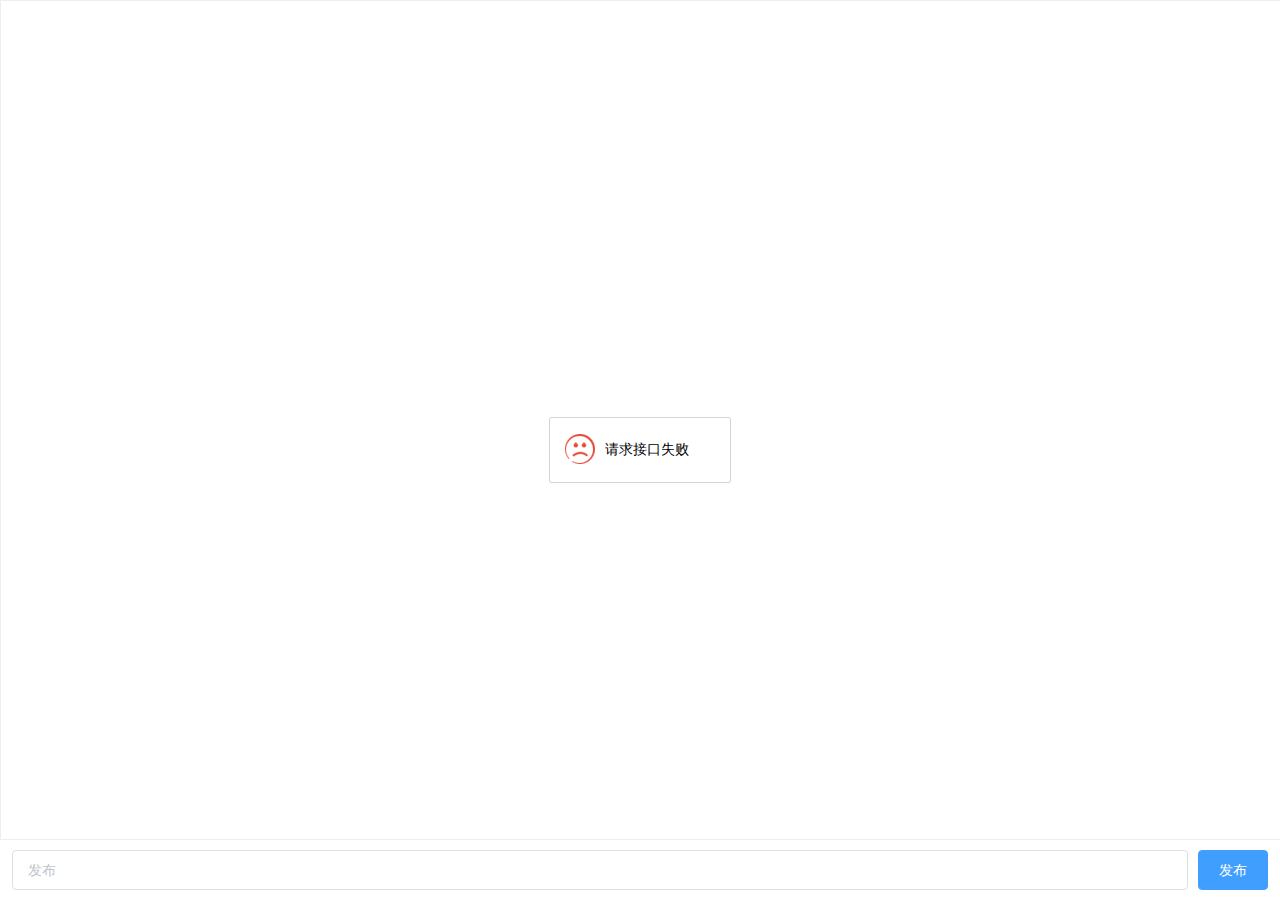
<file: luentanxitong/src/main/resources/front/front/pages/chat/chat.html>
<!DOCTYPE html>
<html>
	<head>
		<meta charset="utf-8">
		<title></title>
		<link rel="stylesheet" type="text/css" href="../../elementui/elementui.css" />
		<style>
			html,body,#app {
				height: 100%;
			}
			body {
				margin: 0;
			}
			.chat-form {
				height: 100%;
				display: flex;
				flex-direction: column;
			}
			.chat-content {
			  overflow-y: scroll;
			  border: 1px solid #eeeeee;
			  margin: 0;
			  padding: 0;
			  width: 100%;
			      flex: 1;
			}
			.left-content {
			  float: left;
			  margin-bottom: 10px;
			  padding: 10px;
			}
			.right-content {
			  float: right;
			  margin-bottom: 10px;
			  padding: 10px;
			}
			.clear-float {
			  clear: both;
			}
			.btn-input {
				margin-left: 0px;
				display: flex;
				width: 100%;
				padding: 10px 12px;
				box-sizing: border-box;
			}
		</style>
	</head>
	<body style="overflow-y: hidden;overflow-x: hidden;">
		<div id="app">
			<el-form class="detail-form-content chat-form" ref="ruleForm" label-width="0">
				<div class="chat-content">
					<div v-bind:key="item.id" v-for="item in dataList">
						<div v-if="item.ask" class="left-content">
							<el-alert class="text-content" :title="item.ask" :closable="false" type="success"></el-alert>
						</div>
						<div v-else class="right-content">
							<el-alert class="text-content" :title="item.reply" :closable="false" type="warning"></el-alert>
						</div>
						<div class="clear-float"></div>
					</div>
				</div>
				<div class="btn-input">
					<el-input style="flex: 1;margin-right: 10px;" v-model="ruleForm.ask" placeholder="发布" style="margin-right: 10px;" clearable></el-input>
					<el-button type="primary" @click="onSubmit">发布</el-button>
				</div>
			</el-form>
		</div>

		<!-- layui -->
		<script src="../../layui/layui.js"></script>
		<!-- vue -->
		<script src="../../js/vue.js"></script>
		<!-- elementui -->
		<script src="../../elementui/elementui.js"></script>
		<!-- 组件配置信息 -->
		<script src="../../js/config.js"></script>
		<!-- 扩展插件配置信息 -->
		<script src="../../modules/config.js"></script>
		<!-- 工具方法 -->
		<script src="../../js/utils.js"></script>
		<script type="text/javascript">
			var app = new Vue({
				el: "#app",
				data() {
					return {
						id: "",
						ruleForm: {},
						dataList: [],
						inter: null
					}
				},
				methods: {
					// 初始化
					init(id) {
						this.getList();
						this.id = id;
						var that = this;
						var inter = setInterval(function() {
							that.getList();
						}, 10000)
						this.inter = inter;
					},
					getList() {
						layui.http.request('chat/list', 'get', {
							userid: localStorage.getItem('userid'),
							sort: 'addtime',
							order: 'asc'
						}, (res) => {
							this.dataList = res.data.list;
						})
					},
					// 提交
					onSubmit() {
						if (!this.ruleForm.ask) {
							layer.msg('请输入内容', {
								time: 2000,
								icon: 5
							});
							return
						}
						layui.http.requestJson('chat/add', 'post', {
							userid: localStorage.getItem('userid'),
							ask: this.ruleForm.ask
						}, (res) => {
							this.getList();
						});
						this.ruleForm.ask="";
					}
				}
			})

			layui.use(['layer', 'element', 'http', 'jquery'], function() {
				var layer = layui.layer;
				var element = layui.element;
				var http = layui.http;
				var jquery = layui.jquery;
				app.init();
			});
		</script>
	</body>
</html>
</file>
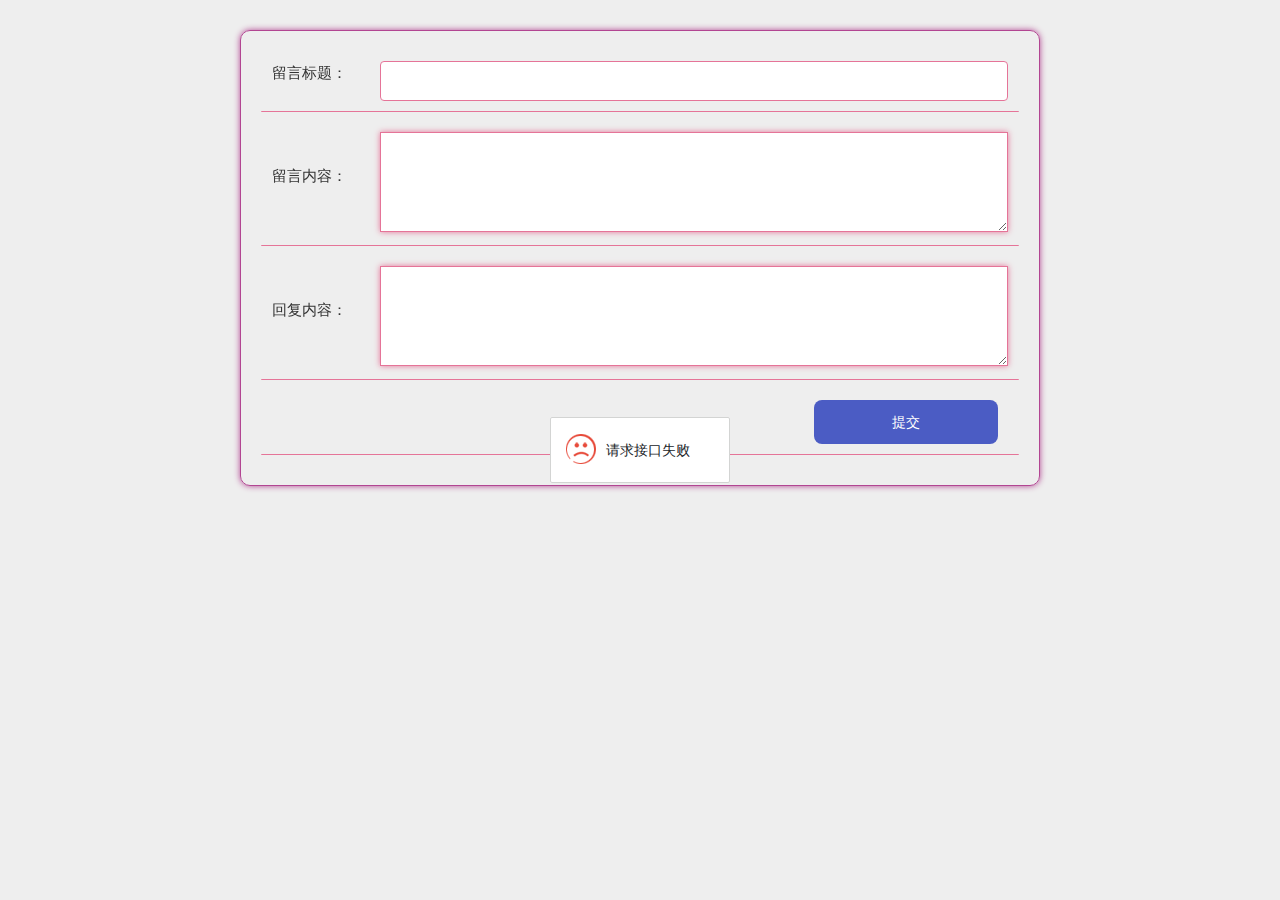
<file: luentanxitong/src/main/resources/front/front/pages/liuyan/add.html>
<!DOCTYPE html>
<html>
<head>
    <meta charset="utf-8">
    <meta name="viewport" content="width=device-width, initial-scale=1, maximum-scale=1">
    <title>留言版添加</title>
    <!-- bootstrap样式，地图插件使用 -->
    <link rel="stylesheet" href="../../css/bootstrap.min.css" />
    <link rel="stylesheet" href="../../layui/css/layui.css">
    <!-- 样式 -->
    <link rel="stylesheet" href="../../css/style.css" />
    <!-- 主题（主要颜色设置） -->
    <link rel="stylesheet" href="../../css/theme.css" />
    <!-- 通用的css -->
    <link rel="stylesheet" href="../../css/common.css" />
</head>
<style>
    html::after {
        position: fixed;
        top: 0;
        right: 0;
        left: 0;
        bottom: 0;
        content: '';
        display: block;
        background-attachment: fixed;
        background-size: cover;
        background-position: center;
        z-index: -1;
    }
    #swiper {
        overflow: hidden;
        margin: 0 auto;
    }
    #swiper .layui-carousel-ind li {
        width: 20px;
        height: 10px;
        border-width: 0;
        border-style: solid;
        border-color: rgba(0,0,0,.3);
        border-radius: 6px;
        background-color: #f7f7f7;
        box-shadow: 0 0 6px rgba(255,0,0,.8);
    }
    #swiper .layui-carousel-ind li.layui-this {
        width: 30px;
        height: 10px;
        border-width: 0;
        border-style: solid;
        border-color: rgba(0,0,0,.3);
        border-radius: 6px;
    }

    button, button:focus {
        outline: none;
    }

    .data-add-container .add .layui-select-title .layui-unselect {
        padding: 0 12px;
        height: 40px;
        font-size: 15px;
        border-radius: 4px;
        border-width: 1px;
        border-style: solid;
        text-align: center;
    }
    .data-add-container .add .layui-form-item {
        display: flex;
        align-items: center;
        justify-content: center;
    }
    .data-add-container .layui-form-pane .layui-form-item[pane] .layui-form-label {
        margin: 0;
        position: inherit;
        background: transparent;
        border: 0;
    }
    .data-add-container .add .layui-input-block {
        margin: 0;
        flex: 1;
    }
    .data-add-container .layui-form-pane .layui-form-item[pane] .layui-input-inline {
        margin: 0;
        flex: 1;
        display: flex;
    }
</style>
<body style="background: #EEEEEE; ">
    <div id="app">

        <div class="layui-carousel" id="swiper" :style='{"boxShadow":"0 0 0px rgba(255,0,0,.8)","margin":"0 auto","borderColor":"rgba(0,0,0,.3)","borderRadius":"0px","borderWidth":"0","width":"100%","borderStyle":"solid"}'>
            <div carousel-item id="swiper-item">
                <div v-for="(item,index) in swiperList" :key="index">
                    <img style="width: 100%;height: 100%;object-fit:cover;" :src="item.img" />
                </div>
            </div>
        </div>
        <!-- 轮播图 -->

        <div class="data-add-container  sub_borderColor" :style='{"padding":"20px","margin":"30px auto","backgroundColor":"rgba(255, 255, 255, 0)","borderRadius":"10px","borderWidth":"1px","borderStyle":"solid"}'>

            <form class="layui-form layui-form-pane add" lay-filter="myForm">
    <!-- 当前表的 -->
                <div class="layui-form-item main_borderColor" :style='{"padding":"10px","boxShadow":"0 0 0px rgba(255,0,0,.8)","margin":"0 0 10px 0","backgroundColor":"rgba(255, 255, 255, 0)","borderRadius":"1px","borderWidth":"0 0 1px 0","borderStyle":"solid"}'>
                    <label  :style='{"width":"110px","borderColor": "rgba(255, 255, 255, 0)","padding":"0 12px 0 0","backgroundColor":"rgba(255, 255, 255, 0)","fontSize":"15px","color":"#333","textAlign":"left"}' class="layui-form-label">
                        留言标题：
                    </label>
                    <div class="layui-input-block">
                        <input class="layui-input main_borderColor" :style='{"padding":"0 12px","boxShadow":"0 0 0px rgba(160, 67, 26, 1)","backgroundColor":"#fff","color":"rgba(135, 206, 250, 1)","borderRadius":"4px","textAlign":"left","borderWidth":"1px","fontSize":"15px","borderStyle":"solid","height":"40px"}'
                           v-model="detail.liuyanName" type="text" :readonly="ro.liuyanName" name="liuyanName" id="liuyanName" autocomplete="off">
                    </div>
                </div>
<!-- text后缀 -->
            <div class="layui-form-item main_borderColor" :style='{"padding":"10px","boxShadow":"0 0 0px rgba(255,0,0,.8)","margin":"0 0 10px 0","backgroundColor":"rgba(255, 255, 255, 0)","borderRadius":"1px","borderWidth":"0 0 1px 0","borderStyle":"solid"}'>
                <label  :style='{"width":"110px","borderColor": "rgba(255, 255, 255, 0)","padding":"0 12px 0 0","backgroundColor":"rgba(255, 255, 255, 0)","fontSize":"15px","color":"#333","textAlign":"left"}' class="layui-form-label">
                    留言内容：
                </label>
                <div class="layui-input-block">
                    <textarea class="main_borderColor" style="width: 100%;height: 100px"  v-model="detail.liuyanText" lay-verify="required" :readonly="ro.liuyanText" name="liuyanText" id="liuyanText" autocomplete="off"></textarea>
                </div>
            </div>
    <!-- text后缀 -->
            <div class="layui-form-item main_borderColor" :style='{"padding":"10px","boxShadow":"0 0 0px rgba(255,0,0,.8)","margin":"0 0 10px 0","backgroundColor":"rgba(255, 255, 255, 0)","borderRadius":"1px","borderWidth":"0 0 1px 0","borderStyle":"solid"}'>
                <label  :style='{"width":"110px","borderColor": "rgba(255, 255, 255, 0)","padding":"0 12px 0 0","backgroundColor":"rgba(255, 255, 255, 0)","fontSize":"15px","color":"#333","textAlign":"left"}' class="layui-form-label">
                    回复内容：
                </label>
                <div class="layui-input-block">
                    <textarea class="main_borderColor" style="width: 100%;height: 100px"  v-model="detail.replyText" lay-verify="required" :readonly="ro.replyText" name="replyText" id="replyText" autocomplete="off"></textarea>
                </div>
            </div>
                    <div class="layui-form-item main_borderColor" :style='{"padding":"10px","boxShadow":"0 0 0px rgba(255,0,0,.8)","margin":"0 0 10px 0","backgroundColor":"rgba(255, 255, 255, 0)","borderRadius":"1px","borderWidth":"0 0 1px 0","borderStyle":"solid"}'>
                    <div class="layui-input-block" style="text-align: right;">
                        <button :style='{"padding":"0 10px","boxShadow":"0 0 0px rgba(255,0,0,.5)","margin":"0 10px","borderColor":"#ccc","backgroundColor":"rgba(75, 92, 196, 1)","color":"#fff","borderRadius":"8px","borderWidth":"0","width":"25%","fontSize":"14px","borderStyle":"solid","height":"44px"}' class="layui-btn btn-submit" lay-submit lay-filter="thisSubmit">提交</button>
                    </div>
                </div>

            </form>
        </div>
    </div>

    <script src="../../layui/layui.js"></script>
    <script src="../../js/vue.js"></script>
    <!-- 引入element组件库 -->
    <script src="../../xznstatic/js/element.min.js"></script>
    <!-- 引入element样式 -->
    <link rel="stylesheet" href="../../xznstatic/css/element.min.css">
    <!-- 组件配置信息 -->
    <script src="../../js/config.js"></script>
    <!-- 扩展插件配置信息 -->
    <script src="../../modules/config.js"></script>
    <!-- 工具方法 -->
    <script src="../../js/utils.js"></script>
    <!-- 校验格式工具类 -->
    <script src="../../js/validate.js"></script>
    <!-- 地图 -->
    <script type="text/javascript" src="../../js/jquery.js"></script>
    <script type="text/javascript" src="http://webapi.amap.com/maps?v=1.3&key=ca04cee7ac952691aa67a131e6f0cee0"></script>
    <script type="text/javascript" src="../../js/bootstrap.min.js"></script>
    <script type="text/javascript" src="../../js/bootstrap.AMapPositionPicker.js"></script>

    <script>
        var jquery = $;

        var vue = new Vue({
            el: '#app',
            data: {
                // 轮播图
                swiperList: [{
                    img: '../../img/banner.jpg'
                }],
                dataList: [],
                ro:{
                    yonghuId: false,
                    liuyanName: false,
                    liuyanText: false,
                    insertTime: false,
                    replyText: false,
                    updateTime: false,
                    createTime: false,
                },
                detail: {
                    yonghuId: '',
                    liuyanName: '',
                    liuyanText: '',
                    insertTime: '',
                    replyText: '',
                    updateTime: '',
                    createTime: '',
                },
                // 级联表的

                // 下拉框

                centerMenu: centerMenu
            },
            updated: function() {
                layui.form.render('select', 'myForm');
            },
            computed: {
            },
            methods: {
                jump(url) {
                    jump(url)
                }
            }
        })


        layui.use(['layer', 'element', 'carousel', 'http', 'jquery', 'form', 'upload', 'laydate','tinymce'], function() {
            var layer = layui.layer;
            var element = layui.element;
            var carousel = layui.carousel;
            var http = layui.http;
            var jquery = layui.jquery;
            var form = layui.form;
            var upload = layui.upload;
            var laydate = layui.laydate;
            var tinymce = layui.tinymce

            // 获取轮播图 数据
            http.request('config/list', 'get', {
                page: 1,
                limit: 5
            }, function (res) {
                if (res.data.list.length > 0) {
                    let swiperList = [];
                    res.data.list.forEach(element => {
                        if(element.value != null){
                            swiperList.push({
                                img: element.value
                            });
                        }
                    });
                    vue.swiperList = swiperList;

                    vue.$nextTick(() => {
                        carousel.render({
                            elem: '#swiper',
                            width: '100%',
                            height: '450px',
                            arrow: 'hover',
                            anim: 'default',
                            autoplay: 'true',
                            interval: '3000',
                            indicator: 'inside'
                        });
                    });
                }
            });

            // 下拉框

           // 上传文件
            // 日期效验规则及格式
            dateTimePick();
            // 表单效验规则
            form.verify({
                // 正整数效验规则
                integer: [
                    /^[1-9][0-9]*$/
                    ,'必须是正整数'
                ]
                // 小数效验规则
                ,double: [
                    /^[1-9][0-9]{0,5}(\.[0-9]{1,2})?$/
                    ,'最大整数位为6为,小数最大两位'
                ]
            });

            // session独取
            let table = localStorage.getItem("userTable");
            http.request(table+"/session", 'get', {}, function (data) {
                // 表单赋值
                //form.val("myForm", data.data);
                // data = data.data;
                for (var key in data) {
                    vue.detail[table+"Id"] = data.id
                }
            });


            // 提交
            form.on('submit(thisSubmit)', function (data) {
                data = data.field;
                data["yonghuId"]= localStorage.getItem("userid");
                // 提交数据
                http.requestJson('liuyan/add', 'post', data, function (res) {
                    if(res.code == 0){
                        layer.msg('提交成功', {
                            time: 2000,
                            icon: 6
                        }, function () {
                            vue.jump("../liuyan/list.html");
                            // back();
                        });
                    }else{
                        layer.msg(res.msg, {
                            time: 5000,
                            icon: 5
                        });
                    }
                });
                return false
            });

        });
        // 日期框初始化
        function dateTimePick(){
            var myDate = new Date();  //获取当前时间
            /*
                ,change: function(value, date, endDate){
                    value       得到日期生成的值，如：2017-08-18
                    date        得到日期时间对象：{year: 2017, month: 8, date: 18, hours: 0, minutes: 0, seconds: 0}
                    endDate     得结束的日期时间对象，开启范围选择（range: true）才会返回。对象成员同上。
            */
            // 回复时间的开始时间和结束时间的效验及格式
            var updateTime = layui.laydate.render({
                elem: '#updateTime'
	            ,type: 'datetime'
                ,min:myDate.toLocaleString()
                ,change: function(value, date, endDate){
                    vue.detail.updateTime = value;
                }
            });
        }




    </script>
</body>
</html>
</file>
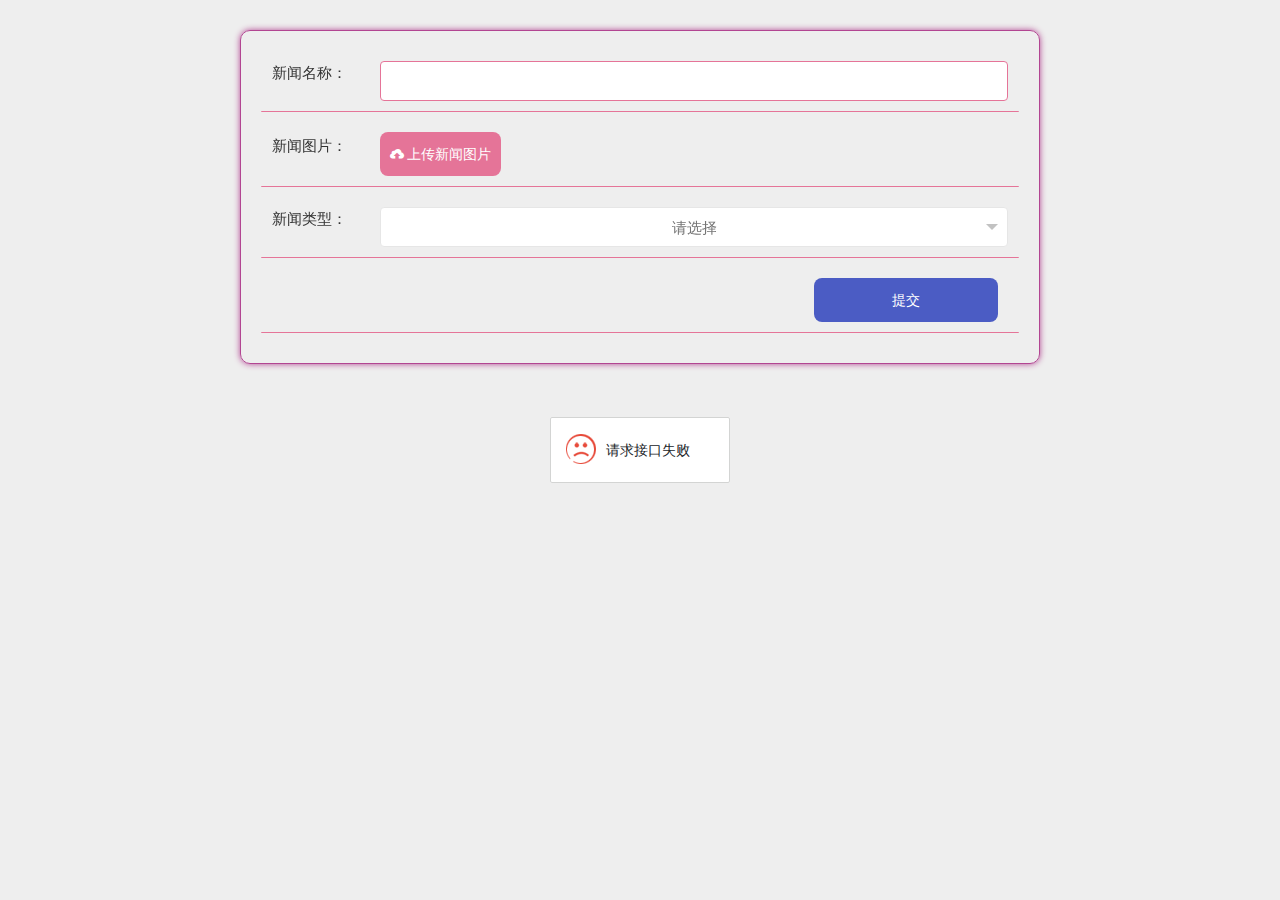
<file: luentanxitong/src/main/resources/front/front/pages/news/add.html>
<!DOCTYPE html>
<html>
<head>
    <meta charset="utf-8">
    <meta name="viewport" content="width=device-width, initial-scale=1, maximum-scale=1">
    <title>新闻信息添加</title>
    <!-- bootstrap样式，地图插件使用 -->
    <link rel="stylesheet" href="../../css/bootstrap.min.css" />
    <link rel="stylesheet" href="../../layui/css/layui.css">
    <!-- 样式 -->
    <link rel="stylesheet" href="../../css/style.css" />
    <!-- 主题（主要颜色设置） -->
    <link rel="stylesheet" href="../../css/theme.css" />
    <!-- 通用的css -->
    <link rel="stylesheet" href="../../css/common.css" />
</head>
<style>
    html::after {
        position: fixed;
        top: 0;
        right: 0;
        left: 0;
        bottom: 0;
        content: '';
        display: block;
        background-attachment: fixed;
        background-size: cover;
        background-position: center;
        z-index: -1;
    }
    #swiper {
        overflow: hidden;
        margin: 0 auto;
    }
    #swiper .layui-carousel-ind li {
        width: 20px;
        height: 10px;
        border-width: 0;
        border-style: solid;
        border-color: rgba(0,0,0,.3);
        border-radius: 6px;
        background-color: #f7f7f7;
        box-shadow: 0 0 6px rgba(255,0,0,.8);
    }
    #swiper .layui-carousel-ind li.layui-this {
        width: 30px;
        height: 10px;
        border-width: 0;
        border-style: solid;
        border-color: rgba(0,0,0,.3);
        border-radius: 6px;
    }

    button, button:focus {
        outline: none;
    }

    .data-add-container .add .layui-select-title .layui-unselect {
        padding: 0 12px;
        height: 40px;
        font-size: 15px;
        border-radius: 4px;
        border-width: 1px;
        border-style: solid;
        text-align: center;
    }
    .data-add-container .add .layui-form-item {
        display: flex;
        align-items: center;
        justify-content: center;
    }
    .data-add-container .layui-form-pane .layui-form-item[pane] .layui-form-label {
        margin: 0;
        position: inherit;
        background: transparent;
        border: 0;
    }
    .data-add-container .add .layui-input-block {
        margin: 0;
        flex: 1;
    }
    .data-add-container .layui-form-pane .layui-form-item[pane] .layui-input-inline {
        margin: 0;
        flex: 1;
        display: flex;
    }
</style>
<body style="background: #EEEEEE; ">
    <div id="app">

        <div class="layui-carousel" id="swiper" :style='{"boxShadow":"0 0 0px rgba(255,0,0,.8)","margin":"0 auto","borderColor":"rgba(0,0,0,.3)","borderRadius":"0px","borderWidth":"0","width":"100%","borderStyle":"solid"}'>
            <div carousel-item id="swiper-item">
                <div v-for="(item,index) in swiperList" :key="index">
                    <img style="width: 100%;height: 100%;object-fit:cover;" :src="item.img" />
                </div>
            </div>
        </div>
        <!-- 轮播图 -->

        <div class="data-add-container  sub_borderColor" :style='{"padding":"20px","margin":"30px auto","backgroundColor":"rgba(255, 255, 255, 0)","borderRadius":"10px","borderWidth":"1px","borderStyle":"solid"}'>

            <form class="layui-form layui-form-pane add" lay-filter="myForm">
    <!-- 当前表的 -->
                <div class="layui-form-item main_borderColor" :style='{"padding":"10px","boxShadow":"0 0 0px rgba(255,0,0,.8)","margin":"0 0 10px 0","backgroundColor":"rgba(255, 255, 255, 0)","borderRadius":"1px","borderWidth":"0 0 1px 0","borderStyle":"solid"}'>
                    <label  :style='{"width":"110px","borderColor": "rgba(255, 255, 255, 0)","padding":"0 12px 0 0","backgroundColor":"rgba(255, 255, 255, 0)","fontSize":"15px","color":"#333","textAlign":"left"}' class="layui-form-label">
                        新闻名称：
                    </label>
                    <div class="layui-input-block">
                        <input class="layui-input main_borderColor" :style='{"padding":"0 12px","boxShadow":"0 0 0px rgba(160, 67, 26, 1)","backgroundColor":"#fff","color":"rgba(135, 206, 250, 1)","borderRadius":"4px","textAlign":"left","borderWidth":"1px","fontSize":"15px","borderStyle":"solid","height":"40px"}'
                           v-model="detail.newsName" type="text" :readonly="ro.newsName" name="newsName" id="newsName" autocomplete="off">
                    </div>
                </div>
                <div class="layui-form-item main_borderColor" :style='{"padding":"10px","boxShadow":"0 0 0px rgba(255,0,0,.8)","margin":"0 0 10px 0","backgroundColor":"rgba(255, 255, 255, 0)","borderRadius":"1px","borderWidth":"0 0 1px 0","borderStyle":"solid"}'>
                    <label  :style='{"width":"110px","borderColor": "rgba(255, 255, 255, 0)","padding":"0 12px 0 0","backgroundColor":"rgba(255, 255, 255, 0)","fontSize":"15px","color":"#333","textAlign":"left"}' class="layui-form-label">
                        新闻图片：
                    </label>
                    <div class="layui-input-block">
                        <div v-if="detail.newsPhoto" style="display:inline-block;margin-right:10px;">
                            <img id="newsPhotoImg" style="width: 100px;height: 100px;border-radius: 50%;border: 2px solid #EEEEEE;" :src="detail.newsPhoto">
                            <input type="hidden" :value="detail.newsPhoto" id="newsPhoto" name="newsPhoto" />
                        </div>
                        <button v-if="!ro.newsPhoto" :style='{"padding":"0 10px","boxShadow":"0 0 0px rgba(255,0,0,.5)","margin":"0 10px 0 0","borderColor":"#ccc","color":"#fff","borderRadius":"8px","borderWidth":"0","width":"auto","fontSize":"14px","borderStyle":"solid","height":"44px"}' type="button" class="layui-btn btn-theme main_backgroundColor" id="newsPhotoUpload">
                            <i v-if="true" :style='{"color":"#fff","show":true,"fontSize":"14px"}' class="layui-icon">&#xe67c;</i>上传新闻图片
                        </button>
                    </div>
                </div>
                    <div class="layui-form-item main_borderColor" :style='{"padding":"10px","boxShadow":"0 0 0px rgba(255,0,0,.8)","margin":"0 0 10px 0","backgroundColor":"rgba(255, 255, 255, 0)","borderRadius":"1px","borderWidth":"0 0 1px 0","borderStyle":"solid"}'>
                    <label  :style='{"width":"110px","borderColor": "rgba(255, 255, 255, 0)","padding":"0 12px 0 0","backgroundColor":"rgba(255, 255, 255, 0)","fontSize":"15px","color":"#333","textAlign":"left"}' class="layui-form-label">
                        新闻类型：
                    </label>
                    <div class="layui-input-block">
                        <select name="newsTypes" id="newsTypes" lay-filter="newsTypes">
                            <option value="">请选择</option>
                            <option v-for="(item,index) in newsTypesList" v-bind:key="index" :value="item.codeIndex" :key="item.codeIndex">{{ item.indexName }}</option>
                        </select>
                    </div>
                </div>
                <div class="layui-form-item main_borderColor" :style='{"padding":"10px","boxShadow":"0 0 0px rgba(255,0,0,.8)","margin":"0 0 10px 0","backgroundColor":"rgba(255, 255, 255, 0)","borderRadius":"1px","borderWidth":"0 0 1px 0","borderStyle":"solid"}'>
                    <div class="layui-input-block" style="text-align: right;">
                        <button :style='{"padding":"0 10px","boxShadow":"0 0 0px rgba(255,0,0,.5)","margin":"0 10px","borderColor":"#ccc","backgroundColor":"rgba(75, 92, 196, 1)","color":"#fff","borderRadius":"8px","borderWidth":"0","width":"25%","fontSize":"14px","borderStyle":"solid","height":"44px"}' class="layui-btn btn-submit" lay-submit lay-filter="thisSubmit">提交</button>
                    </div>
                </div>

            </form>
        </div>
    </div>

    <script src="../../layui/layui.js"></script>
    <script src="../../js/vue.js"></script>
    <!-- 引入element组件库 -->
    <script src="../../xznstatic/js/element.min.js"></script>
    <!-- 引入element样式 -->
    <link rel="stylesheet" href="../../xznstatic/css/element.min.css">
    <!-- 组件配置信息 -->
    <script src="../../js/config.js"></script>
    <!-- 扩展插件配置信息 -->
    <script src="../../modules/config.js"></script>
    <!-- 工具方法 -->
    <script src="../../js/utils.js"></script>
    <!-- 校验格式工具类 -->
    <script src="../../js/validate.js"></script>
    <!-- 地图 -->
    <script type="text/javascript" src="../../js/jquery.js"></script>
    <script type="text/javascript" src="http://webapi.amap.com/maps?v=1.3&key=ca04cee7ac952691aa67a131e6f0cee0"></script>
    <script type="text/javascript" src="../../js/bootstrap.min.js"></script>
    <script type="text/javascript" src="../../js/bootstrap.AMapPositionPicker.js"></script>

    <script>
        var jquery = $;

        var vue = new Vue({
            el: '#app',
            data: {
                // 轮播图
                swiperList: [{
                    img: '../../img/banner.jpg'
                }],
                dataList: [],
                ro:{
                    newsName: false,
                    newsPhoto: false,
                    newsTypes: false,
                    insertTime: false,
                    newsContent: false,
                    createTime: false,
                },
                detail: {
                    newsName: '',
                    newsPhoto: '',
                    newsTypes: '',//数字
                    newsValue: '',//数字对应的值
                    insertTime: '',
                    newsContent: '',
                    createTime: '',
                },
                // 级联表的

                // 下拉框
                newsTypesList: [],

                centerMenu: centerMenu
            },
            updated: function() {
                layui.form.render('select', 'myForm');
            },
            computed: {
            },
            methods: {
                jump(url) {
                    jump(url)
                }
            }
        })


        layui.use(['layer', 'element', 'carousel', 'http', 'jquery', 'form', 'upload', 'laydate','tinymce'], function() {
            var layer = layui.layer;
            var element = layui.element;
            var carousel = layui.carousel;
            var http = layui.http;
            var jquery = layui.jquery;
            var form = layui.form;
            var upload = layui.upload;
            var laydate = layui.laydate;
            var tinymce = layui.tinymce

            // 获取轮播图 数据
            http.request('config/list', 'get', {
                page: 1,
                limit: 5
            }, function (res) {
                if (res.data.list.length > 0) {
                    let swiperList = [];
                    res.data.list.forEach(element => {
                        if(element.value != null){
                            swiperList.push({
                                img: element.value
                            });
                        }
                    });
                    vue.swiperList = swiperList;

                    vue.$nextTick(() => {
                        carousel.render({
                            elem: '#swiper',
                            width: '100%',
                            height: '450px',
                            arrow: 'hover',
                            anim: 'default',
                            autoplay: 'true',
                            interval: '3000',
                            indicator: 'inside'
                        });
                    });
                }
            });

            // 下拉框
            // 新闻类型的查询和初始化
            newsTypesSelect();

           // 上传文件
            // 新闻图片的文件上传
            upload.render({
                //绑定元素
                elem: '#newsPhotoUpload',
                //上传接口
                url: http.baseurl + 'file/upload',
                // 请求头
                headers: {
                    Token: localStorage.getItem('Token')
                },
                // 允许上传时校验的文件类型
                accept: 'images',
                before: function () {
                    //loading层
                    var index = layer.load(1, {
                        shade: [0.1, '#fff'] //0.1透明度的白色背景
                    });
                },
                // 上传成功
                done: function (res) {
                    console.log(res);
                    layer.closeAll();
                    if (res.code == 0) {
                        layer.msg("上传成功", {
                            time: 2000,
                            icon: 6
                        })
                        var url = http.baseurl + 'upload/' + res.file;
                        jquery('#newsPhoto').val(url);
                        vue.detail.newsPhoto = url;
                        jquery('#newsPhotoImg').attr('src', url);
                    } else {
                        layer.msg(res.msg, {
                            time: 2000,
                            icon: 5
                        })
                    }
                },
                //请求异常回调
                error: function () {
                    layer.closeAll();
                    layer.msg("请求接口异常", {
                        time: 2000,
                        icon: 5
                    })
                }
            });
            // 日期效验规则及格式
            dateTimePick();
            // 表单效验规则
            form.verify({
                // 正整数效验规则
                integer: [
                    /^[1-9][0-9]*$/
                    ,'必须是正整数'
                ]
                // 小数效验规则
                ,double: [
                    /^[1-9][0-9]{0,5}(\.[0-9]{1,2})?$/
                    ,'最大整数位为6为,小数最大两位'
                ]
            });

            // session独取
            let table = localStorage.getItem("userTable");
            http.request(table+"/session", 'get', {}, function (data) {
                // 表单赋值
                //form.val("myForm", data.data);
                // data = data.data;
                for (var key in data) {
                    vue.detail[table+"Id"] = data.id
                }
            });


            // 提交
            form.on('submit(thisSubmit)', function (data) {
                data = data.field;
                data["Id"]= localStorage.getItem("userid");
                // 提交数据
                http.requestJson('news/add', 'post', data, function (res) {
                    if(res.code == 0){
                        layer.msg('提交成功', {
                            time: 2000,
                            icon: 6
                        }, function () {
                            vue.jump("../news/list.html");
                            // back();
                        });
                    }else{
                        layer.msg(res.msg, {
                            time: 5000,
                            icon: 5
                        });
                    }
                });
                return false
            });

        });
        // 日期框初始化
        function dateTimePick(){
            var myDate = new Date();  //获取当前时间
            /*
                ,change: function(value, date, endDate){
                    value       得到日期生成的值，如：2017-08-18
                    date        得到日期时间对象：{year: 2017, month: 8, date: 18, hours: 0, minutes: 0, seconds: 0}
                    endDate     得结束的日期时间对象，开启范围选择（range: true）才会返回。对象成员同上。
            */
        }




       // 新闻类型的查询
       function newsTypesSelect() {
           //填充下拉框选项
           layui.http.request("dictionary/page?page=1&limit=100&sort=&order=&dicCode=news_types", "GET", {}, (res) => {
               if(res.code == 0){
                   vue.newsTypesList = res.data.list;
               }
           });
       }


    </script>
</body>
</html>
</file>
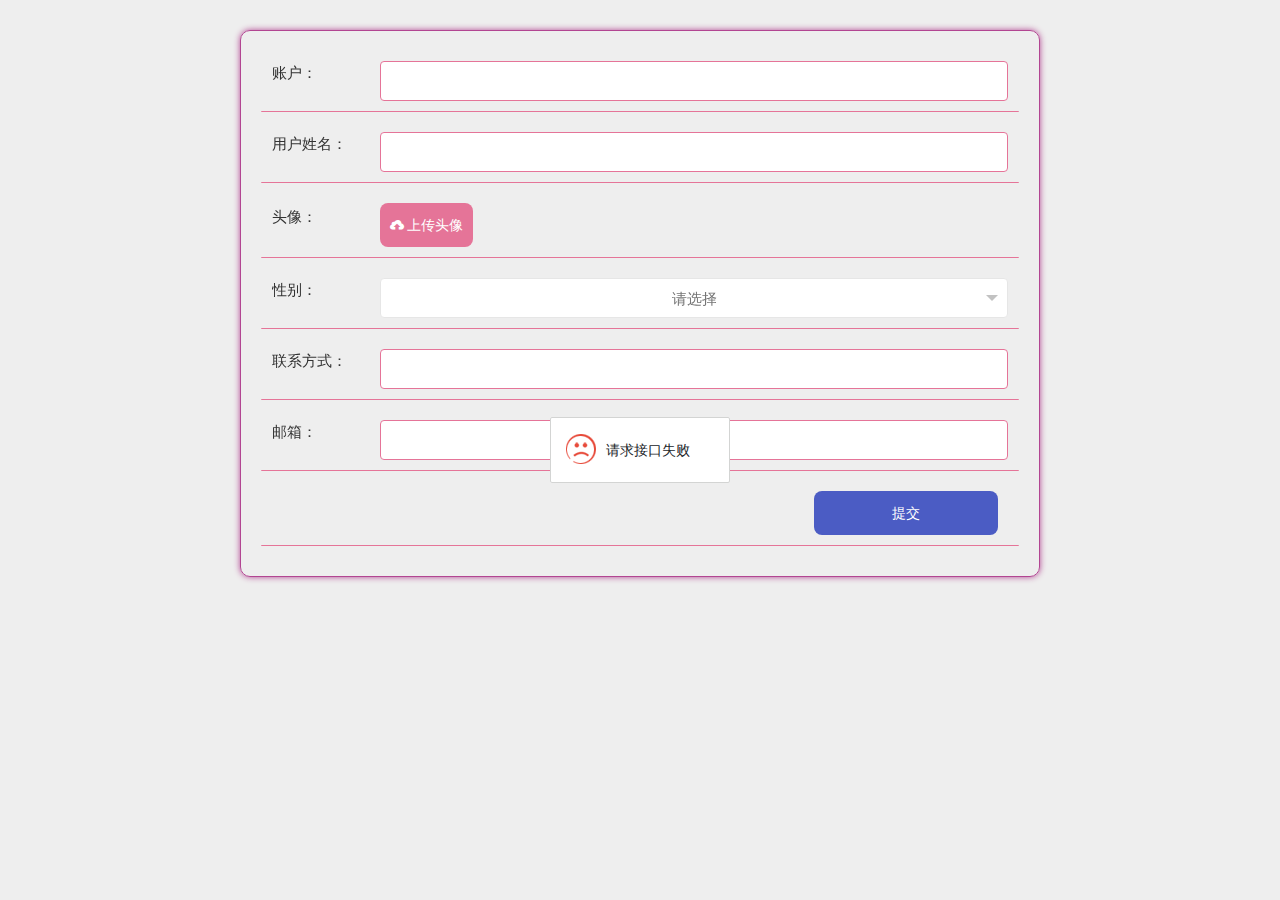
<file: luentanxitong/src/main/resources/front/front/pages/yonghu/add.html>
<!DOCTYPE html>
<html>
<head>
    <meta charset="utf-8">
    <meta name="viewport" content="width=device-width, initial-scale=1, maximum-scale=1">
    <title>用户添加</title>
    <!-- bootstrap样式，地图插件使用 -->
    <link rel="stylesheet" href="../../css/bootstrap.min.css" />
    <link rel="stylesheet" href="../../layui/css/layui.css">
    <!-- 样式 -->
    <link rel="stylesheet" href="../../css/style.css" />
    <!-- 主题（主要颜色设置） -->
    <link rel="stylesheet" href="../../css/theme.css" />
    <!-- 通用的css -->
    <link rel="stylesheet" href="../../css/common.css" />
</head>
<style>
    html::after {
        position: fixed;
        top: 0;
        right: 0;
        left: 0;
        bottom: 0;
        content: '';
        display: block;
        background-attachment: fixed;
        background-size: cover;
        background-position: center;
        z-index: -1;
    }
    #swiper {
        overflow: hidden;
        margin: 0 auto;
    }
    #swiper .layui-carousel-ind li {
        width: 20px;
        height: 10px;
        border-width: 0;
        border-style: solid;
        border-color: rgba(0,0,0,.3);
        border-radius: 6px;
        background-color: #f7f7f7;
        box-shadow: 0 0 6px rgba(255,0,0,.8);
    }
    #swiper .layui-carousel-ind li.layui-this {
        width: 30px;
        height: 10px;
        border-width: 0;
        border-style: solid;
        border-color: rgba(0,0,0,.3);
        border-radius: 6px;
    }

    button, button:focus {
        outline: none;
    }

    .data-add-container .add .layui-select-title .layui-unselect {
        padding: 0 12px;
        height: 40px;
        font-size: 15px;
        border-radius: 4px;
        border-width: 1px;
        border-style: solid;
        text-align: center;
    }
    .data-add-container .add .layui-form-item {
        display: flex;
        align-items: center;
        justify-content: center;
    }
    .data-add-container .layui-form-pane .layui-form-item[pane] .layui-form-label {
        margin: 0;
        position: inherit;
        background: transparent;
        border: 0;
    }
    .data-add-container .add .layui-input-block {
        margin: 0;
        flex: 1;
    }
    .data-add-container .layui-form-pane .layui-form-item[pane] .layui-input-inline {
        margin: 0;
        flex: 1;
        display: flex;
    }
</style>
<body style="background: #EEEEEE; ">
    <div id="app">

        <div class="layui-carousel" id="swiper" :style='{"boxShadow":"0 0 0px rgba(255,0,0,.8)","margin":"0 auto","borderColor":"rgba(0,0,0,.3)","borderRadius":"0px","borderWidth":"0","width":"100%","borderStyle":"solid"}'>
            <div carousel-item id="swiper-item">
                <div v-for="(item,index) in swiperList" :key="index">
                    <img style="width: 100%;height: 100%;object-fit:cover;" :src="item.img" />
                </div>
            </div>
        </div>
        <!-- 轮播图 -->

        <div class="data-add-container  sub_borderColor" :style='{"padding":"20px","margin":"30px auto","backgroundColor":"rgba(255, 255, 255, 0)","borderRadius":"10px","borderWidth":"1px","borderStyle":"solid"}'>

            <form class="layui-form layui-form-pane add" lay-filter="myForm">
    <!-- 当前表的 -->
                <div class="layui-form-item main_borderColor" :style='{"padding":"10px","boxShadow":"0 0 0px rgba(255,0,0,.8)","margin":"0 0 10px 0","backgroundColor":"rgba(255, 255, 255, 0)","borderRadius":"1px","borderWidth":"0 0 1px 0","borderStyle":"solid"}'>
                    <label  :style='{"width":"110px","borderColor": "rgba(255, 255, 255, 0)","padding":"0 12px 0 0","backgroundColor":"rgba(255, 255, 255, 0)","fontSize":"15px","color":"#333","textAlign":"left"}' class="layui-form-label">
                        账户：
                    </label>
                    <div class="layui-input-block">
                        <input class="layui-input main_borderColor" :style='{"padding":"0 12px","boxShadow":"0 0 0px rgba(160, 67, 26, 1)","backgroundColor":"#fff","color":"rgba(135, 206, 250, 1)","borderRadius":"4px","textAlign":"left","borderWidth":"1px","fontSize":"15px","borderStyle":"solid","height":"40px"}'
                           v-model="detail.username" type="text" :readonly="ro.username" name="username" id="username" autocomplete="off">
                    </div>
                </div>
                <div class="layui-form-item main_borderColor" :style='{"padding":"10px","boxShadow":"0 0 0px rgba(255,0,0,.8)","margin":"0 0 10px 0","backgroundColor":"rgba(255, 255, 255, 0)","borderRadius":"1px","borderWidth":"0 0 1px 0","borderStyle":"solid"}'>
                    <label  :style='{"width":"110px","borderColor": "rgba(255, 255, 255, 0)","padding":"0 12px 0 0","backgroundColor":"rgba(255, 255, 255, 0)","fontSize":"15px","color":"#333","textAlign":"left"}' class="layui-form-label">
                        用户姓名：
                    </label>
                    <div class="layui-input-block">
                        <input class="layui-input main_borderColor" :style='{"padding":"0 12px","boxShadow":"0 0 0px rgba(160, 67, 26, 1)","backgroundColor":"#fff","color":"rgba(135, 206, 250, 1)","borderRadius":"4px","textAlign":"left","borderWidth":"1px","fontSize":"15px","borderStyle":"solid","height":"40px"}'
                           v-model="detail.yonghuName" type="text" :readonly="ro.yonghuName" name="yonghuName" id="yonghuName" autocomplete="off">
                    </div>
                </div>
                <div class="layui-form-item main_borderColor" :style='{"padding":"10px","boxShadow":"0 0 0px rgba(255,0,0,.8)","margin":"0 0 10px 0","backgroundColor":"rgba(255, 255, 255, 0)","borderRadius":"1px","borderWidth":"0 0 1px 0","borderStyle":"solid"}'>
                    <label  :style='{"width":"110px","borderColor": "rgba(255, 255, 255, 0)","padding":"0 12px 0 0","backgroundColor":"rgba(255, 255, 255, 0)","fontSize":"15px","color":"#333","textAlign":"left"}' class="layui-form-label">
                        头像：
                    </label>
                    <div class="layui-input-block">
                        <div v-if="detail.yonghuPhoto" style="display:inline-block;margin-right:10px;">
                            <img id="yonghuPhotoImg" style="width: 100px;height: 100px;border-radius: 50%;border: 2px solid #EEEEEE;" :src="detail.yonghuPhoto">
                            <input type="hidden" :value="detail.yonghuPhoto" id="yonghuPhoto" name="yonghuPhoto" />
                        </div>
                        <button v-if="!ro.yonghuPhoto" :style='{"padding":"0 10px","boxShadow":"0 0 0px rgba(255,0,0,.5)","margin":"0 10px 0 0","borderColor":"#ccc","color":"#fff","borderRadius":"8px","borderWidth":"0","width":"auto","fontSize":"14px","borderStyle":"solid","height":"44px"}' type="button" class="layui-btn btn-theme main_backgroundColor" id="yonghuPhotoUpload">
                            <i v-if="true" :style='{"color":"#fff","show":true,"fontSize":"14px"}' class="layui-icon">&#xe67c;</i>上传头像
                        </button>
                    </div>
                </div>
                    <div class="layui-form-item main_borderColor" :style='{"padding":"10px","boxShadow":"0 0 0px rgba(255,0,0,.8)","margin":"0 0 10px 0","backgroundColor":"rgba(255, 255, 255, 0)","borderRadius":"1px","borderWidth":"0 0 1px 0","borderStyle":"solid"}'>
                    <label  :style='{"width":"110px","borderColor": "rgba(255, 255, 255, 0)","padding":"0 12px 0 0","backgroundColor":"rgba(255, 255, 255, 0)","fontSize":"15px","color":"#333","textAlign":"left"}' class="layui-form-label">
                        性别：
                    </label>
                    <div class="layui-input-block">
                        <select name="sexTypes" id="sexTypes" lay-filter="sexTypes">
                            <option value="">请选择</option>
                            <option v-for="(item,index) in sexTypesList" v-bind:key="index" :value="item.codeIndex" :key="item.codeIndex">{{ item.indexName }}</option>
                        </select>
                    </div>
                </div>
<!-- 手机号 -->
                <div class="layui-form-item main_borderColor" :style='{"padding":"10px","boxShadow":"0 0 0px rgba(255,0,0,.8)","margin":"0 0 10px 0","backgroundColor":"rgba(255, 255, 255, 0)","borderRadius":"1px","borderWidth":"0 0 1px 0","borderStyle":"solid"}'>
                    <label  :style='{"width":"110px","borderColor": "rgba(255, 255, 255, 0)","padding":"0 12px 0 0","backgroundColor":"rgba(255, 255, 255, 0)","fontSize":"15px","color":"#333","textAlign":"left"}' class="layui-form-label">
                        联系方式：
                    </label>
                    <div class="layui-input-block">
                        <input class="layui-input main_borderColor" :style='{"padding":"0 12px","boxShadow":"0 0 0px rgba(160, 67, 26, 1)","backgroundColor":"#fff","color":"rgba(135, 206, 250, 1)","borderRadius":"4px","textAlign":"left","borderWidth":"1px","fontSize":"15px","borderStyle":"solid","height":"40px"}'
                           v-model="detail.yonghuPhone" lay-verify="phone|required" type="text" :readonly="ro.yonghuPhone" name="yonghuPhone" id="yonghuPhone" autocomplete="off">
                    </div>
                </div>
    <!-- 邮箱 -->
                <div class="layui-form-item main_borderColor" :style='{"padding":"10px","boxShadow":"0 0 0px rgba(255,0,0,.8)","margin":"0 0 10px 0","backgroundColor":"rgba(255, 255, 255, 0)","borderRadius":"1px","borderWidth":"0 0 1px 0","borderStyle":"solid"}'>
                    <label  :style='{"width":"110px","borderColor": "rgba(255, 255, 255, 0)","padding":"0 12px 0 0","backgroundColor":"rgba(255, 255, 255, 0)","fontSize":"15px","color":"#333","textAlign":"left"}' class="layui-form-label">
                        邮箱：
                    </label>
                    <div class="layui-input-block">
                        <input class="layui-input main_borderColor" :style='{"padding":"0 12px","boxShadow":"0 0 0px rgba(160, 67, 26, 1)","backgroundColor":"#fff","color":"rgba(135, 206, 250, 1)","borderRadius":"4px","textAlign":"left","borderWidth":"1px","fontSize":"15px","borderStyle":"solid","height":"40px"}'
                           v-model="detail.yonghuEmail" lay-verify="email|required" type="text" :readonly="ro.yonghuEmail" name="yonghuEmail" id="yonghuEmail" autocomplete="off">
                    </div>
                </div>
                    <div class="layui-form-item main_borderColor" :style='{"padding":"10px","boxShadow":"0 0 0px rgba(255,0,0,.8)","margin":"0 0 10px 0","backgroundColor":"rgba(255, 255, 255, 0)","borderRadius":"1px","borderWidth":"0 0 1px 0","borderStyle":"solid"}'>
                    <div class="layui-input-block" style="text-align: right;">
                        <button :style='{"padding":"0 10px","boxShadow":"0 0 0px rgba(255,0,0,.5)","margin":"0 10px","borderColor":"#ccc","backgroundColor":"rgba(75, 92, 196, 1)","color":"#fff","borderRadius":"8px","borderWidth":"0","width":"25%","fontSize":"14px","borderStyle":"solid","height":"44px"}' class="layui-btn btn-submit" lay-submit lay-filter="thisSubmit">提交</button>
                    </div>
                </div>

            </form>
        </div>
    </div>

    <script src="../../layui/layui.js"></script>
    <script src="../../js/vue.js"></script>
    <!-- 引入element组件库 -->
    <script src="../../xznstatic/js/element.min.js"></script>
    <!-- 引入element样式 -->
    <link rel="stylesheet" href="../../xznstatic/css/element.min.css">
    <!-- 组件配置信息 -->
    <script src="../../js/config.js"></script>
    <!-- 扩展插件配置信息 -->
    <script src="../../modules/config.js"></script>
    <!-- 工具方法 -->
    <script src="../../js/utils.js"></script>
    <!-- 校验格式工具类 -->
    <script src="../../js/validate.js"></script>
    <!-- 地图 -->
    <script type="text/javascript" src="../../js/jquery.js"></script>
    <script type="text/javascript" src="http://webapi.amap.com/maps?v=1.3&key=ca04cee7ac952691aa67a131e6f0cee0"></script>
    <script type="text/javascript" src="../../js/bootstrap.min.js"></script>
    <script type="text/javascript" src="../../js/bootstrap.AMapPositionPicker.js"></script>

    <script>
        var jquery = $;

        var vue = new Vue({
            el: '#app',
            data: {
                // 轮播图
                swiperList: [{
                    img: '../../img/banner.jpg'
                }],
                dataList: [],
                ro:{
                    username: false,
                    password: false,
                    yonghuName: false,
                    yonghuPhoto: false,
                    sexTypes: false,
                    yonghuPhone: false,
                    yonghuEmail: false,
                    yonghuDelete: false,
                    createTime: false,
                },
                detail: {
                    username: '',
                    password: '',
                    yonghuName: '',
                    yonghuPhoto: '',
                    sexTypes: '',//数字
                    sexValue: '',//数字对应的值
                    yonghuPhone: '',
                    yonghuEmail: '',
                    yonghuDelete: '',
                    createTime: '',
                },
                // 级联表的

                // 下拉框
                sexTypesList: [],

                centerMenu: centerMenu
            },
            updated: function() {
                layui.form.render('select', 'myForm');
            },
            computed: {
            },
            methods: {
                jump(url) {
                    jump(url)
                }
            }
        })


        layui.use(['layer', 'element', 'carousel', 'http', 'jquery', 'form', 'upload', 'laydate','tinymce'], function() {
            var layer = layui.layer;
            var element = layui.element;
            var carousel = layui.carousel;
            var http = layui.http;
            var jquery = layui.jquery;
            var form = layui.form;
            var upload = layui.upload;
            var laydate = layui.laydate;
            var tinymce = layui.tinymce

            // 获取轮播图 数据
            http.request('config/list', 'get', {
                page: 1,
                limit: 5
            }, function (res) {
                if (res.data.list.length > 0) {
                    let swiperList = [];
                    res.data.list.forEach(element => {
                        if(element.value != null){
                            swiperList.push({
                                img: element.value
                            });
                        }
                    });
                    vue.swiperList = swiperList;

                    vue.$nextTick(() => {
                        carousel.render({
                            elem: '#swiper',
                            width: '100%',
                            height: '450px',
                            arrow: 'hover',
                            anim: 'default',
                            autoplay: 'true',
                            interval: '3000',
                            indicator: 'inside'
                        });
                    });
                }
            });

            // 下拉框
            // 性别的查询和初始化
            sexTypesSelect();

           // 上传文件
            // 头像的文件上传
            upload.render({
                //绑定元素
                elem: '#yonghuPhotoUpload',
                //上传接口
                url: http.baseurl + 'file/upload',
                // 请求头
                headers: {
                    Token: localStorage.getItem('Token')
                },
                // 允许上传时校验的文件类型
                accept: 'images',
                before: function () {
                    //loading层
                    var index = layer.load(1, {
                        shade: [0.1, '#fff'] //0.1透明度的白色背景
                    });
                },
                // 上传成功
                done: function (res) {
                    console.log(res);
                    layer.closeAll();
                    if (res.code == 0) {
                        layer.msg("上传成功", {
                            time: 2000,
                            icon: 6
                        })
                        var url = http.baseurl + 'upload/' + res.file;
                        jquery('#yonghuPhoto').val(url);
                        vue.detail.yonghuPhoto = url;
                        jquery('#yonghuPhotoImg').attr('src', url);
                    } else {
                        layer.msg(res.msg, {
                            time: 2000,
                            icon: 5
                        })
                    }
                },
                //请求异常回调
                error: function () {
                    layer.closeAll();
                    layer.msg("请求接口异常", {
                        time: 2000,
                        icon: 5
                    })
                }
            });
            // 日期效验规则及格式
            dateTimePick();
            // 表单效验规则
            form.verify({
                // 正整数效验规则
                integer: [
                    /^[1-9][0-9]*$/
                    ,'必须是正整数'
                ]
                // 小数效验规则
                ,double: [
                    /^[1-9][0-9]{0,5}(\.[0-9]{1,2})?$/
                    ,'最大整数位为6为,小数最大两位'
                ]
            });

            // session独取
            let table = localStorage.getItem("userTable");
            http.request(table+"/session", 'get', {}, function (data) {
                // 表单赋值
                //form.val("myForm", data.data);
                // data = data.data;
                for (var key in data) {
                    vue.detail[table+"Id"] = data.id
                }
            });


            // 提交
            form.on('submit(thisSubmit)', function (data) {
                data = data.field;
                data["Id"]= localStorage.getItem("userid");
                // 提交数据
                http.requestJson('yonghu/add', 'post', data, function (res) {
                    if(res.code == 0){
                        layer.msg('提交成功', {
                            time: 2000,
                            icon: 6
                        }, function () {
                            vue.jump("../yonghu/list.html");
                            // back();
                        });
                    }else{
                        layer.msg(res.msg, {
                            time: 5000,
                            icon: 5
                        });
                    }
                });
                return false
            });

        });
        // 日期框初始化
        function dateTimePick(){
            var myDate = new Date();  //获取当前时间
            /*
                ,change: function(value, date, endDate){
                    value       得到日期生成的值，如：2017-08-18
                    date        得到日期时间对象：{year: 2017, month: 8, date: 18, hours: 0, minutes: 0, seconds: 0}
                    endDate     得结束的日期时间对象，开启范围选择（range: true）才会返回。对象成员同上。
            */
        }




       // 性别的查询
       function sexTypesSelect() {
           //填充下拉框选项
           layui.http.request("dictionary/page?page=1&limit=100&sort=&order=&dicCode=sex_types", "GET", {}, (res) => {
               if(res.code == 0){
                   vue.sexTypesList = res.data.list;
               }
           });
       }


    </script>
</body>
</html>
</file>
<file: luentanxitong/src/main/resources/front/front/elementui/elementui.css>
@charset "UTF-8";.el-pagination--small .arrow.disabled,.el-table .hidden-columns,.el-table td.is-hidden>*,.el-table th.is-hidden>*,.el-table--hidden{visibility:hidden}.el-input__suffix,.el-tree.is-dragging .el-tree-node__content *{pointer-events:none}.el-dropdown .el-dropdown-selfdefine:focus:active,.el-dropdown .el-dropdown-selfdefine:focus:not(.focusing),.el-message__closeBtn:focus,.el-message__content:focus,.el-popover:focus,.el-popover:focus:active,.el-popover__reference:focus:hover,.el-popover__reference:focus:not(.focusing),.el-rate:active,.el-rate:focus,.el-tooltip:focus:hover,.el-tooltip:focus:not(.focusing),.el-upload-list__item.is-success:active,.el-upload-list__item.is-success:not(.focusing):focus{outline-width:0}@font-face{font-family:element-icons;src:url(fonts/element-icons.woff) format("woff"),url(fonts/element-icons.ttf) format("truetype");font-weight:400;font-display:"auto";font-style:normal}[class*=" el-icon-"],[class^=el-icon-]{font-family:element-icons!important;speak:none;font-style:normal;font-weight:400;font-variant:normal;text-transform:none;line-height:1;vertical-align:baseline;display:inline-block;-webkit-font-smoothing:antialiased;-moz-osx-font-smoothing:grayscale}.el-icon-ice-cream-round:before{content:"\e6a0"}.el-icon-ice-cream-square:before{content:"\e6a3"}.el-icon-lollipop:before{content:"\e6a4"}.el-icon-potato-strips:before{content:"\e6a5"}.el-icon-milk-tea:before{content:"\e6a6"}.el-icon-ice-drink:before{content:"\e6a7"}.el-icon-ice-tea:before{content:"\e6a9"}.el-icon-coffee:before{content:"\e6aa"}.el-icon-orange:before{content:"\e6ab"}.el-icon-pear:before{content:"\e6ac"}.el-icon-apple:before{content:"\e6ad"}.el-icon-cherry:before{content:"\e6ae"}.el-icon-watermelon:before{content:"\e6af"}.el-icon-grape:before{content:"\e6b0"}.el-icon-refrigerator:before{content:"\e6b1"}.el-icon-goblet-square-full:before{content:"\e6b2"}.el-icon-goblet-square:before{content:"\e6b3"}.el-icon-goblet-full:before{content:"\e6b4"}.el-icon-goblet:before{content:"\e6b5"}.el-icon-cold-drink:before{content:"\e6b6"}.el-icon-coffee-cup:before{content:"\e6b8"}.el-icon-water-cup:before{content:"\e6b9"}.el-icon-hot-water:before{content:"\e6ba"}.el-icon-ice-cream:before{content:"\e6bb"}.el-icon-dessert:before{content:"\e6bc"}.el-icon-sugar:before{content:"\e6bd"}.el-icon-tableware:before{content:"\e6be"}.el-icon-burger:before{content:"\e6bf"}.el-icon-knife-fork:before{content:"\e6c1"}.el-icon-fork-spoon:before{content:"\e6c2"}.el-icon-chicken:before{content:"\e6c3"}.el-icon-food:before{content:"\e6c4"}.el-icon-dish-1:before{content:"\e6c5"}.el-icon-dish:before{content:"\e6c6"}.el-icon-moon-night:before{content:"\e6ee"}.el-icon-moon:before{content:"\e6f0"}.el-icon-cloudy-and-sunny:before{content:"\e6f1"}.el-icon-partly-cloudy:before{content:"\e6f2"}.el-icon-cloudy:before{content:"\e6f3"}.el-icon-sunny:before{content:"\e6f6"}.el-icon-sunset:before{content:"\e6f7"}.el-icon-sunrise-1:before{content:"\e6f8"}.el-icon-sunrise:before{content:"\e6f9"}.el-icon-heavy-rain:before{content:"\e6fa"}.el-icon-lightning:before{content:"\e6fb"}.el-icon-light-rain:before{content:"\e6fc"}.el-icon-wind-power:before{content:"\e6fd"}.el-icon-baseball:before{content:"\e712"}.el-icon-soccer:before{content:"\e713"}.el-icon-football:before{content:"\e715"}.el-icon-basketball:before{content:"\e716"}.el-icon-ship:before{content:"\e73f"}.el-icon-truck:before{content:"\e740"}.el-icon-bicycle:before{content:"\e741"}.el-icon-mobile-phone:before{content:"\e6d3"}.el-icon-service:before{content:"\e6d4"}.el-icon-key:before{content:"\e6e2"}.el-icon-unlock:before{content:"\e6e4"}.el-icon-lock:before{content:"\e6e5"}.el-icon-watch:before{content:"\e6fe"}.el-icon-watch-1:before{content:"\e6ff"}.el-icon-timer:before{content:"\e702"}.el-icon-alarm-clock:before{content:"\e703"}.el-icon-map-location:before{content:"\e704"}.el-icon-delete-location:before{content:"\e705"}.el-icon-add-location:before{content:"\e706"}.el-icon-location-information:before{content:"\e707"}.el-icon-location-outline:before{content:"\e708"}.el-icon-location:before{content:"\e79e"}.el-icon-place:before{content:"\e709"}.el-icon-discover:before{content:"\e70a"}.el-icon-first-aid-kit:before{content:"\e70b"}.el-icon-trophy-1:before{content:"\e70c"}.el-icon-trophy:before{content:"\e70d"}.el-icon-medal:before{content:"\e70e"}.el-icon-medal-1:before{content:"\e70f"}.el-icon-stopwatch:before{content:"\e710"}.el-icon-mic:before{content:"\e711"}.el-icon-copy-document:before{content:"\e718"}.el-icon-full-screen:before{content:"\e719"}.el-icon-switch-button:before{content:"\e71b"}.el-icon-aim:before{content:"\e71c"}.el-icon-crop:before{content:"\e71d"}.el-icon-odometer:before{content:"\e71e"}.el-icon-time:before{content:"\e71f"}.el-icon-bangzhu:before{content:"\e724"}.el-icon-close-notification:before{content:"\e726"}.el-icon-microphone:before{content:"\e727"}.el-icon-turn-off-microphone:before{content:"\e728"}.el-icon-position:before{content:"\e729"}.el-icon-postcard:before{content:"\e72a"}.el-icon-message:before{content:"\e72b"}.el-icon-chat-line-square:before{content:"\e72d"}.el-icon-chat-dot-square:before{content:"\e72e"}.el-icon-chat-dot-round:before{content:"\e72f"}.el-icon-chat-square:before{content:"\e730"}.el-icon-chat-line-round:before{content:"\e731"}.el-icon-chat-round:before{content:"\e732"}.el-icon-set-up:before{content:"\e733"}.el-icon-turn-off:before{content:"\e734"}.el-icon-open:before{content:"\e735"}.el-icon-connection:before{content:"\e736"}.el-icon-link:before{content:"\e737"}.el-icon-cpu:before{content:"\e738"}.el-icon-thumb:before{content:"\e739"}.el-icon-female:before{content:"\e73a"}.el-icon-male:before{content:"\e73b"}.el-icon-guide:before{content:"\e73c"}.el-icon-news:before{content:"\e73e"}.el-icon-price-tag:before{content:"\e744"}.el-icon-discount:before{content:"\e745"}.el-icon-wallet:before{content:"\e747"}.el-icon-coin:before{content:"\e748"}.el-icon-money:before{content:"\e749"}.el-icon-bank-card:before{content:"\e74a"}.el-icon-box:before{content:"\e74b"}.el-icon-present:before{content:"\e74c"}.el-icon-sell:before{content:"\e6d5"}.el-icon-sold-out:before{content:"\e6d6"}.el-icon-shopping-bag-2:before{content:"\e74d"}.el-icon-shopping-bag-1:before{content:"\e74e"}.el-icon-shopping-cart-2:before{content:"\e74f"}.el-icon-shopping-cart-1:before{content:"\e750"}.el-icon-shopping-cart-full:before{content:"\e751"}.el-icon-smoking:before{content:"\e752"}.el-icon-no-smoking:before{content:"\e753"}.el-icon-house:before{content:"\e754"}.el-icon-table-lamp:before{content:"\e755"}.el-icon-school:before{content:"\e756"}.el-icon-office-building:before{content:"\e757"}.el-icon-toilet-paper:before{content:"\e758"}.el-icon-notebook-2:before{content:"\e759"}.el-icon-notebook-1:before{content:"\e75a"}.el-icon-files:before{content:"\e75b"}.el-icon-collection:before{content:"\e75c"}.el-icon-receiving:before{content:"\e75d"}.el-icon-suitcase-1:before{content:"\e760"}.el-icon-suitcase:before{content:"\e761"}.el-icon-film:before{content:"\e763"}.el-icon-collection-tag:before{content:"\e765"}.el-icon-data-analysis:before{content:"\e766"}.el-icon-pie-chart:before{content:"\e767"}.el-icon-data-board:before{content:"\e768"}.el-icon-data-line:before{content:"\e76d"}.el-icon-reading:before{content:"\e769"}.el-icon-magic-stick:before{content:"\e76a"}.el-icon-coordinate:before{content:"\e76b"}.el-icon-mouse:before{content:"\e76c"}.el-icon-brush:before{content:"\e76e"}.el-icon-headset:before{content:"\e76f"}.el-icon-umbrella:before{content:"\e770"}.el-icon-scissors:before{content:"\e771"}.el-icon-mobile:before{content:"\e773"}.el-icon-attract:before{content:"\e774"}.el-icon-monitor:before{content:"\e775"}.el-icon-search:before{content:"\e778"}.el-icon-takeaway-box:before{content:"\e77a"}.el-icon-paperclip:before{content:"\e77d"}.el-icon-printer:before{content:"\e77e"}.el-icon-document-add:before{content:"\e782"}.el-icon-document:before{content:"\e785"}.el-icon-document-checked:before{content:"\e786"}.el-icon-document-copy:before{content:"\e787"}.el-icon-document-delete:before{content:"\e788"}.el-icon-document-remove:before{content:"\e789"}.el-icon-tickets:before{content:"\e78b"}.el-icon-folder-checked:before{content:"\e77f"}.el-icon-folder-delete:before{content:"\e780"}.el-icon-folder-remove:before{content:"\e781"}.el-icon-folder-add:before{content:"\e783"}.el-icon-folder-opened:before{content:"\e784"}.el-icon-folder:before{content:"\e78a"}.el-icon-edit-outline:before{content:"\e764"}.el-icon-edit:before{content:"\e78c"}.el-icon-date:before{content:"\e78e"}.el-icon-c-scale-to-original:before{content:"\e7c6"}.el-icon-view:before{content:"\e6ce"}.el-icon-loading:before{content:"\e6cf"}.el-icon-rank:before{content:"\e6d1"}.el-icon-sort-down:before{content:"\e7c4"}.el-icon-sort-up:before{content:"\e7c5"}.el-icon-sort:before{content:"\e6d2"}.el-icon-finished:before{content:"\e6cd"}.el-icon-refresh-left:before{content:"\e6c7"}.el-icon-refresh-right:before{content:"\e6c8"}.el-icon-refresh:before{content:"\e6d0"}.el-icon-video-play:before{content:"\e7c0"}.el-icon-video-pause:before{content:"\e7c1"}.el-icon-d-arrow-right:before{content:"\e6dc"}.el-icon-d-arrow-left:before{content:"\e6dd"}.el-icon-arrow-up:before{content:"\e6e1"}.el-icon-arrow-down:before{content:"\e6df"}.el-icon-arrow-right:before{content:"\e6e0"}.el-icon-arrow-left:before{content:"\e6de"}.el-icon-top-right:before{content:"\e6e7"}.el-icon-top-left:before{content:"\e6e8"}.el-icon-top:before{content:"\e6e6"}.el-icon-bottom:before{content:"\e6eb"}.el-icon-right:before{content:"\e6e9"}.el-icon-back:before{content:"\e6ea"}.el-icon-bottom-right:before{content:"\e6ec"}.el-icon-bottom-left:before{content:"\e6ed"}.el-icon-caret-top:before{content:"\e78f"}.el-icon-caret-bottom:before{content:"\e790"}.el-icon-caret-right:before{content:"\e791"}.el-icon-caret-left:before{content:"\e792"}.el-icon-d-caret:before{content:"\e79a"}.el-icon-share:before{content:"\e793"}.el-icon-menu:before{content:"\e798"}.el-icon-s-grid:before{content:"\e7a6"}.el-icon-s-check:before{content:"\e7a7"}.el-icon-s-data:before{content:"\e7a8"}.el-icon-s-opportunity:before{content:"\e7aa"}.el-icon-s-custom:before{content:"\e7ab"}.el-icon-s-claim:before{content:"\e7ad"}.el-icon-s-finance:before{content:"\e7ae"}.el-icon-s-comment:before{content:"\e7af"}.el-icon-s-flag:before{content:"\e7b0"}.el-icon-s-marketing:before{content:"\e7b1"}.el-icon-s-shop:before{content:"\e7b4"}.el-icon-s-open:before{content:"\e7b5"}.el-icon-s-management:before{content:"\e7b6"}.el-icon-s-ticket:before{content:"\e7b7"}.el-icon-s-release:before{content:"\e7b8"}.el-icon-s-home:before{content:"\e7b9"}.el-icon-s-promotion:before{content:"\e7ba"}.el-icon-s-operation:before{content:"\e7bb"}.el-icon-s-unfold:before{content:"\e7bc"}.el-icon-s-fold:before{content:"\e7a9"}.el-icon-s-platform:before{content:"\e7bd"}.el-icon-s-order:before{content:"\e7be"}.el-icon-s-cooperation:before{content:"\e7bf"}.el-icon-bell:before{content:"\e725"}.el-icon-message-solid:before{content:"\e799"}.el-icon-video-camera:before{content:"\e772"}.el-icon-video-camera-solid:before{content:"\e796"}.el-icon-camera:before{content:"\e779"}.el-icon-camera-solid:before{content:"\e79b"}.el-icon-download:before{content:"\e77c"}.el-icon-upload2:before{content:"\e77b"}.el-icon-upload:before{content:"\e7c3"}.el-icon-picture-outline-round:before{content:"\e75f"}.el-icon-picture-outline:before{content:"\e75e"}.el-icon-picture:before{content:"\e79f"}.el-icon-close:before{content:"\e6db"}.el-icon-check:before{content:"\e6da"}.el-icon-plus:before{content:"\e6d9"}.el-icon-minus:before{content:"\e6d8"}.el-icon-help:before{content:"\e73d"}.el-icon-s-help:before{content:"\e7b3"}.el-icon-circle-close:before{content:"\e78d"}.el-icon-circle-check:before{content:"\e720"}.el-icon-circle-plus-outline:before{content:"\e723"}.el-icon-remove-outline:before{content:"\e722"}.el-icon-zoom-out:before{content:"\e776"}.el-icon-zoom-in:before{content:"\e777"}.el-icon-error:before{content:"\e79d"}.el-icon-success:before{content:"\e79c"}.el-icon-circle-plus:before{content:"\e7a0"}.el-icon-remove:before{content:"\e7a2"}.el-icon-info:before{content:"\e7a1"}.el-icon-question:before{content:"\e7a4"}.el-icon-warning-outline:before{content:"\e6c9"}.el-icon-warning:before{content:"\e7a3"}.el-icon-goods:before{content:"\e7c2"}.el-icon-s-goods:before{content:"\e7b2"}.el-icon-star-off:before{content:"\e717"}.el-icon-star-on:before{content:"\e797"}.el-icon-more-outline:before{content:"\e6cc"}.el-icon-more:before{content:"\e794"}.el-icon-phone-outline:before{content:"\e6cb"}.el-icon-phone:before{content:"\e795"}.el-icon-user:before{content:"\e6e3"}.el-icon-user-solid:before{content:"\e7a5"}.el-icon-setting:before{content:"\e6ca"}.el-icon-s-tools:before{content:"\e7ac"}.el-icon-delete:before{content:"\e6d7"}.el-icon-delete-solid:before{content:"\e7c9"}.el-icon-eleme:before{content:"\e7c7"}.el-icon-platform-eleme:before{content:"\e7ca"}.el-icon-loading{-webkit-animation:rotating 2s linear infinite;animation:rotating 2s linear infinite}.el-icon--right{margin-left:5px}.el-icon--left{margin-right:5px}@-webkit-keyframes rotating{0%{-webkit-transform:rotateZ(0);transform:rotateZ(0)}100%{-webkit-transform:rotateZ(360deg);transform:rotateZ(360deg)}}@keyframes rotating{0%{-webkit-transform:rotateZ(0);transform:rotateZ(0)}100%{-webkit-transform:rotateZ(360deg);transform:rotateZ(360deg)}}.el-pagination{white-space:nowrap;padding:2px 5px;color:#303133;font-weight:700}.el-pagination::after,.el-pagination::before{display:table;content:""}.el-pagination::after{clear:both}.el-pagination button,.el-pagination span:not([class*=suffix]){display:inline-block;font-size:13px;min-width:35.5px;height:28px;line-height:28px;vertical-align:top;-webkit-box-sizing:border-box;box-sizing:border-box}.el-pagination .el-input__inner{text-align:center;-moz-appearance:textfield;line-height:normal}.el-pagination .el-input__suffix{right:0;-webkit-transform:scale(.8);transform:scale(.8)}.el-pagination .el-select .el-input{width:100px;margin:0 5px}.el-pagination .el-select .el-input .el-input__inner{padding-right:25px;border-radius:3px}.el-pagination button{border:none;padding:0 6px;background:0 0}.el-pagination button:focus{outline:0}.el-pagination button:hover{color:#409EFF}.el-pagination button:disabled{color:#C0C4CC;background-color:#FFF;cursor:not-allowed}.el-pagination .btn-next,.el-pagination .btn-prev{background:center center no-repeat #FFF;background-size:16px;cursor:pointer;margin:0;color:#303133}.el-pagination .btn-next .el-icon,.el-pagination .btn-prev .el-icon{display:block;font-size:12px;font-weight:700}.el-pagination .btn-prev{padding-right:12px}.el-pagination .btn-next{padding-left:12px}.el-pagination .el-pager li.disabled{color:#C0C4CC;cursor:not-allowed}.el-pager li,.el-pager li.btn-quicknext:hover,.el-pager li.btn-quickprev:hover{cursor:pointer}.el-pagination--small .btn-next,.el-pagination--small .btn-prev,.el-pagination--small .el-pager li,.el-pagination--small .el-pager li.btn-quicknext,.el-pagination--small .el-pager li.btn-quickprev,.el-pagination--small .el-pager li:last-child{border-color:transparent;font-size:12px;line-height:22px;height:22px;min-width:22px}.el-pagination--small .more::before,.el-pagination--small li.more::before{line-height:24px}.el-pagination--small button,.el-pagination--small span:not([class*=suffix]){height:22px;line-height:22px}.el-pagination--small .el-pagination__editor,.el-pagination--small .el-pagination__editor.el-input .el-input__inner{height:22px}.el-pagination__sizes{margin:0 10px 0 0;font-weight:400;color:#606266}.el-pagination__sizes .el-input .el-input__inner{font-size:13px;padding-left:8px}.el-pagination__sizes .el-input .el-input__inner:hover{border-color:#409EFF}.el-pagination__total{margin-right:10px;font-weight:400;color:#606266}.el-pagination__jump{margin-left:24px;font-weight:400;color:#606266}.el-pagination__jump .el-input__inner{padding:0 3px}.el-pagination__rightwrapper{float:right}.el-pagination__editor{line-height:18px;padding:0 2px;height:28px;text-align:center;margin:0 2px;-webkit-box-sizing:border-box;box-sizing:border-box;border-radius:3px}.el-pager,.el-pagination.is-background .btn-next,.el-pagination.is-background .btn-prev{padding:0}.el-pagination__editor.el-input{width:50px}.el-pagination__editor.el-input .el-input__inner{height:28px}.el-pagination__editor .el-input__inner::-webkit-inner-spin-button,.el-pagination__editor .el-input__inner::-webkit-outer-spin-button{-webkit-appearance:none;margin:0}.el-pagination.is-background .btn-next,.el-pagination.is-background .btn-prev,.el-pagination.is-background .el-pager li{margin:0 5px;background-color:#f4f4f5;color:#606266;min-width:30px;border-radius:2px}.el-pagination.is-background .btn-next.disabled,.el-pagination.is-background .btn-next:disabled,.el-pagination.is-background .btn-prev.disabled,.el-pagination.is-background .btn-prev:disabled,.el-pagination.is-background .el-pager li.disabled{color:#C0C4CC}.el-pagination.is-background .el-pager li:not(.disabled):hover{color:#409EFF}.el-pagination.is-background .el-pager li:not(.disabled).active{background-color:#409EFF;color:#FFF}.el-dialog,.el-pager li{background:#FFF;-webkit-box-sizing:border-box}.el-pagination.is-background.el-pagination--small .btn-next,.el-pagination.is-background.el-pagination--small .btn-prev,.el-pagination.is-background.el-pagination--small .el-pager li{margin:0 3px;min-width:22px}.el-pager,.el-pager li{vertical-align:top;margin:0;display:inline-block}.el-pager{-webkit-user-select:none;-moz-user-select:none;-ms-user-select:none;user-select:none;list-style:none;font-size:0}.el-date-table,.el-table th{-webkit-user-select:none;-moz-user-select:none}.el-pager .more::before{line-height:30px}.el-pager li{padding:0 4px;font-size:13px;min-width:35.5px;height:28px;line-height:28px;box-sizing:border-box;text-align:center}.el-menu--collapse .el-menu .el-submenu,.el-menu--popup{min-width:200px}.el-pager li.btn-quicknext,.el-pager li.btn-quickprev{line-height:28px;color:#303133}.el-pager li.btn-quicknext.disabled,.el-pager li.btn-quickprev.disabled{color:#C0C4CC}.el-pager li.active+li{border-left:0}.el-pager li:hover{color:#409EFF}.el-pager li.active{color:#409EFF;cursor:default}@-webkit-keyframes v-modal-in{0%{opacity:0}}@-webkit-keyframes v-modal-out{100%{opacity:0}}.el-dialog{position:relative;margin:0 auto 50px;border-radius:2px;-webkit-box-shadow:0 1px 3px rgba(0,0,0,.3);box-shadow:0 1px 3px rgba(0,0,0,.3);box-sizing:border-box;width:50%}.el-dialog.is-fullscreen{width:100%;margin-top:0;margin-bottom:0;height:100%;overflow:auto}.el-dialog__wrapper{position:fixed;top:0;right:0;bottom:0;left:0;overflow:auto;margin:0}.el-dialog__header{padding:20px 20px 10px}.el-dialog__headerbtn{position:absolute;top:20px;right:20px;padding:0;background:0 0;border:none;outline:0;cursor:pointer;font-size:16px}.el-dialog__headerbtn .el-dialog__close{color:#909399}.el-dialog__headerbtn:focus .el-dialog__close,.el-dialog__headerbtn:hover .el-dialog__close{color:#409EFF}.el-dialog__title{line-height:24px;font-size:18px;color:#303133}.el-dialog__body{padding:30px 20px;color:#606266;font-size:14px;word-break:break-all}.el-dialog__footer{padding:10px 20px 20px;text-align:right;-webkit-box-sizing:border-box;box-sizing:border-box}.el-dialog--center{text-align:center}.el-dialog--center .el-dialog__body{text-align:initial;padding:25px 25px 30px}.el-dialog--center .el-dialog__footer{text-align:inherit}.dialog-fade-enter-active{-webkit-animation:dialog-fade-in .3s;animation:dialog-fade-in .3s}.dialog-fade-leave-active{-webkit-animation:dialog-fade-out .3s;animation:dialog-fade-out .3s}@-webkit-keyframes dialog-fade-in{0%{-webkit-transform:translate3d(0,-20px,0);transform:translate3d(0,-20px,0);opacity:0}100%{-webkit-transform:translate3d(0,0,0);transform:translate3d(0,0,0);opacity:1}}@keyframes dialog-fade-in{0%{-webkit-transform:translate3d(0,-20px,0);transform:translate3d(0,-20px,0);opacity:0}100%{-webkit-transform:translate3d(0,0,0);transform:translate3d(0,0,0);opacity:1}}@-webkit-keyframes dialog-fade-out{0%{-webkit-transform:translate3d(0,0,0);transform:translate3d(0,0,0);opacity:1}100%{-webkit-transform:translate3d(0,-20px,0);transform:translate3d(0,-20px,0);opacity:0}}@keyframes dialog-fade-out{0%{-webkit-transform:translate3d(0,0,0);transform:translate3d(0,0,0);opacity:1}100%{-webkit-transform:translate3d(0,-20px,0);transform:translate3d(0,-20px,0);opacity:0}}.el-autocomplete{position:relative;display:inline-block}.el-autocomplete-suggestion{margin:5px 0;-webkit-box-shadow:0 2px 12px 0 rgba(0,0,0,.1);box-shadow:0 2px 12px 0 rgba(0,0,0,.1);border-radius:4px;border:1px solid #E4E7ED;-webkit-box-sizing:border-box;box-sizing:border-box;background-color:#FFF}.el-dropdown-menu,.el-menu--collapse .el-submenu .el-menu{z-index:10;-webkit-box-shadow:0 2px 12px 0 rgba(0,0,0,.1)}.el-autocomplete-suggestion__wrap{max-height:280px;padding:10px 0;-webkit-box-sizing:border-box;box-sizing:border-box}.el-autocomplete-suggestion__list{margin:0;padding:0}.el-autocomplete-suggestion li{padding:0 20px;margin:0;line-height:34px;cursor:pointer;color:#606266;font-size:14px;list-style:none;white-space:nowrap;overflow:hidden;text-overflow:ellipsis}.el-autocomplete-suggestion li.highlighted,.el-autocomplete-suggestion li:hover{background-color:#F5F7FA}.el-autocomplete-suggestion li.divider{margin-top:6px;border-top:1px solid #000}.el-autocomplete-suggestion li.divider:last-child{margin-bottom:-6px}.el-autocomplete-suggestion.is-loading li{text-align:center;height:100px;line-height:100px;font-size:20px;color:#999}.el-autocomplete-suggestion.is-loading li::after{display:inline-block;content:"";height:100%;vertical-align:middle}.el-autocomplete-suggestion.is-loading li:hover{background-color:#FFF}.el-autocomplete-suggestion.is-loading .el-icon-loading{vertical-align:middle}.el-dropdown{display:inline-block;position:relative;color:#606266;font-size:14px}.el-dropdown .el-button-group{display:block}.el-dropdown .el-button-group .el-button{float:none}.el-dropdown .el-dropdown__caret-button{padding-left:5px;padding-right:5px;position:relative;border-left:none}.el-dropdown .el-dropdown__caret-button::before{content:'';position:absolute;display:block;width:1px;top:5px;bottom:5px;left:0;background:rgba(255,255,255,.5)}.el-dropdown .el-dropdown__caret-button.el-button--default::before{background:rgba(220,223,230,.5)}.el-dropdown .el-dropdown__caret-button:hover::before{top:0;bottom:0}.el-dropdown .el-dropdown__caret-button .el-dropdown__icon{padding-left:0}.el-dropdown__icon{font-size:12px;margin:0 3px}.el-dropdown-menu{position:absolute;top:0;left:0;padding:10px 0;margin:5px 0;background-color:#FFF;border:1px solid #EBEEF5;border-radius:4px;box-shadow:0 2px 12px 0 rgba(0,0,0,.1)}.el-dropdown-menu__item{list-style:none;line-height:36px;padding:0 20px;margin:0;font-size:14px;color:#606266;cursor:pointer;outline:0}.el-dropdown-menu__item:focus,.el-dropdown-menu__item:not(.is-disabled):hover{background-color:#ecf5ff;color:#66b1ff}.el-dropdown-menu__item i{margin-right:5px}.el-dropdown-menu__item--divided{position:relative;margin-top:6px;border-top:1px solid #EBEEF5}.el-dropdown-menu__item--divided:before{content:'';height:6px;display:block;margin:0 -20px;background-color:#FFF}.el-dropdown-menu__item.is-disabled{cursor:default;color:#bbb;pointer-events:none}.el-dropdown-menu--medium{padding:6px 0}.el-dropdown-menu--medium .el-dropdown-menu__item{line-height:30px;padding:0 17px;font-size:14px}.el-dropdown-menu--medium .el-dropdown-menu__item.el-dropdown-menu__item--divided{margin-top:6px}.el-dropdown-menu--medium .el-dropdown-menu__item.el-dropdown-menu__item--divided:before{height:6px;margin:0 -17px}.el-dropdown-menu--small{padding:6px 0}.el-dropdown-menu--small .el-dropdown-menu__item{line-height:27px;padding:0 15px;font-size:13px}.el-dropdown-menu--small .el-dropdown-menu__item.el-dropdown-menu__item--divided{margin-top:4px}.el-dropdown-menu--small .el-dropdown-menu__item.el-dropdown-menu__item--divided:before{height:4px;margin:0 -15px}.el-dropdown-menu--mini{padding:3px 0}.el-dropdown-menu--mini .el-dropdown-menu__item{line-height:24px;padding:0 10px;font-size:12px}.el-dropdown-menu--mini .el-dropdown-menu__item.el-dropdown-menu__item--divided{margin-top:3px}.el-dropdown-menu--mini .el-dropdown-menu__item.el-dropdown-menu__item--divided:before{height:3px;margin:0 -10px}.el-menu{border-right:solid 1px #e6e6e6;list-style:none;position:relative;margin:0;padding-left:0;background-color:#FFF}.el-menu--horizontal>.el-menu-item:not(.is-disabled):focus,.el-menu--horizontal>.el-menu-item:not(.is-disabled):hover,.el-menu--horizontal>.el-submenu .el-submenu__title:hover{background-color:#fff}.el-menu::after,.el-menu::before{display:table;content:""}.el-menu::after{clear:both}.el-menu.el-menu--horizontal{border-bottom:solid 1px #e6e6e6}.el-menu--horizontal{border-right:none}.el-menu--horizontal>.el-menu-item{float:left;height:60px;line-height:60px;margin:0;border-bottom:2px solid transparent;color:#909399}.el-menu--horizontal>.el-menu-item a,.el-menu--horizontal>.el-menu-item a:hover{color:inherit}.el-menu--horizontal>.el-submenu{float:left}.el-menu--horizontal>.el-submenu:focus,.el-menu--horizontal>.el-submenu:hover{outline:0}.el-menu--horizontal>.el-submenu:focus .el-submenu__title,.el-menu--horizontal>.el-submenu:hover .el-submenu__title{color:#303133}.el-menu--horizontal>.el-submenu.is-active .el-submenu__title{border-bottom:2px solid #409EFF;color:#303133}.el-menu--horizontal>.el-submenu .el-submenu__title{height:60px;line-height:60px;border-bottom:2px solid transparent;color:#909399}.el-menu--horizontal>.el-submenu .el-submenu__icon-arrow{position:static;vertical-align:middle;margin-left:8px;margin-top:-3px}.el-menu--horizontal .el-menu .el-menu-item,.el-menu--horizontal .el-menu .el-submenu__title{background-color:#FFF;float:none;height:36px;line-height:36px;padding:0 10px;color:#909399}.el-menu--horizontal .el-menu .el-menu-item.is-active,.el-menu--horizontal .el-menu .el-submenu.is-active>.el-submenu__title{color:#303133}.el-menu--horizontal .el-menu-item:not(.is-disabled):focus,.el-menu--horizontal .el-menu-item:not(.is-disabled):hover{outline:0;color:#303133}.el-menu--horizontal>.el-menu-item.is-active{border-bottom:2px solid #409EFF;color:#303133}.el-menu--collapse{width:64px}.el-menu--collapse>.el-menu-item [class^=el-icon-],.el-menu--collapse>.el-submenu>.el-submenu__title [class^=el-icon-]{margin:0;vertical-align:middle;width:24px;text-align:center}.el-menu--collapse>.el-menu-item .el-submenu__icon-arrow,.el-menu--collapse>.el-submenu>.el-submenu__title .el-submenu__icon-arrow{display:none}.el-menu--collapse>.el-menu-item span,.el-menu--collapse>.el-submenu>.el-submenu__title span{height:0;width:0;overflow:hidden;visibility:hidden;display:inline-block}.el-menu--collapse>.el-menu-item.is-active i{color:inherit}.el-menu--collapse .el-submenu{position:relative}.el-menu--collapse .el-submenu .el-menu{position:absolute;margin-left:5px;top:0;left:100%;border:1px solid #E4E7ED;border-radius:2px;box-shadow:0 2px 12px 0 rgba(0,0,0,.1)}.el-menu-item,.el-submenu__title{height:56px;line-height:56px;position:relative;-webkit-box-sizing:border-box;white-space:nowrap;list-style:none}.el-menu--collapse .el-submenu.is-opened>.el-submenu__title .el-submenu__icon-arrow{-webkit-transform:none;transform:none}.el-menu--popup{z-index:100;border:none;padding:5px 0;border-radius:2px;-webkit-box-shadow:0 2px 12px 0 rgba(0,0,0,.1);box-shadow:0 2px 12px 0 rgba(0,0,0,.1)}.el-menu--popup-bottom-start{margin-top:5px}.el-menu--popup-right-start{margin-left:5px;margin-right:5px}.el-menu-item{font-size:14px;color:#303133;padding:0 20px;cursor:pointer;-webkit-transition:border-color .3s,background-color .3s,color .3s;transition:border-color .3s,background-color .3s,color .3s;box-sizing:border-box}.el-menu-item *{vertical-align:middle}.el-menu-item i{color:#909399}.el-menu-item:focus,.el-menu-item:hover{outline:0;background-color:#ecf5ff}.el-menu-item.is-disabled{opacity:.25;cursor:not-allowed;background:0 0!important}.el-menu-item [class^=el-icon-]{margin-right:5px;width:24px;text-align:center;font-size:18px;vertical-align:middle}.el-menu-item.is-active{color:#409EFF}.el-menu-item.is-active i{color:inherit}.el-submenu{list-style:none;margin:0;padding-left:0}.el-submenu__title{font-size:14px;color:#303133;padding:0 20px;cursor:pointer;-webkit-transition:border-color .3s,background-color .3s,color .3s;transition:border-color .3s,background-color .3s,color .3s;box-sizing:border-box}.el-submenu__title *{vertical-align:middle}.el-submenu__title i{color:#909399}.el-submenu__title:focus,.el-submenu__title:hover{outline:0;background-color:#ecf5ff}.el-submenu__title.is-disabled{opacity:.25;cursor:not-allowed;background:0 0!important}.el-submenu__title:hover{background-color:#ecf5ff}.el-submenu .el-menu{border:none}.el-submenu .el-menu-item{height:50px;line-height:50px;padding:0 45px;min-width:200px}.el-submenu__icon-arrow{position:absolute;top:50%;right:20px;margin-top:-7px;-webkit-transition:-webkit-transform .3s;transition:-webkit-transform .3s;transition:transform .3s;transition:transform .3s,-webkit-transform .3s;font-size:12px}.el-submenu.is-active .el-submenu__title{border-bottom-color:#409EFF}.el-submenu.is-opened>.el-submenu__title .el-submenu__icon-arrow{-webkit-transform:rotateZ(180deg);transform:rotateZ(180deg)}.el-submenu.is-disabled .el-menu-item,.el-submenu.is-disabled .el-submenu__title{opacity:.25;cursor:not-allowed;background:0 0!important}.el-submenu [class^=el-icon-]{vertical-align:middle;margin-right:5px;width:24px;text-align:center;font-size:18px}.el-menu-item-group>ul{padding:0}.el-menu-item-group__title{padding:7px 0 7px 20px;line-height:normal;font-size:12px;color:#909399}.el-radio-button__inner,.el-radio-group{display:inline-block;line-height:1;vertical-align:middle}.horizontal-collapse-transition .el-submenu__title .el-submenu__icon-arrow{-webkit-transition:.2s;transition:.2s;opacity:0}.el-radio-group{font-size:0}.el-radio-button{position:relative;display:inline-block;outline:0}.el-radio-button__inner{white-space:nowrap;background:#FFF;border:1px solid #DCDFE6;font-weight:500;border-left:0;color:#606266;-webkit-appearance:none;text-align:center;-webkit-box-sizing:border-box;box-sizing:border-box;outline:0;margin:0;position:relative;cursor:pointer;-webkit-transition:all .3s cubic-bezier(.645,.045,.355,1);transition:all .3s cubic-bezier(.645,.045,.355,1);padding:12px 20px;font-size:14px;border-radius:0}.el-radio-button__inner.is-round{padding:12px 20px}.el-radio-button__inner:hover{color:#409EFF}.el-radio-button__inner [class*=el-icon-]{line-height:.9}.el-radio-button__inner [class*=el-icon-]+span{margin-left:5px}.el-radio-button:first-child .el-radio-button__inner{border-left:1px solid #DCDFE6;border-radius:4px 0 0 4px;-webkit-box-shadow:none!important;box-shadow:none!important}.el-radio-button__orig-radio{opacity:0;outline:0;position:absolute;z-index:-1}.el-radio-button__orig-radio:checked+.el-radio-button__inner{color:#FFF;background-color:#409EFF;border-color:#409EFF;-webkit-box-shadow:-1px 0 0 0 #409EFF;box-shadow:-1px 0 0 0 #409EFF}.el-radio-button__orig-radio:disabled+.el-radio-button__inner{color:#C0C4CC;cursor:not-allowed;background-image:none;background-color:#FFF;border-color:#EBEEF5;-webkit-box-shadow:none;box-shadow:none}.el-radio-button__orig-radio:disabled:checked+.el-radio-button__inner{background-color:#F2F6FC}.el-radio-button:last-child .el-radio-button__inner{border-radius:0 4px 4px 0}.el-popover,.el-radio-button:first-child:last-child .el-radio-button__inner{border-radius:4px}.el-radio-button--medium .el-radio-button__inner{padding:10px 20px;font-size:14px;border-radius:0}.el-radio-button--medium .el-radio-button__inner.is-round{padding:10px 20px}.el-radio-button--small .el-radio-button__inner{padding:9px 15px;font-size:12px;border-radius:0}.el-radio-button--small .el-radio-button__inner.is-round{padding:9px 15px}.el-radio-button--mini .el-radio-button__inner{padding:7px 15px;font-size:12px;border-radius:0}.el-radio-button--mini .el-radio-button__inner.is-round{padding:7px 15px}.el-radio-button:focus:not(.is-focus):not(:active):not(.is-disabled){-webkit-box-shadow:0 0 2px 2px #409EFF;box-shadow:0 0 2px 2px #409EFF}.el-switch{display:-webkit-inline-box;display:-ms-inline-flexbox;display:inline-flex;-webkit-box-align:center;-ms-flex-align:center;align-items:center;position:relative;font-size:14px;line-height:20px;height:20px;vertical-align:middle}.el-switch__core,.el-switch__label{display:inline-block;cursor:pointer}.el-switch.is-disabled .el-switch__core,.el-switch.is-disabled .el-switch__label{cursor:not-allowed}.el-switch__label{-webkit-transition:.2s;transition:.2s;height:20px;font-size:14px;font-weight:500;vertical-align:middle;color:#303133}.el-switch__label.is-active{color:#409EFF}.el-switch__label--left{margin-right:10px}.el-switch__label--right{margin-left:10px}.el-switch__label *{line-height:1;font-size:14px;display:inline-block}.el-switch__input{position:absolute;width:0;height:0;opacity:0;margin:0}.el-switch__core{margin:0;position:relative;width:40px;height:20px;border:1px solid #DCDFE6;outline:0;border-radius:10px;-webkit-box-sizing:border-box;box-sizing:border-box;background:#DCDFE6;-webkit-transition:border-color .3s,background-color .3s;transition:border-color .3s,background-color .3s;vertical-align:middle}.el-switch__core:after{content:"";position:absolute;top:1px;left:1px;border-radius:100%;-webkit-transition:all .3s;transition:all .3s;width:16px;height:16px;background-color:#FFF}.el-switch.is-checked .el-switch__core{border-color:#409EFF;background-color:#409EFF}.el-switch.is-checked .el-switch__core::after{left:100%;margin-left:-17px}.el-switch.is-disabled{opacity:.6}.el-switch--wide .el-switch__label.el-switch__label--left span{left:10px}.el-switch--wide .el-switch__label.el-switch__label--right span{right:10px}.el-switch .label-fade-enter,.el-switch .label-fade-leave-active{opacity:0}.el-select-dropdown{position:absolute;z-index:1001;border:1px solid #E4E7ED;border-radius:4px;background-color:#FFF;-webkit-box-shadow:0 2px 12px 0 rgba(0,0,0,.1);box-shadow:0 2px 12px 0 rgba(0,0,0,.1);-webkit-box-sizing:border-box;box-sizing:border-box;margin:5px 0}.el-select-dropdown.is-multiple .el-select-dropdown__item.selected{color:#409EFF;background-color:#FFF}.el-select-dropdown.is-multiple .el-select-dropdown__item.selected.hover{background-color:#F5F7FA}.el-select-dropdown.is-multiple .el-select-dropdown__item.selected::after{position:absolute;right:20px;font-family:element-icons;content:"\e6da";font-size:12px;font-weight:700;-webkit-font-smoothing:antialiased;-moz-osx-font-smoothing:grayscale}.el-select-dropdown .el-scrollbar.is-empty .el-select-dropdown__list{padding:0}.el-select-dropdown__empty{padding:10px 0;margin:0;text-align:center;color:#999;font-size:14px}.el-select-dropdown__wrap{max-height:274px}.el-select-dropdown__list{list-style:none;padding:6px 0;margin:0;-webkit-box-sizing:border-box;box-sizing:border-box}.el-select-dropdown__item{font-size:14px;padding:0 20px;position:relative;white-space:nowrap;overflow:hidden;text-overflow:ellipsis;color:#606266;height:34px;line-height:34px;-webkit-box-sizing:border-box;box-sizing:border-box;cursor:pointer}.el-select-dropdown__item.is-disabled{color:#C0C4CC;cursor:not-allowed}.el-select-dropdown__item.is-disabled:hover{background-color:#FFF}.el-select-dropdown__item.hover,.el-select-dropdown__item:hover{background-color:#F5F7FA}.el-select-dropdown__item.selected{color:#409EFF;font-weight:700}.el-select-group{margin:0;padding:0}.el-select-group__wrap{position:relative;list-style:none;margin:0;padding:0}.el-select-group__wrap:not(:last-of-type){padding-bottom:24px}.el-select-group__wrap:not(:last-of-type)::after{content:'';position:absolute;display:block;left:20px;right:20px;bottom:12px;height:1px;background:#E4E7ED}.el-select-group__title{padding-left:20px;font-size:12px;color:#909399;line-height:30px}.el-select-group .el-select-dropdown__item{padding-left:20px}.el-select{display:inline-block;position:relative}.el-select .el-select__tags>span{display:contents}.el-select:hover .el-input__inner{border-color:#C0C4CC}.el-select .el-input__inner{cursor:pointer;padding-right:35px}.el-select .el-input__inner:focus{border-color:#409EFF}.el-select .el-input .el-select__caret{color:#C0C4CC;font-size:14px;-webkit-transition:-webkit-transform .3s;transition:-webkit-transform .3s;transition:transform .3s;transition:transform .3s,-webkit-transform .3s;-webkit-transform:rotateZ(180deg);transform:rotateZ(180deg);cursor:pointer}.el-select .el-input .el-select__caret.is-reverse{-webkit-transform:rotateZ(0);transform:rotateZ(0)}.el-select .el-input .el-select__caret.is-show-close{font-size:14px;text-align:center;-webkit-transform:rotateZ(180deg);transform:rotateZ(180deg);border-radius:100%;color:#C0C4CC;-webkit-transition:color .2s cubic-bezier(.645,.045,.355,1);transition:color .2s cubic-bezier(.645,.045,.355,1)}.el-select .el-input .el-select__caret.is-show-close:hover{color:#909399}.el-select .el-input.is-disabled .el-input__inner{cursor:not-allowed}.el-select .el-input.is-disabled .el-input__inner:hover{border-color:#E4E7ED}.el-select .el-input.is-focus .el-input__inner{border-color:#409EFF}.el-select>.el-input{display:block}.el-select__input{border:none;outline:0;padding:0;margin-left:15px;color:#666;font-size:14px;-webkit-appearance:none;-moz-appearance:none;appearance:none;height:28px;background-color:transparent}.el-select__input.is-mini{height:14px}.el-select__close{cursor:pointer;position:absolute;top:8px;z-index:1000;right:25px;color:#C0C4CC;line-height:18px;font-size:14px}.el-select__close:hover{color:#909399}.el-select__tags{position:absolute;line-height:normal;white-space:normal;z-index:1;top:50%;-webkit-transform:translateY(-50%);transform:translateY(-50%);display:-webkit-box;display:-ms-flexbox;display:flex;-webkit-box-align:center;-ms-flex-align:center;align-items:center;-ms-flex-wrap:wrap;flex-wrap:wrap}.el-select .el-tag__close{margin-top:-2px}.el-select .el-tag{-webkit-box-sizing:border-box;box-sizing:border-box;border-color:transparent;margin:2px 0 2px 6px;background-color:#f0f2f5}.el-select .el-tag__close.el-icon-close{background-color:#C0C4CC;right:-7px;top:0;color:#FFF}.el-select .el-tag__close.el-icon-close:hover{background-color:#909399}.el-table,.el-table__expanded-cell{background-color:#FFF}.el-select .el-tag__close.el-icon-close::before{display:block;-webkit-transform:translate(0,.5px);transform:translate(0,.5px)}.el-table{position:relative;overflow:hidden;-webkit-box-sizing:border-box;box-sizing:border-box;-webkit-box-flex:1;-ms-flex:1;flex:1;width:100%;max-width:100%;font-size:14px;color:#606266}.el-table--mini,.el-table--small,.el-table__expand-icon{font-size:12px}.el-table__empty-block{min-height:60px;text-align:center;width:100%;display:-webkit-box;display:-ms-flexbox;display:flex;-webkit-box-pack:center;-ms-flex-pack:center;justify-content:center;-webkit-box-align:center;-ms-flex-align:center;align-items:center}.el-table__empty-text{line-height:60px;width:50%;color:#909399}.el-table__expand-column .cell{padding:0;text-align:center}.el-table__expand-icon{position:relative;cursor:pointer;color:#666;-webkit-transition:-webkit-transform .2s ease-in-out;transition:-webkit-transform .2s ease-in-out;transition:transform .2s ease-in-out;transition:transform .2s ease-in-out,-webkit-transform .2s ease-in-out;height:20px}.el-table__expand-icon--expanded{-webkit-transform:rotate(90deg);transform:rotate(90deg)}.el-table__expand-icon>.el-icon{position:absolute;left:50%;top:50%;margin-left:-5px;margin-top:-5px}.el-table__expanded-cell[class*=cell]{padding:20px 50px}.el-table__expanded-cell:hover{background-color:transparent!important}.el-table__placeholder{display:inline-block;width:20px}.el-table__append-wrapper{overflow:hidden}.el-table--fit{border-right:0;border-bottom:0}.el-table--fit td.gutter,.el-table--fit th.gutter{border-right-width:1px}.el-table--scrollable-x .el-table__body-wrapper{overflow-x:auto}.el-table--scrollable-y .el-table__body-wrapper{overflow-y:auto}.el-table thead{color:#909399;font-weight:500}.el-table thead.is-group th{background:#F5F7FA}.el-table th,.el-table tr{background-color:#FFF}.el-table td,.el-table th{padding:12px 0;min-width:0;-webkit-box-sizing:border-box;box-sizing:border-box;text-overflow:ellipsis;vertical-align:middle;position:relative;text-align:left}.el-table td.is-center,.el-table th.is-center{text-align:center}.el-table td.is-right,.el-table th.is-right{text-align:right}.el-table td.gutter,.el-table th.gutter{width:15px;border-right-width:0;border-bottom-width:0;padding:0}.el-table--medium td,.el-table--medium th{padding:10px 0}.el-table--small td,.el-table--small th{padding:8px 0}.el-table--mini td,.el-table--mini th{padding:6px 0}.el-table .cell,.el-table--border td:first-child .cell,.el-table--border th:first-child .cell{padding-left:10px}.el-table tr input[type=checkbox]{margin:0}.el-table td,.el-table th.is-leaf{border-bottom:1px solid #EBEEF5}.el-table th.is-sortable{cursor:pointer}.el-table th{overflow:hidden;-ms-user-select:none;user-select:none}.el-table th>.cell{display:inline-block;-webkit-box-sizing:border-box;box-sizing:border-box;position:relative;vertical-align:middle;padding-left:10px;padding-right:10px;width:100%}.el-table th>.cell.highlight{color:#409EFF}.el-table th.required>div::before{display:inline-block;content:"";width:8px;height:8px;border-radius:50%;background:#ff4d51;margin-right:5px;vertical-align:middle}.el-table td div{-webkit-box-sizing:border-box;box-sizing:border-box}.el-table td.gutter{width:0}.el-table .cell{-webkit-box-sizing:border-box;box-sizing:border-box;overflow:hidden;text-overflow:ellipsis;white-space:normal;word-break:break-all;line-height:23px;padding-right:10px}.el-table .cell.el-tooltip{white-space:nowrap;min-width:50px}.el-table--border,.el-table--group{border:1px solid #EBEEF5}.el-table--border::after,.el-table--group::after,.el-table::before{content:'';position:absolute;background-color:#EBEEF5;z-index:1}.el-table--border::after,.el-table--group::after{top:0;right:0;width:1px;height:100%}.el-table::before{left:0;bottom:0;width:100%;height:1px}.el-table--border{border-right:none;border-bottom:none}.el-table--border.el-loading-parent--relative{border-color:transparent}.el-table--border td,.el-table--border th,.el-table__body-wrapper .el-table--border.is-scrolling-left~.el-table__fixed{border-right:1px solid #EBEEF5}.el-table--border th.gutter:last-of-type{border-bottom:1px solid #EBEEF5;border-bottom-width:1px}.el-table--border th,.el-table__fixed-right-patch{border-bottom:1px solid #EBEEF5}.el-table__fixed,.el-table__fixed-right{position:absolute;top:0;left:0;overflow-x:hidden;overflow-y:hidden;-webkit-box-shadow:0 0 10px rgba(0,0,0,.12);box-shadow:0 0 10px rgba(0,0,0,.12)}.el-table__fixed-right::before,.el-table__fixed::before{content:'';position:absolute;left:0;bottom:0;width:100%;height:1px;background-color:#EBEEF5;z-index:4}.el-table__fixed-right-patch{position:absolute;top:-1px;right:0;background-color:#FFF}.el-table__fixed-right{top:0;left:auto;right:0}.el-table__fixed-right .el-table__fixed-body-wrapper,.el-table__fixed-right .el-table__fixed-footer-wrapper,.el-table__fixed-right .el-table__fixed-header-wrapper{left:auto;right:0}.el-table__fixed-header-wrapper{position:absolute;left:0;top:0;z-index:3}.el-table__fixed-footer-wrapper{position:absolute;left:0;bottom:0;z-index:3}.el-table__fixed-footer-wrapper tbody td{border-top:1px solid #EBEEF5;background-color:#F5F7FA;color:#606266}.el-table__fixed-body-wrapper{position:absolute;left:0;top:37px;overflow:hidden;z-index:3}.el-table__body-wrapper,.el-table__footer-wrapper,.el-table__header-wrapper{width:100%}.el-table__footer-wrapper{margin-top:-1px}.el-table__footer-wrapper td{border-top:1px solid #EBEEF5}.el-table__body,.el-table__footer,.el-table__header{table-layout:fixed;border-collapse:separate}.el-table__footer-wrapper,.el-table__header-wrapper{overflow:hidden}.el-table__footer-wrapper tbody td,.el-table__header-wrapper tbody td{background-color:#F5F7FA;color:#606266}.el-table__body-wrapper{overflow:hidden;position:relative}.el-table__body-wrapper.is-scrolling-left~.el-table__fixed,.el-table__body-wrapper.is-scrolling-none~.el-table__fixed,.el-table__body-wrapper.is-scrolling-none~.el-table__fixed-right,.el-table__body-wrapper.is-scrolling-right~.el-table__fixed-right{-webkit-box-shadow:none;box-shadow:none}.el-picker-panel,.el-table-filter{-webkit-box-shadow:0 2px 12px 0 rgba(0,0,0,.1)}.el-table__body-wrapper .el-table--border.is-scrolling-right~.el-table__fixed-right{border-left:1px solid #EBEEF5}.el-table .caret-wrapper{display:-webkit-inline-box;display:-ms-inline-flexbox;display:inline-flex;-webkit-box-orient:vertical;-webkit-box-direction:normal;-ms-flex-direction:column;flex-direction:column;-webkit-box-align:center;-ms-flex-align:center;align-items:center;height:34px;width:24px;vertical-align:middle;cursor:pointer;overflow:initial;position:relative}.el-table .sort-caret{width:0;height:0;border:5px solid transparent;position:absolute;left:7px}.el-table .sort-caret.ascending{border-bottom-color:#C0C4CC;top:5px}.el-table .sort-caret.descending{border-top-color:#C0C4CC;bottom:7px}.el-table .ascending .sort-caret.ascending{border-bottom-color:#409EFF}.el-table .descending .sort-caret.descending{border-top-color:#409EFF}.el-table .hidden-columns{position:absolute;z-index:-1}.el-table--striped .el-table__body tr.el-table__row--striped td{background:#FAFAFA}.el-table--striped .el-table__body tr.el-table__row--striped.current-row td{background-color:#ecf5ff}.el-table__body tr.hover-row.current-row>td,.el-table__body tr.hover-row.el-table__row--striped.current-row>td,.el-table__body tr.hover-row.el-table__row--striped>td,.el-table__body tr.hover-row>td{background-color:#F5F7FA}.el-table__body tr.current-row>td{background-color:#ecf5ff}.el-table__column-resize-proxy{position:absolute;left:200px;top:0;bottom:0;width:0;border-left:1px solid #EBEEF5;z-index:10}.el-table__column-filter-trigger{display:inline-block;line-height:34px;cursor:pointer}.el-table__column-filter-trigger i{color:#909399;font-size:12px;-webkit-transform:scale(.75);transform:scale(.75)}.el-table--enable-row-transition .el-table__body td{-webkit-transition:background-color .25s ease;transition:background-color .25s ease}.el-table--enable-row-hover .el-table__body tr:hover>td{background-color:#F5F7FA}.el-table--fluid-height .el-table__fixed,.el-table--fluid-height .el-table__fixed-right{bottom:0;overflow:hidden}.el-table [class*=el-table__row--level] .el-table__expand-icon{display:inline-block;width:20px;line-height:20px;height:20px;text-align:center;margin-right:3px}.el-table-column--selection .cell{padding-left:14px;padding-right:14px}.el-table-filter{border:1px solid #EBEEF5;border-radius:2px;background-color:#FFF;box-shadow:0 2px 12px 0 rgba(0,0,0,.1);-webkit-box-sizing:border-box;box-sizing:border-box;margin:2px 0}.el-date-table td,.el-date-table td div{height:30px;-webkit-box-sizing:border-box}.el-table-filter__list{padding:5px 0;margin:0;list-style:none;min-width:100px}.el-table-filter__list-item{line-height:36px;padding:0 10px;cursor:pointer;font-size:14px}.el-table-filter__list-item:hover{background-color:#ecf5ff;color:#66b1ff}.el-table-filter__list-item.is-active{background-color:#409EFF;color:#FFF}.el-table-filter__content{min-width:100px}.el-table-filter__bottom{border-top:1px solid #EBEEF5;padding:8px}.el-table-filter__bottom button{background:0 0;border:none;color:#606266;cursor:pointer;font-size:13px;padding:0 3px}.el-date-table td.in-range div,.el-date-table td.in-range div:hover,.el-date-table.is-week-mode .el-date-table__row.current div,.el-date-table.is-week-mode .el-date-table__row:hover div{background-color:#F2F6FC}.el-table-filter__bottom button:hover{color:#409EFF}.el-table-filter__bottom button:focus{outline:0}.el-table-filter__bottom button.is-disabled{color:#C0C4CC;cursor:not-allowed}.el-table-filter__wrap{max-height:280px}.el-table-filter__checkbox-group{padding:10px}.el-table-filter__checkbox-group label.el-checkbox{display:block;margin-right:5px;margin-bottom:8px;margin-left:5px}.el-table-filter__checkbox-group .el-checkbox:last-child{margin-bottom:0}.el-date-table{font-size:12px;-ms-user-select:none;user-select:none}.el-date-table.is-week-mode .el-date-table__row:hover td.available:hover{color:#606266}.el-date-table.is-week-mode .el-date-table__row:hover td:first-child div{margin-left:5px;border-top-left-radius:15px;border-bottom-left-radius:15px}.el-date-table.is-week-mode .el-date-table__row:hover td:last-child div{margin-right:5px;border-top-right-radius:15px;border-bottom-right-radius:15px}.el-date-table td{width:32px;padding:4px 0;box-sizing:border-box;text-align:center;cursor:pointer;position:relative}.el-date-table td div{padding:3px 0;box-sizing:border-box}.el-date-table td span{width:24px;height:24px;display:block;margin:0 auto;line-height:24px;position:absolute;left:50%;-webkit-transform:translateX(-50%);transform:translateX(-50%);border-radius:50%}.el-date-table td.next-month,.el-date-table td.prev-month{color:#C0C4CC}.el-date-table td.today{position:relative}.el-date-table td.today span{color:#409EFF;font-weight:700}.el-date-table td.today.end-date span,.el-date-table td.today.start-date span{color:#FFF}.el-date-table td.available:hover{color:#409EFF}.el-date-table td.current:not(.disabled) span{color:#FFF;background-color:#409EFF}.el-date-table td.end-date div,.el-date-table td.start-date div{color:#FFF}.el-date-table td.end-date span,.el-date-table td.start-date span{background-color:#409EFF}.el-date-table td.start-date div{margin-left:5px;border-top-left-radius:15px;border-bottom-left-radius:15px}.el-date-table td.end-date div{margin-right:5px;border-top-right-radius:15px;border-bottom-right-radius:15px}.el-date-table td.disabled div{background-color:#F5F7FA;opacity:1;cursor:not-allowed;color:#C0C4CC}.el-date-table td.selected div{margin-left:5px;margin-right:5px;background-color:#F2F6FC;border-radius:15px}.el-date-table td.selected div:hover{background-color:#F2F6FC}.el-date-table td.selected span{background-color:#409EFF;color:#FFF;border-radius:15px}.el-date-table td.week{font-size:80%;color:#606266}.el-month-table,.el-year-table{font-size:12px;border-collapse:collapse}.el-date-table th{padding:5px;color:#606266;font-weight:400;border-bottom:solid 1px #EBEEF5}.el-month-table{margin:-1px}.el-month-table td{text-align:center;padding:8px 0;cursor:pointer}.el-month-table td div{height:48px;padding:6px 0;-webkit-box-sizing:border-box;box-sizing:border-box}.el-month-table td.today .cell{color:#409EFF;font-weight:700}.el-month-table td.today.end-date .cell,.el-month-table td.today.start-date .cell{color:#FFF}.el-month-table td.disabled .cell{background-color:#F5F7FA;cursor:not-allowed;color:#C0C4CC}.el-month-table td.disabled .cell:hover{color:#C0C4CC}.el-month-table td .cell{width:60px;height:36px;display:block;line-height:36px;color:#606266;margin:0 auto;border-radius:18px}.el-month-table td .cell:hover{color:#409EFF}.el-month-table td.in-range div,.el-month-table td.in-range div:hover{background-color:#F2F6FC}.el-month-table td.end-date div,.el-month-table td.start-date div{color:#FFF}.el-month-table td.end-date .cell,.el-month-table td.start-date .cell{color:#FFF;background-color:#409EFF}.el-month-table td.start-date div{border-top-left-radius:24px;border-bottom-left-radius:24px}.el-month-table td.end-date div{border-top-right-radius:24px;border-bottom-right-radius:24px}.el-month-table td.current:not(.disabled) .cell{color:#409EFF}.el-year-table{margin:-1px}.el-year-table .el-icon{color:#303133}.el-year-table td{text-align:center;padding:20px 3px;cursor:pointer}.el-year-table td.today .cell{color:#409EFF;font-weight:700}.el-year-table td.disabled .cell{background-color:#F5F7FA;cursor:not-allowed;color:#C0C4CC}.el-year-table td.disabled .cell:hover{color:#C0C4CC}.el-year-table td .cell{width:48px;height:32px;display:block;line-height:32px;color:#606266;margin:0 auto}.el-year-table td .cell:hover,.el-year-table td.current:not(.disabled) .cell{color:#409EFF}.el-date-range-picker{width:646px}.el-date-range-picker.has-sidebar{width:756px}.el-date-range-picker table{table-layout:fixed;width:100%}.el-date-range-picker .el-picker-panel__body{min-width:513px}.el-date-range-picker .el-picker-panel__content{margin:0}.el-date-range-picker__header{position:relative;text-align:center;height:28px}.el-date-range-picker__header [class*=arrow-left]{float:left}.el-date-range-picker__header [class*=arrow-right]{float:right}.el-date-range-picker__header div{font-size:16px;font-weight:500;margin-right:50px}.el-date-range-picker__content{float:left;width:50%;-webkit-box-sizing:border-box;box-sizing:border-box;margin:0;padding:16px}.el-date-range-picker__content.is-left{border-right:1px solid #e4e4e4}.el-date-range-picker__content .el-date-range-picker__header div{margin-left:50px;margin-right:50px}.el-date-range-picker__editors-wrap{-webkit-box-sizing:border-box;box-sizing:border-box;display:table-cell}.el-date-range-picker__editors-wrap.is-right{text-align:right}.el-date-range-picker__time-header{position:relative;border-bottom:1px solid #e4e4e4;font-size:12px;padding:8px 5px 5px;display:table;width:100%;-webkit-box-sizing:border-box;box-sizing:border-box}.el-date-range-picker__time-header>.el-icon-arrow-right{font-size:20px;vertical-align:middle;display:table-cell;color:#303133}.el-date-range-picker__time-picker-wrap{position:relative;display:table-cell;padding:0 5px}.el-date-range-picker__time-picker-wrap .el-picker-panel{position:absolute;top:13px;right:0;z-index:1;background:#FFF}.el-date-picker{width:322px}.el-date-picker.has-sidebar.has-time{width:434px}.el-date-picker.has-sidebar{width:438px}.el-date-picker.has-time .el-picker-panel__body-wrapper{position:relative}.el-date-picker .el-picker-panel__content{width:292px}.el-date-picker table{table-layout:fixed;width:100%}.el-date-picker__editor-wrap{position:relative;display:table-cell;padding:0 5px}.el-date-picker__time-header{position:relative;border-bottom:1px solid #e4e4e4;font-size:12px;padding:8px 5px 5px;display:table;width:100%;-webkit-box-sizing:border-box;box-sizing:border-box}.el-date-picker__header{margin:12px;text-align:center}.el-date-picker__header--bordered{margin-bottom:0;padding-bottom:12px;border-bottom:solid 1px #EBEEF5}.el-date-picker__header--bordered+.el-picker-panel__content{margin-top:0}.el-date-picker__header-label{font-size:16px;font-weight:500;padding:0 5px;line-height:22px;text-align:center;cursor:pointer;color:#606266}.el-date-picker__header-label.active,.el-date-picker__header-label:hover{color:#409EFF}.el-date-picker__prev-btn{float:left}.el-date-picker__next-btn{float:right}.el-date-picker__time-wrap{padding:10px;text-align:center}.el-date-picker__time-label{float:left;cursor:pointer;line-height:30px;margin-left:10px}.time-select{margin:5px 0;min-width:0}.time-select .el-picker-panel__content{max-height:200px;margin:0}.time-select-item{padding:8px 10px;font-size:14px;line-height:20px}.time-select-item.selected:not(.disabled){color:#409EFF;font-weight:700}.time-select-item.disabled{color:#E4E7ED;cursor:not-allowed}.time-select-item:hover{background-color:#F5F7FA;font-weight:700;cursor:pointer}.el-date-editor{position:relative;display:inline-block;text-align:left}.el-date-editor.el-input,.el-date-editor.el-input__inner{width:220px}.el-date-editor--monthrange.el-input,.el-date-editor--monthrange.el-input__inner{width:300px}.el-date-editor--daterange.el-input,.el-date-editor--daterange.el-input__inner,.el-date-editor--timerange.el-input,.el-date-editor--timerange.el-input__inner{width:350px}.el-date-editor--datetimerange.el-input,.el-date-editor--datetimerange.el-input__inner{width:400px}.el-date-editor--dates .el-input__inner{text-overflow:ellipsis;white-space:nowrap}.el-date-editor .el-icon-circle-close{cursor:pointer}.el-date-editor .el-range__icon{font-size:14px;margin-left:-5px;color:#C0C4CC;float:left;line-height:32px}.el-date-editor .el-range-input,.el-date-editor .el-range-separator{height:100%;margin:0;text-align:center;display:inline-block;font-size:14px}.el-date-editor .el-range-input{-webkit-appearance:none;-moz-appearance:none;appearance:none;border:none;outline:0;padding:0;width:39%;color:#606266}.el-date-editor .el-range-input::-webkit-input-placeholder{color:#C0C4CC}.el-date-editor .el-range-input:-ms-input-placeholder{color:#C0C4CC}.el-date-editor .el-range-input::-ms-input-placeholder{color:#C0C4CC}.el-date-editor .el-range-input::placeholder{color:#C0C4CC}.el-date-editor .el-range-separator{padding:0 5px;line-height:32px;width:5%;color:#303133}.el-date-editor .el-range__close-icon{font-size:14px;color:#C0C4CC;width:25px;display:inline-block;float:right;line-height:32px}.el-range-editor.el-input__inner{display:-webkit-inline-box;display:-ms-inline-flexbox;display:inline-flex;-webkit-box-align:center;-ms-flex-align:center;align-items:center;padding:3px 10px}.el-range-editor .el-range-input{line-height:1}.el-range-editor.is-active,.el-range-editor.is-active:hover{border-color:#409EFF}.el-range-editor--medium.el-input__inner{height:36px}.el-range-editor--medium .el-range-separator{line-height:28px;font-size:14px}.el-range-editor--medium .el-range-input{font-size:14px}.el-range-editor--medium .el-range__close-icon,.el-range-editor--medium .el-range__icon{line-height:28px}.el-range-editor--small.el-input__inner{height:32px}.el-range-editor--small .el-range-separator{line-height:24px;font-size:13px}.el-range-editor--small .el-range-input{font-size:13px}.el-range-editor--small .el-range__close-icon,.el-range-editor--small .el-range__icon{line-height:24px}.el-range-editor--mini.el-input__inner{height:28px}.el-range-editor--mini .el-range-separator{line-height:20px;font-size:12px}.el-range-editor--mini .el-range-input{font-size:12px}.el-range-editor--mini .el-range__close-icon,.el-range-editor--mini .el-range__icon{line-height:20px}.el-range-editor.is-disabled{background-color:#F5F7FA;border-color:#E4E7ED;color:#C0C4CC;cursor:not-allowed}.el-range-editor.is-disabled:focus,.el-range-editor.is-disabled:hover{border-color:#E4E7ED}.el-range-editor.is-disabled input{background-color:#F5F7FA;color:#C0C4CC;cursor:not-allowed}.el-range-editor.is-disabled input::-webkit-input-placeholder{color:#C0C4CC}.el-range-editor.is-disabled input:-ms-input-placeholder{color:#C0C4CC}.el-range-editor.is-disabled input::-ms-input-placeholder{color:#C0C4CC}.el-range-editor.is-disabled input::placeholder{color:#C0C4CC}.el-range-editor.is-disabled .el-range-separator{color:#C0C4CC}.el-picker-panel{color:#606266;border:1px solid #E4E7ED;box-shadow:0 2px 12px 0 rgba(0,0,0,.1);background:#FFF;border-radius:4px;line-height:30px;margin:5px 0}.el-popover,.el-time-panel{-webkit-box-shadow:0 2px 12px 0 rgba(0,0,0,.1)}.el-picker-panel__body-wrapper::after,.el-picker-panel__body::after{content:"";display:table;clear:both}.el-picker-panel__content{position:relative;margin:15px}.el-picker-panel__footer{border-top:1px solid #e4e4e4;padding:4px;text-align:right;background-color:#FFF;position:relative;font-size:0}.el-picker-panel__shortcut{display:block;width:100%;border:0;background-color:transparent;line-height:28px;font-size:14px;color:#606266;padding-left:12px;text-align:left;outline:0;cursor:pointer}.el-picker-panel__shortcut:hover{color:#409EFF}.el-picker-panel__shortcut.active{background-color:#e6f1fe;color:#409EFF}.el-picker-panel__btn{border:1px solid #dcdcdc;color:#333;line-height:24px;border-radius:2px;padding:0 20px;cursor:pointer;background-color:transparent;outline:0;font-size:12px}.el-picker-panel__btn[disabled]{color:#ccc;cursor:not-allowed}.el-picker-panel__icon-btn{font-size:12px;color:#303133;border:0;background:0 0;cursor:pointer;outline:0;margin-top:8px}.el-picker-panel__icon-btn:hover{color:#409EFF}.el-picker-panel__icon-btn.is-disabled{color:#bbb}.el-picker-panel__icon-btn.is-disabled:hover{cursor:not-allowed}.el-picker-panel__link-btn{vertical-align:middle}.el-picker-panel [slot=sidebar],.el-picker-panel__sidebar{position:absolute;top:0;bottom:0;width:110px;border-right:1px solid #e4e4e4;-webkit-box-sizing:border-box;box-sizing:border-box;padding-top:6px;background-color:#FFF;overflow:auto}.el-picker-panel [slot=sidebar]+.el-picker-panel__body,.el-picker-panel__sidebar+.el-picker-panel__body{margin-left:110px}.el-time-spinner.has-seconds .el-time-spinner__wrapper{width:33.3%}.el-time-spinner__wrapper{max-height:190px;overflow:auto;display:inline-block;width:50%;vertical-align:top;position:relative}.el-time-spinner__wrapper .el-scrollbar__wrap:not(.el-scrollbar__wrap--hidden-default){padding-bottom:15px}.el-time-spinner__input.el-input .el-input__inner,.el-time-spinner__list{padding:0;text-align:center}.el-time-spinner__wrapper.is-arrow{-webkit-box-sizing:border-box;box-sizing:border-box;text-align:center;overflow:hidden}.el-time-spinner__wrapper.is-arrow .el-time-spinner__list{-webkit-transform:translateY(-32px);transform:translateY(-32px)}.el-time-spinner__wrapper.is-arrow .el-time-spinner__item:hover:not(.disabled):not(.active){background:#FFF;cursor:default}.el-time-spinner__arrow{font-size:12px;color:#909399;position:absolute;left:0;width:100%;z-index:1;text-align:center;height:30px;line-height:30px;cursor:pointer}.el-time-spinner__arrow:hover{color:#409EFF}.el-time-spinner__arrow.el-icon-arrow-up{top:10px}.el-time-spinner__arrow.el-icon-arrow-down{bottom:10px}.el-time-spinner__input.el-input{width:70%}.el-time-spinner__list{margin:0;list-style:none}.el-time-spinner__list::after,.el-time-spinner__list::before{content:'';display:block;width:100%;height:80px}.el-time-spinner__item{height:32px;line-height:32px;font-size:12px;color:#606266}.el-time-spinner__item:hover:not(.disabled):not(.active){background:#F5F7FA;cursor:pointer}.el-time-spinner__item.active:not(.disabled){color:#303133;font-weight:700}.el-time-spinner__item.disabled{color:#C0C4CC;cursor:not-allowed}.el-time-panel{margin:5px 0;border:1px solid #E4E7ED;background-color:#FFF;box-shadow:0 2px 12px 0 rgba(0,0,0,.1);border-radius:2px;position:absolute;width:180px;left:0;z-index:1000;-webkit-user-select:none;-moz-user-select:none;-ms-user-select:none;user-select:none;-webkit-box-sizing:content-box;box-sizing:content-box}.el-slider__button,.el-slider__button-wrapper{-webkit-user-select:none;-moz-user-select:none;-ms-user-select:none}.el-time-panel__content{font-size:0;position:relative;overflow:hidden}.el-time-panel__content::after,.el-time-panel__content::before{content:"";top:50%;position:absolute;margin-top:-15px;height:32px;z-index:-1;left:0;right:0;-webkit-box-sizing:border-box;box-sizing:border-box;padding-top:6px;text-align:left;border-top:1px solid #E4E7ED;border-bottom:1px solid #E4E7ED}.el-time-panel__content::after{left:50%;margin-left:12%;margin-right:12%}.el-time-panel__content::before{padding-left:50%;margin-right:12%;margin-left:12%}.el-time-panel__content.has-seconds::after{left:calc(100% / 3 * 2)}.el-time-panel__content.has-seconds::before{padding-left:calc(100% / 3)}.el-time-panel__footer{border-top:1px solid #e4e4e4;padding:4px;height:36px;line-height:25px;text-align:right;-webkit-box-sizing:border-box;box-sizing:border-box}.el-time-panel__btn{border:none;line-height:28px;padding:0 5px;margin:0 5px;cursor:pointer;background-color:transparent;outline:0;font-size:12px;color:#303133}.el-time-panel__btn.confirm{font-weight:800;color:#409EFF}.el-time-range-picker{width:354px;overflow:visible}.el-time-range-picker__content{position:relative;text-align:center;padding:10px}.el-time-range-picker__cell{-webkit-box-sizing:border-box;box-sizing:border-box;margin:0;padding:4px 7px 7px;width:50%;display:inline-block}.el-time-range-picker__header{margin-bottom:5px;text-align:center;font-size:14px}.el-time-range-picker__body{border-radius:2px;border:1px solid #E4E7ED}.el-popover{position:absolute;background:#FFF;min-width:150px;border:1px solid #EBEEF5;padding:12px;z-index:2000;color:#606266;line-height:1.4;text-align:justify;font-size:14px;box-shadow:0 2px 12px 0 rgba(0,0,0,.1);word-break:break-all}.el-popover--plain{padding:18px 20px}.el-popover__title{color:#303133;font-size:16px;line-height:1;margin-bottom:12px}.v-modal-enter{-webkit-animation:v-modal-in .2s ease;animation:v-modal-in .2s ease}.v-modal-leave{-webkit-animation:v-modal-out .2s ease forwards;animation:v-modal-out .2s ease forwards}@keyframes v-modal-in{0%{opacity:0}}@keyframes v-modal-out{100%{opacity:0}}.v-modal{position:fixed;left:0;top:0;width:100%;height:100%;opacity:.5;background:#000}.el-popup-parent--hidden{overflow:hidden}.el-message-box{display:inline-block;width:420px;padding-bottom:10px;vertical-align:middle;background-color:#FFF;border-radius:4px;border:1px solid #EBEEF5;font-size:18px;-webkit-box-shadow:0 2px 12px 0 rgba(0,0,0,.1);box-shadow:0 2px 12px 0 rgba(0,0,0,.1);text-align:left;overflow:hidden;-webkit-backface-visibility:hidden;backface-visibility:hidden}.el-message-box__wrapper{position:fixed;top:0;bottom:0;left:0;right:0;text-align:center}.el-message-box__wrapper::after{content:"";display:inline-block;height:100%;width:0;vertical-align:middle}.el-message-box__header{position:relative;padding:15px 15px 10px}.el-message-box__title{padding-left:0;margin-bottom:0;font-size:18px;line-height:1;color:#303133}.el-message-box__headerbtn{position:absolute;top:15px;right:15px;padding:0;border:none;outline:0;background:0 0;font-size:16px;cursor:pointer}.el-form-item.is-error .el-input__inner,.el-form-item.is-error .el-input__inner:focus,.el-form-item.is-error .el-textarea__inner,.el-form-item.is-error .el-textarea__inner:focus,.el-message-box__input input.invalid,.el-message-box__input input.invalid:focus{border-color:#F56C6C}.el-message-box__headerbtn .el-message-box__close{color:#909399}.el-message-box__headerbtn:focus .el-message-box__close,.el-message-box__headerbtn:hover .el-message-box__close{color:#409EFF}.el-message-box__content{padding:10px 15px;color:#606266;font-size:14px}.el-message-box__container{position:relative}.el-message-box__input{padding-top:15px}.el-message-box__status{position:absolute;top:50%;-webkit-transform:translateY(-50%);transform:translateY(-50%);font-size:24px!important}.el-message-box__status::before{padding-left:1px}.el-message-box__status+.el-message-box__message{padding-left:36px;padding-right:12px}.el-message-box__status.el-icon-success{color:#67C23A}.el-message-box__status.el-icon-info{color:#909399}.el-message-box__status.el-icon-warning{color:#E6A23C}.el-message-box__status.el-icon-error{color:#F56C6C}.el-message-box__message{margin:0}.el-message-box__message p{margin:0;line-height:24px}.el-message-box__errormsg{color:#F56C6C;font-size:12px;min-height:18px;margin-top:2px}.el-message-box__btns{padding:5px 15px 0;text-align:right}.el-message-box__btns button:nth-child(2){margin-left:10px}.el-message-box__btns-reverse{-webkit-box-orient:horizontal;-webkit-box-direction:reverse;-ms-flex-direction:row-reverse;flex-direction:row-reverse}.el-message-box--center{padding-bottom:30px}.el-message-box--center .el-message-box__header{padding-top:30px}.el-message-box--center .el-message-box__title{position:relative;display:-webkit-box;display:-ms-flexbox;display:flex;-webkit-box-align:center;-ms-flex-align:center;align-items:center;-webkit-box-pack:center;-ms-flex-pack:center;justify-content:center}.el-message-box--center .el-message-box__status{position:relative;top:auto;padding-right:5px;text-align:center;-webkit-transform:translateY(-1px);transform:translateY(-1px)}.el-message-box--center .el-message-box__message{margin-left:0}.el-message-box--center .el-message-box__btns,.el-message-box--center .el-message-box__content{text-align:center}.el-message-box--center .el-message-box__content{padding-left:27px;padding-right:27px}.msgbox-fade-enter-active{-webkit-animation:msgbox-fade-in .3s;animation:msgbox-fade-in .3s}.msgbox-fade-leave-active{-webkit-animation:msgbox-fade-out .3s;animation:msgbox-fade-out .3s}@-webkit-keyframes msgbox-fade-in{0%{-webkit-transform:translate3d(0,-20px,0);transform:translate3d(0,-20px,0);opacity:0}100%{-webkit-transform:translate3d(0,0,0);transform:translate3d(0,0,0);opacity:1}}@keyframes msgbox-fade-in{0%{-webkit-transform:translate3d(0,-20px,0);transform:translate3d(0,-20px,0);opacity:0}100%{-webkit-transform:translate3d(0,0,0);transform:translate3d(0,0,0);opacity:1}}@-webkit-keyframes msgbox-fade-out{0%{-webkit-transform:translate3d(0,0,0);transform:translate3d(0,0,0);opacity:1}100%{-webkit-transform:translate3d(0,-20px,0);transform:translate3d(0,-20px,0);opacity:0}}@keyframes msgbox-fade-out{0%{-webkit-transform:translate3d(0,0,0);transform:translate3d(0,0,0);opacity:1}100%{-webkit-transform:translate3d(0,-20px,0);transform:translate3d(0,-20px,0);opacity:0}}.el-breadcrumb{font-size:14px;line-height:1}.el-breadcrumb::after,.el-breadcrumb::before{display:table;content:""}.el-breadcrumb::after{clear:both}.el-breadcrumb__separator{margin:0 9px;font-weight:700;color:#C0C4CC}.el-breadcrumb__separator[class*=icon]{margin:0 6px;font-weight:400}.el-breadcrumb__item{float:left}.el-breadcrumb__inner{color:#606266}.el-breadcrumb__inner a,.el-breadcrumb__inner.is-link{font-weight:700;text-decoration:none;-webkit-transition:color .2s cubic-bezier(.645,.045,.355,1);transition:color .2s cubic-bezier(.645,.045,.355,1);color:#303133}.el-breadcrumb__inner a:hover,.el-breadcrumb__inner.is-link:hover{color:#409EFF;cursor:pointer}.el-breadcrumb__item:last-child .el-breadcrumb__inner,.el-breadcrumb__item:last-child .el-breadcrumb__inner a,.el-breadcrumb__item:last-child .el-breadcrumb__inner a:hover,.el-breadcrumb__item:last-child .el-breadcrumb__inner:hover{font-weight:400;color:#606266;cursor:text}.el-breadcrumb__item:last-child .el-breadcrumb__separator{display:none}.el-form--label-left .el-form-item__label{text-align:left}.el-form--label-top .el-form-item__label{float:none;display:inline-block;text-align:left;padding:0 0 10px}.el-form--inline .el-form-item{display:inline-block;margin-right:10px;vertical-align:top}.el-form--inline .el-form-item__label{float:none;display:inline-block}.el-form--inline .el-form-item__content{display:inline-block;vertical-align:top}.el-form--inline.el-form--label-top .el-form-item__content{display:block}.el-form-item{margin-bottom:22px}.el-form-item::after,.el-form-item::before{display:table;content:""}.el-form-item::after{clear:both}.el-form-item .el-form-item{margin-bottom:0}.el-form-item--mini.el-form-item,.el-form-item--small.el-form-item{margin-bottom:18px}.el-form-item .el-input__validateIcon{display:none}.el-form-item--medium .el-form-item__content,.el-form-item--medium .el-form-item__label{line-height:36px}.el-form-item--small .el-form-item__content,.el-form-item--small .el-form-item__label{line-height:32px}.el-form-item--small .el-form-item__error{padding-top:2px}.el-form-item--mini .el-form-item__content,.el-form-item--mini .el-form-item__label{line-height:28px}.el-form-item--mini .el-form-item__error{padding-top:1px}.el-form-item__label-wrap{float:left}.el-form-item__label-wrap .el-form-item__label{display:inline-block;float:none}.el-form-item__label{text-align:right;vertical-align:middle;float:left;font-size:14px;color:#606266;line-height:40px;padding:0 12px 0 0;-webkit-box-sizing:border-box;box-sizing:border-box}.el-form-item__content{line-height:40px;position:relative;font-size:14px}.el-form-item__content::after,.el-form-item__content::before{display:table;content:""}.el-form-item__content::after{clear:both}.el-form-item__content .el-input-group{vertical-align:top}.el-form-item__error{color:#F56C6C;font-size:12px;line-height:1;padding-top:4px;position:absolute;top:100%;left:0}.el-form-item__error--inline{position:relative;top:auto;left:auto;display:inline-block;margin-left:10px}.el-form-item.is-required:not(.is-no-asterisk) .el-form-item__label-wrap>.el-form-item__label:before,.el-form-item.is-required:not(.is-no-asterisk)>.el-form-item__label:before{content:'*';color:#F56C6C;margin-right:4px}.el-form-item.is-error .el-input-group__append .el-input__inner,.el-form-item.is-error .el-input-group__prepend .el-input__inner{border-color:transparent}.el-form-item.is-error .el-input__validateIcon{color:#F56C6C}.el-form-item--feedback .el-input__validateIcon{display:inline-block}.el-tabs__header{padding:0;position:relative;margin:0 0 15px}.el-tabs__active-bar{position:absolute;bottom:0;left:0;height:2px;background-color:#409EFF;z-index:1;-webkit-transition:-webkit-transform .3s cubic-bezier(.645,.045,.355,1);transition:-webkit-transform .3s cubic-bezier(.645,.045,.355,1);transition:transform .3s cubic-bezier(.645,.045,.355,1);transition:transform .3s cubic-bezier(.645,.045,.355,1),-webkit-transform .3s cubic-bezier(.645,.045,.355,1);list-style:none}.el-tabs__new-tab{float:right;border:1px solid #d3dce6;height:18px;width:18px;line-height:18px;margin:12px 0 9px 10px;border-radius:3px;text-align:center;font-size:12px;color:#d3dce6;cursor:pointer;-webkit-transition:all .15s;transition:all .15s}.el-collapse-item__arrow,.el-tabs__nav{-webkit-transition:-webkit-transform .3s}.el-tabs__new-tab .el-icon-plus{-webkit-transform:scale(.8,.8);transform:scale(.8,.8)}.el-tabs__new-tab:hover{color:#409EFF}.el-tabs__nav-wrap{overflow:hidden;margin-bottom:-1px;position:relative}.el-tabs__nav-wrap::after{content:"";position:absolute;left:0;bottom:0;width:100%;height:2px;background-color:#E4E7ED;z-index:1}.el-tabs--border-card>.el-tabs__header .el-tabs__nav-wrap::after,.el-tabs--card>.el-tabs__header .el-tabs__nav-wrap::after{content:none}.el-tabs__nav-wrap.is-scrollable{padding:0 20px;-webkit-box-sizing:border-box;box-sizing:border-box}.el-tabs__nav-scroll{overflow:hidden}.el-tabs__nav-next,.el-tabs__nav-prev{position:absolute;cursor:pointer;line-height:44px;font-size:12px;color:#909399}.el-tabs__nav-next{right:0}.el-tabs__nav-prev{left:0}.el-tabs__nav{white-space:nowrap;position:relative;transition:-webkit-transform .3s;transition:transform .3s;transition:transform .3s,-webkit-transform .3s;float:left;z-index:2}.el-tabs__nav.is-stretch{min-width:100%;display:-webkit-box;display:-ms-flexbox;display:flex}.el-tabs__nav.is-stretch>*{-webkit-box-flex:1;-ms-flex:1;flex:1;text-align:center}.el-tabs__item{padding:0 20px;height:40px;-webkit-box-sizing:border-box;box-sizing:border-box;line-height:40px;display:inline-block;list-style:none;font-size:14px;font-weight:500;color:#303133;position:relative}.el-tabs__item:focus,.el-tabs__item:focus:active{outline:0}.el-tabs__item:focus.is-active.is-focus:not(:active){-webkit-box-shadow:0 0 2px 2px #409EFF inset;box-shadow:0 0 2px 2px #409EFF inset;border-radius:3px}.el-tabs__item .el-icon-close{border-radius:50%;text-align:center;-webkit-transition:all .3s cubic-bezier(.645,.045,.355,1);transition:all .3s cubic-bezier(.645,.045,.355,1);margin-left:5px}.el-tabs__item .el-icon-close:before{-webkit-transform:scale(.9);transform:scale(.9);display:inline-block}.el-tabs__item .el-icon-close:hover{background-color:#C0C4CC;color:#FFF}.el-tabs__item.is-active{color:#409EFF}.el-tabs__item:hover{color:#409EFF;cursor:pointer}.el-tabs__item.is-disabled{color:#C0C4CC;cursor:default}.el-tabs__content{overflow:hidden;position:relative}.el-tabs--card>.el-tabs__header{border-bottom:1px solid #E4E7ED}.el-tabs--card>.el-tabs__header .el-tabs__nav{border:1px solid #E4E7ED;border-bottom:none;border-radius:4px 4px 0 0;-webkit-box-sizing:border-box;box-sizing:border-box}.el-tabs--card>.el-tabs__header .el-tabs__active-bar{display:none}.el-tabs--card>.el-tabs__header .el-tabs__item .el-icon-close{position:relative;font-size:12px;width:0;height:14px;vertical-align:middle;line-height:15px;overflow:hidden;top:-1px;right:-2px;-webkit-transform-origin:100% 50%;transform-origin:100% 50%}.el-tabs--card>.el-tabs__header .el-tabs__item.is-active.is-closable .el-icon-close,.el-tabs--card>.el-tabs__header .el-tabs__item.is-closable:hover .el-icon-close{width:14px}.el-tabs--card>.el-tabs__header .el-tabs__item{border-bottom:1px solid transparent;border-left:1px solid #E4E7ED;-webkit-transition:color .3s cubic-bezier(.645,.045,.355,1),padding .3s cubic-bezier(.645,.045,.355,1);transition:color .3s cubic-bezier(.645,.045,.355,1),padding .3s cubic-bezier(.645,.045,.355,1)}.el-tabs--card>.el-tabs__header .el-tabs__item:first-child{border-left:none}.el-tabs--card>.el-tabs__header .el-tabs__item.is-closable:hover{padding-left:13px;padding-right:13px}.el-tabs--card>.el-tabs__header .el-tabs__item.is-active{border-bottom-color:#FFF}.el-tabs--card>.el-tabs__header .el-tabs__item.is-active.is-closable{padding-left:20px;padding-right:20px}.el-tabs--border-card{background:#FFF;border:1px solid #DCDFE6;-webkit-box-shadow:0 2px 4px 0 rgba(0,0,0,.12),0 0 6px 0 rgba(0,0,0,.04);box-shadow:0 2px 4px 0 rgba(0,0,0,.12),0 0 6px 0 rgba(0,0,0,.04)}.el-tabs--border-card>.el-tabs__content{padding:15px}.el-tabs--border-card>.el-tabs__header{background-color:#F5F7FA;border-bottom:1px solid #E4E7ED;margin:0}.el-tabs--border-card>.el-tabs__header .el-tabs__item{-webkit-transition:all .3s cubic-bezier(.645,.045,.355,1);transition:all .3s cubic-bezier(.645,.045,.355,1);border:1px solid transparent;margin-top:-1px;color:#909399}.el-tabs--border-card>.el-tabs__header .el-tabs__item+.el-tabs__item,.el-tabs--border-card>.el-tabs__header .el-tabs__item:first-child{margin-left:-1px}.el-tabs--border-card>.el-tabs__header .el-tabs__item.is-active{color:#409EFF;background-color:#FFF;border-right-color:#DCDFE6;border-left-color:#DCDFE6}.el-tabs--border-card>.el-tabs__header .el-tabs__item:not(.is-disabled):hover{color:#409EFF}.el-tabs--border-card>.el-tabs__header .el-tabs__item.is-disabled{color:#C0C4CC}.el-tabs--border-card>.el-tabs__header .is-scrollable .el-tabs__item:first-child{margin-left:0}.el-tabs--bottom .el-tabs__item.is-bottom:nth-child(2),.el-tabs--bottom .el-tabs__item.is-top:nth-child(2),.el-tabs--top .el-tabs__item.is-bottom:nth-child(2),.el-tabs--top .el-tabs__item.is-top:nth-child(2){padding-left:0}.el-tabs--bottom .el-tabs__item.is-bottom:last-child,.el-tabs--bottom .el-tabs__item.is-top:last-child,.el-tabs--top .el-tabs__item.is-bottom:last-child,.el-tabs--top .el-tabs__item.is-top:last-child{padding-right:0}.el-tabs--bottom .el-tabs--left>.el-tabs__header .el-tabs__item:nth-child(2),.el-tabs--bottom .el-tabs--right>.el-tabs__header .el-tabs__item:nth-child(2),.el-tabs--bottom.el-tabs--border-card>.el-tabs__header .el-tabs__item:nth-child(2),.el-tabs--bottom.el-tabs--card>.el-tabs__header .el-tabs__item:nth-child(2),.el-tabs--top .el-tabs--left>.el-tabs__header .el-tabs__item:nth-child(2),.el-tabs--top .el-tabs--right>.el-tabs__header .el-tabs__item:nth-child(2),.el-tabs--top.el-tabs--border-card>.el-tabs__header .el-tabs__item:nth-child(2),.el-tabs--top.el-tabs--card>.el-tabs__header .el-tabs__item:nth-child(2){padding-left:20px}.el-tabs--bottom .el-tabs--left>.el-tabs__header .el-tabs__item:last-child,.el-tabs--bottom .el-tabs--right>.el-tabs__header .el-tabs__item:last-child,.el-tabs--bottom.el-tabs--border-card>.el-tabs__header .el-tabs__item:last-child,.el-tabs--bottom.el-tabs--card>.el-tabs__header .el-tabs__item:last-child,.el-tabs--top .el-tabs--left>.el-tabs__header .el-tabs__item:last-child,.el-tabs--top .el-tabs--right>.el-tabs__header .el-tabs__item:last-child,.el-tabs--top.el-tabs--border-card>.el-tabs__header .el-tabs__item:last-child,.el-tabs--top.el-tabs--card>.el-tabs__header .el-tabs__item:last-child{padding-right:20px}.el-tabs--bottom .el-tabs__header.is-bottom{margin-bottom:0;margin-top:10px}.el-tabs--bottom.el-tabs--border-card .el-tabs__header.is-bottom{border-bottom:0;border-top:1px solid #DCDFE6}.el-tabs--bottom.el-tabs--border-card .el-tabs__nav-wrap.is-bottom{margin-top:-1px;margin-bottom:0}.el-tabs--bottom.el-tabs--border-card .el-tabs__item.is-bottom:not(.is-active){border:1px solid transparent}.el-tabs--bottom.el-tabs--border-card .el-tabs__item.is-bottom{margin:0 -1px -1px}.el-tabs--left,.el-tabs--right{overflow:hidden}.el-tabs--left .el-tabs__header.is-left,.el-tabs--left .el-tabs__header.is-right,.el-tabs--left .el-tabs__nav-scroll,.el-tabs--left .el-tabs__nav-wrap.is-left,.el-tabs--left .el-tabs__nav-wrap.is-right,.el-tabs--right .el-tabs__header.is-left,.el-tabs--right .el-tabs__header.is-right,.el-tabs--right .el-tabs__nav-scroll,.el-tabs--right .el-tabs__nav-wrap.is-left,.el-tabs--right .el-tabs__nav-wrap.is-right{height:100%}.el-tabs--left .el-tabs__active-bar.is-left,.el-tabs--left .el-tabs__active-bar.is-right,.el-tabs--right .el-tabs__active-bar.is-left,.el-tabs--right .el-tabs__active-bar.is-right{top:0;bottom:auto;width:2px;height:auto}.el-tabs--left .el-tabs__nav-wrap.is-left,.el-tabs--left .el-tabs__nav-wrap.is-right,.el-tabs--right .el-tabs__nav-wrap.is-left,.el-tabs--right .el-tabs__nav-wrap.is-right{margin-bottom:0}.el-tabs--left .el-tabs__nav-wrap.is-left>.el-tabs__nav-next,.el-tabs--left .el-tabs__nav-wrap.is-left>.el-tabs__nav-prev,.el-tabs--left .el-tabs__nav-wrap.is-right>.el-tabs__nav-next,.el-tabs--left .el-tabs__nav-wrap.is-right>.el-tabs__nav-prev,.el-tabs--right .el-tabs__nav-wrap.is-left>.el-tabs__nav-next,.el-tabs--right .el-tabs__nav-wrap.is-left>.el-tabs__nav-prev,.el-tabs--right .el-tabs__nav-wrap.is-right>.el-tabs__nav-next,.el-tabs--right .el-tabs__nav-wrap.is-right>.el-tabs__nav-prev{height:30px;line-height:30px;width:100%;text-align:center;cursor:pointer}.el-tabs--left .el-tabs__nav-wrap.is-left>.el-tabs__nav-next i,.el-tabs--left .el-tabs__nav-wrap.is-left>.el-tabs__nav-prev i,.el-tabs--left .el-tabs__nav-wrap.is-right>.el-tabs__nav-next i,.el-tabs--left .el-tabs__nav-wrap.is-right>.el-tabs__nav-prev i,.el-tabs--right .el-tabs__nav-wrap.is-left>.el-tabs__nav-next i,.el-tabs--right .el-tabs__nav-wrap.is-left>.el-tabs__nav-prev i,.el-tabs--right .el-tabs__nav-wrap.is-right>.el-tabs__nav-next i,.el-tabs--right .el-tabs__nav-wrap.is-right>.el-tabs__nav-prev i{-webkit-transform:rotateZ(90deg);transform:rotateZ(90deg)}.el-tabs--left .el-tabs__nav-wrap.is-left>.el-tabs__nav-prev,.el-tabs--left .el-tabs__nav-wrap.is-right>.el-tabs__nav-prev,.el-tabs--right .el-tabs__nav-wrap.is-left>.el-tabs__nav-prev,.el-tabs--right .el-tabs__nav-wrap.is-right>.el-tabs__nav-prev{left:auto;top:0}.el-tabs--left .el-tabs__nav-wrap.is-left>.el-tabs__nav-next,.el-tabs--left .el-tabs__nav-wrap.is-right>.el-tabs__nav-next,.el-tabs--right .el-tabs__nav-wrap.is-left>.el-tabs__nav-next,.el-tabs--right .el-tabs__nav-wrap.is-right>.el-tabs__nav-next{right:auto;bottom:0}.el-tabs--left .el-tabs__active-bar.is-left,.el-tabs--left .el-tabs__nav-wrap.is-left::after{right:0;left:auto}.el-tabs--left .el-tabs__nav-wrap.is-left.is-scrollable,.el-tabs--left .el-tabs__nav-wrap.is-right.is-scrollable,.el-tabs--right .el-tabs__nav-wrap.is-left.is-scrollable,.el-tabs--right .el-tabs__nav-wrap.is-right.is-scrollable{padding:30px 0}.el-tabs--left .el-tabs__nav-wrap.is-left::after,.el-tabs--left .el-tabs__nav-wrap.is-right::after,.el-tabs--right .el-tabs__nav-wrap.is-left::after,.el-tabs--right .el-tabs__nav-wrap.is-right::after{height:100%;width:2px;bottom:auto;top:0}.el-tabs--left .el-tabs__nav.is-left,.el-tabs--left .el-tabs__nav.is-right,.el-tabs--right .el-tabs__nav.is-left,.el-tabs--right .el-tabs__nav.is-right{float:none}.el-tabs--left .el-tabs__item.is-left,.el-tabs--left .el-tabs__item.is-right,.el-tabs--right .el-tabs__item.is-left,.el-tabs--right .el-tabs__item.is-right{display:block}.el-tabs--left.el-tabs--card .el-tabs__active-bar.is-left,.el-tabs--right.el-tabs--card .el-tabs__active-bar.is-right{display:none}.el-tabs--left .el-tabs__header.is-left{float:left;margin-bottom:0;margin-right:10px}.el-tabs--left .el-tabs__nav-wrap.is-left{margin-right:-1px}.el-tabs--left .el-tabs__item.is-left{text-align:right}.el-tabs--left.el-tabs--card .el-tabs__item.is-left{border-left:none;border-right:1px solid #E4E7ED;border-bottom:none;border-top:1px solid #E4E7ED;text-align:left}.el-tabs--left.el-tabs--card .el-tabs__item.is-left:first-child{border-right:1px solid #E4E7ED;border-top:none}.el-tabs--left.el-tabs--card .el-tabs__item.is-left.is-active{border:1px solid #E4E7ED;border-right-color:#fff;border-left:none;border-bottom:none}.el-tabs--left.el-tabs--card .el-tabs__item.is-left.is-active:first-child{border-top:none}.el-tabs--left.el-tabs--card .el-tabs__item.is-left.is-active:last-child{border-bottom:none}.el-tabs--left.el-tabs--card .el-tabs__nav{border-radius:4px 0 0 4px;border-bottom:1px solid #E4E7ED;border-right:none}.el-tabs--left.el-tabs--card .el-tabs__new-tab{float:none}.el-tabs--left.el-tabs--border-card .el-tabs__header.is-left{border-right:1px solid #dfe4ed}.el-tabs--left.el-tabs--border-card .el-tabs__item.is-left{border:1px solid transparent;margin:-1px 0 -1px -1px}.el-tabs--left.el-tabs--border-card .el-tabs__item.is-left.is-active{border-color:#d1dbe5 transparent}.el-tabs--right .el-tabs__header.is-right{float:right;margin-bottom:0;margin-left:10px}.el-tabs--right .el-tabs__nav-wrap.is-right{margin-left:-1px}.el-tabs--right .el-tabs__nav-wrap.is-right::after{left:0;right:auto}.el-tabs--right .el-tabs__active-bar.is-right{left:0}.el-tabs--right.el-tabs--card .el-tabs__item.is-right{border-bottom:none;border-top:1px solid #E4E7ED}.el-tabs--right.el-tabs--card .el-tabs__item.is-right:first-child{border-left:1px solid #E4E7ED;border-top:none}.el-tabs--right.el-tabs--card .el-tabs__item.is-right.is-active{border:1px solid #E4E7ED;border-left-color:#fff;border-right:none;border-bottom:none}.el-tabs--right.el-tabs--card .el-tabs__item.is-right.is-active:first-child{border-top:none}.el-tabs--right.el-tabs--card .el-tabs__item.is-right.is-active:last-child{border-bottom:none}.el-tabs--right.el-tabs--card .el-tabs__nav{border-radius:0 4px 4px 0;border-bottom:1px solid #E4E7ED;border-left:none}.el-tabs--right.el-tabs--border-card .el-tabs__header.is-right{border-left:1px solid #dfe4ed}.el-tabs--right.el-tabs--border-card .el-tabs__item.is-right{border:1px solid transparent;margin:-1px -1px -1px 0}.el-tabs--right.el-tabs--border-card .el-tabs__item.is-right.is-active{border-color:#d1dbe5 transparent}.slideInLeft-transition,.slideInRight-transition{display:inline-block}.slideInRight-enter{-webkit-animation:slideInRight-enter .3s;animation:slideInRight-enter .3s}.slideInRight-leave{position:absolute;left:0;right:0;-webkit-animation:slideInRight-leave .3s;animation:slideInRight-leave .3s}.slideInLeft-enter{-webkit-animation:slideInLeft-enter .3s;animation:slideInLeft-enter .3s}.slideInLeft-leave{position:absolute;left:0;right:0;-webkit-animation:slideInLeft-leave .3s;animation:slideInLeft-leave .3s}@-webkit-keyframes slideInRight-enter{0%{opacity:0;-webkit-transform-origin:0 0;transform-origin:0 0;-webkit-transform:translateX(100%);transform:translateX(100%)}to{opacity:1;-webkit-transform-origin:0 0;transform-origin:0 0;-webkit-transform:translateX(0);transform:translateX(0)}}@keyframes slideInRight-enter{0%{opacity:0;-webkit-transform-origin:0 0;transform-origin:0 0;-webkit-transform:translateX(100%);transform:translateX(100%)}to{opacity:1;-webkit-transform-origin:0 0;transform-origin:0 0;-webkit-transform:translateX(0);transform:translateX(0)}}@-webkit-keyframes slideInRight-leave{0%{-webkit-transform-origin:0 0;transform-origin:0 0;-webkit-transform:translateX(0);transform:translateX(0);opacity:1}100%{-webkit-transform-origin:0 0;transform-origin:0 0;-webkit-transform:translateX(100%);transform:translateX(100%);opacity:0}}@keyframes slideInRight-leave{0%{-webkit-transform-origin:0 0;transform-origin:0 0;-webkit-transform:translateX(0);transform:translateX(0);opacity:1}100%{-webkit-transform-origin:0 0;transform-origin:0 0;-webkit-transform:translateX(100%);transform:translateX(100%);opacity:0}}@-webkit-keyframes slideInLeft-enter{0%{opacity:0;-webkit-transform-origin:0 0;transform-origin:0 0;-webkit-transform:translateX(-100%);transform:translateX(-100%)}to{opacity:1;-webkit-transform-origin:0 0;transform-origin:0 0;-webkit-transform:translateX(0);transform:translateX(0)}}@keyframes slideInLeft-enter{0%{opacity:0;-webkit-transform-origin:0 0;transform-origin:0 0;-webkit-transform:translateX(-100%);transform:translateX(-100%)}to{opacity:1;-webkit-transform-origin:0 0;transform-origin:0 0;-webkit-transform:translateX(0);transform:translateX(0)}}@-webkit-keyframes slideInLeft-leave{0%{-webkit-transform-origin:0 0;transform-origin:0 0;-webkit-transform:translateX(0);transform:translateX(0);opacity:1}100%{-webkit-transform-origin:0 0;transform-origin:0 0;-webkit-transform:translateX(-100%);transform:translateX(-100%);opacity:0}}@keyframes slideInLeft-leave{0%{-webkit-transform-origin:0 0;transform-origin:0 0;-webkit-transform:translateX(0);transform:translateX(0);opacity:1}100%{-webkit-transform-origin:0 0;transform-origin:0 0;-webkit-transform:translateX(-100%);transform:translateX(-100%);opacity:0}}.el-tree{position:relative;cursor:default;background:#FFF;color:#606266}.el-tree__empty-block{position:relative;min-height:60px;text-align:center;width:100%;height:100%}.el-tree__empty-text{position:absolute;left:50%;top:50%;-webkit-transform:translate(-50%,-50%);transform:translate(-50%,-50%);color:#909399;font-size:14px}.el-tree__drop-indicator{position:absolute;left:0;right:0;height:1px;background-color:#409EFF}.el-tree-node{white-space:nowrap;outline:0}.el-tree-node:focus>.el-tree-node__content{background-color:#F5F7FA}.el-tree-node.is-drop-inner>.el-tree-node__content .el-tree-node__label{background-color:#409EFF;color:#fff}.el-tree-node__content{display:-webkit-box;display:-ms-flexbox;display:flex;-webkit-box-align:center;-ms-flex-align:center;align-items:center;height:26px;cursor:pointer}.el-tree-node__content>.el-tree-node__expand-icon{padding:6px}.el-tree-node__content>label.el-checkbox{margin-right:8px}.el-tree-node__content:hover{background-color:#F5F7FA}.el-tree.is-dragging .el-tree-node__content{cursor:move}.el-tree.is-dragging.is-drop-not-allow .el-tree-node__content{cursor:not-allowed}.el-tree-node__expand-icon{cursor:pointer;color:#C0C4CC;font-size:12px;-webkit-transform:rotate(0);transform:rotate(0);-webkit-transition:-webkit-transform .3s ease-in-out;transition:-webkit-transform .3s ease-in-out;transition:transform .3s ease-in-out;transition:transform .3s ease-in-out,-webkit-transform .3s ease-in-out}.el-tree-node__expand-icon.expanded{-webkit-transform:rotate(90deg);transform:rotate(90deg)}.el-tree-node__expand-icon.is-leaf{color:transparent;cursor:default}.el-tree-node__label{font-size:14px}.el-tree-node__loading-icon{margin-right:8px;font-size:14px;color:#C0C4CC}.el-tree-node>.el-tree-node__children{overflow:hidden;background-color:transparent}.el-tree-node.is-expanded>.el-tree-node__children{display:block}.el-tree--highlight-current .el-tree-node.is-current>.el-tree-node__content{background-color:#f0f7ff}.el-alert{width:100%;padding:8px 16px;margin:0;-webkit-box-sizing:border-box;box-sizing:border-box;border-radius:4px;position:relative;background-color:#FFF;overflow:hidden;opacity:1;display:-webkit-box;display:-ms-flexbox;display:flex;-webkit-box-align:center;-ms-flex-align:center;align-items:center;-webkit-transition:opacity .2s;transition:opacity .2s}.el-alert.is-light .el-alert__closebtn{color:#C0C4CC}.el-alert.is-dark .el-alert__closebtn,.el-alert.is-dark .el-alert__description{color:#FFF}.el-alert.is-center{-webkit-box-pack:center;-ms-flex-pack:center;justify-content:center}.el-alert--success.is-light{background-color:#f0f9eb;color:#67C23A}.el-alert--success.is-light .el-alert__description{color:#67C23A}.el-alert--success.is-dark{background-color:#67C23A;color:#FFF}.el-alert--info.is-light{background-color:#f4f4f5;color:#909399}.el-alert--info.is-dark{background-color:#909399;color:#FFF}.el-alert--info .el-alert__description{color:#909399}.el-alert--warning.is-light{background-color:#fdf6ec;color:#E6A23C}.el-alert--warning.is-light .el-alert__description{color:#E6A23C}.el-alert--warning.is-dark{background-color:#E6A23C;color:#FFF}.el-alert--error.is-light{background-color:#fef0f0;color:#F56C6C}.el-alert--error.is-light .el-alert__description{color:#F56C6C}.el-alert--error.is-dark{background-color:#F56C6C;color:#FFF}.el-alert__content{display:table-cell;padding:0 8px}.el-alert__icon{font-size:16px;width:16px}.el-alert__icon.is-big{font-size:28px;width:28px}.el-alert__title{font-size:13px;line-height:18px}.el-alert__title.is-bold{font-weight:700}.el-alert .el-alert__description{font-size:12px;margin:5px 0 0}.el-alert__closebtn{font-size:12px;opacity:1;position:absolute;top:12px;right:15px;cursor:pointer}.el-alert-fade-enter,.el-alert-fade-leave-active,.el-loading-fade-enter,.el-loading-fade-leave-active,.el-notification-fade-leave-active{opacity:0}.el-alert__closebtn.is-customed{font-style:normal;font-size:13px;top:9px}.el-notification{display:-webkit-box;display:-ms-flexbox;display:flex;width:330px;padding:14px 26px 14px 13px;border-radius:8px;-webkit-box-sizing:border-box;box-sizing:border-box;border:1px solid #EBEEF5;position:fixed;background-color:#FFF;-webkit-box-shadow:0 2px 12px 0 rgba(0,0,0,.1);box-shadow:0 2px 12px 0 rgba(0,0,0,.1);-webkit-transition:opacity .3s,left .3s,right .3s,top .4s,bottom .3s,-webkit-transform .3s;transition:opacity .3s,left .3s,right .3s,top .4s,bottom .3s,-webkit-transform .3s;transition:opacity .3s,transform .3s,left .3s,right .3s,top .4s,bottom .3s;transition:opacity .3s,transform .3s,left .3s,right .3s,top .4s,bottom .3s,-webkit-transform .3s;overflow:hidden}.el-notification.right{right:16px}.el-notification.left{left:16px}.el-notification__group{margin-left:13px;margin-right:8px}.el-notification__title{font-weight:700;font-size:16px;color:#303133;margin:0}.el-notification__content{font-size:14px;line-height:21px;margin:6px 0 0;color:#606266;text-align:justify}.el-notification__content p{margin:0}.el-notification__icon{height:24px;width:24px;font-size:24px}.el-notification__closeBtn{position:absolute;top:18px;right:15px;cursor:pointer;color:#909399;font-size:16px}.el-notification__closeBtn:hover{color:#606266}.el-notification .el-icon-success{color:#67C23A}.el-notification .el-icon-error{color:#F56C6C}.el-notification .el-icon-info{color:#909399}.el-notification .el-icon-warning{color:#E6A23C}.el-notification-fade-enter.right{right:0;-webkit-transform:translateX(100%);transform:translateX(100%)}.el-notification-fade-enter.left{left:0;-webkit-transform:translateX(-100%);transform:translateX(-100%)}.el-input-number{position:relative;display:inline-block;width:180px;line-height:38px}.el-input-number .el-input{display:block}.el-input-number .el-input__inner{-webkit-appearance:none;padding-left:50px;padding-right:50px;text-align:center}.el-input-number__decrease,.el-input-number__increase{position:absolute;z-index:1;top:1px;width:40px;height:auto;text-align:center;background:#F5F7FA;color:#606266;cursor:pointer;font-size:13px}.el-input-number__decrease:hover,.el-input-number__increase:hover{color:#409EFF}.el-input-number__decrease:hover:not(.is-disabled)~.el-input .el-input__inner:not(.is-disabled),.el-input-number__increase:hover:not(.is-disabled)~.el-input .el-input__inner:not(.is-disabled){border-color:#409EFF}.el-input-number__decrease.is-disabled,.el-input-number__increase.is-disabled{color:#C0C4CC;cursor:not-allowed}.el-input-number__increase{right:1px;border-radius:0 4px 4px 0;border-left:1px solid #DCDFE6}.el-input-number__decrease{left:1px;border-radius:4px 0 0 4px;border-right:1px solid #DCDFE6}.el-input-number.is-disabled .el-input-number__decrease,.el-input-number.is-disabled .el-input-number__increase{border-color:#E4E7ED;color:#E4E7ED}.el-input-number.is-disabled .el-input-number__decrease:hover,.el-input-number.is-disabled .el-input-number__increase:hover{color:#E4E7ED;cursor:not-allowed}.el-input-number--medium{width:200px;line-height:34px}.el-input-number--medium .el-input-number__decrease,.el-input-number--medium .el-input-number__increase{width:36px;font-size:14px}.el-input-number--medium .el-input__inner{padding-left:43px;padding-right:43px}.el-input-number--small{width:130px;line-height:30px}.el-input-number--small .el-input-number__decrease,.el-input-number--small .el-input-number__increase{width:32px;font-size:13px}.el-input-number--small .el-input-number__decrease [class*=el-icon],.el-input-number--small .el-input-number__increase [class*=el-icon]{-webkit-transform:scale(.9);transform:scale(.9)}.el-input-number--small .el-input__inner{padding-left:39px;padding-right:39px}.el-input-number--mini{width:130px;line-height:26px}.el-input-number--mini .el-input-number__decrease,.el-input-number--mini .el-input-number__increase{width:28px;font-size:12px}.el-input-number--mini .el-input-number__decrease [class*=el-icon],.el-input-number--mini .el-input-number__increase [class*=el-icon]{-webkit-transform:scale(.8);transform:scale(.8)}.el-input-number--mini .el-input__inner{padding-left:35px;padding-right:35px}.el-input-number.is-without-controls .el-input__inner{padding-left:15px;padding-right:15px}.el-input-number.is-controls-right .el-input__inner{padding-left:15px;padding-right:50px}.el-input-number.is-controls-right .el-input-number__decrease,.el-input-number.is-controls-right .el-input-number__increase{height:auto;line-height:19px}.el-input-number.is-controls-right .el-input-number__decrease [class*=el-icon],.el-input-number.is-controls-right .el-input-number__increase [class*=el-icon]{-webkit-transform:scale(.8);transform:scale(.8)}.el-input-number.is-controls-right .el-input-number__increase{border-radius:0 4px 0 0;border-bottom:1px solid #DCDFE6}.el-input-number.is-controls-right .el-input-number__decrease{right:1px;bottom:1px;top:auto;left:auto;border-right:none;border-left:1px solid #DCDFE6;border-radius:0 0 4px}.el-input-number.is-controls-right[class*=medium] [class*=decrease],.el-input-number.is-controls-right[class*=medium] [class*=increase]{line-height:17px}.el-input-number.is-controls-right[class*=small] [class*=decrease],.el-input-number.is-controls-right[class*=small] [class*=increase]{line-height:15px}.el-input-number.is-controls-right[class*=mini] [class*=decrease],.el-input-number.is-controls-right[class*=mini] [class*=increase]{line-height:13px}.el-tooltip__popper{position:absolute;border-radius:4px;padding:10px;z-index:2000;font-size:12px;line-height:1.2;min-width:10px;word-wrap:break-word}.el-tooltip__popper .popper__arrow,.el-tooltip__popper .popper__arrow::after{position:absolute;display:block;width:0;height:0;border-color:transparent;border-style:solid}.el-tooltip__popper .popper__arrow{border-width:6px}.el-tooltip__popper .popper__arrow::after{content:" ";border-width:5px}.el-progress-bar__inner::after,.el-row::after,.el-row::before,.el-slider::after,.el-slider::before,.el-slider__button-wrapper::after,.el-upload-cover::after{content:""}.el-tooltip__popper[x-placement^=top]{margin-bottom:12px}.el-tooltip__popper[x-placement^=top] .popper__arrow{bottom:-6px;border-top-color:#303133;border-bottom-width:0}.el-tooltip__popper[x-placement^=top] .popper__arrow::after{bottom:1px;margin-left:-5px;border-top-color:#303133;border-bottom-width:0}.el-tooltip__popper[x-placement^=bottom]{margin-top:12px}.el-tooltip__popper[x-placement^=bottom] .popper__arrow{top:-6px;border-top-width:0;border-bottom-color:#303133}.el-tooltip__popper[x-placement^=bottom] .popper__arrow::after{top:1px;margin-left:-5px;border-top-width:0;border-bottom-color:#303133}.el-tooltip__popper[x-placement^=right]{margin-left:12px}.el-tooltip__popper[x-placement^=right] .popper__arrow{left:-6px;border-right-color:#303133;border-left-width:0}.el-tooltip__popper[x-placement^=right] .popper__arrow::after{bottom:-5px;left:1px;border-right-color:#303133;border-left-width:0}.el-tooltip__popper[x-placement^=left]{margin-right:12px}.el-tooltip__popper[x-placement^=left] .popper__arrow{right:-6px;border-right-width:0;border-left-color:#303133}.el-tooltip__popper[x-placement^=left] .popper__arrow::after{right:1px;bottom:-5px;margin-left:-5px;border-right-width:0;border-left-color:#303133}.el-tooltip__popper.is-dark{background:#303133;color:#FFF}.el-tooltip__popper.is-light{background:#FFF;border:1px solid #303133}.el-tooltip__popper.is-light[x-placement^=top] .popper__arrow{border-top-color:#303133}.el-tooltip__popper.is-light[x-placement^=top] .popper__arrow::after{border-top-color:#FFF}.el-tooltip__popper.is-light[x-placement^=bottom] .popper__arrow{border-bottom-color:#303133}.el-tooltip__popper.is-light[x-placement^=bottom] .popper__arrow::after{border-bottom-color:#FFF}.el-tooltip__popper.is-light[x-placement^=left] .popper__arrow{border-left-color:#303133}.el-tooltip__popper.is-light[x-placement^=left] .popper__arrow::after{border-left-color:#FFF}.el-tooltip__popper.is-light[x-placement^=right] .popper__arrow{border-right-color:#303133}.el-tooltip__popper.is-light[x-placement^=right] .popper__arrow::after{border-right-color:#FFF}.el-slider::after,.el-slider::before{display:table}.el-slider__button-wrapper .el-tooltip,.el-slider__button-wrapper::after{vertical-align:middle;display:inline-block}.el-slider::after{clear:both}.el-slider__runway{width:100%;height:6px;margin:16px 0;background-color:#E4E7ED;border-radius:3px;position:relative;cursor:pointer;vertical-align:middle}.el-slider__runway.show-input{margin-right:160px;width:auto}.el-slider__runway.disabled{cursor:default}.el-slider__runway.disabled .el-slider__bar{background-color:#C0C4CC}.el-slider__runway.disabled .el-slider__button{border-color:#C0C4CC}.el-slider__runway.disabled .el-slider__button-wrapper.dragging,.el-slider__runway.disabled .el-slider__button-wrapper.hover,.el-slider__runway.disabled .el-slider__button-wrapper:hover{cursor:not-allowed}.el-slider__runway.disabled .el-slider__button.dragging,.el-slider__runway.disabled .el-slider__button.hover,.el-slider__runway.disabled .el-slider__button:hover{-webkit-transform:scale(1);transform:scale(1);cursor:not-allowed}.el-slider__button-wrapper,.el-slider__stop{-webkit-transform:translateX(-50%);position:absolute}.el-slider__input{float:right;margin-top:3px;width:130px}.el-slider__input.el-input-number--mini{margin-top:5px}.el-slider__input.el-input-number--medium{margin-top:0}.el-slider__input.el-input-number--large{margin-top:-2px}.el-slider__bar{height:6px;background-color:#409EFF;border-top-left-radius:3px;border-bottom-left-radius:3px;position:absolute}.el-slider__button-wrapper{height:36px;width:36px;z-index:1001;top:-15px;transform:translateX(-50%);background-color:transparent;text-align:center;user-select:none;line-height:normal}.el-slider__button-wrapper::after{height:100%}.el-slider__button-wrapper.hover,.el-slider__button-wrapper:hover{cursor:-webkit-grab;cursor:grab}.el-slider__button-wrapper.dragging{cursor:-webkit-grabbing;cursor:grabbing}.el-slider__button{width:16px;height:16px;border:2px solid #409EFF;background-color:#FFF;border-radius:50%;-webkit-transition:.2s;transition:.2s;user-select:none}.el-image-viewer__btn,.el-step__icon-inner{-webkit-user-select:none;-moz-user-select:none;-ms-user-select:none}.el-slider__button.dragging,.el-slider__button.hover,.el-slider__button:hover{-webkit-transform:scale(1.2);transform:scale(1.2)}.el-slider__button.hover,.el-slider__button:hover{cursor:-webkit-grab;cursor:grab}.el-slider__button.dragging{cursor:-webkit-grabbing;cursor:grabbing}.el-slider__stop{height:6px;width:6px;border-radius:100%;background-color:#FFF;transform:translateX(-50%)}.el-slider__marks{top:0;left:12px;width:18px;height:100%}.el-slider__marks-text{position:absolute;-webkit-transform:translateX(-50%);transform:translateX(-50%);font-size:14px;color:#909399;margin-top:15px}.el-slider.is-vertical{position:relative}.el-slider.is-vertical .el-slider__runway{width:6px;height:100%;margin:0 16px}.el-slider.is-vertical .el-slider__bar{width:6px;height:auto;border-radius:0 0 3px 3px}.el-slider.is-vertical .el-slider__button-wrapper{top:auto;left:-15px;-webkit-transform:translateY(50%);transform:translateY(50%)}.el-slider.is-vertical .el-slider__stop{-webkit-transform:translateY(50%);transform:translateY(50%)}.el-slider.is-vertical.el-slider--with-input{padding-bottom:58px}.el-slider.is-vertical.el-slider--with-input .el-slider__input{overflow:visible;float:none;position:absolute;bottom:22px;width:36px;margin-top:15px}.el-slider.is-vertical.el-slider--with-input .el-slider__input .el-input__inner{text-align:center;padding-left:5px;padding-right:5px}.el-slider.is-vertical.el-slider--with-input .el-slider__input .el-input-number__decrease,.el-slider.is-vertical.el-slider--with-input .el-slider__input .el-input-number__increase{top:32px;margin-top:-1px;border:1px solid #DCDFE6;line-height:20px;-webkit-box-sizing:border-box;box-sizing:border-box;-webkit-transition:border-color .2s cubic-bezier(.645,.045,.355,1);transition:border-color .2s cubic-bezier(.645,.045,.355,1)}.el-slider.is-vertical.el-slider--with-input .el-slider__input .el-input-number__decrease{width:18px;right:18px;border-bottom-left-radius:4px}.el-slider.is-vertical.el-slider--with-input .el-slider__input .el-input-number__increase{width:19px;border-bottom-right-radius:4px}.el-slider.is-vertical.el-slider--with-input .el-slider__input .el-input-number__increase~.el-input .el-input__inner{border-bottom-left-radius:0;border-bottom-right-radius:0}.el-slider.is-vertical.el-slider--with-input .el-slider__input:hover .el-input-number__decrease,.el-slider.is-vertical.el-slider--with-input .el-slider__input:hover .el-input-number__increase{border-color:#C0C4CC}.el-slider.is-vertical.el-slider--with-input .el-slider__input:active .el-input-number__decrease,.el-slider.is-vertical.el-slider--with-input .el-slider__input:active .el-input-number__increase{border-color:#409EFF}.el-slider.is-vertical .el-slider__marks-text{margin-top:0;left:15px;-webkit-transform:translateY(50%);transform:translateY(50%)}.el-loading-parent--relative{position:relative!important}.el-loading-parent--hidden{overflow:hidden!important}.el-loading-mask{position:absolute;z-index:2000;background-color:rgba(255,255,255,.9);margin:0;top:0;right:0;bottom:0;left:0;-webkit-transition:opacity .3s;transition:opacity .3s}.el-loading-mask.is-fullscreen{position:fixed}.el-loading-mask.is-fullscreen .el-loading-spinner{margin-top:-25px}.el-loading-mask.is-fullscreen .el-loading-spinner .circular{height:50px;width:50px}.el-loading-spinner{top:50%;margin-top:-21px;width:100%;text-align:center;position:absolute}.el-col-pull-0,.el-col-pull-1,.el-col-pull-10,.el-col-pull-11,.el-col-pull-13,.el-col-pull-14,.el-col-pull-15,.el-col-pull-16,.el-col-pull-17,.el-col-pull-18,.el-col-pull-19,.el-col-pull-2,.el-col-pull-20,.el-col-pull-21,.el-col-pull-22,.el-col-pull-23,.el-col-pull-24,.el-col-pull-3,.el-col-pull-4,.el-col-pull-5,.el-col-pull-6,.el-col-pull-7,.el-col-pull-8,.el-col-pull-9,.el-col-push-0,.el-col-push-1,.el-col-push-10,.el-col-push-11,.el-col-push-12,.el-col-push-13,.el-col-push-14,.el-col-push-15,.el-col-push-16,.el-col-push-17,.el-col-push-18,.el-col-push-19,.el-col-push-2,.el-col-push-20,.el-col-push-21,.el-col-push-22,.el-col-push-23,.el-col-push-24,.el-col-push-3,.el-col-push-4,.el-col-push-5,.el-col-push-6,.el-col-push-7,.el-col-push-8,.el-col-push-9,.el-row{position:relative}.el-loading-spinner .el-loading-text{color:#409EFF;margin:3px 0;font-size:14px}.el-loading-spinner .circular{height:42px;width:42px;-webkit-animation:loading-rotate 2s linear infinite;animation:loading-rotate 2s linear infinite}.el-loading-spinner .path{-webkit-animation:loading-dash 1.5s ease-in-out infinite;animation:loading-dash 1.5s ease-in-out infinite;stroke-dasharray:90,150;stroke-dashoffset:0;stroke-width:2;stroke:#409EFF;stroke-linecap:round}.el-loading-spinner i{color:#409EFF}@-webkit-keyframes loading-rotate{100%{-webkit-transform:rotate(360deg);transform:rotate(360deg)}}@keyframes loading-rotate{100%{-webkit-transform:rotate(360deg);transform:rotate(360deg)}}@-webkit-keyframes loading-dash{0%{stroke-dasharray:1,200;stroke-dashoffset:0}50%{stroke-dasharray:90,150;stroke-dashoffset:-40px}100%{stroke-dasharray:90,150;stroke-dashoffset:-120px}}@keyframes loading-dash{0%{stroke-dasharray:1,200;stroke-dashoffset:0}50%{stroke-dasharray:90,150;stroke-dashoffset:-40px}100%{stroke-dasharray:90,150;stroke-dashoffset:-120px}}.el-row{-webkit-box-sizing:border-box;box-sizing:border-box}.el-row::after,.el-row::before{display:table}.el-row::after{clear:both}.el-row--flex{display:-webkit-box;display:-ms-flexbox;display:flex}.el-col-0,.el-row--flex:after,.el-row--flex:before{display:none}.el-row--flex.is-justify-center{-webkit-box-pack:center;-ms-flex-pack:center;justify-content:center}.el-row--flex.is-justify-end{-webkit-box-pack:end;-ms-flex-pack:end;justify-content:flex-end}.el-row--flex.is-justify-space-between{-webkit-box-pack:justify;-ms-flex-pack:justify;justify-content:space-between}.el-row--flex.is-justify-space-around{-ms-flex-pack:distribute;justify-content:space-around}.el-row--flex.is-align-middle{-webkit-box-align:center;-ms-flex-align:center;align-items:center}.el-row--flex.is-align-bottom{-webkit-box-align:end;-ms-flex-align:end;align-items:flex-end}[class*=el-col-]{float:left;-webkit-box-sizing:border-box;box-sizing:border-box}.el-upload--picture-card,.el-upload-dragger{-webkit-box-sizing:border-box;cursor:pointer}.el-col-0{width:0%}.el-col-offset-0{margin-left:0}.el-col-pull-0{right:0}.el-col-push-0{left:0}.el-col-1{width:4.16667%}.el-col-offset-1{margin-left:4.16667%}.el-col-pull-1{right:4.16667%}.el-col-push-1{left:4.16667%}.el-col-2{width:8.33333%}.el-col-offset-2{margin-left:8.33333%}.el-col-pull-2{right:8.33333%}.el-col-push-2{left:8.33333%}.el-col-3{width:12.5%}.el-col-offset-3{margin-left:12.5%}.el-col-pull-3{right:12.5%}.el-col-push-3{left:12.5%}.el-col-4{width:16.66667%}.el-col-offset-4{margin-left:16.66667%}.el-col-pull-4{right:16.66667%}.el-col-push-4{left:16.66667%}.el-col-5{width:20.83333%}.el-col-offset-5{margin-left:20.83333%}.el-col-pull-5{right:20.83333%}.el-col-push-5{left:20.83333%}.el-col-6{width:25%}.el-col-offset-6{margin-left:25%}.el-col-pull-6{right:25%}.el-col-push-6{left:25%}.el-col-7{width:29.16667%}.el-col-offset-7{margin-left:29.16667%}.el-col-pull-7{right:29.16667%}.el-col-push-7{left:29.16667%}.el-col-8{width:33.33333%}.el-col-offset-8{margin-left:33.33333%}.el-col-pull-8{right:33.33333%}.el-col-push-8{left:33.33333%}.el-col-9{width:37.5%}.el-col-offset-9{margin-left:37.5%}.el-col-pull-9{right:37.5%}.el-col-push-9{left:37.5%}.el-col-10{width:41.66667%}.el-col-offset-10{margin-left:41.66667%}.el-col-pull-10{right:41.66667%}.el-col-push-10{left:41.66667%}.el-col-11{width:45.83333%}.el-col-offset-11{margin-left:45.83333%}.el-col-pull-11{right:45.83333%}.el-col-push-11{left:45.83333%}.el-col-12{width:50%}.el-col-offset-12{margin-left:50%}.el-col-pull-12{position:relative;right:50%}.el-col-push-12{left:50%}.el-col-13{width:54.16667%}.el-col-offset-13{margin-left:54.16667%}.el-col-pull-13{right:54.16667%}.el-col-push-13{left:54.16667%}.el-col-14{width:58.33333%}.el-col-offset-14{margin-left:58.33333%}.el-col-pull-14{right:58.33333%}.el-col-push-14{left:58.33333%}.el-col-15{width:62.5%}.el-col-offset-15{margin-left:62.5%}.el-col-pull-15{right:62.5%}.el-col-push-15{left:62.5%}.el-col-16{width:66.66667%}.el-col-offset-16{margin-left:66.66667%}.el-col-pull-16{right:66.66667%}.el-col-push-16{left:66.66667%}.el-col-17{width:70.83333%}.el-col-offset-17{margin-left:70.83333%}.el-col-pull-17{right:70.83333%}.el-col-push-17{left:70.83333%}.el-col-18{width:75%}.el-col-offset-18{margin-left:75%}.el-col-pull-18{right:75%}.el-col-push-18{left:75%}.el-col-19{width:79.16667%}.el-col-offset-19{margin-left:79.16667%}.el-col-pull-19{right:79.16667%}.el-col-push-19{left:79.16667%}.el-col-20{width:83.33333%}.el-col-offset-20{margin-left:83.33333%}.el-col-pull-20{right:83.33333%}.el-col-push-20{left:83.33333%}.el-col-21{width:87.5%}.el-col-offset-21{margin-left:87.5%}.el-col-pull-21{right:87.5%}.el-col-push-21{left:87.5%}.el-col-22{width:91.66667%}.el-col-offset-22{margin-left:91.66667%}.el-col-pull-22{right:91.66667%}.el-col-push-22{left:91.66667%}.el-col-23{width:95.83333%}.el-col-offset-23{margin-left:95.83333%}.el-col-pull-23{right:95.83333%}.el-col-push-23{left:95.83333%}.el-col-24{width:100%}.el-col-offset-24{margin-left:100%}.el-col-pull-24{right:100%}.el-col-push-24{left:100%}@media only screen and (max-width:767px){.el-col-xs-0{display:none;width:0%}.el-col-xs-offset-0{margin-left:0}.el-col-xs-pull-0{position:relative;right:0}.el-col-xs-push-0{position:relative;left:0}.el-col-xs-1{width:4.16667%}.el-col-xs-offset-1{margin-left:4.16667%}.el-col-xs-pull-1{position:relative;right:4.16667%}.el-col-xs-push-1{position:relative;left:4.16667%}.el-col-xs-2{width:8.33333%}.el-col-xs-offset-2{margin-left:8.33333%}.el-col-xs-pull-2{position:relative;right:8.33333%}.el-col-xs-push-2{position:relative;left:8.33333%}.el-col-xs-3{width:12.5%}.el-col-xs-offset-3{margin-left:12.5%}.el-col-xs-pull-3{position:relative;right:12.5%}.el-col-xs-push-3{position:relative;left:12.5%}.el-col-xs-4{width:16.66667%}.el-col-xs-offset-4{margin-left:16.66667%}.el-col-xs-pull-4{position:relative;right:16.66667%}.el-col-xs-push-4{position:relative;left:16.66667%}.el-col-xs-5{width:20.83333%}.el-col-xs-offset-5{margin-left:20.83333%}.el-col-xs-pull-5{position:relative;right:20.83333%}.el-col-xs-push-5{position:relative;left:20.83333%}.el-col-xs-6{width:25%}.el-col-xs-offset-6{margin-left:25%}.el-col-xs-pull-6{position:relative;right:25%}.el-col-xs-push-6{position:relative;left:25%}.el-col-xs-7{width:29.16667%}.el-col-xs-offset-7{margin-left:29.16667%}.el-col-xs-pull-7{position:relative;right:29.16667%}.el-col-xs-push-7{position:relative;left:29.16667%}.el-col-xs-8{width:33.33333%}.el-col-xs-offset-8{margin-left:33.33333%}.el-col-xs-pull-8{position:relative;right:33.33333%}.el-col-xs-push-8{position:relative;left:33.33333%}.el-col-xs-9{width:37.5%}.el-col-xs-offset-9{margin-left:37.5%}.el-col-xs-pull-9{position:relative;right:37.5%}.el-col-xs-push-9{position:relative;left:37.5%}.el-col-xs-10{width:41.66667%}.el-col-xs-offset-10{margin-left:41.66667%}.el-col-xs-pull-10{position:relative;right:41.66667%}.el-col-xs-push-10{position:relative;left:41.66667%}.el-col-xs-11{width:45.83333%}.el-col-xs-offset-11{margin-left:45.83333%}.el-col-xs-pull-11{position:relative;right:45.83333%}.el-col-xs-push-11{position:relative;left:45.83333%}.el-col-xs-12{width:50%}.el-col-xs-offset-12{margin-left:50%}.el-col-xs-pull-12{position:relative;right:50%}.el-col-xs-push-12{position:relative;left:50%}.el-col-xs-13{width:54.16667%}.el-col-xs-offset-13{margin-left:54.16667%}.el-col-xs-pull-13{position:relative;right:54.16667%}.el-col-xs-push-13{position:relative;left:54.16667%}.el-col-xs-14{width:58.33333%}.el-col-xs-offset-14{margin-left:58.33333%}.el-col-xs-pull-14{position:relative;right:58.33333%}.el-col-xs-push-14{position:relative;left:58.33333%}.el-col-xs-15{width:62.5%}.el-col-xs-offset-15{margin-left:62.5%}.el-col-xs-pull-15{position:relative;right:62.5%}.el-col-xs-push-15{position:relative;left:62.5%}.el-col-xs-16{width:66.66667%}.el-col-xs-offset-16{margin-left:66.66667%}.el-col-xs-pull-16{position:relative;right:66.66667%}.el-col-xs-push-16{position:relative;left:66.66667%}.el-col-xs-17{width:70.83333%}.el-col-xs-offset-17{margin-left:70.83333%}.el-col-xs-pull-17{position:relative;right:70.83333%}.el-col-xs-push-17{position:relative;left:70.83333%}.el-col-xs-18{width:75%}.el-col-xs-offset-18{margin-left:75%}.el-col-xs-pull-18{position:relative;right:75%}.el-col-xs-push-18{position:relative;left:75%}.el-col-xs-19{width:79.16667%}.el-col-xs-offset-19{margin-left:79.16667%}.el-col-xs-pull-19{position:relative;right:79.16667%}.el-col-xs-push-19{position:relative;left:79.16667%}.el-col-xs-20{width:83.33333%}.el-col-xs-offset-20{margin-left:83.33333%}.el-col-xs-pull-20{position:relative;right:83.33333%}.el-col-xs-push-20{position:relative;left:83.33333%}.el-col-xs-21{width:87.5%}.el-col-xs-offset-21{margin-left:87.5%}.el-col-xs-pull-21{position:relative;right:87.5%}.el-col-xs-push-21{position:relative;left:87.5%}.el-col-xs-22{width:91.66667%}.el-col-xs-offset-22{margin-left:91.66667%}.el-col-xs-pull-22{position:relative;right:91.66667%}.el-col-xs-push-22{position:relative;left:91.66667%}.el-col-xs-23{width:95.83333%}.el-col-xs-offset-23{margin-left:95.83333%}.el-col-xs-pull-23{position:relative;right:95.83333%}.el-col-xs-push-23{position:relative;left:95.83333%}.el-col-xs-24{width:100%}.el-col-xs-offset-24{margin-left:100%}.el-col-xs-pull-24{position:relative;right:100%}.el-col-xs-push-24{position:relative;left:100%}}@media only screen and (min-width:768px){.el-col-sm-0{display:none;width:0%}.el-col-sm-offset-0{margin-left:0}.el-col-sm-pull-0{position:relative;right:0}.el-col-sm-push-0{position:relative;left:0}.el-col-sm-1{width:4.16667%}.el-col-sm-offset-1{margin-left:4.16667%}.el-col-sm-pull-1{position:relative;right:4.16667%}.el-col-sm-push-1{position:relative;left:4.16667%}.el-col-sm-2{width:8.33333%}.el-col-sm-offset-2{margin-left:8.33333%}.el-col-sm-pull-2{position:relative;right:8.33333%}.el-col-sm-push-2{position:relative;left:8.33333%}.el-col-sm-3{width:12.5%}.el-col-sm-offset-3{margin-left:12.5%}.el-col-sm-pull-3{position:relative;right:12.5%}.el-col-sm-push-3{position:relative;left:12.5%}.el-col-sm-4{width:16.66667%}.el-col-sm-offset-4{margin-left:16.66667%}.el-col-sm-pull-4{position:relative;right:16.66667%}.el-col-sm-push-4{position:relative;left:16.66667%}.el-col-sm-5{width:20.83333%}.el-col-sm-offset-5{margin-left:20.83333%}.el-col-sm-pull-5{position:relative;right:20.83333%}.el-col-sm-push-5{position:relative;left:20.83333%}.el-col-sm-6{width:25%}.el-col-sm-offset-6{margin-left:25%}.el-col-sm-pull-6{position:relative;right:25%}.el-col-sm-push-6{position:relative;left:25%}.el-col-sm-7{width:29.16667%}.el-col-sm-offset-7{margin-left:29.16667%}.el-col-sm-pull-7{position:relative;right:29.16667%}.el-col-sm-push-7{position:relative;left:29.16667%}.el-col-sm-8{width:33.33333%}.el-col-sm-offset-8{margin-left:33.33333%}.el-col-sm-pull-8{position:relative;right:33.33333%}.el-col-sm-push-8{position:relative;left:33.33333%}.el-col-sm-9{width:37.5%}.el-col-sm-offset-9{margin-left:37.5%}.el-col-sm-pull-9{position:relative;right:37.5%}.el-col-sm-push-9{position:relative;left:37.5%}.el-col-sm-10{width:41.66667%}.el-col-sm-offset-10{margin-left:41.66667%}.el-col-sm-pull-10{position:relative;right:41.66667%}.el-col-sm-push-10{position:relative;left:41.66667%}.el-col-sm-11{width:45.83333%}.el-col-sm-offset-11{margin-left:45.83333%}.el-col-sm-pull-11{position:relative;right:45.83333%}.el-col-sm-push-11{position:relative;left:45.83333%}.el-col-sm-12{width:50%}.el-col-sm-offset-12{margin-left:50%}.el-col-sm-pull-12{position:relative;right:50%}.el-col-sm-push-12{position:relative;left:50%}.el-col-sm-13{width:54.16667%}.el-col-sm-offset-13{margin-left:54.16667%}.el-col-sm-pull-13{position:relative;right:54.16667%}.el-col-sm-push-13{position:relative;left:54.16667%}.el-col-sm-14{width:58.33333%}.el-col-sm-offset-14{margin-left:58.33333%}.el-col-sm-pull-14{position:relative;right:58.33333%}.el-col-sm-push-14{position:relative;left:58.33333%}.el-col-sm-15{width:62.5%}.el-col-sm-offset-15{margin-left:62.5%}.el-col-sm-pull-15{position:relative;right:62.5%}.el-col-sm-push-15{position:relative;left:62.5%}.el-col-sm-16{width:66.66667%}.el-col-sm-offset-16{margin-left:66.66667%}.el-col-sm-pull-16{position:relative;right:66.66667%}.el-col-sm-push-16{position:relative;left:66.66667%}.el-col-sm-17{width:70.83333%}.el-col-sm-offset-17{margin-left:70.83333%}.el-col-sm-pull-17{position:relative;right:70.83333%}.el-col-sm-push-17{position:relative;left:70.83333%}.el-col-sm-18{width:75%}.el-col-sm-offset-18{margin-left:75%}.el-col-sm-pull-18{position:relative;right:75%}.el-col-sm-push-18{position:relative;left:75%}.el-col-sm-19{width:79.16667%}.el-col-sm-offset-19{margin-left:79.16667%}.el-col-sm-pull-19{position:relative;right:79.16667%}.el-col-sm-push-19{position:relative;left:79.16667%}.el-col-sm-20{width:83.33333%}.el-col-sm-offset-20{margin-left:83.33333%}.el-col-sm-pull-20{position:relative;right:83.33333%}.el-col-sm-push-20{position:relative;left:83.33333%}.el-col-sm-21{width:87.5%}.el-col-sm-offset-21{margin-left:87.5%}.el-col-sm-pull-21{position:relative;right:87.5%}.el-col-sm-push-21{position:relative;left:87.5%}.el-col-sm-22{width:91.66667%}.el-col-sm-offset-22{margin-left:91.66667%}.el-col-sm-pull-22{position:relative;right:91.66667%}.el-col-sm-push-22{position:relative;left:91.66667%}.el-col-sm-23{width:95.83333%}.el-col-sm-offset-23{margin-left:95.83333%}.el-col-sm-pull-23{position:relative;right:95.83333%}.el-col-sm-push-23{position:relative;left:95.83333%}.el-col-sm-24{width:100%}.el-col-sm-offset-24{margin-left:100%}.el-col-sm-pull-24{position:relative;right:100%}.el-col-sm-push-24{position:relative;left:100%}}@media only screen and (min-width:992px){.el-col-md-0{display:none;width:0%}.el-col-md-offset-0{margin-left:0}.el-col-md-pull-0{position:relative;right:0}.el-col-md-push-0{position:relative;left:0}.el-col-md-1{width:4.16667%}.el-col-md-offset-1{margin-left:4.16667%}.el-col-md-pull-1{position:relative;right:4.16667%}.el-col-md-push-1{position:relative;left:4.16667%}.el-col-md-2{width:8.33333%}.el-col-md-offset-2{margin-left:8.33333%}.el-col-md-pull-2{position:relative;right:8.33333%}.el-col-md-push-2{position:relative;left:8.33333%}.el-col-md-3{width:12.5%}.el-col-md-offset-3{margin-left:12.5%}.el-col-md-pull-3{position:relative;right:12.5%}.el-col-md-push-3{position:relative;left:12.5%}.el-col-md-4{width:16.66667%}.el-col-md-offset-4{margin-left:16.66667%}.el-col-md-pull-4{position:relative;right:16.66667%}.el-col-md-push-4{position:relative;left:16.66667%}.el-col-md-5{width:20.83333%}.el-col-md-offset-5{margin-left:20.83333%}.el-col-md-pull-5{position:relative;right:20.83333%}.el-col-md-push-5{position:relative;left:20.83333%}.el-col-md-6{width:25%}.el-col-md-offset-6{margin-left:25%}.el-col-md-pull-6{position:relative;right:25%}.el-col-md-push-6{position:relative;left:25%}.el-col-md-7{width:29.16667%}.el-col-md-offset-7{margin-left:29.16667%}.el-col-md-pull-7{position:relative;right:29.16667%}.el-col-md-push-7{position:relative;left:29.16667%}.el-col-md-8{width:33.33333%}.el-col-md-offset-8{margin-left:33.33333%}.el-col-md-pull-8{position:relative;right:33.33333%}.el-col-md-push-8{position:relative;left:33.33333%}.el-col-md-9{width:37.5%}.el-col-md-offset-9{margin-left:37.5%}.el-col-md-pull-9{position:relative;right:37.5%}.el-col-md-push-9{position:relative;left:37.5%}.el-col-md-10{width:41.66667%}.el-col-md-offset-10{margin-left:41.66667%}.el-col-md-pull-10{position:relative;right:41.66667%}.el-col-md-push-10{position:relative;left:41.66667%}.el-col-md-11{width:45.83333%}.el-col-md-offset-11{margin-left:45.83333%}.el-col-md-pull-11{position:relative;right:45.83333%}.el-col-md-push-11{position:relative;left:45.83333%}.el-col-md-12{width:50%}.el-col-md-offset-12{margin-left:50%}.el-col-md-pull-12{position:relative;right:50%}.el-col-md-push-12{position:relative;left:50%}.el-col-md-13{width:54.16667%}.el-col-md-offset-13{margin-left:54.16667%}.el-col-md-pull-13{position:relative;right:54.16667%}.el-col-md-push-13{position:relative;left:54.16667%}.el-col-md-14{width:58.33333%}.el-col-md-offset-14{margin-left:58.33333%}.el-col-md-pull-14{position:relative;right:58.33333%}.el-col-md-push-14{position:relative;left:58.33333%}.el-col-md-15{width:62.5%}.el-col-md-offset-15{margin-left:62.5%}.el-col-md-pull-15{position:relative;right:62.5%}.el-col-md-push-15{position:relative;left:62.5%}.el-col-md-16{width:66.66667%}.el-col-md-offset-16{margin-left:66.66667%}.el-col-md-pull-16{position:relative;right:66.66667%}.el-col-md-push-16{position:relative;left:66.66667%}.el-col-md-17{width:70.83333%}.el-col-md-offset-17{margin-left:70.83333%}.el-col-md-pull-17{position:relative;right:70.83333%}.el-col-md-push-17{position:relative;left:70.83333%}.el-col-md-18{width:75%}.el-col-md-offset-18{margin-left:75%}.el-col-md-pull-18{position:relative;right:75%}.el-col-md-push-18{position:relative;left:75%}.el-col-md-19{width:79.16667%}.el-col-md-offset-19{margin-left:79.16667%}.el-col-md-pull-19{position:relative;right:79.16667%}.el-col-md-push-19{position:relative;left:79.16667%}.el-col-md-20{width:83.33333%}.el-col-md-offset-20{margin-left:83.33333%}.el-col-md-pull-20{position:relative;right:83.33333%}.el-col-md-push-20{position:relative;left:83.33333%}.el-col-md-21{width:87.5%}.el-col-md-offset-21{margin-left:87.5%}.el-col-md-pull-21{position:relative;right:87.5%}.el-col-md-push-21{position:relative;left:87.5%}.el-col-md-22{width:91.66667%}.el-col-md-offset-22{margin-left:91.66667%}.el-col-md-pull-22{position:relative;right:91.66667%}.el-col-md-push-22{position:relative;left:91.66667%}.el-col-md-23{width:95.83333%}.el-col-md-offset-23{margin-left:95.83333%}.el-col-md-pull-23{position:relative;right:95.83333%}.el-col-md-push-23{position:relative;left:95.83333%}.el-col-md-24{width:100%}.el-col-md-offset-24{margin-left:100%}.el-col-md-pull-24{position:relative;right:100%}.el-col-md-push-24{position:relative;left:100%}}@media only screen and (min-width:1200px){.el-col-lg-0{display:none;width:0%}.el-col-lg-offset-0{margin-left:0}.el-col-lg-pull-0{position:relative;right:0}.el-col-lg-push-0{position:relative;left:0}.el-col-lg-1{width:4.16667%}.el-col-lg-offset-1{margin-left:4.16667%}.el-col-lg-pull-1{position:relative;right:4.16667%}.el-col-lg-push-1{position:relative;left:4.16667%}.el-col-lg-2{width:8.33333%}.el-col-lg-offset-2{margin-left:8.33333%}.el-col-lg-pull-2{position:relative;right:8.33333%}.el-col-lg-push-2{position:relative;left:8.33333%}.el-col-lg-3{width:12.5%}.el-col-lg-offset-3{margin-left:12.5%}.el-col-lg-pull-3{position:relative;right:12.5%}.el-col-lg-push-3{position:relative;left:12.5%}.el-col-lg-4{width:16.66667%}.el-col-lg-offset-4{margin-left:16.66667%}.el-col-lg-pull-4{position:relative;right:16.66667%}.el-col-lg-push-4{position:relative;left:16.66667%}.el-col-lg-5{width:20.83333%}.el-col-lg-offset-5{margin-left:20.83333%}.el-col-lg-pull-5{position:relative;right:20.83333%}.el-col-lg-push-5{position:relative;left:20.83333%}.el-col-lg-6{width:25%}.el-col-lg-offset-6{margin-left:25%}.el-col-lg-pull-6{position:relative;right:25%}.el-col-lg-push-6{position:relative;left:25%}.el-col-lg-7{width:29.16667%}.el-col-lg-offset-7{margin-left:29.16667%}.el-col-lg-pull-7{position:relative;right:29.16667%}.el-col-lg-push-7{position:relative;left:29.16667%}.el-col-lg-8{width:33.33333%}.el-col-lg-offset-8{margin-left:33.33333%}.el-col-lg-pull-8{position:relative;right:33.33333%}.el-col-lg-push-8{position:relative;left:33.33333%}.el-col-lg-9{width:37.5%}.el-col-lg-offset-9{margin-left:37.5%}.el-col-lg-pull-9{position:relative;right:37.5%}.el-col-lg-push-9{position:relative;left:37.5%}.el-col-lg-10{width:41.66667%}.el-col-lg-offset-10{margin-left:41.66667%}.el-col-lg-pull-10{position:relative;right:41.66667%}.el-col-lg-push-10{position:relative;left:41.66667%}.el-col-lg-11{width:45.83333%}.el-col-lg-offset-11{margin-left:45.83333%}.el-col-lg-pull-11{position:relative;right:45.83333%}.el-col-lg-push-11{position:relative;left:45.83333%}.el-col-lg-12{width:50%}.el-col-lg-offset-12{margin-left:50%}.el-col-lg-pull-12{position:relative;right:50%}.el-col-lg-push-12{position:relative;left:50%}.el-col-lg-13{width:54.16667%}.el-col-lg-offset-13{margin-left:54.16667%}.el-col-lg-pull-13{position:relative;right:54.16667%}.el-col-lg-push-13{position:relative;left:54.16667%}.el-col-lg-14{width:58.33333%}.el-col-lg-offset-14{margin-left:58.33333%}.el-col-lg-pull-14{position:relative;right:58.33333%}.el-col-lg-push-14{position:relative;left:58.33333%}.el-col-lg-15{width:62.5%}.el-col-lg-offset-15{margin-left:62.5%}.el-col-lg-pull-15{position:relative;right:62.5%}.el-col-lg-push-15{position:relative;left:62.5%}.el-col-lg-16{width:66.66667%}.el-col-lg-offset-16{margin-left:66.66667%}.el-col-lg-pull-16{position:relative;right:66.66667%}.el-col-lg-push-16{position:relative;left:66.66667%}.el-col-lg-17{width:70.83333%}.el-col-lg-offset-17{margin-left:70.83333%}.el-col-lg-pull-17{position:relative;right:70.83333%}.el-col-lg-push-17{position:relative;left:70.83333%}.el-col-lg-18{width:75%}.el-col-lg-offset-18{margin-left:75%}.el-col-lg-pull-18{position:relative;right:75%}.el-col-lg-push-18{position:relative;left:75%}.el-col-lg-19{width:79.16667%}.el-col-lg-offset-19{margin-left:79.16667%}.el-col-lg-pull-19{position:relative;right:79.16667%}.el-col-lg-push-19{position:relative;left:79.16667%}.el-col-lg-20{width:83.33333%}.el-col-lg-offset-20{margin-left:83.33333%}.el-col-lg-pull-20{position:relative;right:83.33333%}.el-col-lg-push-20{position:relative;left:83.33333%}.el-col-lg-21{width:87.5%}.el-col-lg-offset-21{margin-left:87.5%}.el-col-lg-pull-21{position:relative;right:87.5%}.el-col-lg-push-21{position:relative;left:87.5%}.el-col-lg-22{width:91.66667%}.el-col-lg-offset-22{margin-left:91.66667%}.el-col-lg-pull-22{position:relative;right:91.66667%}.el-col-lg-push-22{position:relative;left:91.66667%}.el-col-lg-23{width:95.83333%}.el-col-lg-offset-23{margin-left:95.83333%}.el-col-lg-pull-23{position:relative;right:95.83333%}.el-col-lg-push-23{position:relative;left:95.83333%}.el-col-lg-24{width:100%}.el-col-lg-offset-24{margin-left:100%}.el-col-lg-pull-24{position:relative;right:100%}.el-col-lg-push-24{position:relative;left:100%}}@media only screen and (min-width:1920px){.el-col-xl-0{display:none;width:0%}.el-col-xl-offset-0{margin-left:0}.el-col-xl-pull-0{position:relative;right:0}.el-col-xl-push-0{position:relative;left:0}.el-col-xl-1{width:4.16667%}.el-col-xl-offset-1{margin-left:4.16667%}.el-col-xl-pull-1{position:relative;right:4.16667%}.el-col-xl-push-1{position:relative;left:4.16667%}.el-col-xl-2{width:8.33333%}.el-col-xl-offset-2{margin-left:8.33333%}.el-col-xl-pull-2{position:relative;right:8.33333%}.el-col-xl-push-2{position:relative;left:8.33333%}.el-col-xl-3{width:12.5%}.el-col-xl-offset-3{margin-left:12.5%}.el-col-xl-pull-3{position:relative;right:12.5%}.el-col-xl-push-3{position:relative;left:12.5%}.el-col-xl-4{width:16.66667%}.el-col-xl-offset-4{margin-left:16.66667%}.el-col-xl-pull-4{position:relative;right:16.66667%}.el-col-xl-push-4{position:relative;left:16.66667%}.el-col-xl-5{width:20.83333%}.el-col-xl-offset-5{margin-left:20.83333%}.el-col-xl-pull-5{position:relative;right:20.83333%}.el-col-xl-push-5{position:relative;left:20.83333%}.el-col-xl-6{width:25%}.el-col-xl-offset-6{margin-left:25%}.el-col-xl-pull-6{position:relative;right:25%}.el-col-xl-push-6{position:relative;left:25%}.el-col-xl-7{width:29.16667%}.el-col-xl-offset-7{margin-left:29.16667%}.el-col-xl-pull-7{position:relative;right:29.16667%}.el-col-xl-push-7{position:relative;left:29.16667%}.el-col-xl-8{width:33.33333%}.el-col-xl-offset-8{margin-left:33.33333%}.el-col-xl-pull-8{position:relative;right:33.33333%}.el-col-xl-push-8{position:relative;left:33.33333%}.el-col-xl-9{width:37.5%}.el-col-xl-offset-9{margin-left:37.5%}.el-col-xl-pull-9{position:relative;right:37.5%}.el-col-xl-push-9{position:relative;left:37.5%}.el-col-xl-10{width:41.66667%}.el-col-xl-offset-10{margin-left:41.66667%}.el-col-xl-pull-10{position:relative;right:41.66667%}.el-col-xl-push-10{position:relative;left:41.66667%}.el-col-xl-11{width:45.83333%}.el-col-xl-offset-11{margin-left:45.83333%}.el-col-xl-pull-11{position:relative;right:45.83333%}.el-col-xl-push-11{position:relative;left:45.83333%}.el-col-xl-12{width:50%}.el-col-xl-offset-12{margin-left:50%}.el-col-xl-pull-12{position:relative;right:50%}.el-col-xl-push-12{position:relative;left:50%}.el-col-xl-13{width:54.16667%}.el-col-xl-offset-13{margin-left:54.16667%}.el-col-xl-pull-13{position:relative;right:54.16667%}.el-col-xl-push-13{position:relative;left:54.16667%}.el-col-xl-14{width:58.33333%}.el-col-xl-offset-14{margin-left:58.33333%}.el-col-xl-pull-14{position:relative;right:58.33333%}.el-col-xl-push-14{position:relative;left:58.33333%}.el-col-xl-15{width:62.5%}.el-col-xl-offset-15{margin-left:62.5%}.el-col-xl-pull-15{position:relative;right:62.5%}.el-col-xl-push-15{position:relative;left:62.5%}.el-col-xl-16{width:66.66667%}.el-col-xl-offset-16{margin-left:66.66667%}.el-col-xl-pull-16{position:relative;right:66.66667%}.el-col-xl-push-16{position:relative;left:66.66667%}.el-col-xl-17{width:70.83333%}.el-col-xl-offset-17{margin-left:70.83333%}.el-col-xl-pull-17{position:relative;right:70.83333%}.el-col-xl-push-17{position:relative;left:70.83333%}.el-col-xl-18{width:75%}.el-col-xl-offset-18{margin-left:75%}.el-col-xl-pull-18{position:relative;right:75%}.el-col-xl-push-18{position:relative;left:75%}.el-col-xl-19{width:79.16667%}.el-col-xl-offset-19{margin-left:79.16667%}.el-col-xl-pull-19{position:relative;right:79.16667%}.el-col-xl-push-19{position:relative;left:79.16667%}.el-col-xl-20{width:83.33333%}.el-col-xl-offset-20{margin-left:83.33333%}.el-col-xl-pull-20{position:relative;right:83.33333%}.el-col-xl-push-20{position:relative;left:83.33333%}.el-col-xl-21{width:87.5%}.el-col-xl-offset-21{margin-left:87.5%}.el-col-xl-pull-21{position:relative;right:87.5%}.el-col-xl-push-21{position:relative;left:87.5%}.el-col-xl-22{width:91.66667%}.el-col-xl-offset-22{margin-left:91.66667%}.el-col-xl-pull-22{position:relative;right:91.66667%}.el-col-xl-push-22{position:relative;left:91.66667%}.el-col-xl-23{width:95.83333%}.el-col-xl-offset-23{margin-left:95.83333%}.el-col-xl-pull-23{position:relative;right:95.83333%}.el-col-xl-push-23{position:relative;left:95.83333%}.el-col-xl-24{width:100%}.el-col-xl-offset-24{margin-left:100%}.el-col-xl-pull-24{position:relative;right:100%}.el-col-xl-push-24{position:relative;left:100%}}@-webkit-keyframes progress{0%{background-position:0 0}100%{background-position:32px 0}}.el-upload{display:inline-block;text-align:center;cursor:pointer;outline:0}.el-upload__input{display:none}.el-upload__tip{font-size:12px;color:#606266;margin-top:7px}.el-upload iframe{position:absolute;z-index:-1;top:0;left:0;opacity:0;filter:alpha(opacity=0)}.el-upload--picture-card{background-color:#fbfdff;border:1px dashed #c0ccda;border-radius:6px;box-sizing:border-box;width:148px;height:148px;line-height:146px;vertical-align:top}.el-upload--picture-card i{font-size:28px;color:#8c939d}.el-upload--picture-card:hover,.el-upload:focus{border-color:#409EFF;color:#409EFF}.el-upload:focus .el-upload-dragger{border-color:#409EFF}.el-upload-dragger{background-color:#fff;border:1px dashed #d9d9d9;border-radius:6px;box-sizing:border-box;width:360px;height:180px;text-align:center;position:relative;overflow:hidden}.el-upload-dragger .el-icon-upload{font-size:67px;color:#C0C4CC;margin:40px 0 16px;line-height:50px}.el-upload-dragger+.el-upload__tip{text-align:center}.el-upload-dragger~.el-upload__files{border-top:1px solid #DCDFE6;margin-top:7px;padding-top:5px}.el-upload-dragger .el-upload__text{color:#606266;font-size:14px;text-align:center}.el-upload-dragger .el-upload__text em{color:#409EFF;font-style:normal}.el-upload-dragger:hover{border-color:#409EFF}.el-upload-dragger.is-dragover{background-color:rgba(32,159,255,.06);border:2px dashed #409EFF}.el-upload-list{margin:0;padding:0;list-style:none}.el-upload-list__item{-webkit-transition:all .5s cubic-bezier(.55,0,.1,1);transition:all .5s cubic-bezier(.55,0,.1,1);font-size:14px;color:#606266;line-height:1.8;margin-top:5px;position:relative;-webkit-box-sizing:border-box;box-sizing:border-box;border-radius:4px;width:100%}.el-upload-list__item .el-progress{position:absolute;top:20px;width:100%}.el-upload-list__item .el-progress__text{position:absolute;right:0;top:-13px}.el-upload-list__item .el-progress-bar{margin-right:0;padding-right:0}.el-upload-list__item:first-child{margin-top:10px}.el-upload-list__item .el-icon-upload-success{color:#67C23A}.el-upload-list__item .el-icon-close{display:none;position:absolute;top:5px;right:5px;cursor:pointer;opacity:.75;color:#606266}.el-upload-list__item .el-icon-close:hover{opacity:1}.el-upload-list__item .el-icon-close-tip{display:none;position:absolute;top:5px;right:5px;font-size:12px;cursor:pointer;opacity:1;color:#409EFF}.el-upload-list__item:hover{background-color:#F5F7FA}.el-upload-list__item:hover .el-icon-close{display:inline-block}.el-upload-list__item:hover .el-progress__text{display:none}.el-upload-list__item.is-success .el-upload-list__item-status-label{display:block}.el-upload-list__item.is-success .el-upload-list__item-name:focus,.el-upload-list__item.is-success .el-upload-list__item-name:hover{color:#409EFF;cursor:pointer}.el-upload-list__item.is-success:focus:not(:hover) .el-icon-close-tip{display:inline-block}.el-upload-list__item.is-success:active .el-icon-close-tip,.el-upload-list__item.is-success:focus .el-upload-list__item-status-label,.el-upload-list__item.is-success:hover .el-upload-list__item-status-label,.el-upload-list__item.is-success:not(.focusing):focus .el-icon-close-tip{display:none}.el-upload-list.is-disabled .el-upload-list__item:hover .el-upload-list__item-status-label{display:block}.el-upload-list__item-name{color:#606266;display:block;margin-right:40px;overflow:hidden;padding-left:4px;text-overflow:ellipsis;-webkit-transition:color .3s;transition:color .3s;white-space:nowrap}.el-upload-list__item-name [class^=el-icon]{height:100%;margin-right:7px;color:#909399;line-height:inherit}.el-upload-list__item-status-label{position:absolute;right:5px;top:0;line-height:inherit;display:none}.el-upload-list__item-delete{position:absolute;right:10px;top:0;font-size:12px;color:#606266;display:none}.el-upload-list__item-delete:hover{color:#409EFF}.el-upload-list--picture-card{margin:0;display:inline;vertical-align:top}.el-upload-list--picture-card .el-upload-list__item{overflow:hidden;background-color:#fff;border:1px solid #c0ccda;border-radius:6px;-webkit-box-sizing:border-box;box-sizing:border-box;width:148px;height:148px;margin:0 8px 8px 0;display:inline-block}.el-upload-list--picture-card .el-upload-list__item .el-icon-check,.el-upload-list--picture-card .el-upload-list__item .el-icon-circle-check{color:#FFF}.el-upload-list--picture-card .el-upload-list__item .el-icon-close,.el-upload-list--picture-card .el-upload-list__item:hover .el-upload-list__item-status-label{display:none}.el-upload-list--picture-card .el-upload-list__item:hover .el-progress__text{display:block}.el-upload-list--picture-card .el-upload-list__item-name{display:none}.el-upload-list--picture-card .el-upload-list__item-thumbnail{width:100%;height:100%}.el-upload-list--picture-card .el-upload-list__item-status-label{position:absolute;right:-15px;top:-6px;width:40px;height:24px;background:#13ce66;text-align:center;-webkit-transform:rotate(45deg);transform:rotate(45deg);-webkit-box-shadow:0 0 1pc 1px rgba(0,0,0,.2);box-shadow:0 0 1pc 1px rgba(0,0,0,.2)}.el-upload-list--picture-card .el-upload-list__item-status-label i{font-size:12px;margin-top:11px;-webkit-transform:rotate(-45deg);transform:rotate(-45deg)}.el-upload-list--picture-card .el-upload-list__item-actions{position:absolute;width:100%;height:100%;left:0;top:0;cursor:default;text-align:center;color:#fff;opacity:0;font-size:20px;background-color:rgba(0,0,0,.5);-webkit-transition:opacity .3s;transition:opacity .3s}.el-upload-list--picture-card .el-upload-list__item-actions::after{display:inline-block;content:"";height:100%;vertical-align:middle}.el-upload-list--picture-card .el-upload-list__item-actions span{display:none;cursor:pointer}.el-upload-list--picture-card .el-upload-list__item-actions span+span{margin-left:15px}.el-upload-list--picture-card .el-upload-list__item-actions .el-upload-list__item-delete{position:static;font-size:inherit;color:inherit}.el-upload-list--picture-card .el-upload-list__item-actions:hover{opacity:1}.el-upload-list--picture-card .el-upload-list__item-actions:hover span{display:inline-block}.el-upload-list--picture-card .el-progress{top:50%;left:50%;-webkit-transform:translate(-50%,-50%);transform:translate(-50%,-50%);bottom:auto;width:126px}.el-upload-list--picture-card .el-progress .el-progress__text{top:50%}.el-upload-list--picture .el-upload-list__item{overflow:hidden;z-index:0;background-color:#fff;border:1px solid #c0ccda;border-radius:6px;-webkit-box-sizing:border-box;box-sizing:border-box;margin-top:10px;padding:10px 10px 10px 90px;height:92px}.el-upload-list--picture .el-upload-list__item .el-icon-check,.el-upload-list--picture .el-upload-list__item .el-icon-circle-check{color:#FFF}.el-upload-list--picture .el-upload-list__item:hover .el-upload-list__item-status-label{background:0 0;-webkit-box-shadow:none;box-shadow:none;top:-2px;right:-12px}.el-upload-list--picture .el-upload-list__item:hover .el-progress__text{display:block}.el-upload-list--picture .el-upload-list__item.is-success .el-upload-list__item-name{line-height:70px;margin-top:0}.el-upload-list--picture .el-upload-list__item.is-success .el-upload-list__item-name i{display:none}.el-upload-list--picture .el-upload-list__item-thumbnail{vertical-align:middle;display:inline-block;width:70px;height:70px;float:left;position:relative;z-index:1;margin-left:-80px;background-color:#FFF}.el-upload-list--picture .el-upload-list__item-name{display:block;margin-top:20px}.el-upload-list--picture .el-upload-list__item-name i{font-size:70px;line-height:1;position:absolute;left:9px;top:10px}.el-upload-list--picture .el-upload-list__item-status-label{position:absolute;right:-17px;top:-7px;width:46px;height:26px;background:#13ce66;text-align:center;-webkit-transform:rotate(45deg);transform:rotate(45deg);-webkit-box-shadow:0 1px 1px #ccc;box-shadow:0 1px 1px #ccc}.el-upload-list--picture .el-upload-list__item-status-label i{font-size:12px;margin-top:12px;-webkit-transform:rotate(-45deg);transform:rotate(-45deg)}.el-upload-list--picture .el-progress{position:relative;top:-7px}.el-upload-cover{position:absolute;left:0;top:0;width:100%;height:100%;overflow:hidden;z-index:10;cursor:default}.el-upload-cover::after{display:inline-block;height:100%;vertical-align:middle}.el-upload-cover img{display:block;width:100%;height:100%}.el-upload-cover__label{position:absolute;right:-15px;top:-6px;width:40px;height:24px;background:#13ce66;text-align:center;-webkit-transform:rotate(45deg);transform:rotate(45deg);-webkit-box-shadow:0 0 1pc 1px rgba(0,0,0,.2);box-shadow:0 0 1pc 1px rgba(0,0,0,.2)}.el-upload-cover__label i{font-size:12px;margin-top:11px;-webkit-transform:rotate(-45deg);transform:rotate(-45deg);color:#fff}.el-upload-cover__progress{display:inline-block;vertical-align:middle;position:static;width:243px}.el-upload-cover__progress+.el-upload__inner{opacity:0}.el-upload-cover__content{position:absolute;top:0;left:0;width:100%;height:100%}.el-upload-cover__interact{position:absolute;bottom:0;left:0;width:100%;height:100%;background-color:rgba(0,0,0,.72);text-align:center}.el-upload-cover__interact .btn{display:inline-block;color:#FFF;font-size:14px;cursor:pointer;vertical-align:middle;-webkit-transition:opacity .3s cubic-bezier(.23,1,.32,1),-webkit-transform .3s cubic-bezier(.23,1,.32,1);transition:opacity .3s cubic-bezier(.23,1,.32,1),-webkit-transform .3s cubic-bezier(.23,1,.32,1);transition:transform .3s cubic-bezier(.23,1,.32,1),opacity .3s cubic-bezier(.23,1,.32,1);transition:transform .3s cubic-bezier(.23,1,.32,1),opacity .3s cubic-bezier(.23,1,.32,1),-webkit-transform .3s cubic-bezier(.23,1,.32,1);margin-top:60px}.el-upload-cover__interact .btn span{opacity:0;-webkit-transition:opacity .15s linear;transition:opacity .15s linear}.el-upload-cover__interact .btn:not(:first-child){margin-left:35px}.el-upload-cover__interact .btn:hover{-webkit-transform:translateY(-13px);transform:translateY(-13px)}.el-upload-cover__interact .btn:hover span{opacity:1}.el-upload-cover__interact .btn i{color:#FFF;display:block;font-size:24px;line-height:inherit;margin:0 auto 5px}.el-upload-cover__title{position:absolute;bottom:0;left:0;background-color:#FFF;height:36px;width:100%;overflow:hidden;text-overflow:ellipsis;white-space:nowrap;font-weight:400;text-align:left;padding:0 10px;margin:0;line-height:36px;font-size:14px;color:#303133}.el-upload-cover+.el-upload__inner{opacity:0;position:relative;z-index:1}.el-progress{position:relative;line-height:1}.el-progress__text{font-size:14px;color:#606266;display:inline-block;vertical-align:middle;margin-left:10px;line-height:1}.el-progress__text i{vertical-align:middle;display:block}.el-progress--circle,.el-progress--dashboard{display:inline-block}.el-progress--circle .el-progress__text,.el-progress--dashboard .el-progress__text{position:absolute;top:50%;left:0;width:100%;text-align:center;margin:0;-webkit-transform:translate(0,-50%);transform:translate(0,-50%)}.el-progress--circle .el-progress__text i,.el-progress--dashboard .el-progress__text i{vertical-align:middle;display:inline-block}.el-progress--without-text .el-progress__text{display:none}.el-progress--without-text .el-progress-bar{padding-right:0;margin-right:0;display:block}.el-progress-bar,.el-progress-bar__inner::after,.el-progress-bar__innerText,.el-spinner{display:inline-block;vertical-align:middle}.el-progress--text-inside .el-progress-bar{padding-right:0;margin-right:0}.el-progress.is-success .el-progress-bar__inner{background-color:#67C23A}.el-progress.is-success .el-progress__text{color:#67C23A}.el-progress.is-warning .el-progress-bar__inner{background-color:#E6A23C}.el-progress.is-warning .el-progress__text{color:#E6A23C}.el-progress.is-exception .el-progress-bar__inner{background-color:#F56C6C}.el-progress.is-exception .el-progress__text{color:#F56C6C}.el-progress-bar{padding-right:50px;width:100%;margin-right:-55px;-webkit-box-sizing:border-box;box-sizing:border-box}.el-progress-bar__outer{height:6px;border-radius:100px;background-color:#EBEEF5;overflow:hidden;position:relative;vertical-align:middle}.el-progress-bar__inner{position:absolute;left:0;top:0;height:100%;background-color:#409EFF;text-align:right;border-radius:100px;line-height:1;white-space:nowrap;-webkit-transition:width .6s ease;transition:width .6s ease}.el-card,.el-message{border-radius:4px;overflow:hidden}.el-progress-bar__inner::after{height:100%}.el-progress-bar__innerText{color:#FFF;font-size:12px;margin:0 5px}@keyframes progress{0%{background-position:0 0}100%{background-position:32px 0}}.el-time-spinner{width:100%;white-space:nowrap}.el-spinner-inner{-webkit-animation:rotate 2s linear infinite;animation:rotate 2s linear infinite;width:50px;height:50px}.el-spinner-inner .path{stroke:#ececec;stroke-linecap:round;-webkit-animation:dash 1.5s ease-in-out infinite;animation:dash 1.5s ease-in-out infinite}@-webkit-keyframes rotate{100%{-webkit-transform:rotate(360deg);transform:rotate(360deg)}}@keyframes rotate{100%{-webkit-transform:rotate(360deg);transform:rotate(360deg)}}@-webkit-keyframes dash{0%{stroke-dasharray:1,150;stroke-dashoffset:0}50%{stroke-dasharray:90,150;stroke-dashoffset:-35}100%{stroke-dasharray:90,150;stroke-dashoffset:-124}}@keyframes dash{0%{stroke-dasharray:1,150;stroke-dashoffset:0}50%{stroke-dasharray:90,150;stroke-dashoffset:-35}100%{stroke-dasharray:90,150;stroke-dashoffset:-124}}.el-message{min-width:380px;-webkit-box-sizing:border-box;box-sizing:border-box;border-width:1px;border-style:solid;border-color:#EBEEF5;position:fixed;left:50%;top:20px;-webkit-transform:translateX(-50%);transform:translateX(-50%);background-color:#edf2fc;-webkit-transition:opacity .3s,top .4s,-webkit-transform .4s;transition:opacity .3s,top .4s,-webkit-transform .4s;transition:opacity .3s,transform .4s,top .4s;transition:opacity .3s,transform .4s,top .4s,-webkit-transform .4s;padding:15px 15px 15px 20px;display:-webkit-box;display:-ms-flexbox;display:flex;-webkit-box-align:center;-ms-flex-align:center;align-items:center}.el-message.is-center{-webkit-box-pack:center;-ms-flex-pack:center;justify-content:center}.el-message.is-closable .el-message__content{padding-right:16px}.el-message p{margin:0}.el-message--info .el-message__content{color:#909399}.el-message--success{background-color:#f0f9eb;border-color:#e1f3d8}.el-message--success .el-message__content{color:#67C23A}.el-message--warning{background-color:#fdf6ec;border-color:#faecd8}.el-message--warning .el-message__content{color:#E6A23C}.el-message--error{background-color:#fef0f0;border-color:#fde2e2}.el-message--error .el-message__content{color:#F56C6C}.el-message__icon{margin-right:10px}.el-message__content{padding:0;font-size:14px;line-height:1}.el-message__closeBtn{position:absolute;top:50%;right:15px;-webkit-transform:translateY(-50%);transform:translateY(-50%);cursor:pointer;color:#C0C4CC;font-size:16px}.el-message__closeBtn:hover{color:#909399}.el-message .el-icon-success{color:#67C23A}.el-message .el-icon-error{color:#F56C6C}.el-message .el-icon-info{color:#909399}.el-message .el-icon-warning{color:#E6A23C}.el-message-fade-enter,.el-message-fade-leave-active{opacity:0;-webkit-transform:translate(-50%,-100%);transform:translate(-50%,-100%)}.el-badge{position:relative;vertical-align:middle;display:inline-block}.el-badge__content{background-color:#F56C6C;border-radius:10px;color:#FFF;display:inline-block;font-size:12px;height:18px;line-height:18px;padding:0 6px;text-align:center;white-space:nowrap;border:1px solid #FFF}.el-badge__content.is-fixed{position:absolute;top:0;right:10px;-webkit-transform:translateY(-50%) translateX(100%);transform:translateY(-50%) translateX(100%)}.el-rate__icon,.el-rate__item{position:relative;display:inline-block}.el-badge__content.is-fixed.is-dot{right:5px}.el-badge__content.is-dot{height:8px;width:8px;padding:0;right:0;border-radius:50%}.el-badge__content--primary{background-color:#409EFF}.el-badge__content--success{background-color:#67C23A}.el-badge__content--warning{background-color:#E6A23C}.el-badge__content--info{background-color:#909399}.el-badge__content--danger{background-color:#F56C6C}.el-card{border:1px solid #EBEEF5;background-color:#FFF;color:#303133;-webkit-transition:.3s;transition:.3s}.el-card.is-always-shadow,.el-card.is-hover-shadow:focus,.el-card.is-hover-shadow:hover{-webkit-box-shadow:0 2px 12px 0 rgba(0,0,0,.1);box-shadow:0 2px 12px 0 rgba(0,0,0,.1)}.el-card__header{padding:18px 20px;border-bottom:1px solid #EBEEF5;-webkit-box-sizing:border-box;box-sizing:border-box}.el-card__body{padding:20px}.el-rate{height:20px;line-height:1}.el-rate__item{font-size:0;vertical-align:middle}.el-rate__icon{font-size:18px;margin-right:6px;color:#C0C4CC;-webkit-transition:.3s;transition:.3s}.el-rate__decimal,.el-rate__icon .path2{position:absolute;top:0;left:0}.el-rate__icon.hover{-webkit-transform:scale(1.15);transform:scale(1.15)}.el-rate__decimal{display:inline-block;overflow:hidden}.el-step.is-vertical,.el-steps{display:-webkit-box;display:-ms-flexbox}.el-rate__text{font-size:14px;vertical-align:middle}.el-steps{display:flex}.el-steps--simple{padding:13px 8%;border-radius:4px;background:#F5F7FA}.el-steps--horizontal{white-space:nowrap}.el-steps--vertical{height:100%;-webkit-box-orient:vertical;-webkit-box-direction:normal;-ms-flex-flow:column;flex-flow:column}.el-step{position:relative;-ms-flex-negative:1;flex-shrink:1}.el-step:last-of-type .el-step__line{display:none}.el-step:last-of-type.is-flex{-ms-flex-preferred-size:auto!important;flex-basis:auto!important;-ms-flex-negative:0;flex-shrink:0;-webkit-box-flex:0;-ms-flex-positive:0;flex-grow:0}.el-step:last-of-type .el-step__description,.el-step:last-of-type .el-step__main{padding-right:0}.el-step__head{position:relative;width:100%}.el-step__head.is-process{color:#303133;border-color:#303133}.el-step__head.is-wait{color:#C0C4CC;border-color:#C0C4CC}.el-step__head.is-success{color:#67C23A;border-color:#67C23A}.el-step__head.is-error{color:#F56C6C;border-color:#F56C6C}.el-step__head.is-finish{color:#409EFF;border-color:#409EFF}.el-step__icon{position:relative;z-index:1;display:-webkit-inline-box;display:-ms-inline-flexbox;display:inline-flex;-webkit-box-pack:center;-ms-flex-pack:center;justify-content:center;-webkit-box-align:center;-ms-flex-align:center;align-items:center;width:24px;height:24px;font-size:14px;-webkit-box-sizing:border-box;box-sizing:border-box;background:#FFF;-webkit-transition:.15s ease-out;transition:.15s ease-out}.el-step__icon.is-text{border-radius:50%;border:2px solid;border-color:inherit}.el-step__icon.is-icon{width:40px}.el-step__icon-inner{display:inline-block;user-select:none;text-align:center;font-weight:700;line-height:1;color:inherit}.el-step__icon-inner[class*=el-icon]:not(.is-status){font-size:25px;font-weight:400}.el-step__icon-inner.is-status{-webkit-transform:translateY(1px);transform:translateY(1px)}.el-step__line{position:absolute;border-color:inherit;background-color:#C0C4CC}.el-step__line-inner{display:block;border-width:1px;border-style:solid;border-color:inherit;-webkit-transition:.15s ease-out;transition:.15s ease-out;-webkit-box-sizing:border-box;box-sizing:border-box;width:0;height:0}.el-step__main{white-space:normal;text-align:left}.el-step__title{font-size:16px;line-height:38px}.el-step__title.is-process{font-weight:700;color:#303133}.el-step__title.is-wait{color:#C0C4CC}.el-step__title.is-success{color:#67C23A}.el-step__title.is-error{color:#F56C6C}.el-step__title.is-finish{color:#409EFF}.el-step__description{padding-right:10%;margin-top:-5px;font-size:12px;line-height:20px;font-weight:400}.el-step__description.is-process{color:#303133}.el-step__description.is-wait{color:#C0C4CC}.el-step__description.is-success{color:#67C23A}.el-step__description.is-error{color:#F56C6C}.el-step__description.is-finish{color:#409EFF}.el-step.is-horizontal{display:inline-block}.el-step.is-horizontal .el-step__line{height:2px;top:11px;left:0;right:0}.el-step.is-vertical{display:flex}.el-step.is-vertical .el-step__head{-webkit-box-flex:0;-ms-flex-positive:0;flex-grow:0;width:24px}.el-step.is-vertical .el-step__main{padding-left:10px;-webkit-box-flex:1;-ms-flex-positive:1;flex-grow:1}.el-step.is-vertical .el-step__title{line-height:24px;padding-bottom:8px}.el-step.is-vertical .el-step__line{width:2px;top:0;bottom:0;left:11px}.el-step.is-vertical .el-step__icon.is-icon{width:24px}.el-step.is-center .el-step__head,.el-step.is-center .el-step__main{text-align:center}.el-step.is-center .el-step__description{padding-left:20%;padding-right:20%}.el-step.is-center .el-step__line{left:50%;right:-50%}.el-step.is-simple{display:-webkit-box;display:-ms-flexbox;display:flex;-webkit-box-align:center;-ms-flex-align:center;align-items:center}.el-step.is-simple .el-step__head{width:auto;font-size:0;padding-right:10px}.el-step.is-simple .el-step__icon{background:0 0;width:16px;height:16px;font-size:12px}.el-step.is-simple .el-step__icon-inner[class*=el-icon]:not(.is-status){font-size:18px}.el-step.is-simple .el-step__icon-inner.is-status{-webkit-transform:scale(.8) translateY(1px);transform:scale(.8) translateY(1px)}.el-step.is-simple .el-step__main{position:relative;display:-webkit-box;display:-ms-flexbox;display:flex;-webkit-box-align:stretch;-ms-flex-align:stretch;align-items:stretch;-webkit-box-flex:1;-ms-flex-positive:1;flex-grow:1}.el-step.is-simple .el-step__title{font-size:16px;line-height:20px}.el-step.is-simple:not(:last-of-type) .el-step__title{max-width:50%;word-break:break-all}.el-step.is-simple .el-step__arrow{-webkit-box-flex:1;-ms-flex-positive:1;flex-grow:1;display:-webkit-box;display:-ms-flexbox;display:flex;-webkit-box-align:center;-ms-flex-align:center;align-items:center;-webkit-box-pack:center;-ms-flex-pack:center;justify-content:center}.el-step.is-simple .el-step__arrow::after,.el-step.is-simple .el-step__arrow::before{content:'';display:inline-block;position:absolute;height:15px;width:1px;background:#C0C4CC}.el-step.is-simple .el-step__arrow::before{-webkit-transform:rotate(-45deg) translateY(-4px);transform:rotate(-45deg) translateY(-4px);-webkit-transform-origin:0 0;transform-origin:0 0}.el-step.is-simple .el-step__arrow::after{-webkit-transform:rotate(45deg) translateY(4px);transform:rotate(45deg) translateY(4px);-webkit-transform-origin:100% 100%;transform-origin:100% 100%}.el-step.is-simple:last-of-type .el-step__arrow{display:none}.el-carousel{position:relative}.el-carousel--horizontal{overflow-x:hidden}.el-carousel--vertical{overflow-y:hidden}.el-carousel__container{position:relative;height:300px}.el-carousel__arrow{border:none;outline:0;padding:0;margin:0;height:36px;width:36px;cursor:pointer;-webkit-transition:.3s;transition:.3s;border-radius:50%;background-color:rgba(31,45,61,.11);color:#FFF;position:absolute;top:50%;z-index:10;-webkit-transform:translateY(-50%);transform:translateY(-50%);text-align:center;font-size:12px}.el-carousel__arrow--left{left:16px}.el-carousel__arrow--right{right:16px}.el-carousel__arrow:hover{background-color:rgba(31,45,61,.23)}.el-carousel__arrow i{cursor:pointer}.el-carousel__indicators{position:absolute;list-style:none;margin:0;padding:0;z-index:2}.el-carousel__indicators--horizontal{bottom:0;left:50%;-webkit-transform:translateX(-50%);transform:translateX(-50%)}.el-carousel__indicators--vertical{right:0;top:50%;-webkit-transform:translateY(-50%);transform:translateY(-50%)}.el-carousel__indicators--outside{bottom:26px;text-align:center;position:static;-webkit-transform:none;transform:none}.el-carousel__indicators--outside .el-carousel__indicator:hover button{opacity:.64}.el-carousel__indicators--outside button{background-color:#C0C4CC;opacity:.24}.el-carousel__indicators--labels{left:0;right:0;-webkit-transform:none;transform:none;text-align:center}.el-carousel__indicators--labels .el-carousel__button{height:auto;width:auto;padding:2px 18px;font-size:12px}.el-carousel__indicators--labels .el-carousel__indicator{padding:6px 4px}.el-carousel__indicator{background-color:transparent;cursor:pointer}.el-carousel__indicator:hover button{opacity:.72}.el-carousel__indicator--horizontal{display:inline-block;padding:12px 4px}.el-carousel__indicator--vertical{padding:4px 12px}.el-carousel__indicator--vertical .el-carousel__button{width:2px;height:15px}.el-carousel__indicator.is-active button{opacity:1}.el-carousel__button{display:block;opacity:.48;width:30px;height:2px;background-color:#FFF;border:none;outline:0;padding:0;margin:0;cursor:pointer;-webkit-transition:.3s;transition:.3s}.el-carousel__item,.el-carousel__mask{height:100%;top:0;left:0;position:absolute}.carousel-arrow-left-enter,.carousel-arrow-left-leave-active{-webkit-transform:translateY(-50%) translateX(-10px);transform:translateY(-50%) translateX(-10px);opacity:0}.carousel-arrow-right-enter,.carousel-arrow-right-leave-active{-webkit-transform:translateY(-50%) translateX(10px);transform:translateY(-50%) translateX(10px);opacity:0}.el-carousel__item{width:100%;display:inline-block;overflow:hidden;z-index:0}.el-carousel__item.is-active{z-index:2}.el-carousel__item.is-animating{-webkit-transition:-webkit-transform .4s ease-in-out;transition:-webkit-transform .4s ease-in-out;transition:transform .4s ease-in-out;transition:transform .4s ease-in-out,-webkit-transform .4s ease-in-out}.el-carousel__item--card{width:50%;-webkit-transition:-webkit-transform .4s ease-in-out;transition:-webkit-transform .4s ease-in-out;transition:transform .4s ease-in-out;transition:transform .4s ease-in-out,-webkit-transform .4s ease-in-out}.el-carousel__item--card.is-in-stage{cursor:pointer;z-index:1}.el-carousel__item--card.is-in-stage.is-hover .el-carousel__mask,.el-carousel__item--card.is-in-stage:hover .el-carousel__mask{opacity:.12}.el-carousel__item--card.is-active{z-index:2}.el-carousel__mask{width:100%;background-color:#FFF;opacity:.24;-webkit-transition:.2s;transition:.2s}.el-fade-in-enter,.el-fade-in-leave-active,.el-fade-in-linear-enter,.el-fade-in-linear-leave,.el-fade-in-linear-leave-active,.fade-in-linear-enter,.fade-in-linear-leave,.fade-in-linear-leave-active{opacity:0}.fade-in-linear-enter-active,.fade-in-linear-leave-active{-webkit-transition:opacity .2s linear;transition:opacity .2s linear}.el-fade-in-linear-enter-active,.el-fade-in-linear-leave-active{-webkit-transition:opacity .2s linear;transition:opacity .2s linear}.el-fade-in-enter-active,.el-fade-in-leave-active{-webkit-transition:all .3s cubic-bezier(.55,0,.1,1);transition:all .3s cubic-bezier(.55,0,.1,1)}.el-zoom-in-center-enter-active,.el-zoom-in-center-leave-active{-webkit-transition:all .3s cubic-bezier(.55,0,.1,1);transition:all .3s cubic-bezier(.55,0,.1,1)}.el-zoom-in-center-enter,.el-zoom-in-center-leave-active{opacity:0;-webkit-transform:scaleX(0);transform:scaleX(0)}.el-zoom-in-top-enter-active,.el-zoom-in-top-leave-active{opacity:1;-webkit-transform:scaleY(1);transform:scaleY(1);-webkit-transition:opacity .3s cubic-bezier(.23,1,.32,1),-webkit-transform .3s cubic-bezier(.23,1,.32,1);transition:opacity .3s cubic-bezier(.23,1,.32,1),-webkit-transform .3s cubic-bezier(.23,1,.32,1);transition:transform .3s cubic-bezier(.23,1,.32,1),opacity .3s cubic-bezier(.23,1,.32,1);transition:transform .3s cubic-bezier(.23,1,.32,1),opacity .3s cubic-bezier(.23,1,.32,1),-webkit-transform .3s cubic-bezier(.23,1,.32,1);-webkit-transform-origin:center top;transform-origin:center top}.el-zoom-in-top-enter,.el-zoom-in-top-leave-active{opacity:0;-webkit-transform:scaleY(0);transform:scaleY(0)}.el-zoom-in-bottom-enter-active,.el-zoom-in-bottom-leave-active{opacity:1;-webkit-transform:scaleY(1);transform:scaleY(1);-webkit-transition:opacity .3s cubic-bezier(.23,1,.32,1),-webkit-transform .3s cubic-bezier(.23,1,.32,1);transition:opacity .3s cubic-bezier(.23,1,.32,1),-webkit-transform .3s cubic-bezier(.23,1,.32,1);transition:transform .3s cubic-bezier(.23,1,.32,1),opacity .3s cubic-bezier(.23,1,.32,1);transition:transform .3s cubic-bezier(.23,1,.32,1),opacity .3s cubic-bezier(.23,1,.32,1),-webkit-transform .3s cubic-bezier(.23,1,.32,1);-webkit-transform-origin:center bottom;transform-origin:center bottom}.el-zoom-in-bottom-enter,.el-zoom-in-bottom-leave-active{opacity:0;-webkit-transform:scaleY(0);transform:scaleY(0)}.el-zoom-in-left-enter-active,.el-zoom-in-left-leave-active{opacity:1;-webkit-transform:scale(1,1);transform:scale(1,1);-webkit-transition:opacity .3s cubic-bezier(.23,1,.32,1),-webkit-transform .3s cubic-bezier(.23,1,.32,1);transition:opacity .3s cubic-bezier(.23,1,.32,1),-webkit-transform .3s cubic-bezier(.23,1,.32,1);transition:transform .3s cubic-bezier(.23,1,.32,1),opacity .3s cubic-bezier(.23,1,.32,1);transition:transform .3s cubic-bezier(.23,1,.32,1),opacity .3s cubic-bezier(.23,1,.32,1),-webkit-transform .3s cubic-bezier(.23,1,.32,1);-webkit-transform-origin:top left;transform-origin:top left}.el-zoom-in-left-enter,.el-zoom-in-left-leave-active{opacity:0;-webkit-transform:scale(.45,.45);transform:scale(.45,.45)}.collapse-transition{-webkit-transition:.3s height ease-in-out,.3s padding-top ease-in-out,.3s padding-bottom ease-in-out;transition:.3s height ease-in-out,.3s padding-top ease-in-out,.3s padding-bottom ease-in-out}.horizontal-collapse-transition{-webkit-transition:.3s width ease-in-out,.3s padding-left ease-in-out,.3s padding-right ease-in-out;transition:.3s width ease-in-out,.3s padding-left ease-in-out,.3s padding-right ease-in-out}.el-list-enter-active,.el-list-leave-active{-webkit-transition:all 1s;transition:all 1s}.el-list-enter,.el-list-leave-active{opacity:0;-webkit-transform:translateY(-30px);transform:translateY(-30px)}.el-opacity-transition{-webkit-transition:opacity .3s cubic-bezier(.55,0,.1,1);transition:opacity .3s cubic-bezier(.55,0,.1,1)}.el-collapse{border-top:1px solid #EBEEF5;border-bottom:1px solid #EBEEF5}.el-collapse-item.is-disabled .el-collapse-item__header{color:#bbb;cursor:not-allowed}.el-collapse-item__header{display:-webkit-box;display:-ms-flexbox;display:flex;-webkit-box-align:center;-ms-flex-align:center;align-items:center;height:48px;line-height:48px;background-color:#FFF;color:#303133;cursor:pointer;border-bottom:1px solid #EBEEF5;font-size:13px;font-weight:500;-webkit-transition:border-bottom-color .3s;transition:border-bottom-color .3s;outline:0}.el-collapse-item__arrow{margin:0 8px 0 auto;transition:-webkit-transform .3s;transition:transform .3s;transition:transform .3s,-webkit-transform .3s;font-weight:300}.el-collapse-item__arrow.is-active{-webkit-transform:rotate(90deg);transform:rotate(90deg)}.el-collapse-item__header.focusing:focus:not(:hover){color:#409EFF}.el-collapse-item__header.is-active{border-bottom-color:transparent}.el-collapse-item__wrap{will-change:height;background-color:#FFF;overflow:hidden;-webkit-box-sizing:border-box;box-sizing:border-box;border-bottom:1px solid #EBEEF5}.el-cascader__tags,.el-tag{-webkit-box-sizing:border-box}.el-collapse-item__content{padding-bottom:25px;font-size:13px;color:#303133;line-height:1.769230769230769}.el-collapse-item:last-child{margin-bottom:-1px}.el-popper .popper__arrow,.el-popper .popper__arrow::after{position:absolute;display:block;width:0;height:0;border-color:transparent;border-style:solid}.el-popper .popper__arrow{border-width:6px;-webkit-filter:drop-shadow(0 2px 12px rgba(0, 0, 0, .03));filter:drop-shadow(0 2px 12px rgba(0, 0, 0, .03))}.el-popper .popper__arrow::after{content:" ";border-width:6px}.el-popper[x-placement^=top]{margin-bottom:12px}.el-popper[x-placement^=top] .popper__arrow{bottom:-6px;left:50%;margin-right:3px;border-top-color:#EBEEF5;border-bottom-width:0}.el-popper[x-placement^=top] .popper__arrow::after{bottom:1px;margin-left:-6px;border-top-color:#FFF;border-bottom-width:0}.el-popper[x-placement^=bottom]{margin-top:12px}.el-popper[x-placement^=bottom] .popper__arrow{top:-6px;left:50%;margin-right:3px;border-top-width:0;border-bottom-color:#EBEEF5}.el-popper[x-placement^=bottom] .popper__arrow::after{top:1px;margin-left:-6px;border-top-width:0;border-bottom-color:#FFF}.el-popper[x-placement^=right]{margin-left:12px}.el-popper[x-placement^=right] .popper__arrow{top:50%;left:-6px;margin-bottom:3px;border-right-color:#EBEEF5;border-left-width:0}.el-popper[x-placement^=right] .popper__arrow::after{bottom:-6px;left:1px;border-right-color:#FFF;border-left-width:0}.el-popper[x-placement^=left]{margin-right:12px}.el-popper[x-placement^=left] .popper__arrow{top:50%;right:-6px;margin-bottom:3px;border-right-width:0;border-left-color:#EBEEF5}.el-popper[x-placement^=left] .popper__arrow::after{right:1px;bottom:-6px;margin-left:-6px;border-right-width:0;border-left-color:#FFF}.el-tag{background-color:#ecf5ff;border-color:#d9ecff;display:inline-block;height:32px;padding:0 10px;line-height:30px;font-size:12px;color:#409EFF;border-width:1px;border-style:solid;border-radius:4px;box-sizing:border-box;white-space:nowrap}.el-tag.is-hit{border-color:#409EFF}.el-tag .el-tag__close{color:#409eff}.el-tag .el-tag__close:hover{color:#FFF;background-color:#409eff}.el-tag.el-tag--info{background-color:#f4f4f5;border-color:#e9e9eb;color:#909399}.el-tag.el-tag--info.is-hit{border-color:#909399}.el-tag.el-tag--info .el-tag__close{color:#909399}.el-tag.el-tag--info .el-tag__close:hover{color:#FFF;background-color:#909399}.el-tag.el-tag--success{background-color:#f0f9eb;border-color:#e1f3d8;color:#67c23a}.el-tag.el-tag--success.is-hit{border-color:#67C23A}.el-tag.el-tag--success .el-tag__close{color:#67c23a}.el-tag.el-tag--success .el-tag__close:hover{color:#FFF;background-color:#67c23a}.el-tag.el-tag--warning{background-color:#fdf6ec;border-color:#faecd8;color:#e6a23c}.el-tag.el-tag--warning.is-hit{border-color:#E6A23C}.el-tag.el-tag--warning .el-tag__close{color:#e6a23c}.el-tag.el-tag--warning .el-tag__close:hover{color:#FFF;background-color:#e6a23c}.el-tag.el-tag--danger{background-color:#fef0f0;border-color:#fde2e2;color:#f56c6c}.el-tag.el-tag--danger.is-hit{border-color:#F56C6C}.el-tag.el-tag--danger .el-tag__close{color:#f56c6c}.el-tag.el-tag--danger .el-tag__close:hover{color:#FFF;background-color:#f56c6c}.el-tag .el-icon-close{border-radius:50%;text-align:center;position:relative;cursor:pointer;font-size:12px;height:16px;width:16px;line-height:16px;vertical-align:middle;top:-1px;right:-5px}.el-tag .el-icon-close::before{display:block}.el-tag--dark{background-color:#409eff;border-color:#409eff;color:#fff}.el-tag--dark.is-hit{border-color:#409EFF}.el-tag--dark .el-tag__close{color:#fff}.el-tag--dark .el-tag__close:hover{color:#FFF;background-color:#66b1ff}.el-tag--dark.el-tag--info{background-color:#909399;border-color:#909399;color:#fff}.el-tag--dark.el-tag--info.is-hit{border-color:#909399}.el-tag--dark.el-tag--info .el-tag__close{color:#fff}.el-tag--dark.el-tag--info .el-tag__close:hover{color:#FFF;background-color:#a6a9ad}.el-tag--dark.el-tag--success{background-color:#67c23a;border-color:#67c23a;color:#fff}.el-tag--dark.el-tag--success.is-hit{border-color:#67C23A}.el-tag--dark.el-tag--success .el-tag__close{color:#fff}.el-tag--dark.el-tag--success .el-tag__close:hover{color:#FFF;background-color:#85ce61}.el-tag--dark.el-tag--warning{background-color:#e6a23c;border-color:#e6a23c;color:#fff}.el-tag--dark.el-tag--warning.is-hit{border-color:#E6A23C}.el-tag--dark.el-tag--warning .el-tag__close{color:#fff}.el-tag--dark.el-tag--warning .el-tag__close:hover{color:#FFF;background-color:#ebb563}.el-tag--dark.el-tag--danger{background-color:#f56c6c;border-color:#f56c6c;color:#fff}.el-tag--dark.el-tag--danger.is-hit{border-color:#F56C6C}.el-tag--dark.el-tag--danger .el-tag__close{color:#fff}.el-tag--dark.el-tag--danger .el-tag__close:hover{color:#FFF;background-color:#f78989}.el-tag--plain{background-color:#fff;border-color:#b3d8ff;color:#409eff}.el-tag--plain.is-hit{border-color:#409EFF}.el-tag--plain .el-tag__close{color:#409eff}.el-tag--plain .el-tag__close:hover{color:#FFF;background-color:#409eff}.el-tag--plain.el-tag--info{background-color:#fff;border-color:#d3d4d6;color:#909399}.el-tag--plain.el-tag--info.is-hit{border-color:#909399}.el-tag--plain.el-tag--info .el-tag__close{color:#909399}.el-tag--plain.el-tag--info .el-tag__close:hover{color:#FFF;background-color:#909399}.el-tag--plain.el-tag--success{background-color:#fff;border-color:#c2e7b0;color:#67c23a}.el-tag--plain.el-tag--success.is-hit{border-color:#67C23A}.el-tag--plain.el-tag--success .el-tag__close{color:#67c23a}.el-tag--plain.el-tag--success .el-tag__close:hover{color:#FFF;background-color:#67c23a}.el-tag--plain.el-tag--warning{background-color:#fff;border-color:#f5dab1;color:#e6a23c}.el-tag--plain.el-tag--warning.is-hit{border-color:#E6A23C}.el-tag--plain.el-tag--warning .el-tag__close{color:#e6a23c}.el-tag--plain.el-tag--warning .el-tag__close:hover{color:#FFF;background-color:#e6a23c}.el-tag--plain.el-tag--danger{background-color:#fff;border-color:#fbc4c4;color:#f56c6c}.el-tag--plain.el-tag--danger.is-hit{border-color:#F56C6C}.el-tag--plain.el-tag--danger .el-tag__close{color:#f56c6c}.el-tag--plain.el-tag--danger .el-tag__close:hover{color:#FFF;background-color:#f56c6c}.el-tag--medium{height:28px;line-height:26px}.el-tag--medium .el-icon-close{-webkit-transform:scale(.8);transform:scale(.8)}.el-tag--small{height:24px;padding:0 8px;line-height:22px}.el-tag--small .el-icon-close{-webkit-transform:scale(.8);transform:scale(.8)}.el-tag--mini{height:20px;padding:0 5px;line-height:19px}.el-tag--mini .el-icon-close{margin-left:-3px;-webkit-transform:scale(.7);transform:scale(.7)}.el-cascader{display:inline-block;position:relative;font-size:14px;line-height:40px}.el-cascader:not(.is-disabled):hover .el-input__inner{cursor:pointer;border-color:#C0C4CC}.el-cascader .el-input .el-input__inner:focus,.el-cascader .el-input.is-focus .el-input__inner{border-color:#409EFF}.el-cascader .el-input{cursor:pointer}.el-cascader .el-input .el-input__inner{text-overflow:ellipsis}.el-cascader .el-input .el-icon-arrow-down{-webkit-transition:-webkit-transform .3s;transition:-webkit-transform .3s;transition:transform .3s;transition:transform .3s,-webkit-transform .3s;font-size:14px}.el-cascader .el-input .el-icon-arrow-down.is-reverse{-webkit-transform:rotateZ(180deg);transform:rotateZ(180deg)}.el-cascader .el-input .el-icon-circle-close:hover{color:#909399}.el-cascader--medium{font-size:14px;line-height:36px}.el-cascader--small{font-size:13px;line-height:32px}.el-cascader--mini{font-size:12px;line-height:28px}.el-cascader.is-disabled .el-cascader__label{z-index:2;color:#C0C4CC}.el-cascader__dropdown{margin:5px 0;font-size:14px;background:#FFF;border:1px solid #E4E7ED;border-radius:4px;-webkit-box-shadow:0 2px 12px 0 rgba(0,0,0,.1);box-shadow:0 2px 12px 0 rgba(0,0,0,.1)}.el-cascader__tags{position:absolute;left:0;right:30px;top:50%;-webkit-transform:translateY(-50%);transform:translateY(-50%);display:-webkit-box;display:-ms-flexbox;display:flex;-ms-flex-wrap:wrap;flex-wrap:wrap;line-height:normal;text-align:left;box-sizing:border-box}.el-cascader__tags .el-tag{display:-webkit-inline-box;display:-ms-inline-flexbox;display:inline-flex;-webkit-box-align:center;-ms-flex-align:center;align-items:center;max-width:100%;margin:2px 0 2px 6px;text-overflow:ellipsis;background:#f0f2f5}.el-cascader__tags .el-tag:not(.is-hit){border-color:transparent}.el-cascader__tags .el-tag>span{-webkit-box-flex:1;-ms-flex:1;flex:1;overflow:hidden;text-overflow:ellipsis}.el-cascader__tags .el-tag .el-icon-close{-webkit-box-flex:0;-ms-flex:none;flex:none;background-color:#C0C4CC;color:#FFF}.el-cascader__tags .el-tag .el-icon-close:hover{background-color:#909399}.el-cascader__suggestion-panel{border-radius:4px}.el-cascader__suggestion-list{max-height:204px;margin:0;padding:6px 0;font-size:14px;color:#606266;text-align:center}.el-cascader__suggestion-item{display:-webkit-box;display:-ms-flexbox;display:flex;-webkit-box-pack:justify;-ms-flex-pack:justify;justify-content:space-between;-webkit-box-align:center;-ms-flex-align:center;align-items:center;height:34px;padding:0 15px;text-align:left;outline:0;cursor:pointer}.el-cascader__suggestion-item:focus,.el-cascader__suggestion-item:hover{background:#F5F7FA}.el-cascader__suggestion-item.is-checked{color:#409EFF;font-weight:700}.el-cascader__suggestion-item>span{margin-right:10px}.el-cascader__empty-text{margin:10px 0;color:#C0C4CC}.el-cascader__search-input{-webkit-box-flex:1;-ms-flex:1;flex:1;height:24px;min-width:60px;margin:2px 0 2px 15px;padding:0;color:#606266;border:none;outline:0;-webkit-box-sizing:border-box;box-sizing:border-box}.el-cascader__search-input::-webkit-input-placeholder{color:#C0C4CC}.el-cascader__search-input:-ms-input-placeholder{color:#C0C4CC}.el-cascader__search-input::-ms-input-placeholder{color:#C0C4CC}.el-cascader__search-input::placeholder{color:#C0C4CC}.el-color-predefine{display:-webkit-box;display:-ms-flexbox;display:flex;font-size:12px;margin-top:8px;width:280px}.el-color-predefine__colors{display:-webkit-box;display:-ms-flexbox;display:flex;-webkit-box-flex:1;-ms-flex:1;flex:1;-ms-flex-wrap:wrap;flex-wrap:wrap}.el-color-predefine__color-selector{margin:0 0 8px 8px;width:20px;height:20px;border-radius:4px;cursor:pointer}.el-color-predefine__color-selector:nth-child(10n+1){margin-left:0}.el-color-predefine__color-selector.selected{-webkit-box-shadow:0 0 3px 2px #409EFF;box-shadow:0 0 3px 2px #409EFF}.el-color-predefine__color-selector>div{display:-webkit-box;display:-ms-flexbox;display:flex;height:100%;border-radius:3px}.el-color-predefine__color-selector.is-alpha{background-image:url([data-uri])}.el-color-hue-slider{position:relative;-webkit-box-sizing:border-box;box-sizing:border-box;width:280px;height:12px;background-color:red;padding:0 2px}.el-color-hue-slider__bar{position:relative;background:-webkit-gradient(linear,left top,right top,from(red),color-stop(17%,#ff0),color-stop(33%,#0f0),color-stop(50%,#0ff),color-stop(67%,#00f),color-stop(83%,#f0f),to(red));background:linear-gradient(to right,red 0,#ff0 17%,#0f0 33%,#0ff 50%,#00f 67%,#f0f 83%,red 100%);height:100%}.el-color-hue-slider__thumb{position:absolute;cursor:pointer;-webkit-box-sizing:border-box;box-sizing:border-box;left:0;top:0;width:4px;height:100%;border-radius:1px;background:#fff;border:1px solid #f0f0f0;-webkit-box-shadow:0 0 2px rgba(0,0,0,.6);box-shadow:0 0 2px rgba(0,0,0,.6);z-index:1}.el-color-hue-slider.is-vertical{width:12px;height:180px;padding:2px 0}.el-color-hue-slider.is-vertical .el-color-hue-slider__bar{background:-webkit-gradient(linear,left top,left bottom,from(red),color-stop(17%,#ff0),color-stop(33%,#0f0),color-stop(50%,#0ff),color-stop(67%,#00f),color-stop(83%,#f0f),to(red));background:linear-gradient(to bottom,red 0,#ff0 17%,#0f0 33%,#0ff 50%,#00f 67%,#f0f 83%,red 100%)}.el-color-hue-slider.is-vertical .el-color-hue-slider__thumb{left:0;top:0;width:100%;height:4px}.el-color-svpanel{position:relative;width:280px;height:180px}.el-color-svpanel__black,.el-color-svpanel__white{position:absolute;top:0;left:0;right:0;bottom:0}.el-color-svpanel__white{background:-webkit-gradient(linear,left top,right top,from(#fff),to(rgba(255,255,255,0)));background:linear-gradient(to right,#fff,rgba(255,255,255,0))}.el-color-svpanel__black{background:-webkit-gradient(linear,left bottom,left top,from(#000),to(rgba(0,0,0,0)));background:linear-gradient(to top,#000,rgba(0,0,0,0))}.el-color-svpanel__cursor{position:absolute}.el-color-svpanel__cursor>div{cursor:head;width:4px;height:4px;-webkit-box-shadow:0 0 0 1.5px #fff,inset 0 0 1px 1px rgba(0,0,0,.3),0 0 1px 2px rgba(0,0,0,.4);box-shadow:0 0 0 1.5px #fff,inset 0 0 1px 1px rgba(0,0,0,.3),0 0 1px 2px rgba(0,0,0,.4);border-radius:50%;-webkit-transform:translate(-2px,-2px);transform:translate(-2px,-2px)}.el-color-alpha-slider{position:relative;-webkit-box-sizing:border-box;box-sizing:border-box;width:280px;height:12px;background:url([data-uri])}.el-color-alpha-slider__bar{position:relative;background:-webkit-gradient(linear,left top,right top,from(rgba(255,255,255,0)),to(white));background:linear-gradient(to right,rgba(255,255,255,0) 0,#fff 100%);height:100%}.el-color-alpha-slider__thumb{position:absolute;cursor:pointer;-webkit-box-sizing:border-box;box-sizing:border-box;left:0;top:0;width:4px;height:100%;border-radius:1px;background:#fff;border:1px solid #f0f0f0;-webkit-box-shadow:0 0 2px rgba(0,0,0,.6);box-shadow:0 0 2px rgba(0,0,0,.6);z-index:1}.el-color-alpha-slider.is-vertical{width:20px;height:180px}.el-color-alpha-slider.is-vertical .el-color-alpha-slider__bar{background:-webkit-gradient(linear,left top,left bottom,from(rgba(255,255,255,0)),to(white));background:linear-gradient(to bottom,rgba(255,255,255,0) 0,#fff 100%)}.el-color-alpha-slider.is-vertical .el-color-alpha-slider__thumb{left:0;top:0;width:100%;height:4px}.el-color-dropdown{width:300px}.el-color-dropdown__main-wrapper{margin-bottom:6px}.el-color-dropdown__main-wrapper::after{content:"";display:table;clear:both}.el-color-dropdown__btns{margin-top:6px;text-align:right}.el-color-dropdown__value{float:left;line-height:26px;font-size:12px;color:#000;width:160px}.el-color-dropdown__btn{border:1px solid #dcdcdc;color:#333;line-height:24px;border-radius:2px;padding:0 20px;cursor:pointer;background-color:transparent;outline:0;font-size:12px}.el-color-dropdown__btn[disabled]{color:#ccc;cursor:not-allowed}.el-color-dropdown__btn:hover{color:#409EFF;border-color:#409EFF}.el-color-dropdown__link-btn{cursor:pointer;color:#409EFF;text-decoration:none;padding:15px;font-size:12px}.el-color-dropdown__link-btn:hover{color:tint(#409EFF,20%)}.el-color-picker{display:inline-block;position:relative;line-height:normal;height:40px}.el-color-picker.is-disabled .el-color-picker__trigger{cursor:not-allowed}.el-color-picker--medium{height:36px}.el-color-picker--medium .el-color-picker__trigger{height:36px;width:36px}.el-color-picker--medium .el-color-picker__mask{height:34px;width:34px}.el-color-picker--small{height:32px}.el-color-picker--small .el-color-picker__trigger{height:32px;width:32px}.el-color-picker--small .el-color-picker__mask{height:30px;width:30px}.el-color-picker--small .el-color-picker__empty,.el-color-picker--small .el-color-picker__icon{-webkit-transform:translate3d(-50%,-50%,0) scale(.8);transform:translate3d(-50%,-50%,0) scale(.8)}.el-color-picker--mini{height:28px}.el-color-picker--mini .el-color-picker__trigger{height:28px;width:28px}.el-color-picker--mini .el-color-picker__mask{height:26px;width:26px}.el-color-picker--mini .el-color-picker__empty,.el-color-picker--mini .el-color-picker__icon{-webkit-transform:translate3d(-50%,-50%,0) scale(.8);transform:translate3d(-50%,-50%,0) scale(.8)}.el-color-picker__mask{height:38px;width:38px;border-radius:4px;position:absolute;top:1px;left:1px;z-index:1;cursor:not-allowed;background-color:rgba(255,255,255,.7)}.el-color-picker__trigger{display:inline-block;-webkit-box-sizing:border-box;box-sizing:border-box;height:40px;width:40px;padding:4px;border:1px solid #e6e6e6;border-radius:4px;font-size:0;position:relative;cursor:pointer}.el-color-picker__color{position:relative;display:block;-webkit-box-sizing:border-box;box-sizing:border-box;border:1px solid #999;border-radius:2px;width:100%;height:100%;text-align:center}.el-color-picker__color.is-alpha{background-image:url([data-uri])}.el-color-picker__color-inner{position:absolute;left:0;top:0;right:0;bottom:0}.el-color-picker__empty,.el-color-picker__icon{top:50%;left:50%;font-size:12px;position:absolute}.el-color-picker__empty{color:#999;-webkit-transform:translate3d(-50%,-50%,0);transform:translate3d(-50%,-50%,0)}.el-color-picker__icon{display:inline-block;width:100%;-webkit-transform:translate3d(-50%,-50%,0);transform:translate3d(-50%,-50%,0);color:#FFF;text-align:center}.el-color-picker__panel{position:absolute;z-index:10;padding:6px;-webkit-box-sizing:content-box;box-sizing:content-box;background-color:#FFF;border:1px solid #EBEEF5;border-radius:4px;-webkit-box-shadow:0 2px 12px 0 rgba(0,0,0,.1);box-shadow:0 2px 12px 0 rgba(0,0,0,.1)}.el-textarea{position:relative;display:inline-block;width:100%;vertical-align:bottom;font-size:14px}.el-textarea__inner{display:block;resize:vertical;padding:5px 15px;line-height:1.5;-webkit-box-sizing:border-box;box-sizing:border-box;width:100%;font-size:inherit;color:#606266;background-color:#FFF;background-image:none;border:1px solid #DCDFE6;border-radius:4px;-webkit-transition:border-color .2s cubic-bezier(.645,.045,.355,1);transition:border-color .2s cubic-bezier(.645,.045,.355,1)}.el-textarea__inner::-webkit-input-placeholder{color:#C0C4CC}.el-textarea__inner:-ms-input-placeholder{color:#C0C4CC}.el-textarea__inner::-ms-input-placeholder{color:#C0C4CC}.el-textarea__inner::placeholder{color:#C0C4CC}.el-textarea__inner:hover{border-color:#C0C4CC}.el-textarea__inner:focus{outline:0;border-color:#409EFF}.el-textarea .el-input__count{color:#909399;background:#FFF;position:absolute;font-size:12px;bottom:5px;right:10px}.el-textarea.is-disabled .el-textarea__inner{background-color:#F5F7FA;border-color:#E4E7ED;color:#C0C4CC;cursor:not-allowed}.el-textarea.is-disabled .el-textarea__inner::-webkit-input-placeholder{color:#C0C4CC}.el-textarea.is-disabled .el-textarea__inner:-ms-input-placeholder{color:#C0C4CC}.el-textarea.is-disabled .el-textarea__inner::-ms-input-placeholder{color:#C0C4CC}.el-textarea.is-disabled .el-textarea__inner::placeholder{color:#C0C4CC}.el-textarea.is-exceed .el-textarea__inner{border-color:#F56C6C}.el-textarea.is-exceed .el-input__count{color:#F56C6C}.el-input{position:relative;font-size:14px;display:inline-block;width:100%}.el-input::-webkit-scrollbar{z-index:11;width:6px}.el-input::-webkit-scrollbar:horizontal{height:6px}.el-input::-webkit-scrollbar-thumb{border-radius:5px;width:6px;background:#b4bccc}.el-input::-webkit-scrollbar-corner{background:#fff}.el-input::-webkit-scrollbar-track{background:#fff}.el-input::-webkit-scrollbar-track-piece{background:#fff;width:6px}.el-input .el-input__clear{color:#C0C4CC;font-size:14px;cursor:pointer;-webkit-transition:color .2s cubic-bezier(.645,.045,.355,1);transition:color .2s cubic-bezier(.645,.045,.355,1)}.el-input .el-input__clear:hover{color:#909399}.el-input .el-input__count{height:100%;display:-webkit-inline-box;display:-ms-inline-flexbox;display:inline-flex;-webkit-box-align:center;-ms-flex-align:center;align-items:center;color:#909399;font-size:12px}.el-input .el-input__count .el-input__count-inner{background:#FFF;line-height:initial;display:inline-block;padding:0 5px}.el-input__inner{-webkit-appearance:none;background-color:#FFF;background-image:none;border-radius:4px;border:1px solid #DCDFE6;-webkit-box-sizing:border-box;box-sizing:border-box;color:#606266;display:inline-block;font-size:inherit;height:40px;line-height:40px;outline:0;padding:0 15px;-webkit-transition:border-color .2s cubic-bezier(.645,.045,.355,1);transition:border-color .2s cubic-bezier(.645,.045,.355,1);width:100%}.el-input__prefix,.el-input__suffix{position:absolute;top:0;-webkit-transition:all .3s;height:100%;color:#C0C4CC;text-align:center}.el-input__inner::-webkit-input-placeholder{color:#C0C4CC}.el-input__inner:-ms-input-placeholder{color:#C0C4CC}.el-input__inner::-ms-input-placeholder{color:#C0C4CC}.el-input__inner::placeholder{color:#C0C4CC}.el-input__inner:hover{border-color:#C0C4CC}.el-input.is-active .el-input__inner,.el-input__inner:focus{border-color:#409EFF;outline:0}.el-input__suffix{right:5px;transition:all .3s}.el-input__suffix-inner{pointer-events:all}.el-input__prefix{left:5px;transition:all .3s}.el-input__icon{height:100%;width:25px;text-align:center;-webkit-transition:all .3s;transition:all .3s;line-height:40px}.el-input__icon:after{content:'';height:100%;width:0;display:inline-block;vertical-align:middle}.el-input__validateIcon{pointer-events:none}.el-input.is-disabled .el-input__inner{background-color:#F5F7FA;border-color:#E4E7ED;color:#C0C4CC;cursor:not-allowed}.el-input.is-disabled .el-input__inner::-webkit-input-placeholder{color:#C0C4CC}.el-input.is-disabled .el-input__inner:-ms-input-placeholder{color:#C0C4CC}.el-input.is-disabled .el-input__inner::-ms-input-placeholder{color:#C0C4CC}.el-input.is-disabled .el-input__inner::placeholder{color:#C0C4CC}.el-input.is-disabled .el-input__icon{cursor:not-allowed}.el-link,.el-transfer-panel__filter .el-icon-circle-close{cursor:pointer}.el-input.is-exceed .el-input__inner{border-color:#F56C6C}.el-input.is-exceed .el-input__suffix .el-input__count{color:#F56C6C}.el-input--suffix .el-input__inner{padding-right:30px}.el-input--prefix .el-input__inner{padding-left:30px}.el-input--medium{font-size:14px}.el-input--medium .el-input__inner{height:36px;line-height:36px}.el-input--medium .el-input__icon{line-height:36px}.el-input--small{font-size:13px}.el-input--small .el-input__inner{height:32px;line-height:32px}.el-input--small .el-input__icon{line-height:32px}.el-input--mini{font-size:12px}.el-input--mini .el-input__inner{height:28px;line-height:28px}.el-input--mini .el-input__icon{line-height:28px}.el-input-group{line-height:normal;display:inline-table;width:100%;border-collapse:separate;border-spacing:0}.el-input-group>.el-input__inner{vertical-align:middle;display:table-cell}.el-input-group__append,.el-input-group__prepend{background-color:#F5F7FA;color:#909399;vertical-align:middle;display:table-cell;position:relative;border:1px solid #DCDFE6;border-radius:4px;padding:0 20px;width:1px;white-space:nowrap}.el-input-group--prepend .el-input__inner,.el-input-group__append{border-top-left-radius:0;border-bottom-left-radius:0}.el-input-group--append .el-input__inner,.el-input-group__prepend{border-top-right-radius:0;border-bottom-right-radius:0}.el-input-group__append:focus,.el-input-group__prepend:focus{outline:0}.el-input-group__append .el-button,.el-input-group__append .el-select,.el-input-group__prepend .el-button,.el-input-group__prepend .el-select{display:inline-block;margin:-10px -20px}.el-input-group__append button.el-button,.el-input-group__append div.el-select .el-input__inner,.el-input-group__append div.el-select:hover .el-input__inner,.el-input-group__prepend button.el-button,.el-input-group__prepend div.el-select .el-input__inner,.el-input-group__prepend div.el-select:hover .el-input__inner{border-color:transparent;background-color:transparent;color:inherit;border-top:0;border-bottom:0}.el-input-group__append .el-button,.el-input-group__append .el-input,.el-input-group__prepend .el-button,.el-input-group__prepend .el-input{font-size:inherit}.el-input-group__prepend{border-right:0}.el-input-group__append{border-left:0}.el-input-group--append .el-select .el-input.is-focus .el-input__inner,.el-input-group--prepend .el-select .el-input.is-focus .el-input__inner{border-color:transparent}.el-input__inner::-ms-clear{display:none;width:0;height:0}.el-transfer{font-size:14px}.el-transfer__buttons{display:inline-block;vertical-align:middle;padding:0 30px}.el-transfer__button{display:block;margin:0 auto;padding:10px;border-radius:50%;color:#FFF;background-color:#409EFF;font-size:0}.el-transfer-panel__item+.el-transfer-panel__item,.el-transfer__button [class*=el-icon-]+span{margin-left:0}.el-transfer__button.is-with-texts{border-radius:4px}.el-transfer__button.is-disabled,.el-transfer__button.is-disabled:hover{border:1px solid #DCDFE6;background-color:#F5F7FA;color:#C0C4CC}.el-transfer__button:first-child{margin-bottom:10px}.el-transfer__button:nth-child(2){margin:0}.el-transfer__button i,.el-transfer__button span{font-size:14px}.el-transfer-panel{border:1px solid #EBEEF5;border-radius:4px;overflow:hidden;background:#FFF;display:inline-block;vertical-align:middle;width:200px;max-height:100%;-webkit-box-sizing:border-box;box-sizing:border-box;position:relative}.el-transfer-panel__body{height:246px}.el-transfer-panel__body.is-with-footer{padding-bottom:40px}.el-transfer-panel__list{margin:0;padding:6px 0;list-style:none;height:246px;overflow:auto;-webkit-box-sizing:border-box;box-sizing:border-box}.el-transfer-panel__list.is-filterable{height:194px;padding-top:0}.el-transfer-panel__item{height:30px;line-height:30px;padding-left:15px;display:block!important}.el-transfer-panel__item.el-checkbox{color:#606266}.el-transfer-panel__item:hover{color:#409EFF}.el-transfer-panel__item.el-checkbox .el-checkbox__label{width:100%;overflow:hidden;text-overflow:ellipsis;white-space:nowrap;display:block;-webkit-box-sizing:border-box;box-sizing:border-box;padding-left:24px;line-height:30px}.el-transfer-panel__item .el-checkbox__input{position:absolute;top:8px}.el-transfer-panel__filter{text-align:center;margin:15px;-webkit-box-sizing:border-box;box-sizing:border-box;display:block;width:auto}.el-transfer-panel__filter .el-input__inner{height:32px;width:100%;font-size:12px;display:inline-block;-webkit-box-sizing:border-box;box-sizing:border-box;border-radius:16px;padding-right:10px;padding-left:30px}.el-transfer-panel__filter .el-input__icon{margin-left:5px}.el-transfer-panel .el-transfer-panel__header{height:40px;line-height:40px;background:#F5F7FA;margin:0;padding-left:15px;border-bottom:1px solid #EBEEF5;-webkit-box-sizing:border-box;box-sizing:border-box;color:#000}.el-transfer-panel .el-transfer-panel__header .el-checkbox{display:block;line-height:40px}.el-transfer-panel .el-transfer-panel__header .el-checkbox .el-checkbox__label{font-size:16px;color:#303133;font-weight:400}.el-transfer-panel .el-transfer-panel__header .el-checkbox .el-checkbox__label span{position:absolute;right:15px;color:#909399;font-size:12px;font-weight:400}.el-divider__text,.el-link{font-weight:500;font-size:14px}.el-transfer-panel .el-transfer-panel__footer{height:40px;background:#FFF;margin:0;padding:0;border-top:1px solid #EBEEF5;position:absolute;bottom:0;left:0;width:100%;z-index:1}.el-transfer-panel .el-transfer-panel__footer::after{display:inline-block;content:"";height:100%;vertical-align:middle}.el-container,.el-timeline-item__node{display:-webkit-box;display:-ms-flexbox}.el-transfer-panel .el-transfer-panel__footer .el-checkbox{padding-left:20px;color:#606266}.el-transfer-panel .el-transfer-panel__empty{margin:0;height:30px;line-height:30px;padding:6px 15px 0;color:#909399;text-align:center}.el-transfer-panel .el-checkbox__label{padding-left:8px}.el-transfer-panel .el-checkbox__inner{height:14px;width:14px;border-radius:3px}.el-transfer-panel .el-checkbox__inner::after{height:6px;width:3px;left:4px}.el-container{display:flex;-webkit-box-orient:horizontal;-webkit-box-direction:normal;-ms-flex-direction:row;flex-direction:row;-webkit-box-flex:1;-ms-flex:1;flex:1;-ms-flex-preferred-size:auto;flex-basis:auto;-webkit-box-sizing:border-box;box-sizing:border-box;min-width:0}.el-container.is-vertical,.el-drawer{-webkit-box-orient:vertical;-webkit-box-direction:normal}.el-aside,.el-header{-webkit-box-sizing:border-box}.el-container.is-vertical{-ms-flex-direction:column;flex-direction:column}.el-header{padding:0 20px;box-sizing:border-box;-ms-flex-negative:0;flex-shrink:0}.el-aside{overflow:auto;box-sizing:border-box;-ms-flex-negative:0;flex-shrink:0}.el-footer,.el-main{-webkit-box-sizing:border-box}.el-main{display:block;-webkit-box-flex:1;-ms-flex:1;flex:1;-ms-flex-preferred-size:auto;flex-basis:auto;overflow:auto;box-sizing:border-box;padding:20px}.el-footer{padding:0 20px;box-sizing:border-box;-ms-flex-negative:0;flex-shrink:0}.el-timeline{margin:0;font-size:14px;list-style:none}.el-timeline .el-timeline-item:last-child .el-timeline-item__tail{display:none}.el-timeline-item{position:relative;padding-bottom:20px}.el-timeline-item__wrapper{position:relative;padding-left:28px;top:-3px}.el-timeline-item__tail{position:absolute;left:4px;height:100%;border-left:2px solid #E4E7ED}.el-timeline-item__icon{color:#FFF;font-size:13px}.el-timeline-item__node{position:absolute;background-color:#E4E7ED;border-radius:50%;display:flex;-webkit-box-pack:center;-ms-flex-pack:center;justify-content:center;-webkit-box-align:center;-ms-flex-align:center;align-items:center}.el-image__error,.el-timeline-item__dot{display:-webkit-box;display:-ms-flexbox}.el-timeline-item__node--normal{left:-1px;width:12px;height:12px}.el-timeline-item__node--large{left:-2px;width:14px;height:14px}.el-timeline-item__node--primary{background-color:#409EFF}.el-timeline-item__node--success{background-color:#67C23A}.el-timeline-item__node--warning{background-color:#E6A23C}.el-timeline-item__node--danger{background-color:#F56C6C}.el-timeline-item__node--info{background-color:#909399}.el-timeline-item__dot{position:absolute;display:flex;-webkit-box-pack:center;-ms-flex-pack:center;justify-content:center;-webkit-box-align:center;-ms-flex-align:center;align-items:center}.el-timeline-item__content{color:#303133}.el-timeline-item__timestamp{color:#909399;line-height:1;font-size:13px}.el-timeline-item__timestamp.is-top{margin-bottom:8px;padding-top:4px}.el-timeline-item__timestamp.is-bottom{margin-top:8px}.el-link{display:-webkit-inline-box;display:-ms-inline-flexbox;display:inline-flex;-webkit-box-orient:horizontal;-webkit-box-direction:normal;-ms-flex-direction:row;flex-direction:row;-webkit-box-align:center;-ms-flex-align:center;align-items:center;-webkit-box-pack:center;-ms-flex-pack:center;justify-content:center;vertical-align:middle;position:relative;text-decoration:none;outline:0;padding:0}.el-link.is-underline:hover:after{content:"";position:absolute;left:0;right:0;height:0;bottom:0;border-bottom:1px solid #409EFF}.el-link.el-link--default:after,.el-link.el-link--primary.is-underline:hover:after,.el-link.el-link--primary:after{border-color:#409EFF}.el-link.is-disabled{cursor:not-allowed}.el-link [class*=el-icon-]+span{margin-left:5px}.el-link.el-link--default{color:#606266}.el-link.el-link--default:hover{color:#409EFF}.el-link.el-link--default.is-disabled{color:#C0C4CC}.el-link.el-link--primary{color:#409EFF}.el-link.el-link--primary:hover{color:#66b1ff}.el-link.el-link--primary.is-disabled{color:#a0cfff}.el-link.el-link--danger.is-underline:hover:after,.el-link.el-link--danger:after{border-color:#F56C6C}.el-link.el-link--danger{color:#F56C6C}.el-link.el-link--danger:hover{color:#f78989}.el-link.el-link--danger.is-disabled{color:#fab6b6}.el-link.el-link--success.is-underline:hover:after,.el-link.el-link--success:after{border-color:#67C23A}.el-link.el-link--success{color:#67C23A}.el-link.el-link--success:hover{color:#85ce61}.el-link.el-link--success.is-disabled{color:#b3e19d}.el-link.el-link--warning.is-underline:hover:after,.el-link.el-link--warning:after{border-color:#E6A23C}.el-link.el-link--warning{color:#E6A23C}.el-link.el-link--warning:hover{color:#ebb563}.el-link.el-link--warning.is-disabled{color:#f3d19e}.el-link.el-link--info.is-underline:hover:after,.el-link.el-link--info:after{border-color:#909399}.el-link.el-link--info{color:#909399}.el-link.el-link--info:hover{color:#a6a9ad}.el-link.el-link--info.is-disabled{color:#c8c9cc}.el-divider{background-color:#DCDFE6;position:relative}.el-divider--horizontal{display:block;height:1px;width:100%;margin:24px 0}.el-divider--vertical{display:inline-block;width:1px;height:1em;margin:0 8px;vertical-align:middle;position:relative}.el-divider__text{position:absolute;background-color:#FFF;padding:0 20px;color:#303133}.el-image__error,.el-image__placeholder{background:#F5F7FA}.el-divider__text.is-left{left:20px;-webkit-transform:translateY(-50%);transform:translateY(-50%)}.el-divider__text.is-center{left:50%;-webkit-transform:translateX(-50%) translateY(-50%);transform:translateX(-50%) translateY(-50%)}.el-divider__text.is-right{right:20px;-webkit-transform:translateY(-50%);transform:translateY(-50%)}.el-image__error,.el-image__inner,.el-image__placeholder{width:100%;height:100%}.el-image{position:relative;display:inline-block;overflow:hidden}.el-image__inner{vertical-align:top}.el-image__inner--center{position:relative;top:50%;left:50%;-webkit-transform:translate(-50%,-50%);transform:translate(-50%,-50%);display:block}.el-image__error{display:flex;-webkit-box-pack:center;-ms-flex-pack:center;justify-content:center;-webkit-box-align:center;-ms-flex-align:center;align-items:center;font-size:14px;color:#C0C4CC;vertical-align:middle}.el-image__preview{cursor:pointer}.el-image-viewer__wrapper{position:fixed;top:0;right:0;bottom:0;left:0}.el-image-viewer__btn{position:absolute;z-index:1;display:-webkit-box;display:-ms-flexbox;display:flex;-webkit-box-align:center;-ms-flex-align:center;align-items:center;-webkit-box-pack:center;-ms-flex-pack:center;justify-content:center;border-radius:50%;opacity:.8;cursor:pointer;-webkit-box-sizing:border-box;box-sizing:border-box;user-select:none}.el-button,.el-checkbox{-webkit-user-select:none;-moz-user-select:none;-ms-user-select:none}.el-image-viewer__close{top:40px;right:40px;width:40px;height:40px;font-size:40px}.el-image-viewer__canvas{width:100%;height:100%;display:-webkit-box;display:-ms-flexbox;display:flex;-webkit-box-pack:center;-ms-flex-pack:center;justify-content:center;-webkit-box-align:center;-ms-flex-align:center;align-items:center}.el-image-viewer__actions{left:50%;bottom:30px;-webkit-transform:translateX(-50%);transform:translateX(-50%);width:282px;height:44px;padding:0 23px;background-color:#606266;border-color:#fff;border-radius:22px}.el-image-viewer__actions__inner{width:100%;height:100%;text-align:justify;cursor:default;font-size:23px;color:#fff;display:-webkit-box;display:-ms-flexbox;display:flex;-webkit-box-align:center;-ms-flex-align:center;align-items:center;-ms-flex-pack:distribute;justify-content:space-around}.el-image-viewer__next,.el-image-viewer__prev{top:50%;width:44px;height:44px;font-size:24px;color:#fff;background-color:#606266;border-color:#fff}.el-image-viewer__prev{-webkit-transform:translateY(-50%);transform:translateY(-50%);left:40px}.el-image-viewer__next{-webkit-transform:translateY(-50%);transform:translateY(-50%);right:40px;text-indent:2px}.el-image-viewer__mask{position:absolute;width:100%;height:100%;top:0;left:0;opacity:.5;background:#000}.viewer-fade-enter-active{-webkit-animation:viewer-fade-in .3s;animation:viewer-fade-in .3s}.viewer-fade-leave-active{-webkit-animation:viewer-fade-out .3s;animation:viewer-fade-out .3s}@-webkit-keyframes viewer-fade-in{0%{-webkit-transform:translate3d(0,-20px,0);transform:translate3d(0,-20px,0);opacity:0}100%{-webkit-transform:translate3d(0,0,0);transform:translate3d(0,0,0);opacity:1}}@keyframes viewer-fade-in{0%{-webkit-transform:translate3d(0,-20px,0);transform:translate3d(0,-20px,0);opacity:0}100%{-webkit-transform:translate3d(0,0,0);transform:translate3d(0,0,0);opacity:1}}@-webkit-keyframes viewer-fade-out{0%{-webkit-transform:translate3d(0,0,0);transform:translate3d(0,0,0);opacity:1}100%{-webkit-transform:translate3d(0,-20px,0);transform:translate3d(0,-20px,0);opacity:0}}@keyframes viewer-fade-out{0%{-webkit-transform:translate3d(0,0,0);transform:translate3d(0,0,0);opacity:1}100%{-webkit-transform:translate3d(0,-20px,0);transform:translate3d(0,-20px,0);opacity:0}}.el-button{display:inline-block;line-height:1;white-space:nowrap;cursor:pointer;background:#FFF;border:1px solid #DCDFE6;color:#606266;-webkit-appearance:none;text-align:center;-webkit-box-sizing:border-box;box-sizing:border-box;outline:0;margin:0;-webkit-transition:.1s;transition:.1s;font-weight:500;padding:12px 20px;font-size:14px;border-radius:4px}.el-button+.el-button{margin-left:10px}.el-button:focus,.el-button:hover{color:#409EFF;border-color:#c6e2ff;background-color:#ecf5ff}.el-button:active{color:#3a8ee6;border-color:#3a8ee6;outline:0}.el-button::-moz-focus-inner{border:0}.el-button [class*=el-icon-]+span{margin-left:5px}.el-button.is-plain:focus,.el-button.is-plain:hover{background:#FFF;border-color:#409EFF;color:#409EFF}.el-button.is-active,.el-button.is-plain:active{color:#3a8ee6;border-color:#3a8ee6}.el-button.is-plain:active{background:#FFF;outline:0}.el-button.is-disabled,.el-button.is-disabled:focus,.el-button.is-disabled:hover{color:#C0C4CC;cursor:not-allowed;background-image:none;background-color:#FFF;border-color:#EBEEF5}.el-button.is-disabled.el-button--text{background-color:transparent}.el-button.is-disabled.is-plain,.el-button.is-disabled.is-plain:focus,.el-button.is-disabled.is-plain:hover{background-color:#FFF;border-color:#EBEEF5;color:#C0C4CC}.el-button.is-loading{position:relative;pointer-events:none}.el-button.is-loading:before{pointer-events:none;content:'';position:absolute;left:-1px;top:-1px;right:-1px;bottom:-1px;border-radius:inherit;background-color:rgba(255,255,255,.35)}.el-button.is-round{border-radius:20px;padding:12px 23px}.el-button.is-circle{border-radius:50%;padding:12px}.el-button--primary{color:#FFF;background-color:#409EFF;border-color:#409EFF}.el-button--primary:focus,.el-button--primary:hover{background:#66b1ff;border-color:#66b1ff;color:#FFF}.el-button--primary.is-active,.el-button--primary:active{background:#3a8ee6;border-color:#3a8ee6;color:#FFF}.el-button--primary:active{outline:0}.el-button--primary.is-disabled,.el-button--primary.is-disabled:active,.el-button--primary.is-disabled:focus,.el-button--primary.is-disabled:hover{color:#FFF;background-color:#a0cfff;border-color:#a0cfff}.el-button--primary.is-plain{color:#409EFF;background:#ecf5ff;border-color:#b3d8ff}.el-button--primary.is-plain:focus,.el-button--primary.is-plain:hover{background:#409EFF;border-color:#409EFF;color:#FFF}.el-button--primary.is-plain:active{background:#3a8ee6;border-color:#3a8ee6;color:#FFF;outline:0}.el-button--primary.is-plain.is-disabled,.el-button--primary.is-plain.is-disabled:active,.el-button--primary.is-plain.is-disabled:focus,.el-button--primary.is-plain.is-disabled:hover{color:#8cc5ff;background-color:#ecf5ff;border-color:#d9ecff}.el-button--success{color:#FFF;background-color:#67C23A;border-color:#67C23A}.el-button--success:focus,.el-button--success:hover{background:#85ce61;border-color:#85ce61;color:#FFF}.el-button--success.is-active,.el-button--success:active{background:#5daf34;border-color:#5daf34;color:#FFF}.el-button--success:active{outline:0}.el-button--success.is-disabled,.el-button--success.is-disabled:active,.el-button--success.is-disabled:focus,.el-button--success.is-disabled:hover{color:#FFF;background-color:#b3e19d;border-color:#b3e19d}.el-button--success.is-plain{color:#67C23A;background:#f0f9eb;border-color:#c2e7b0}.el-button--success.is-plain:focus,.el-button--success.is-plain:hover{background:#67C23A;border-color:#67C23A;color:#FFF}.el-button--success.is-plain:active{background:#5daf34;border-color:#5daf34;color:#FFF;outline:0}.el-button--success.is-plain.is-disabled,.el-button--success.is-plain.is-disabled:active,.el-button--success.is-plain.is-disabled:focus,.el-button--success.is-plain.is-disabled:hover{color:#a4da89;background-color:#f0f9eb;border-color:#e1f3d8}.el-button--warning{color:#FFF;background-color:#E6A23C;border-color:#E6A23C}.el-button--warning:focus,.el-button--warning:hover{background:#ebb563;border-color:#ebb563;color:#FFF}.el-button--warning.is-active,.el-button--warning:active{background:#cf9236;border-color:#cf9236;color:#FFF}.el-button--warning:active{outline:0}.el-button--warning.is-disabled,.el-button--warning.is-disabled:active,.el-button--warning.is-disabled:focus,.el-button--warning.is-disabled:hover{color:#FFF;background-color:#f3d19e;border-color:#f3d19e}.el-button--warning.is-plain{color:#E6A23C;background:#fdf6ec;border-color:#f5dab1}.el-button--warning.is-plain:focus,.el-button--warning.is-plain:hover{background:#E6A23C;border-color:#E6A23C;color:#FFF}.el-button--warning.is-plain:active{background:#cf9236;border-color:#cf9236;color:#FFF;outline:0}.el-button--warning.is-plain.is-disabled,.el-button--warning.is-plain.is-disabled:active,.el-button--warning.is-plain.is-disabled:focus,.el-button--warning.is-plain.is-disabled:hover{color:#f0c78a;background-color:#fdf6ec;border-color:#faecd8}.el-button--danger{color:#FFF;background-color:#F56C6C;border-color:#F56C6C}.el-button--danger:focus,.el-button--danger:hover{background:#f78989;border-color:#f78989;color:#FFF}.el-button--danger.is-active,.el-button--danger:active{background:#dd6161;border-color:#dd6161;color:#FFF}.el-button--danger:active{outline:0}.el-button--danger.is-disabled,.el-button--danger.is-disabled:active,.el-button--danger.is-disabled:focus,.el-button--danger.is-disabled:hover{color:#FFF;background-color:#fab6b6;border-color:#fab6b6}.el-button--danger.is-plain{color:#F56C6C;background:#fef0f0;border-color:#fbc4c4}.el-button--danger.is-plain:focus,.el-button--danger.is-plain:hover{background:#F56C6C;border-color:#F56C6C;color:#FFF}.el-button--danger.is-plain:active{background:#dd6161;border-color:#dd6161;color:#FFF;outline:0}.el-button--danger.is-plain.is-disabled,.el-button--danger.is-plain.is-disabled:active,.el-button--danger.is-plain.is-disabled:focus,.el-button--danger.is-plain.is-disabled:hover{color:#f9a7a7;background-color:#fef0f0;border-color:#fde2e2}.el-button--info{color:#FFF;background-color:#909399;border-color:#909399}.el-button--info:focus,.el-button--info:hover{background:#a6a9ad;border-color:#a6a9ad;color:#FFF}.el-button--info.is-active,.el-button--info:active{background:#82848a;border-color:#82848a;color:#FFF}.el-button--info:active{outline:0}.el-button--info.is-disabled,.el-button--info.is-disabled:active,.el-button--info.is-disabled:focus,.el-button--info.is-disabled:hover{color:#FFF;background-color:#c8c9cc;border-color:#c8c9cc}.el-button--info.is-plain{color:#909399;background:#f4f4f5;border-color:#d3d4d6}.el-button--info.is-plain:focus,.el-button--info.is-plain:hover{background:#909399;border-color:#909399;color:#FFF}.el-button--info.is-plain:active{background:#82848a;border-color:#82848a;color:#FFF;outline:0}.el-button--info.is-plain.is-disabled,.el-button--info.is-plain.is-disabled:active,.el-button--info.is-plain.is-disabled:focus,.el-button--info.is-plain.is-disabled:hover{color:#bcbec2;background-color:#f4f4f5;border-color:#e9e9eb}.el-button--text,.el-button--text.is-disabled,.el-button--text.is-disabled:focus,.el-button--text.is-disabled:hover,.el-button--text:active{border-color:transparent}.el-button--medium{padding:10px 20px;font-size:14px;border-radius:4px}.el-button--mini,.el-button--small{font-size:12px;border-radius:3px}.el-button--medium.is-round{padding:10px 20px}.el-button--medium.is-circle{padding:10px}.el-button--small,.el-button--small.is-round{padding:9px 15px}.el-button--small.is-circle{padding:9px}.el-button--mini,.el-button--mini.is-round{padding:7px 15px}.el-button--mini.is-circle{padding:7px}.el-button--text{color:#409EFF;background:0 0;padding-left:0;padding-right:0}.el-button--text:focus,.el-button--text:hover{color:#66b1ff;border-color:transparent;background-color:transparent}.el-button--text:active{color:#3a8ee6;background-color:transparent}.el-button-group{display:inline-block;vertical-align:middle}.el-button-group::after,.el-button-group::before{display:table;content:""}.el-button-group::after{clear:both}.el-button-group>.el-button{float:left;position:relative}.el-button-group>.el-button+.el-button{margin-left:0}.el-button-group>.el-button.is-disabled{z-index:1}.el-button-group>.el-button:first-child{border-top-right-radius:0;border-bottom-right-radius:0}.el-button-group>.el-button:last-child{border-top-left-radius:0;border-bottom-left-radius:0}.el-button-group>.el-button:first-child:last-child{border-radius:4px}.el-button-group>.el-button:first-child:last-child.is-round{border-radius:20px}.el-button-group>.el-button:first-child:last-child.is-circle{border-radius:50%}.el-button-group>.el-button:not(:first-child):not(:last-child){border-radius:0}.el-button-group>.el-button:not(:last-child){margin-right:-1px}.el-button-group>.el-button.is-active,.el-button-group>.el-button:active,.el-button-group>.el-button:focus,.el-button-group>.el-button:hover{z-index:1}.el-button-group>.el-dropdown>.el-button{border-top-left-radius:0;border-bottom-left-radius:0;border-left-color:rgba(255,255,255,.5)}.el-button-group .el-button--primary:first-child{border-right-color:rgba(255,255,255,.5)}.el-button-group .el-button--primary:last-child{border-left-color:rgba(255,255,255,.5)}.el-button-group .el-button--primary:not(:first-child):not(:last-child){border-left-color:rgba(255,255,255,.5);border-right-color:rgba(255,255,255,.5)}.el-button-group .el-button--success:first-child{border-right-color:rgba(255,255,255,.5)}.el-button-group .el-button--success:last-child{border-left-color:rgba(255,255,255,.5)}.el-button-group .el-button--success:not(:first-child):not(:last-child){border-left-color:rgba(255,255,255,.5);border-right-color:rgba(255,255,255,.5)}.el-button-group .el-button--warning:first-child{border-right-color:rgba(255,255,255,.5)}.el-button-group .el-button--warning:last-child{border-left-color:rgba(255,255,255,.5)}.el-button-group .el-button--warning:not(:first-child):not(:last-child){border-left-color:rgba(255,255,255,.5);border-right-color:rgba(255,255,255,.5)}.el-button-group .el-button--danger:first-child{border-right-color:rgba(255,255,255,.5)}.el-button-group .el-button--danger:last-child{border-left-color:rgba(255,255,255,.5)}.el-button-group .el-button--danger:not(:first-child):not(:last-child){border-left-color:rgba(255,255,255,.5);border-right-color:rgba(255,255,255,.5)}.el-button-group .el-button--info:first-child{border-right-color:rgba(255,255,255,.5)}.el-button-group .el-button--info:last-child{border-left-color:rgba(255,255,255,.5)}.el-button-group .el-button--info:not(:first-child):not(:last-child){border-left-color:rgba(255,255,255,.5);border-right-color:rgba(255,255,255,.5)}.el-calendar{background-color:#fff}.el-calendar__header{display:-webkit-box;display:-ms-flexbox;display:flex;-webkit-box-pack:justify;-ms-flex-pack:justify;justify-content:space-between;padding:12px 20px;border-bottom:1px solid #EBEEF5}.el-backtop,.el-page-header{display:-webkit-box;display:-ms-flexbox}.el-calendar__title{color:#000;-ms-flex-item-align:center;align-self:center}.el-calendar__body{padding:12px 20px 35px}.el-calendar-table{table-layout:fixed;width:100%}.el-calendar-table thead th{padding:12px 0;color:#606266;font-weight:400}.el-calendar-table:not(.is-range) td.next,.el-calendar-table:not(.is-range) td.prev{color:#C0C4CC}.el-backtop,.el-calendar-table td.is-today{color:#409EFF}.el-calendar-table td{border-bottom:1px solid #EBEEF5;border-right:1px solid #EBEEF5;vertical-align:top;-webkit-transition:background-color .2s ease;transition:background-color .2s ease}.el-calendar-table td.is-selected{background-color:#F2F8FE}.el-calendar-table tr:first-child td{border-top:1px solid #EBEEF5}.el-calendar-table tr td:first-child{border-left:1px solid #EBEEF5}.el-calendar-table tr.el-calendar-table__row--hide-border td{border-top:none}.el-calendar-table .el-calendar-day{-webkit-box-sizing:border-box;box-sizing:border-box;padding:8px;height:85px}.el-calendar-table .el-calendar-day:hover{cursor:pointer;background-color:#F2F8FE}.el-backtop{position:fixed;background-color:#FFF;width:40px;height:40px;border-radius:50%;display:flex;-webkit-box-align:center;-ms-flex-align:center;align-items:center;-webkit-box-pack:center;-ms-flex-pack:center;justify-content:center;font-size:20px;-webkit-box-shadow:0 0 6px rgba(0,0,0,.12);box-shadow:0 0 6px rgba(0,0,0,.12);cursor:pointer;z-index:5}.el-backtop:hover{background-color:#F2F6FC}.el-page-header{display:flex;line-height:24px}.el-page-header__left{display:-webkit-box;display:-ms-flexbox;display:flex;cursor:pointer;margin-right:40px;position:relative}.el-page-header__left::after{content:"";position:absolute;width:1px;height:16px;right:-20px;top:50%;-webkit-transform:translateY(-50%);transform:translateY(-50%);background-color:#DCDFE6}.el-checkbox,.el-checkbox__input{display:inline-block;position:relative;white-space:nowrap}.el-page-header__left .el-icon-back{font-size:18px;margin-right:6px;-ms-flex-item-align:center;align-self:center}.el-page-header__title{font-size:14px;font-weight:500}.el-page-header__content{font-size:18px;color:#303133}.el-checkbox{color:#606266;font-weight:500;font-size:14px;cursor:pointer;user-select:none;margin-right:30px}.el-checkbox-button__inner,.el-radio{font-weight:500;-moz-user-select:none;-webkit-user-select:none;-ms-user-select:none}.el-checkbox.is-bordered{padding:9px 20px 9px 10px;border-radius:4px;border:1px solid #DCDFE6;-webkit-box-sizing:border-box;box-sizing:border-box;line-height:normal;height:40px}.el-checkbox.is-bordered.is-checked{border-color:#409EFF}.el-checkbox.is-bordered.is-disabled{border-color:#EBEEF5;cursor:not-allowed}.el-checkbox.is-bordered+.el-checkbox.is-bordered{margin-left:10px}.el-checkbox.is-bordered.el-checkbox--medium{padding:7px 20px 7px 10px;border-radius:4px;height:36px}.el-checkbox.is-bordered.el-checkbox--medium .el-checkbox__label{line-height:17px;font-size:14px}.el-checkbox.is-bordered.el-checkbox--medium .el-checkbox__inner{height:14px;width:14px}.el-checkbox.is-bordered.el-checkbox--small{padding:5px 15px 5px 10px;border-radius:3px;height:32px}.el-checkbox.is-bordered.el-checkbox--small .el-checkbox__label{line-height:15px;font-size:12px}.el-checkbox.is-bordered.el-checkbox--small .el-checkbox__inner{height:12px;width:12px}.el-checkbox.is-bordered.el-checkbox--small .el-checkbox__inner::after{height:6px;width:2px}.el-checkbox.is-bordered.el-checkbox--mini{padding:3px 15px 3px 10px;border-radius:3px;height:28px}.el-checkbox.is-bordered.el-checkbox--mini .el-checkbox__label{line-height:12px;font-size:12px}.el-checkbox.is-bordered.el-checkbox--mini .el-checkbox__inner{height:12px;width:12px}.el-checkbox.is-bordered.el-checkbox--mini .el-checkbox__inner::after{height:6px;width:2px}.el-checkbox__input{cursor:pointer;outline:0;line-height:1;vertical-align:middle}.el-checkbox__input.is-disabled .el-checkbox__inner{background-color:#edf2fc;border-color:#DCDFE6;cursor:not-allowed}.el-checkbox__input.is-disabled .el-checkbox__inner::after{cursor:not-allowed;border-color:#C0C4CC}.el-checkbox__input.is-disabled .el-checkbox__inner+.el-checkbox__label{cursor:not-allowed}.el-checkbox__input.is-disabled.is-checked .el-checkbox__inner{background-color:#F2F6FC;border-color:#DCDFE6}.el-checkbox__input.is-disabled.is-checked .el-checkbox__inner::after{border-color:#C0C4CC}.el-checkbox__input.is-disabled.is-indeterminate .el-checkbox__inner{background-color:#F2F6FC;border-color:#DCDFE6}.el-checkbox__input.is-disabled.is-indeterminate .el-checkbox__inner::before{background-color:#C0C4CC;border-color:#C0C4CC}.el-checkbox__input.is-checked .el-checkbox__inner,.el-checkbox__input.is-indeterminate .el-checkbox__inner{background-color:#409EFF;border-color:#409EFF}.el-checkbox__input.is-disabled+span.el-checkbox__label{color:#C0C4CC;cursor:not-allowed}.el-checkbox__input.is-checked .el-checkbox__inner::after{-webkit-transform:rotate(45deg) scaleY(1);transform:rotate(45deg) scaleY(1)}.el-checkbox__input.is-checked+.el-checkbox__label{color:#409EFF}.el-checkbox__input.is-focus .el-checkbox__inner{border-color:#409EFF}.el-checkbox__input.is-indeterminate .el-checkbox__inner::before{content:'';position:absolute;display:block;background-color:#FFF;height:2px;-webkit-transform:scale(.5);transform:scale(.5);left:0;right:0;top:5px}.el-checkbox__input.is-indeterminate .el-checkbox__inner::after{display:none}.el-checkbox__inner{display:inline-block;position:relative;border:1px solid #DCDFE6;border-radius:2px;-webkit-box-sizing:border-box;box-sizing:border-box;width:14px;height:14px;background-color:#FFF;z-index:1;-webkit-transition:border-color .25s cubic-bezier(.71,-.46,.29,1.46),background-color .25s cubic-bezier(.71,-.46,.29,1.46);transition:border-color .25s cubic-bezier(.71,-.46,.29,1.46),background-color .25s cubic-bezier(.71,-.46,.29,1.46)}.el-checkbox__inner:hover{border-color:#409EFF}.el-checkbox__inner::after{-webkit-box-sizing:content-box;box-sizing:content-box;content:"";border:1px solid #FFF;border-left:0;border-top:0;height:7px;left:4px;position:absolute;top:1px;-webkit-transform:rotate(45deg) scaleY(0);transform:rotate(45deg) scaleY(0);width:3px;-webkit-transition:-webkit-transform .15s ease-in .05s;transition:-webkit-transform .15s ease-in .05s;transition:transform .15s ease-in .05s;transition:transform .15s ease-in .05s,-webkit-transform .15s ease-in .05s;-webkit-transform-origin:center;transform-origin:center}.el-checkbox__original{opacity:0;outline:0;position:absolute;margin:0;width:0;height:0;z-index:-1}.el-checkbox-button,.el-checkbox-button__inner{display:inline-block;position:relative}.el-checkbox__label{display:inline-block;padding-left:10px;line-height:19px;font-size:14px}.el-checkbox:last-of-type{margin-right:0}.el-checkbox-button__inner{line-height:1;white-space:nowrap;vertical-align:middle;cursor:pointer;background:#FFF;border:1px solid #DCDFE6;border-left:0;color:#606266;-webkit-appearance:none;text-align:center;-webkit-box-sizing:border-box;box-sizing:border-box;outline:0;margin:0;-webkit-transition:all .3s cubic-bezier(.645,.045,.355,1);transition:all .3s cubic-bezier(.645,.045,.355,1);padding:12px 20px;font-size:14px;border-radius:0}.el-checkbox-button__inner.is-round{padding:12px 20px}.el-checkbox-button__inner:hover{color:#409EFF}.el-checkbox-button__inner [class*=el-icon-]{line-height:.9}.el-radio,.el-radio__input{line-height:1;outline:0;white-space:nowrap}.el-checkbox-button__inner [class*=el-icon-]+span{margin-left:5px}.el-checkbox-button__original{opacity:0;outline:0;position:absolute;margin:0;z-index:-1}.el-radio,.el-radio__inner,.el-radio__input{position:relative;display:inline-block}.el-checkbox-button.is-checked .el-checkbox-button__inner{color:#FFF;background-color:#409EFF;border-color:#409EFF;-webkit-box-shadow:-1px 0 0 0 #8cc5ff;box-shadow:-1px 0 0 0 #8cc5ff}.el-checkbox-button.is-checked:first-child .el-checkbox-button__inner{border-left-color:#409EFF}.el-checkbox-button.is-disabled .el-checkbox-button__inner{color:#C0C4CC;cursor:not-allowed;background-image:none;background-color:#FFF;border-color:#EBEEF5;-webkit-box-shadow:none;box-shadow:none}.el-checkbox-button.is-disabled:first-child .el-checkbox-button__inner{border-left-color:#EBEEF5}.el-checkbox-button:first-child .el-checkbox-button__inner{border-left:1px solid #DCDFE6;border-radius:4px 0 0 4px;-webkit-box-shadow:none!important;box-shadow:none!important}.el-checkbox-button.is-focus .el-checkbox-button__inner{border-color:#409EFF}.el-checkbox-button:last-child .el-checkbox-button__inner{border-radius:0 4px 4px 0}.el-checkbox-button--medium .el-checkbox-button__inner{padding:10px 20px;font-size:14px;border-radius:0}.el-checkbox-button--medium .el-checkbox-button__inner.is-round{padding:10px 20px}.el-checkbox-button--small .el-checkbox-button__inner{padding:9px 15px;font-size:12px;border-radius:0}.el-checkbox-button--small .el-checkbox-button__inner.is-round{padding:9px 15px}.el-checkbox-button--mini .el-checkbox-button__inner{padding:7px 15px;font-size:12px;border-radius:0}.el-checkbox-button--mini .el-checkbox-button__inner.is-round{padding:7px 15px}.el-checkbox-group{font-size:0}.el-radio,.el-radio--medium.is-bordered .el-radio__label{font-size:14px}.el-radio{color:#606266;cursor:pointer;margin-right:30px}.el-cascader-node>.el-radio,.el-radio:last-child{margin-right:0}.el-radio.is-bordered{padding:12px 20px 0 10px;border-radius:4px;border:1px solid #DCDFE6;-webkit-box-sizing:border-box;box-sizing:border-box;height:40px}.el-radio.is-bordered.is-checked{border-color:#409EFF}.el-radio.is-bordered.is-disabled{cursor:not-allowed;border-color:#EBEEF5}.el-radio__input.is-disabled .el-radio__inner,.el-radio__input.is-disabled.is-checked .el-radio__inner{background-color:#F5F7FA;border-color:#E4E7ED}.el-radio.is-bordered+.el-radio.is-bordered{margin-left:10px}.el-radio--medium.is-bordered{padding:10px 20px 0 10px;border-radius:4px;height:36px}.el-radio--mini.is-bordered .el-radio__label,.el-radio--small.is-bordered .el-radio__label{font-size:12px}.el-radio--medium.is-bordered .el-radio__inner{height:14px;width:14px}.el-radio--small.is-bordered{padding:8px 15px 0 10px;border-radius:3px;height:32px}.el-radio--small.is-bordered .el-radio__inner{height:12px;width:12px}.el-radio--mini.is-bordered{padding:6px 15px 0 10px;border-radius:3px;height:28px}.el-radio--mini.is-bordered .el-radio__inner{height:12px;width:12px}.el-radio__input{cursor:pointer;vertical-align:middle}.el-radio__input.is-disabled .el-radio__inner{cursor:not-allowed}.el-radio__input.is-disabled .el-radio__inner::after{cursor:not-allowed;background-color:#F5F7FA}.el-radio__input.is-disabled .el-radio__inner+.el-radio__label{cursor:not-allowed}.el-radio__input.is-disabled.is-checked .el-radio__inner::after{background-color:#C0C4CC}.el-radio__input.is-disabled+span.el-radio__label{color:#C0C4CC;cursor:not-allowed}.el-radio__input.is-checked .el-radio__inner{border-color:#409EFF;background:#409EFF}.el-radio__input.is-checked .el-radio__inner::after{-webkit-transform:translate(-50%,-50%) scale(1);transform:translate(-50%,-50%) scale(1)}.el-radio__input.is-checked+.el-radio__label{color:#409EFF}.el-radio__input.is-focus .el-radio__inner{border-color:#409EFF}.el-radio__inner{border:1px solid #DCDFE6;border-radius:100%;width:14px;height:14px;background-color:#FFF;cursor:pointer;-webkit-box-sizing:border-box;box-sizing:border-box}.el-radio__inner:hover{border-color:#409EFF}.el-radio__inner::after{width:4px;height:4px;border-radius:100%;background-color:#FFF;content:"";position:absolute;left:50%;top:50%;-webkit-transform:translate(-50%,-50%) scale(0);transform:translate(-50%,-50%) scale(0);-webkit-transition:-webkit-transform .15s ease-in;transition:-webkit-transform .15s ease-in;transition:transform .15s ease-in;transition:transform .15s ease-in,-webkit-transform .15s ease-in}.el-radio__original{opacity:0;outline:0;position:absolute;z-index:-1;top:0;left:0;right:0;bottom:0;margin:0}.el-radio:focus:not(.is-focus):not(:active):not(.is-disabled) .el-radio__inner{-webkit-box-shadow:0 0 2px 2px #409EFF;box-shadow:0 0 2px 2px #409EFF}.el-radio__label{font-size:14px;padding-left:10px}.el-scrollbar{overflow:hidden;position:relative}.el-scrollbar:active>.el-scrollbar__bar,.el-scrollbar:focus>.el-scrollbar__bar,.el-scrollbar:hover>.el-scrollbar__bar{opacity:1;-webkit-transition:opacity 340ms ease-out;transition:opacity 340ms ease-out}.el-scrollbar__wrap{overflow:scroll;height:100%}.el-scrollbar__wrap--hidden-default{scrollbar-width:none}.el-scrollbar__wrap--hidden-default::-webkit-scrollbar{width:0;height:0}.el-scrollbar__thumb{position:relative;display:block;width:0;height:0;cursor:pointer;border-radius:inherit;background-color:rgba(144,147,153,.3);-webkit-transition:.3s background-color;transition:.3s background-color}.el-scrollbar__thumb:hover{background-color:rgba(144,147,153,.5)}.el-scrollbar__bar{position:absolute;right:2px;bottom:2px;z-index:1;border-radius:4px;opacity:0;-webkit-transition:opacity 120ms ease-out;transition:opacity 120ms ease-out}.el-scrollbar__bar.is-vertical{width:6px;top:2px}.el-scrollbar__bar.is-vertical>div{width:100%}.el-scrollbar__bar.is-horizontal{height:6px;left:2px}.el-scrollbar__bar.is-horizontal>div{height:100%}.el-cascader-panel{display:-webkit-box;display:-ms-flexbox;display:flex;border-radius:4px;font-size:14px}.el-cascader-panel.is-bordered{border:1px solid #E4E7ED;border-radius:4px}.el-cascader-menu{min-width:180px;-webkit-box-sizing:border-box;box-sizing:border-box;color:#606266;border-right:solid 1px #E4E7ED}.el-cascader-menu:last-child{border-right:none}.el-cascader-menu:last-child .el-cascader-node{padding-right:20px}.el-cascader-menu__wrap{height:204px}.el-cascader-menu__list{position:relative;min-height:100%;margin:0;padding:6px 0;list-style:none;-webkit-box-sizing:border-box;box-sizing:border-box}.el-avatar,.el-drawer{-webkit-box-sizing:border-box;overflow:hidden}.el-cascader-menu__hover-zone{position:absolute;top:0;left:0;width:100%;height:100%;pointer-events:none}.el-cascader-menu__empty-text{position:absolute;top:50%;left:50%;-webkit-transform:translate(-50%,-50%);transform:translate(-50%,-50%);text-align:center;color:#C0C4CC}.el-cascader-node{position:relative;display:-webkit-box;display:-ms-flexbox;display:flex;-webkit-box-align:center;-ms-flex-align:center;align-items:center;padding:0 30px 0 20px;height:34px;line-height:34px;outline:0}.el-cascader-node.is-selectable.in-active-path{color:#606266}.el-cascader-node.in-active-path,.el-cascader-node.is-active,.el-cascader-node.is-selectable.in-checked-path{color:#409EFF;font-weight:700}.el-cascader-node:not(.is-disabled){cursor:pointer}.el-cascader-node:not(.is-disabled):focus,.el-cascader-node:not(.is-disabled):hover{background:#F5F7FA}.el-cascader-node.is-disabled{color:#C0C4CC;cursor:not-allowed}.el-cascader-node__prefix{position:absolute;left:10px}.el-cascader-node__postfix{position:absolute;right:10px}.el-cascader-node__label{-webkit-box-flex:1;-ms-flex:1;flex:1;padding:0 10px;white-space:nowrap;overflow:hidden;text-overflow:ellipsis}.el-cascader-node>.el-radio .el-radio__label{padding-left:0}.el-avatar{display:inline-block;box-sizing:border-box;text-align:center;color:#fff;background:#C0C4CC;width:40px;height:40px;line-height:40px;font-size:14px}.el-avatar>img{display:block;height:100%;vertical-align:middle}.el-drawer,.el-drawer__header{display:-webkit-box;display:-ms-flexbox}.el-avatar--circle{border-radius:50%}.el-avatar--square{border-radius:4px}.el-avatar--icon{font-size:18px}.el-avatar--large{width:40px;height:40px;line-height:40px}.el-avatar--medium{width:36px;height:36px;line-height:36px}.el-avatar--small{width:28px;height:28px;line-height:28px}.el-drawer.btt,.el-drawer.ttb,.el-drawer__container{left:0;right:0;width:100%}.el-drawer.ltr,.el-drawer.rtl,.el-drawer__container{top:0;bottom:0;height:100%}@-webkit-keyframes el-drawer-fade-in{0%{opacity:0}100%{opacity:1}}@keyframes el-drawer-fade-in{0%{opacity:0}100%{opacity:1}}@-webkit-keyframes rtl-drawer-in{0%{-webkit-transform:translate(100%,0);transform:translate(100%,0)}100%{-webkit-transform:translate(0,0);transform:translate(0,0)}}@keyframes rtl-drawer-in{0%{-webkit-transform:translate(100%,0);transform:translate(100%,0)}100%{-webkit-transform:translate(0,0);transform:translate(0,0)}}@-webkit-keyframes rtl-drawer-out{0%{-webkit-transform:translate(0,0);transform:translate(0,0)}100%{-webkit-transform:translate(100%,0);transform:translate(100%,0)}}@keyframes rtl-drawer-out{0%{-webkit-transform:translate(0,0);transform:translate(0,0)}100%{-webkit-transform:translate(100%,0);transform:translate(100%,0)}}@-webkit-keyframes ltr-drawer-in{0%{-webkit-transform:translate(-100%,0);transform:translate(-100%,0)}100%{-webkit-transform:translate(0,0);transform:translate(0,0)}}@keyframes ltr-drawer-in{0%{-webkit-transform:translate(-100%,0);transform:translate(-100%,0)}100%{-webkit-transform:translate(0,0);transform:translate(0,0)}}@-webkit-keyframes ltr-drawer-out{0%{-webkit-transform:translate(0,0);transform:translate(0,0)}100%{-webkit-transform:translate(-100%,0);transform:translate(-100%,0)}}@keyframes ltr-drawer-out{0%{-webkit-transform:translate(0,0);transform:translate(0,0)}100%{-webkit-transform:translate(-100%,0);transform:translate(-100%,0)}}@-webkit-keyframes ttb-drawer-in{0%{-webkit-transform:translate(0,-100%);transform:translate(0,-100%)}100%{-webkit-transform:translate(0,0);transform:translate(0,0)}}@keyframes ttb-drawer-in{0%{-webkit-transform:translate(0,-100%);transform:translate(0,-100%)}100%{-webkit-transform:translate(0,0);transform:translate(0,0)}}@-webkit-keyframes ttb-drawer-out{0%{-webkit-transform:translate(0,0);transform:translate(0,0)}100%{-webkit-transform:translate(0,-100%);transform:translate(0,-100%)}}@keyframes ttb-drawer-out{0%{-webkit-transform:translate(0,0);transform:translate(0,0)}100%{-webkit-transform:translate(0,-100%);transform:translate(0,-100%)}}@-webkit-keyframes btt-drawer-in{0%{-webkit-transform:translate(0,100%);transform:translate(0,100%)}100%{-webkit-transform:translate(0,0);transform:translate(0,0)}}@keyframes btt-drawer-in{0%{-webkit-transform:translate(0,100%);transform:translate(0,100%)}100%{-webkit-transform:translate(0,0);transform:translate(0,0)}}@-webkit-keyframes btt-drawer-out{0%{-webkit-transform:translate(0,0);transform:translate(0,0)}100%{-webkit-transform:translate(0,100%);transform:translate(0,100%)}}@keyframes btt-drawer-out{0%{-webkit-transform:translate(0,0);transform:translate(0,0)}100%{-webkit-transform:translate(0,100%);transform:translate(0,100%)}}.el-drawer{position:absolute;box-sizing:border-box;background-color:#FFF;display:flex;-ms-flex-direction:column;flex-direction:column;-webkit-box-shadow:0 8px 10px -5px rgba(0,0,0,.2),0 16px 24px 2px rgba(0,0,0,.14),0 6px 30px 5px rgba(0,0,0,.12);box-shadow:0 8px 10px -5px rgba(0,0,0,.2),0 16px 24px 2px rgba(0,0,0,.14),0 6px 30px 5px rgba(0,0,0,.12)}.el-drawer.rtl{-webkit-animation:rtl-drawer-out .3s;animation:rtl-drawer-out .3s;right:0}.el-drawer__open .el-drawer.rtl{-webkit-animation:rtl-drawer-in .3s 1ms;animation:rtl-drawer-in .3s 1ms}.el-drawer.ltr{-webkit-animation:ltr-drawer-out .3s;animation:ltr-drawer-out .3s;left:0}.el-drawer__open .el-drawer.ltr{-webkit-animation:ltr-drawer-in .3s 1ms;animation:ltr-drawer-in .3s 1ms}.el-drawer.ttb{-webkit-animation:ttb-drawer-out .3s;animation:ttb-drawer-out .3s;top:0}.el-drawer__open .el-drawer.ttb{-webkit-animation:ttb-drawer-in .3s 1ms;animation:ttb-drawer-in .3s 1ms}.el-drawer.btt{-webkit-animation:btt-drawer-out .3s;animation:btt-drawer-out .3s;bottom:0}.el-drawer__open .el-drawer.btt{-webkit-animation:btt-drawer-in .3s 1ms;animation:btt-drawer-in .3s 1ms}.el-drawer__wrapper{position:fixed;top:0;right:0;bottom:0;left:0;overflow:hidden;margin:0}.el-drawer__header{-webkit-box-align:center;-ms-flex-align:center;align-items:center;color:#72767b;display:flex;margin-bottom:32px;padding:20px 20px 0}.el-drawer__header>:first-child{-webkit-box-flex:1;-ms-flex:1;flex:1}.el-drawer__title{margin:0;-webkit-box-flex:1;-ms-flex:1;flex:1;line-height:inherit;font-size:1rem}.el-drawer__close-btn{border:none;cursor:pointer;font-size:20px;color:inherit;background-color:transparent}.el-drawer__body{-webkit-box-flex:1;-ms-flex:1;flex:1}.el-drawer__body>*{-webkit-box-sizing:border-box;box-sizing:border-box}.el-drawer__container{position:relative}.el-drawer-fade-enter-active{-webkit-animation:el-drawer-fade-in .3s;animation:el-drawer-fade-in .3s}.el-drawer-fade-leave-active{animation:el-drawer-fade-in .3s reverse}.el-popconfirm__main{display:-webkit-box;display:-ms-flexbox;display:flex;-webkit-box-align:center;-ms-flex-align:center;align-items:center}.el-popconfirm__icon{margin-right:5px}.el-popconfirm__action{text-align:right;margin:0}
</file>
<file: luentanxitong/src/main/resources/front/front/layui/css/layui.css>
/** layui-v2.5.6 MIT License By https://www.layui.com */
 .layui-inline,img{display:inline-block;vertical-align:middle}h1,h2,h3,h4,h5,h6{font-weight:400}.layui-edge,.layui-header,.layui-inline,.layui-main{position:relative}.layui-body,.layui-edge,.layui-elip{overflow:hidden}.layui-btn,.layui-edge,.layui-inline,img{vertical-align:middle}.layui-btn,.layui-disabled,.layui-icon,.layui-unselect{-moz-user-select:none;-webkit-user-select:none;-ms-user-select:none}.layui-elip,.layui-form-checkbox span,.layui-form-pane .layui-form-label{text-overflow:ellipsis;white-space:nowrap}.layui-breadcrumb,.layui-tree-btnGroup{visibility:hidden}blockquote,body,button,dd,div,dl,dt,form,h1,h2,h3,h4,h5,h6,input,li,ol,p,pre,td,textarea,th,ul{margin:0;padding:0;-webkit-tap-highlight-color:rgba(0,0,0,0)}a:active,a:hover{outline:0}img{border:none}li{list-style:none}table{border-collapse:collapse;border-spacing:0}h4,h5,h6{font-size:100%}button,input,optgroup,option,select,textarea{font-family:inherit;font-size:inherit;font-style:inherit;font-weight:inherit;outline:0}pre{white-space:pre-wrap;white-space:-moz-pre-wrap;white-space:-pre-wrap;white-space:-o-pre-wrap;word-wrap:break-word}body{line-height:24px;font:14px Helvetica Neue,Helvetica,PingFang SC,Tahoma,Arial,sans-serif}hr{height:1px;margin:10px 0;border:0;clear:both}a{color:#333;text-decoration:none}a:hover{color:#777}a cite{font-style:normal;*cursor:pointer}.layui-border-box,.layui-border-box *{box-sizing:border-box}.layui-box,.layui-box *{box-sizing:content-box}.layui-clear{clear:both;*zoom:1}.layui-clear:after{content:'\20';clear:both;*zoom:1;display:block;height:0}.layui-inline{*display:inline;*zoom:1}.layui-edge{display:inline-block;width:0;height:0;border-width:6px;border-style:dashed;border-color:transparent}.layui-edge-top{top:-4px;border-bottom-color:#999;border-bottom-style:solid}.layui-edge-right{border-left-color:#999;border-left-style:solid}.layui-edge-bottom{top:2px;border-top-color:#999;border-top-style:solid}.layui-edge-left{border-right-color:#999;border-right-style:solid}.layui-disabled,.layui-disabled:hover{color:#d2d2d2!important;cursor:not-allowed!important}.layui-circle{border-radius:100%}.layui-show{display:block!important}.layui-hide{display:none!important}@font-face{font-family:layui-icon;src:url(../font/iconfont.eot?v=256);src:url(../font/iconfont.eot?v=256#iefix) format('embedded-opentype'),url(../font/iconfont.woff2?v=256) format('woff2'),url(../font/iconfont.woff?v=256) format('woff'),url(../font/iconfont.ttf?v=256) format('truetype'),url(../font/iconfont.svg?v=256#layui-icon) format('svg')}.layui-icon{font-family:layui-icon!important;font-size:16px;font-style:normal;-webkit-font-smoothing:antialiased;-moz-osx-font-smoothing:grayscale}.layui-icon-reply-fill:before{content:"\e611"}.layui-icon-set-fill:before{content:"\e614"}.layui-icon-menu-fill:before{content:"\e60f"}.layui-icon-search:before{content:"\e615"}.layui-icon-share:before{content:"\e641"}.layui-icon-set-sm:before{content:"\e620"}.layui-icon-engine:before{content:"\e628"}.layui-icon-close:before{content:"\1006"}.layui-icon-close-fill:before{content:"\1007"}.layui-icon-chart-screen:before{content:"\e629"}.layui-icon-star:before{content:"\e600"}.layui-icon-circle-dot:before{content:"\e617"}.layui-icon-chat:before{content:"\e606"}.layui-icon-release:before{content:"\e609"}.layui-icon-list:before{content:"\e60a"}.layui-icon-chart:before{content:"\e62c"}.layui-icon-ok-circle:before{content:"\1005"}.layui-icon-layim-theme:before{content:"\e61b"}.layui-icon-table:before{content:"\e62d"}.layui-icon-right:before{content:"\e602"}.layui-icon-left:before{content:"\e603"}.layui-icon-cart-simple:before{content:"\e698"}.layui-icon-face-cry:before{content:"\e69c"}.layui-icon-face-smile:before{content:"\e6af"}.layui-icon-survey:before{content:"\e6b2"}.layui-icon-tree:before{content:"\e62e"}.layui-icon-ie:before{content:"\e7bb"}.layui-icon-upload-circle:before{content:"\e62f"}.layui-icon-add-circle:before{content:"\e61f"}.layui-icon-download-circle:before{content:"\e601"}.layui-icon-templeate-1:before{content:"\e630"}.layui-icon-util:before{content:"\e631"}.layui-icon-face-surprised:before{content:"\e664"}.layui-icon-edit:before{content:"\e642"}.layui-icon-speaker:before{content:"\e645"}.layui-icon-down:before{content:"\e61a"}.layui-icon-file:before{content:"\e621"}.layui-icon-layouts:before{content:"\e632"}.layui-icon-rate-half:before{content:"\e6c9"}.layui-icon-add-circle-fine:before{content:"\e608"}.layui-icon-prev-circle:before{content:"\e633"}.layui-icon-read:before{content:"\e705"}.layui-icon-404:before{content:"\e61c"}.layui-icon-carousel:before{content:"\e634"}.layui-icon-help:before{content:"\e607"}.layui-icon-code-circle:before{content:"\e635"}.layui-icon-windows:before{content:"\e67f"}.layui-icon-water:before{content:"\e636"}.layui-icon-username:before{content:"\e66f"}.layui-icon-find-fill:before{content:"\e670"}.layui-icon-about:before{content:"\e60b"}.layui-icon-location:before{content:"\e715"}.layui-icon-up:before{content:"\e619"}.layui-icon-pause:before{content:"\e651"}.layui-icon-date:before{content:"\e637"}.layui-icon-layim-uploadfile:before{content:"\e61d"}.layui-icon-delete:before{content:"\e640"}.layui-icon-play:before{content:"\e652"}.layui-icon-top:before{content:"\e604"}.layui-icon-firefox:before{content:"\e686"}.layui-icon-friends:before{content:"\e612"}.layui-icon-refresh-3:before{content:"\e9aa"}.layui-icon-ok:before{content:"\e605"}.layui-icon-layer:before{content:"\e638"}.layui-icon-face-smile-fine:before{content:"\e60c"}.layui-icon-dollar:before{content:"\e659"}.layui-icon-group:before{content:"\e613"}.layui-icon-layim-download:before{content:"\e61e"}.layui-icon-picture-fine:before{content:"\e60d"}.layui-icon-link:before{content:"\e64c"}.layui-icon-diamond:before{content:"\e735"}.layui-icon-log:before{content:"\e60e"}.layui-icon-key:before{content:"\e683"}.layui-icon-rate-solid:before{content:"\e67a"}.layui-icon-fonts-del:before{content:"\e64f"}.layui-icon-unlink:before{content:"\e64d"}.layui-icon-fonts-clear:before{content:"\e639"}.layui-icon-triangle-r:before{content:"\e623"}.layui-icon-circle:before{content:"\e63f"}.layui-icon-radio:before{content:"\e643"}.layui-icon-align-center:before{content:"\e647"}.layui-icon-align-right:before{content:"\e648"}.layui-icon-align-left:before{content:"\e649"}.layui-icon-loading-1:before{content:"\e63e"}.layui-icon-return:before{content:"\e65c"}.layui-icon-fonts-strong:before{content:"\e62b"}.layui-icon-upload:before{content:"\e67c"}.layui-icon-dialogue:before{content:"\e63a"}.layui-icon-video:before{content:"\e6ed"}.layui-icon-headset:before{content:"\e6fc"}.layui-icon-cellphone-fine:before{content:"\e63b"}.layui-icon-add-1:before{content:"\e654"}.layui-icon-face-smile-b:before{content:"\e650"}.layui-icon-fonts-html:before{content:"\e64b"}.layui-icon-screen-full:before{content:"\e622"}.layui-icon-form:before{content:"\e63c"}.layui-icon-cart:before{content:"\e657"}.layui-icon-camera-fill:before{content:"\e65d"}.layui-icon-tabs:before{content:"\e62a"}.layui-icon-heart-fill:before{content:"\e68f"}.layui-icon-fonts-code:before{content:"\e64e"}.layui-icon-ios:before{content:"\e680"}.layui-icon-at:before{content:"\e687"}.layui-icon-fire:before{content:"\e756"}.layui-icon-set:before{content:"\e716"}.layui-icon-fonts-u:before{content:"\e646"}.layui-icon-triangle-d:before{content:"\e625"}.layui-icon-tips:before{content:"\e702"}.layui-icon-picture:before{content:"\e64a"}.layui-icon-more-vertical:before{content:"\e671"}.layui-icon-bluetooth:before{content:"\e689"}.layui-icon-flag:before{content:"\e66c"}.layui-icon-loading:before{content:"\e63d"}.layui-icon-fonts-i:before{content:"\e644"}.layui-icon-refresh-1:before{content:"\e666"}.layui-icon-rmb:before{content:"\e65e"}.layui-icon-addition:before{content:"\e624"}.layui-icon-home:before{content:"\e68e"}.layui-icon-time:before{content:"\e68d"}.layui-icon-user:before{content:"\e770"}.layui-icon-notice:before{content:"\e667"}.layui-icon-chrome:before{content:"\e68a"}.layui-icon-edge:before{content:"\e68b"}.layui-icon-login-weibo:before{content:"\e675"}.layui-icon-voice:before{content:"\e688"}.layui-icon-upload-drag:before{content:"\e681"}.layui-icon-login-qq:before{content:"\e676"}.layui-icon-snowflake:before{content:"\e6b1"}.layui-icon-heart:before{content:"\e68c"}.layui-icon-logout:before{content:"\e682"}.layui-icon-file-b:before{content:"\e655"}.layui-icon-template:before{content:"\e663"}.layui-icon-transfer:before{content:"\e691"}.layui-icon-auz:before{content:"\e672"}.layui-icon-console:before{content:"\e665"}.layui-icon-app:before{content:"\e653"}.layui-icon-prev:before{content:"\e65a"}.layui-icon-website:before{content:"\e7ae"}.layui-icon-next:before{content:"\e65b"}.layui-icon-component:before{content:"\e857"}.layui-icon-android:before{content:"\e684"}.layui-icon-more:before{content:"\e65f"}.layui-icon-login-wechat:before{content:"\e677"}.layui-icon-shrink-right:before{content:"\e668"}.layui-icon-spread-left:before{content:"\e66b"}.layui-icon-camera:before{content:"\e660"}.layui-icon-note:before{content:"\e66e"}.layui-icon-refresh:before{content:"\e669"}.layui-icon-female:before{content:"\e661"}.layui-icon-male:before{content:"\e662"}.layui-icon-screen-restore:before{content:"\e758"}.layui-icon-password:before{content:"\e673"}.layui-icon-senior:before{content:"\e674"}.layui-icon-theme:before{content:"\e66a"}.layui-icon-tread:before{content:"\e6c5"}.layui-icon-praise:before{content:"\e6c6"}.layui-icon-star-fill:before{content:"\e658"}.layui-icon-rate:before{content:"\e67b"}.layui-icon-template-1:before{content:"\e656"}.layui-icon-vercode:before{content:"\e679"}.layui-icon-service:before{content:"\e626"}.layui-icon-cellphone:before{content:"\e678"}.layui-icon-print:before{content:"\e66d"}.layui-icon-cols:before{content:"\e610"}.layui-icon-wifi:before{content:"\e7e0"}.layui-icon-export:before{content:"\e67d"}.layui-icon-rss:before{content:"\e808"}.layui-icon-slider:before{content:"\e714"}.layui-icon-email:before{content:"\e618"}.layui-icon-subtraction:before{content:"\e67e"}.layui-icon-mike:before{content:"\e6dc"}.layui-icon-light:before{content:"\e748"}.layui-icon-gift:before{content:"\e627"}.layui-icon-mute:before{content:"\e685"}.layui-icon-reduce-circle:before{content:"\e616"}.layui-icon-music:before{content:"\e690"}.layui-main{width:1140px;margin:0 auto}.layui-header{z-index:1000;height:60px}.layui-header a:hover{transition:all .5s;-webkit-transition:all .5s}.layui-side{position:fixed;left:0;top:0;bottom:0;z-index:999;width:200px;overflow-x:hidden}.layui-side-scroll{position:relative;width:220px;height:100%;overflow-x:hidden}.layui-body{position:absolute;left:200px;right:0;top:0;bottom:0;z-index:998;width:auto;overflow-y:auto;box-sizing:border-box}.layui-layout-body{overflow:hidden}.layui-layout-admin .layui-header{background-color:#23262E}.layui-layout-admin .layui-side{top:60px;width:200px;overflow-x:hidden}.layui-layout-admin .layui-body{position:fixed;top:60px;bottom:44px}.layui-layout-admin .layui-main{width:auto;margin:0 15px}.layui-layout-admin .layui-footer{position:fixed;left:200px;right:0;bottom:0;height:44px;line-height:44px;padding:0 15px;background-color:#eee}.layui-layout-admin .layui-logo{position:absolute;left:0;top:0;width:200px;height:100%;line-height:60px;text-align:center;color:#009688;font-size:16px}.layui-layout-admin .layui-header .layui-nav{background:0 0}.layui-layout-left{position:absolute!important;left:200px;top:0}.layui-layout-right{position:absolute!important;right:0;top:0}.layui-container{position:relative;margin:0 auto;padding:0 15px;box-sizing:border-box}.layui-fluid{position:relative;margin:0 auto;padding:0 15px}.layui-row:after,.layui-row:before{content:'';display:block;clear:both}.layui-col-lg1,.layui-col-lg10,.layui-col-lg11,.layui-col-lg12,.layui-col-lg2,.layui-col-lg3,.layui-col-lg4,.layui-col-lg5,.layui-col-lg6,.layui-col-lg7,.layui-col-lg8,.layui-col-lg9,.layui-col-md1,.layui-col-md10,.layui-col-md11,.layui-col-md12,.layui-col-md2,.layui-col-md3,.layui-col-md4,.layui-col-md5,.layui-col-md6,.layui-col-md7,.layui-col-md8,.layui-col-md9,.layui-col-sm1,.layui-col-sm10,.layui-col-sm11,.layui-col-sm12,.layui-col-sm2,.layui-col-sm3,.layui-col-sm4,.layui-col-sm5,.layui-col-sm6,.layui-col-sm7,.layui-col-sm8,.layui-col-sm9,.layui-col-xs1,.layui-col-xs10,.layui-col-xs11,.layui-col-xs12,.layui-col-xs2,.layui-col-xs3,.layui-col-xs4,.layui-col-xs5,.layui-col-xs6,.layui-col-xs7,.layui-col-xs8,.layui-col-xs9{position:relative;display:block;box-sizing:border-box}.layui-col-xs1,.layui-col-xs10,.layui-col-xs11,.layui-col-xs12,.layui-col-xs2,.layui-col-xs3,.layui-col-xs4,.layui-col-xs5,.layui-col-xs6,.layui-col-xs7,.layui-col-xs8,.layui-col-xs9{float:left}.layui-col-xs1{width:8.33333333%}.layui-col-xs2{width:16.66666667%}.layui-col-xs3{width:25%}.layui-col-xs4{width:33.33333333%}.layui-col-xs5{width:41.66666667%}.layui-col-xs6{width:50%}.layui-col-xs7{width:58.33333333%}.layui-col-xs8{width:66.66666667%}.layui-col-xs9{width:75%}.layui-col-xs10{width:83.33333333%}.layui-col-xs11{width:91.66666667%}.layui-col-xs12{width:100%}.layui-col-xs-offset1{margin-left:8.33333333%}.layui-col-xs-offset2{margin-left:16.66666667%}.layui-col-xs-offset3{margin-left:25%}.layui-col-xs-offset4{margin-left:33.33333333%}.layui-col-xs-offset5{margin-left:41.66666667%}.layui-col-xs-offset6{margin-left:50%}.layui-col-xs-offset7{margin-left:58.33333333%}.layui-col-xs-offset8{margin-left:66.66666667%}.layui-col-xs-offset9{margin-left:75%}.layui-col-xs-offset10{margin-left:83.33333333%}.layui-col-xs-offset11{margin-left:91.66666667%}.layui-col-xs-offset12{margin-left:100%}@media screen and (max-width:768px){.layui-hide-xs{display:none!important}.layui-show-xs-block{display:block!important}.layui-show-xs-inline{display:inline!important}.layui-show-xs-inline-block{display:inline-block!important}}@media screen and (min-width:768px){.layui-container{width:750px}.layui-hide-sm{display:none!important}.layui-show-sm-block{display:block!important}.layui-show-sm-inline{display:inline!important}.layui-show-sm-inline-block{display:inline-block!important}.layui-col-sm1,.layui-col-sm10,.layui-col-sm11,.layui-col-sm12,.layui-col-sm2,.layui-col-sm3,.layui-col-sm4,.layui-col-sm5,.layui-col-sm6,.layui-col-sm7,.layui-col-sm8,.layui-col-sm9{float:left}.layui-col-sm1{width:8.33333333%}.layui-col-sm2{width:16.66666667%}.layui-col-sm3{width:25%}.layui-col-sm4{width:33.33333333%}.layui-col-sm5{width:41.66666667%}.layui-col-sm6{width:50%}.layui-col-sm7{width:58.33333333%}.layui-col-sm8{width:66.66666667%}.layui-col-sm9{width:75%}.layui-col-sm10{width:83.33333333%}.layui-col-sm11{width:91.66666667%}.layui-col-sm12{width:100%}.layui-col-sm-offset1{margin-left:8.33333333%}.layui-col-sm-offset2{margin-left:16.66666667%}.layui-col-sm-offset3{margin-left:25%}.layui-col-sm-offset4{margin-left:33.33333333%}.layui-col-sm-offset5{margin-left:41.66666667%}.layui-col-sm-offset6{margin-left:50%}.layui-col-sm-offset7{margin-left:58.33333333%}.layui-col-sm-offset8{margin-left:66.66666667%}.layui-col-sm-offset9{margin-left:75%}.layui-col-sm-offset10{margin-left:83.33333333%}.layui-col-sm-offset11{margin-left:91.66666667%}.layui-col-sm-offset12{margin-left:100%}}@media screen and (min-width:992px){.layui-container{width:970px}.layui-hide-md{display:none!important}.layui-show-md-block{display:block!important}.layui-show-md-inline{display:inline!important}.layui-show-md-inline-block{display:inline-block!important}.layui-col-md1,.layui-col-md10,.layui-col-md11,.layui-col-md12,.layui-col-md2,.layui-col-md3,.layui-col-md4,.layui-col-md5,.layui-col-md6,.layui-col-md7,.layui-col-md8,.layui-col-md9{float:left}.layui-col-md1{width:8.33333333%}.layui-col-md2{width:16.66666667%}.layui-col-md3{width:25%}.layui-col-md4{width:33.33333333%}.layui-col-md5{width:41.66666667%}.layui-col-md6{width:50%}.layui-col-md7{width:58.33333333%}.layui-col-md8{width:66.66666667%}.layui-col-md9{width:75%}.layui-col-md10{width:83.33333333%}.layui-col-md11{width:91.66666667%}.layui-col-md12{width:100%}.layui-col-md-offset1{margin-left:8.33333333%}.layui-col-md-offset2{margin-left:16.66666667%}.layui-col-md-offset3{margin-left:25%}.layui-col-md-offset4{margin-left:33.33333333%}.layui-col-md-offset5{margin-left:41.66666667%}.layui-col-md-offset6{margin-left:50%}.layui-col-md-offset7{margin-left:58.33333333%}.layui-col-md-offset8{margin-left:66.66666667%}.layui-col-md-offset9{margin-left:75%}.layui-col-md-offset10{margin-left:83.33333333%}.layui-col-md-offset11{margin-left:91.66666667%}.layui-col-md-offset12{margin-left:100%}}@media screen and (min-width:1200px){.layui-container{width:1170px}.layui-hide-lg{display:none!important}.layui-show-lg-block{display:block!important}.layui-show-lg-inline{display:inline!important}.layui-show-lg-inline-block{display:inline-block!important}.layui-col-lg1,.layui-col-lg10,.layui-col-lg11,.layui-col-lg12,.layui-col-lg2,.layui-col-lg3,.layui-col-lg4,.layui-col-lg5,.layui-col-lg6,.layui-col-lg7,.layui-col-lg8,.layui-col-lg9{float:left}.layui-col-lg1{width:8.33333333%}.layui-col-lg2{width:16.66666667%}.layui-col-lg3{width:25%}.layui-col-lg4{width:33.33333333%}.layui-col-lg5{width:41.66666667%}.layui-col-lg6{width:50%}.layui-col-lg7{width:58.33333333%}.layui-col-lg8{width:66.66666667%}.layui-col-lg9{width:75%}.layui-col-lg10{width:83.33333333%}.layui-col-lg11{width:91.66666667%}.layui-col-lg12{width:100%}.layui-col-lg-offset1{margin-left:8.33333333%}.layui-col-lg-offset2{margin-left:16.66666667%}.layui-col-lg-offset3{margin-left:25%}.layui-col-lg-offset4{margin-left:33.33333333%}.layui-col-lg-offset5{margin-left:41.66666667%}.layui-col-lg-offset6{margin-left:50%}.layui-col-lg-offset7{margin-left:58.33333333%}.layui-col-lg-offset8{margin-left:66.66666667%}.layui-col-lg-offset9{margin-left:75%}.layui-col-lg-offset10{margin-left:83.33333333%}.layui-col-lg-offset11{margin-left:91.66666667%}.layui-col-lg-offset12{margin-left:100%}}.layui-col-space1{margin:-.5px}.layui-col-space1>*{padding:.5px}.layui-col-space2{margin:-1px}.layui-col-space2>*{padding:1px}.layui-col-space4{margin:-2px}.layui-col-space4>*{padding:2px}.layui-col-space5{margin:-2.5px}.layui-col-space5>*{padding:2.5px}.layui-col-space6{margin:-3px}.layui-col-space6>*{padding:3px}.layui-col-space8{margin:-4px}.layui-col-space8>*{padding:4px}.layui-col-space10{margin:-5px}.layui-col-space10>*{padding:5px}.layui-col-space12{margin:-6px}.layui-col-space12>*{padding:6px}.layui-col-space14{margin:-7px}.layui-col-space14>*{padding:7px}.layui-col-space15{margin:-7.5px}.layui-col-space15>*{padding:7.5px}.layui-col-space16{margin:-8px}.layui-col-space16>*{padding:8px}.layui-col-space18{margin:-9px}.layui-col-space18>*{padding:9px}.layui-col-space20{margin:-10px}.layui-col-space20>*{padding:10px}.layui-col-space22{margin:-11px}.layui-col-space22>*{padding:11px}.layui-col-space24{margin:-12px}.layui-col-space24>*{padding:12px}.layui-col-space25{margin:-12.5px}.layui-col-space25>*{padding:12.5px}.layui-col-space26{margin:-13px}.layui-col-space26>*{padding:13px}.layui-col-space28{margin:-14px}.layui-col-space28>*{padding:14px}.layui-col-space30{margin:-15px}.layui-col-space30>*{padding:15px}.layui-btn,.layui-input,.layui-select,.layui-textarea,.layui-upload-button{outline:0;-webkit-appearance:none;transition:all .3s;-webkit-transition:all .3s;box-sizing:border-box}.layui-elem-quote{margin-bottom:10px;padding:15px;line-height:22px;border-left:5px solid #009688;border-radius:0 2px 2px 0;background-color:#f2f2f2}.layui-quote-nm{border-style:solid;border-width:1px 1px 1px 5px;background:0 0}.layui-elem-field{margin-bottom:10px;padding:0;border-width:1px;border-style:solid}.layui-elem-field legend{margin-left:20px;padding:0 10px;font-size:20px;font-weight:300}.layui-field-title{margin:10px 0 20px;border-width:1px 0 0}.layui-field-box{padding:10px 15px}.layui-field-title .layui-field-box{padding:10px 0}.layui-progress{position:relative;height:6px;border-radius:20px;background-color:#e2e2e2}.layui-progress-bar{position:absolute;left:0;top:0;width:0;max-width:100%;height:6px;border-radius:20px;text-align:right;background-color:#5FB878;transition:all .3s;-webkit-transition:all .3s}.layui-progress-big,.layui-progress-big .layui-progress-bar{height:18px;line-height:18px}.layui-progress-text{position:relative;top:-20px;line-height:18px;font-size:12px;color:#666}.layui-progress-big .layui-progress-text{position:static;padding:0 10px;color:#fff}.layui-collapse{border-width:1px;border-style:solid;border-radius:2px}.layui-colla-content,.layui-colla-item{border-top-width:1px;border-top-style:solid}.layui-colla-item:first-child{border-top:none}.layui-colla-title{position:relative;height:42px;line-height:42px;padding:0 15px 0 35px;color:#333;background-color:#f2f2f2;cursor:pointer;font-size:14px;overflow:hidden}.layui-colla-content{display:none;padding:10px 15px;line-height:22px;color:#666}.layui-colla-icon{position:absolute;left:15px;top:0;font-size:14px}.layui-card{margin-bottom:15px;border-radius:2px;background-color:#fff;box-shadow:0 1px 2px 0 rgba(0,0,0,.05)}.layui-card:last-child{margin-bottom:0}.layui-card-header{position:relative;height:42px;line-height:42px;padding:0 15px;border-bottom:1px solid #f6f6f6;color:#333;border-radius:2px 2px 0 0;font-size:14px}.layui-bg-black,.layui-bg-blue,.layui-bg-cyan,.layui-bg-green,.layui-bg-orange,.layui-bg-red{color:#fff!important}.layui-card-body{position:relative;padding:10px 15px;line-height:24px}.layui-card-body[pad15]{padding:15px}.layui-card-body[pad20]{padding:20px}.layui-card-body .layui-table{margin:5px 0}.layui-card .layui-tab{margin:0}.layui-panel-window{position:relative;padding:15px;border-radius:0;border-top:5px solid #E6E6E6;background-color:#fff}.layui-auxiliar-moving{position:fixed;left:0;right:0;top:0;bottom:0;width:100%;height:100%;background:0 0;z-index:9999999999}.layui-form-label,.layui-form-mid,.layui-form-select,.layui-input-block,.layui-input-inline,.layui-textarea{position:relative}.layui-bg-red{background-color:#FF5722!important}.layui-bg-orange{background-color:#FFB800!important}.layui-bg-green{background-color:#009688!important}.layui-bg-cyan{background-color:#2F4056!important}.layui-bg-blue{background-color:#1E9FFF!important}.layui-bg-black{background-color:#393D49!important}.layui-bg-gray{background-color:#eee!important;color:#666!important}.layui-badge-rim,.layui-colla-content,.layui-colla-item,.layui-collapse,.layui-elem-field,.layui-form-pane .layui-form-item[pane],.layui-form-pane .layui-form-label,.layui-input,.layui-layedit,.layui-layedit-tool,.layui-quote-nm,.layui-select,.layui-tab-bar,.layui-tab-card,.layui-tab-title,.layui-tab-title .layui-this:after,.layui-textarea{border-color:#e6e6e6}.layui-timeline-item:before,hr{background-color:#e6e6e6}.layui-text{line-height:22px;font-size:14px;color:#666}.layui-text h1,.layui-text h2,.layui-text h3{font-weight:500;color:#333}.layui-text h1{font-size:30px}.layui-text h2{font-size:24px}.layui-text h3{font-size:18px}.layui-text a:not(.layui-btn){color:#01AAED}.layui-text a:not(.layui-btn):hover{text-decoration:underline}.layui-text ul{padding:5px 0 5px 15px}.layui-text ul li{margin-top:5px;list-style-type:disc}.layui-text em,.layui-word-aux{color:#999!important;padding:0 5px!important}.layui-btn{display:inline-block;height:38px;line-height:38px;padding:0 18px;background-color:#009688;color:#fff;white-space:nowrap;text-align:center;font-size:14px;border:none;border-radius:2px;cursor:pointer}.layui-btn:hover{opacity:.8;filter:alpha(opacity=80);color:#fff}.layui-btn:active{opacity:1;filter:alpha(opacity=100)}.layui-btn+.layui-btn{margin-left:10px}.layui-btn-container{font-size:0}.layui-btn-container .layui-btn{margin-right:10px;margin-bottom:10px}.layui-btn-container .layui-btn+.layui-btn{margin-left:0}.layui-table .layui-btn-container .layui-btn{margin-bottom:9px}.layui-btn-radius{border-radius:100px}.layui-btn .layui-icon{margin-right:3px;font-size:18px;vertical-align:bottom;vertical-align:middle\9}.layui-btn-primary{border:1px solid #C9C9C9;background-color:#fff;color:#555}.layui-btn-primary:hover{border-color:#009688;color:#333}.layui-btn-normal{background-color:#1E9FFF}.layui-btn-warm{background-color:#FFB800}.layui-btn-danger{background-color:#FF5722}.layui-btn-checked{background-color:#5FB878}.layui-btn-disabled,.layui-btn-disabled:active,.layui-btn-disabled:hover{border:1px solid #e6e6e6;background-color:#FBFBFB;color:#C9C9C9;cursor:not-allowed;opacity:1}.layui-btn-lg{height:44px;line-height:44px;padding:0 25px;font-size:16px}.layui-btn-sm{height:30px;line-height:30px;padding:0 10px;font-size:12px}.layui-btn-sm i{font-size:16px!important}.layui-btn-xs{height:22px;line-height:22px;padding:0 5px;font-size:12px}.layui-btn-xs i{font-size:14px!important}.layui-btn-group{display:inline-block;vertical-align:middle;font-size:0}.layui-btn-group .layui-btn{margin-left:0!important;margin-right:0!important;border-left:1px solid rgba(255,255,255,.5);border-radius:0}.layui-btn-group .layui-btn-primary{border-left:none}.layui-btn-group .layui-btn-primary:hover{border-color:#C9C9C9;color:#009688}.layui-btn-group .layui-btn:first-child{border-left:none;border-radius:2px 0 0 2px}.layui-btn-group .layui-btn-primary:first-child{border-left:1px solid #c9c9c9}.layui-btn-group .layui-btn:last-child{border-radius:0 2px 2px 0}.layui-btn-group .layui-btn+.layui-btn{margin-left:0}.layui-btn-group+.layui-btn-group{margin-left:10px}.layui-btn-fluid{width:100%}.layui-input,.layui-select,.layui-textarea{height:38px;line-height:1.3;line-height:38px\9;border-width:1px;border-style:solid;background-color:#fff;border-radius:2px}.layui-input::-webkit-input-placeholder,.layui-select::-webkit-input-placeholder,.layui-textarea::-webkit-input-placeholder{line-height:1.3}.layui-input,.layui-textarea{display:block;width:100%;padding-left:10px}.layui-input:hover,.layui-textarea:hover{border-color:#D2D2D2!important}.layui-input:focus,.layui-textarea:focus{border-color:#C9C9C9!important}.layui-textarea{min-height:100px;height:auto;line-height:20px;padding:6px 10px;resize:vertical}.layui-select{padding:0 10px}.layui-form input[type=checkbox],.layui-form input[type=radio],.layui-form select{display:none}.layui-form [lay-ignore]{display:initial}.layui-form-item{margin-bottom:15px;clear:both;*zoom:1}.layui-form-item:after{content:'\20';clear:both;*zoom:1;display:block;height:0}.layui-form-label{float:left;display:block;padding:9px 15px;width:80px;font-weight:400;line-height:20px;text-align:right}.layui-form-label-col{display:block;float:none;padding:9px 0;line-height:20px;text-align:left}.layui-form-item .layui-inline{margin-bottom:5px;margin-right:10px}.layui-input-block{margin-left:110px;min-height:36px}.layui-input-inline{display:inline-block;vertical-align:middle}.layui-form-item .layui-input-inline{float:left;width:190px;margin-right:10px}.layui-form-text .layui-input-inline{width:auto}.layui-form-mid{float:left;display:block;padding:9px 0!important;line-height:20px;margin-right:10px}.layui-form-danger+.layui-form-select .layui-input,.layui-form-danger:focus{border-color:#FF5722!important}.layui-form-select .layui-input{padding-right:30px;cursor:pointer}.layui-form-select .layui-edge{position:absolute;right:10px;top:50%;margin-top:-3px;cursor:pointer;border-width:6px;border-top-color:#c2c2c2;border-top-style:solid;transition:all .3s;-webkit-transition:all .3s}.layui-form-select dl{display:none;position:absolute;left:0;top:42px;padding:5px 0;z-index:899;min-width:100%;border:1px solid #d2d2d2;max-height:300px;overflow-y:auto;background-color:#fff;border-radius:2px;box-shadow:0 2px 4px rgba(0,0,0,.12);box-sizing:border-box}.layui-form-select dl dd,.layui-form-select dl dt{padding:0 10px;line-height:36px;white-space:nowrap;overflow:hidden;text-overflow:ellipsis}.layui-form-select dl dt{font-size:12px;color:#999}.layui-form-select dl dd{cursor:pointer}.layui-form-select dl dd:hover{background-color:#f2f2f2;-webkit-transition:.5s all;transition:.5s all}.layui-form-select .layui-select-group dd{padding-left:20px}.layui-form-select dl dd.layui-select-tips{padding-left:10px!important;color:#999}.layui-form-select dl dd.layui-this{background-color:#5FB878;color:#fff}.layui-form-checkbox,.layui-form-select dl dd.layui-disabled{background-color:#fff}.layui-form-selected dl{display:block}.layui-form-checkbox,.layui-form-checkbox *,.layui-form-switch{display:inline-block;vertical-align:middle}.layui-form-selected .layui-edge{margin-top:-9px;-webkit-transform:rotate(180deg);transform:rotate(180deg);margin-top:-3px\9}:root .layui-form-selected .layui-edge{margin-top:-9px\0/IE9}.layui-form-selectup dl{top:auto;bottom:42px}.layui-select-none{margin:5px 0;text-align:center;color:#999}.layui-select-disabled .layui-disabled{border-color:#eee!important}.layui-select-disabled .layui-edge{border-top-color:#d2d2d2}.layui-form-checkbox{position:relative;height:30px;line-height:30px;margin-right:10px;padding-right:30px;cursor:pointer;font-size:0;-webkit-transition:.1s linear;transition:.1s linear;box-sizing:border-box}.layui-form-checkbox span{padding:0 10px;height:100%;font-size:14px;border-radius:2px 0 0 2px;background-color:#d2d2d2;color:#fff;overflow:hidden}.layui-form-checkbox:hover span{background-color:#c2c2c2}.layui-form-checkbox i{position:absolute;right:0;top:0;width:30px;height:28px;border:1px solid #d2d2d2;border-left:none;border-radius:0 2px 2px 0;color:#fff;font-size:20px;text-align:center}.layui-form-checkbox:hover i{border-color:#c2c2c2;color:#c2c2c2}.layui-form-checked,.layui-form-checked:hover{border-color:#5FB878}.layui-form-checked span,.layui-form-checked:hover span{background-color:#5FB878}.layui-form-checked i,.layui-form-checked:hover i{color:#5FB878}.layui-form-item .layui-form-checkbox{margin-top:4px}.layui-form-checkbox[lay-skin=primary]{height:auto!important;line-height:normal!important;min-width:18px;min-height:18px;border:none!important;margin-right:0;padding-left:28px;padding-right:0;background:0 0}.layui-form-checkbox[lay-skin=primary] span{padding-left:0;padding-right:15px;line-height:18px;background:0 0;color:#666}.layui-form-checkbox[lay-skin=primary] i{right:auto;left:0;width:16px;height:16px;line-height:16px;border:1px solid #d2d2d2;font-size:12px;border-radius:2px;background-color:#fff;-webkit-transition:.1s linear;transition:.1s linear}.layui-form-checkbox[lay-skin=primary]:hover i{border-color:#5FB878;color:#fff}.layui-form-checked[lay-skin=primary] i{border-color:#5FB878!important;background-color:#5FB878;color:#fff}.layui-checkbox-disbaled[lay-skin=primary] span{background:0 0!important;color:#c2c2c2}.layui-checkbox-disbaled[lay-skin=primary]:hover i{border-color:#d2d2d2}.layui-form-item .layui-form-checkbox[lay-skin=primary]{margin-top:10px}.layui-form-switch{position:relative;height:22px;line-height:22px;min-width:35px;padding:0 5px;margin-top:8px;border:1px solid #d2d2d2;border-radius:20px;cursor:pointer;background-color:#fff;-webkit-transition:.1s linear;transition:.1s linear}.layui-form-switch i{position:absolute;left:5px;top:3px;width:16px;height:16px;border-radius:20px;background-color:#d2d2d2;-webkit-transition:.1s linear;transition:.1s linear}.layui-form-switch em{position:relative;top:0;width:25px;margin-left:21px;padding:0!important;text-align:center!important;color:#999!important;font-style:normal!important;font-size:12px}.layui-form-onswitch{border-color:#5FB878;background-color:#5FB878}.layui-checkbox-disbaled,.layui-checkbox-disbaled i{border-color:#e2e2e2!important}.layui-form-onswitch i{left:100%;margin-left:-21px;background-color:#fff}.layui-form-onswitch em{margin-left:5px;margin-right:21px;color:#fff!important}.layui-checkbox-disbaled span{background-color:#e2e2e2!important}.layui-checkbox-disbaled:hover i{color:#fff!important}[lay-radio]{display:none}.layui-form-radio,.layui-form-radio *{display:inline-block;vertical-align:middle}.layui-form-radio{line-height:28px;margin:6px 10px 0 0;padding-right:10px;cursor:pointer;font-size:0}.layui-form-radio *{font-size:14px}.layui-form-radio>i{margin-right:8px;font-size:22px;color:#c2c2c2}.layui-form-radio>i:hover,.layui-form-radioed>i{color:#5FB878}.layui-radio-disbaled>i{color:#e2e2e2!important}.layui-form-pane .layui-form-label{width:110px;padding:8px 15px;height:38px;line-height:20px;border-width:1px;border-style:solid;border-radius:2px 0 0 2px;text-align:center;background-color:#FBFBFB;overflow:hidden;box-sizing:border-box}.layui-form-pane .layui-input-inline{margin-left:-1px}.layui-form-pane .layui-input-block{margin-left:110px;left:-1px}.layui-form-pane .layui-input{border-radius:0 2px 2px 0}.layui-form-pane .layui-form-text .layui-form-label{float:none;width:100%;border-radius:2px;box-sizing:border-box;text-align:left}.layui-form-pane .layui-form-text .layui-input-inline{display:block;margin:0;top:-1px;clear:both}.layui-form-pane .layui-form-text .layui-input-block{margin:0;left:0;top:-1px}.layui-form-pane .layui-form-text .layui-textarea{min-height:100px;border-radius:0 0 2px 2px}.layui-form-pane .layui-form-checkbox{margin:4px 0 4px 10px}.layui-form-pane .layui-form-radio,.layui-form-pane .layui-form-switch{margin-top:6px;margin-left:10px}.layui-form-pane .layui-form-item[pane]{position:relative;border-width:1px;border-style:solid}.layui-form-pane .layui-form-item[pane] .layui-form-label{position:absolute;left:0;top:0;height:100%;border-width:0 1px 0 0}.layui-form-pane .layui-form-item[pane] .layui-input-inline{margin-left:110px}@media screen and (max-width:450px){.layui-form-item .layui-form-label{text-overflow:ellipsis;overflow:hidden;white-space:nowrap}.layui-form-item .layui-inline{display:block;margin-right:0;margin-bottom:20px;clear:both}.layui-form-item .layui-inline:after{content:'\20';clear:both;display:block;height:0}.layui-form-item .layui-input-inline{display:block;float:none;left:-3px;width:auto;margin:0 0 10px 112px}.layui-form-item .layui-input-inline+.layui-form-mid{margin-left:110px;top:-5px;padding:0}.layui-form-item .layui-form-checkbox{margin-right:5px;margin-bottom:5px}}.layui-layedit{border-width:1px;border-style:solid;border-radius:2px}.layui-layedit-tool{padding:3px 5px;border-bottom-width:1px;border-bottom-style:solid;font-size:0}.layedit-tool-fixed{position:fixed;top:0;border-top:1px solid #e2e2e2}.layui-layedit-tool .layedit-tool-mid,.layui-layedit-tool .layui-icon{display:inline-block;vertical-align:middle;text-align:center;font-size:14px}.layui-layedit-tool .layui-icon{position:relative;width:32px;height:30px;line-height:30px;margin:3px 5px;color:#777;cursor:pointer;border-radius:2px}.layui-layedit-tool .layui-icon:hover{color:#393D49}.layui-layedit-tool .layui-icon:active{color:#000}.layui-layedit-tool .layedit-tool-active{background-color:#e2e2e2;color:#000}.layui-layedit-tool .layui-disabled,.layui-layedit-tool .layui-disabled:hover{color:#d2d2d2;cursor:not-allowed}.layui-layedit-tool .layedit-tool-mid{width:1px;height:18px;margin:0 10px;background-color:#d2d2d2}.layedit-tool-html{width:50px!important;font-size:30px!important}.layedit-tool-b,.layedit-tool-code,.layedit-tool-help{font-size:16px!important}.layedit-tool-d,.layedit-tool-face,.layedit-tool-image,.layedit-tool-unlink{font-size:18px!important}.layedit-tool-image input{position:absolute;font-size:0;left:0;top:0;width:100%;height:100%;opacity:.01;filter:Alpha(opacity=1);cursor:pointer}.layui-layedit-iframe iframe{display:block;width:100%}#LAY_layedit_code{overflow:hidden}.layui-laypage{display:inline-block;*display:inline;*zoom:1;vertical-align:middle;margin:10px 0;font-size:0}.layui-laypage>a:first-child,.layui-laypage>a:first-child em{border-radius:2px 0 0 2px}.layui-laypage>a:last-child,.layui-laypage>a:last-child em{border-radius:0 2px 2px 0}.layui-laypage>:first-child{margin-left:0!important}.layui-laypage>:last-child{margin-right:0!important}.layui-laypage a,.layui-laypage button,.layui-laypage input,.layui-laypage select,.layui-laypage span{border:1px solid #e2e2e2}.layui-laypage a,.layui-laypage span{display:inline-block;*display:inline;*zoom:1;vertical-align:middle;padding:0 15px;height:28px;line-height:28px;margin:0 -1px 5px 0;background-color:#fff;color:#333;font-size:12px}.layui-flow-more a *,.layui-laypage input,.layui-table-view select[lay-ignore]{display:inline-block}.layui-laypage a:hover{color:#009688}.layui-laypage em{font-style:normal}.layui-laypage .layui-laypage-spr{color:#999;font-weight:700}.layui-laypage a{text-decoration:none}.layui-laypage .layui-laypage-curr{position:relative}.layui-laypage .layui-laypage-curr em{position:relative;color:#fff}.layui-laypage .layui-laypage-curr .layui-laypage-em{position:absolute;left:-1px;top:-1px;padding:1px;width:100%;height:100%;background-color:#009688}.layui-laypage-em{border-radius:2px}.layui-laypage-next em,.layui-laypage-prev em{font-family:Sim sun;font-size:16px}.layui-laypage .layui-laypage-count,.layui-laypage .layui-laypage-limits,.layui-laypage .layui-laypage-refresh,.layui-laypage .layui-laypage-skip{margin-left:10px;margin-right:10px;padding:0;border:none}.layui-laypage .layui-laypage-limits,.layui-laypage .layui-laypage-refresh{vertical-align:top}.layui-laypage .layui-laypage-refresh i{font-size:18px;cursor:pointer}.layui-laypage select{height:22px;padding:3px;border-radius:2px;cursor:pointer}.layui-laypage .layui-laypage-skip{height:30px;line-height:30px;color:#999}.layui-laypage button,.layui-laypage input{height:30px;line-height:30px;border-radius:2px;vertical-align:top;background-color:#fff;box-sizing:border-box}.layui-laypage input{width:40px;margin:0 10px;padding:0 3px;text-align:center}.layui-laypage input:focus,.layui-laypage select:focus{border-color:#009688!important}.layui-laypage button{margin-left:10px;padding:0 10px;cursor:pointer}.layui-table,.layui-table-view{margin:10px 0}.layui-flow-more{margin:10px 0;text-align:center;color:#999;font-size:14px}.layui-flow-more a{height:32px;line-height:32px}.layui-flow-more a *{vertical-align:top}.layui-flow-more a cite{padding:0 20px;border-radius:3px;background-color:#eee;color:#333;font-style:normal}.layui-flow-more a cite:hover{opacity:.8}.layui-flow-more a i{font-size:30px;color:#737383}.layui-table{width:100%;background-color:#fff;color:#666}.layui-table tr{transition:all .3s;-webkit-transition:all .3s}.layui-table th{text-align:left;font-weight:400}.layui-table tbody tr:hover,.layui-table thead tr,.layui-table-click,.layui-table-header,.layui-table-hover,.layui-table-mend,.layui-table-patch,.layui-table-tool,.layui-table-total,.layui-table-total tr,.layui-table[lay-even] tr:nth-child(even){background-color:#f2f2f2}.layui-table td,.layui-table th,.layui-table-col-set,.layui-table-fixed-r,.layui-table-grid-down,.layui-table-header,.layui-table-page,.layui-table-tips-main,.layui-table-tool,.layui-table-total,.layui-table-view,.layui-table[lay-skin=line],.layui-table[lay-skin=row]{border-width:1px;border-style:solid;border-color:#e6e6e6}.layui-table td,.layui-table th{position:relative;padding:9px 15px;min-height:20px;line-height:20px;font-size:14px}.layui-table[lay-skin=line] td,.layui-table[lay-skin=line] th{border-width:0 0 1px}.layui-table[lay-skin=row] td,.layui-table[lay-skin=row] th{border-width:0 1px 0 0}.layui-table[lay-skin=nob] td,.layui-table[lay-skin=nob] th{border:none}.layui-table img{max-width:100px}.layui-table[lay-size=lg] td,.layui-table[lay-size=lg] th{padding:15px 30px}.layui-table-view .layui-table[lay-size=lg] .layui-table-cell{height:40px;line-height:40px}.layui-table[lay-size=sm] td,.layui-table[lay-size=sm] th{font-size:12px;padding:5px 10px}.layui-table-view .layui-table[lay-size=sm] .layui-table-cell{height:20px;line-height:20px}.layui-table[lay-data]{display:none}.layui-table-box{position:relative;overflow:hidden}.layui-table-view .layui-table{position:relative;width:auto;margin:0}.layui-table-view .layui-table[lay-skin=line]{border-width:0 1px 0 0}.layui-table-view .layui-table[lay-skin=row]{border-width:0 0 1px}.layui-table-view .layui-table td,.layui-table-view .layui-table th{padding:5px 0;border-top:none;border-left:none}.layui-table-view .layui-table th.layui-unselect .layui-table-cell span{cursor:pointer}.layui-table-view .layui-table td{cursor:default}.layui-table-view .layui-table td[data-edit=text]{cursor:text}.layui-table-view .layui-form-checkbox[lay-skin=primary] i{width:18px;height:18px}.layui-table-view .layui-form-radio{line-height:0;padding:0}.layui-table-view .layui-form-radio>i{margin:0;font-size:20px}.layui-table-init{position:absolute;left:0;top:0;width:100%;height:100%;text-align:center;z-index:110}.layui-table-init .layui-icon{position:absolute;left:50%;top:50%;margin:-15px 0 0 -15px;font-size:30px;color:#c2c2c2}.layui-table-header{border-width:0 0 1px;overflow:hidden}.layui-table-header .layui-table{margin-bottom:-1px}.layui-table-tool .layui-inline[lay-event]{position:relative;width:26px;height:26px;padding:5px;line-height:16px;margin-right:10px;text-align:center;color:#333;border:1px solid #ccc;cursor:pointer;-webkit-transition:.5s all;transition:.5s all}.layui-table-tool .layui-inline[lay-event]:hover{border:1px solid #999}.layui-table-tool-temp{padding-right:120px}.layui-table-tool-self{position:absolute;right:17px;top:10px}.layui-table-tool .layui-table-tool-self .layui-inline[lay-event]{margin:0 0 0 10px}.layui-table-tool-panel{position:absolute;top:29px;left:-1px;padding:5px 0;min-width:150px;min-height:40px;border:1px solid #d2d2d2;text-align:left;overflow-y:auto;background-color:#fff;box-shadow:0 2px 4px rgba(0,0,0,.12)}.layui-table-cell,.layui-table-tool-panel li{overflow:hidden;text-overflow:ellipsis;white-space:nowrap}.layui-table-tool-panel li{padding:0 10px;line-height:30px;-webkit-transition:.5s all;transition:.5s all}.layui-table-tool-panel li .layui-form-checkbox[lay-skin=primary]{width:100%;padding-left:28px}.layui-table-tool-panel li:hover{background-color:#f2f2f2}.layui-table-tool-panel li .layui-form-checkbox[lay-skin=primary] i{position:absolute;left:0;top:0}.layui-table-tool-panel li .layui-form-checkbox[lay-skin=primary] span{padding:0}.layui-table-tool .layui-table-tool-self .layui-table-tool-panel{left:auto;right:-1px}.layui-table-col-set{position:absolute;right:0;top:0;width:20px;height:100%;border-width:0 0 0 1px;background-color:#fff}.layui-table-sort{width:10px;height:20px;margin-left:5px;cursor:pointer!important}.layui-table-sort .layui-edge{position:absolute;left:5px;border-width:5px}.layui-table-sort .layui-table-sort-asc{top:3px;border-top:none;border-bottom-style:solid;border-bottom-color:#b2b2b2}.layui-table-sort .layui-table-sort-asc:hover{border-bottom-color:#666}.layui-table-sort .layui-table-sort-desc{bottom:5px;border-bottom:none;border-top-style:solid;border-top-color:#b2b2b2}.layui-table-sort .layui-table-sort-desc:hover{border-top-color:#666}.layui-table-sort[lay-sort=asc] .layui-table-sort-asc{border-bottom-color:#000}.layui-table-sort[lay-sort=desc] .layui-table-sort-desc{border-top-color:#000}.layui-table-cell{height:28px;line-height:28px;padding:0 15px;position:relative;box-sizing:border-box}.layui-table-cell .layui-form-checkbox[lay-skin=primary]{top:-1px;padding:0}.layui-table-cell .layui-table-link{color:#01AAED}.laytable-cell-checkbox,.laytable-cell-numbers,.laytable-cell-radio,.laytable-cell-space{padding:0;text-align:center}.layui-table-body{position:relative;overflow:auto;margin-right:-1px;margin-bottom:-1px}.layui-table-body .layui-none{line-height:26px;padding:15px;text-align:center;color:#999}.layui-table-fixed{position:absolute;left:0;top:0;z-index:101}.layui-table-fixed .layui-table-body{overflow:hidden}.layui-table-fixed-l{box-shadow:0 -1px 8px rgba(0,0,0,.08)}.layui-table-fixed-r{left:auto;right:-1px;border-width:0 0 0 1px;box-shadow:-1px 0 8px rgba(0,0,0,.08)}.layui-table-fixed-r .layui-table-header{position:relative;overflow:visible}.layui-table-mend{position:absolute;right:-49px;top:0;height:100%;width:50px}.layui-table-tool{position:relative;z-index:890;width:100%;min-height:50px;line-height:30px;padding:10px 15px;border-width:0 0 1px}.layui-table-tool .layui-btn-container{margin-bottom:-10px}.layui-table-page,.layui-table-total{border-width:1px 0 0;margin-bottom:-1px;overflow:hidden}.layui-table-page{position:relative;width:100%;padding:7px 7px 0;height:41px;font-size:12px;white-space:nowrap}.layui-table-page>div{height:26px}.layui-table-page .layui-laypage{margin:0}.layui-table-page .layui-laypage a,.layui-table-page .layui-laypage span{height:26px;line-height:26px;margin-bottom:10px;border:none;background:0 0}.layui-table-page .layui-laypage a,.layui-table-page .layui-laypage span.layui-laypage-curr{padding:0 12px}.layui-table-page .layui-laypage span{margin-left:0;padding:0}.layui-table-page .layui-laypage .layui-laypage-prev{margin-left:-7px!important}.layui-table-page .layui-laypage .layui-laypage-curr .layui-laypage-em{left:0;top:0;padding:0}.layui-table-page .layui-laypage button,.layui-table-page .layui-laypage input{height:26px;line-height:26px}.layui-table-page .layui-laypage input{width:40px}.layui-table-page .layui-laypage button{padding:0 10px}.layui-table-page select{height:18px}.layui-table-patch .layui-table-cell{padding:0;width:30px}.layui-table-edit{position:absolute;left:0;top:0;width:100%;height:100%;padding:0 14px 1px;border-radius:0;box-shadow:1px 1px 20px rgba(0,0,0,.15)}.layui-table-edit:focus{border-color:#5FB878!important}select.layui-table-edit{padding:0 0 0 10px;border-color:#C9C9C9}.layui-table-view .layui-form-checkbox,.layui-table-view .layui-form-radio,.layui-table-view .layui-form-switch{top:0;margin:0;box-sizing:content-box}.layui-table-view .layui-form-checkbox{top:-1px;height:26px;line-height:26px}.layui-table-view .layui-form-checkbox i{height:26px}.layui-table-grid .layui-table-cell{overflow:visible}.layui-table-grid-down{position:absolute;top:0;right:0;width:26px;height:100%;padding:5px 0;border-width:0 0 0 1px;text-align:center;background-color:#fff;color:#999;cursor:pointer}.layui-table-grid-down .layui-icon{position:absolute;top:50%;left:50%;margin:-8px 0 0 -8px}.layui-table-grid-down:hover{background-color:#fbfbfb}body .layui-table-tips .layui-layer-content{background:0 0;padding:0;box-shadow:0 1px 6px rgba(0,0,0,.12)}.layui-table-tips-main{margin:-44px 0 0 -1px;max-height:150px;padding:8px 15px;font-size:14px;overflow-y:scroll;background-color:#fff;color:#666}.layui-table-tips-c{position:absolute;right:-3px;top:-13px;width:20px;height:20px;padding:3px;cursor:pointer;background-color:#666;border-radius:50%;color:#fff}.layui-table-tips-c:hover{background-color:#777}.layui-table-tips-c:before{position:relative;right:-2px}.layui-upload-file{display:none!important;opacity:.01;filter:Alpha(opacity=1)}.layui-upload-drag,.layui-upload-form,.layui-upload-wrap{display:inline-block}.layui-upload-list{margin:10px 0}.layui-upload-choose{padding:0 10px;color:#999}.layui-upload-drag{position:relative;padding:30px;border:1px dashed #e2e2e2;background-color:#fff;text-align:center;cursor:pointer;color:#999}.layui-upload-drag .layui-icon{font-size:50px;color:#009688}.layui-upload-drag[lay-over]{border-color:#009688}.layui-upload-iframe{position:absolute;width:0;height:0;border:0;visibility:hidden}.layui-upload-wrap{position:relative;vertical-align:middle}.layui-upload-wrap .layui-upload-file{display:block!important;position:absolute;left:0;top:0;z-index:10;font-size:100px;width:100%;height:100%;opacity:.01;filter:Alpha(opacity=1);cursor:pointer}.layui-transfer-active,.layui-transfer-box{display:inline-block;vertical-align:middle}.layui-transfer-box,.layui-transfer-header,.layui-transfer-search{border-width:0;border-style:solid;border-color:#e6e6e6}.layui-transfer-box{position:relative;border-width:1px;width:200px;height:360px;border-radius:2px;background-color:#fff}.layui-transfer-box .layui-form-checkbox{width:100%;margin:0!important}.layui-transfer-header{height:38px;line-height:38px;padding:0 10px;border-bottom-width:1px}.layui-transfer-search{position:relative;padding:10px;border-bottom-width:1px}.layui-transfer-search .layui-input{height:32px;padding-left:30px;font-size:12px}.layui-transfer-search .layui-icon-search{position:absolute;left:20px;top:50%;margin-top:-8px;color:#666}.layui-transfer-active{margin:0 15px}.layui-transfer-active .layui-btn{display:block;margin:0;padding:0 15px;background-color:#5FB878;border-color:#5FB878;color:#fff}.layui-transfer-active .layui-btn-disabled{background-color:#FBFBFB;border-color:#e6e6e6;color:#C9C9C9}.layui-transfer-active .layui-btn:first-child{margin-bottom:15px}.layui-transfer-active .layui-btn .layui-icon{margin:0;font-size:14px!important}.layui-transfer-data{padding:5px 0;overflow:auto}.layui-transfer-data li{height:32px;line-height:32px;padding:0 10px}.layui-transfer-data li:hover{background-color:#f2f2f2;transition:.5s all}.layui-transfer-data .layui-none{padding:15px 10px;text-align:center;color:#999}.layui-nav{position:relative;padding:0 20px;background-color:#393D49;color:#fff;border-radius:2px;font-size:0;box-sizing:border-box}.layui-nav *{font-size:14px}.layui-nav .layui-nav-item{position:relative;display:inline-block;*display:inline;*zoom:1;vertical-align:middle;line-height:60px}.layui-nav .layui-nav-item a{display:block;padding:0 20px;color:#fff;color:rgba(255,255,255,.7);transition:all .3s;-webkit-transition:all .3s}.layui-nav .layui-this:after,.layui-nav-bar,.layui-nav-tree .layui-nav-itemed:after{position:absolute;left:0;top:0;width:0;height:5px;background-color:#5FB878;transition:all .2s;-webkit-transition:all .2s}.layui-nav-bar{z-index:1000}.layui-nav .layui-nav-item a:hover,.layui-nav .layui-this a{color:#fff}.layui-nav .layui-this:after{content:'';top:auto;bottom:0;width:100%}.layui-nav-img{width:30px;height:30px;margin-right:10px;border-radius:50%}.layui-nav .layui-nav-more{content:'';width:0;height:0;border-style:solid dashed dashed;border-color:#fff transparent transparent;overflow:hidden;cursor:pointer;transition:all .2s;-webkit-transition:all .2s;position:absolute;top:50%;right:3px;margin-top:-3px;border-width:6px;border-top-color:rgba(255,255,255,.7)}.layui-nav .layui-nav-mored,.layui-nav-itemed>a .layui-nav-more{margin-top:-9px;border-style:dashed dashed solid;border-color:transparent transparent #fff}.layui-nav-child{display:none;position:absolute;left:0;top:65px;min-width:100%;line-height:36px;padding:5px 0;box-shadow:0 2px 4px rgba(0,0,0,.12);border:1px solid #d2d2d2;background-color:#fff;z-index:100;border-radius:2px;white-space:nowrap}.layui-nav .layui-nav-child a{color:#333}.layui-nav .layui-nav-child a:hover{background-color:#f2f2f2;color:#000}.layui-nav-child dd{position:relative}.layui-nav .layui-nav-child dd.layui-this a,.layui-nav-child dd.layui-this{background-color:#5FB878;color:#fff}.layui-nav-child dd.layui-this:after{display:none}.layui-nav-tree{width:200px;padding:0}.layui-nav-tree .layui-nav-item{display:block;width:100%;line-height:45px}.layui-nav-tree .layui-nav-item a{position:relative;height:45px;line-height:45px;text-overflow:ellipsis;overflow:hidden;white-space:nowrap}.layui-nav-tree .layui-nav-item a:hover{background-color:#4E5465}.layui-nav-tree .layui-nav-bar{width:5px;height:0;background-color:#009688}.layui-nav-tree .layui-nav-child dd.layui-this,.layui-nav-tree .layui-nav-child dd.layui-this a,.layui-nav-tree .layui-this,.layui-nav-tree .layui-this>a,.layui-nav-tree .layui-this>a:hover{background-color:#009688;color:#fff}.layui-nav-tree .layui-this:after{display:none}.layui-nav-itemed>a,.layui-nav-tree .layui-nav-title a,.layui-nav-tree .layui-nav-title a:hover{color:#fff!important}.layui-nav-tree .layui-nav-child{position:relative;z-index:0;top:0;border:none;box-shadow:none}.layui-nav-tree .layui-nav-child a{height:40px;line-height:40px;color:#fff;color:rgba(255,255,255,.7)}.layui-nav-tree .layui-nav-child,.layui-nav-tree .layui-nav-child a:hover{background:0 0;color:#fff}.layui-nav-tree .layui-nav-more{right:10px}.layui-nav-itemed>.layui-nav-child{display:block;padding:0;background-color:rgba(0,0,0,.3)!important}.layui-nav-itemed>.layui-nav-child>.layui-this>.layui-nav-child{display:block}.layui-nav-side{position:fixed;top:0;bottom:0;left:0;overflow-x:hidden;z-index:999}.layui-bg-blue .layui-nav-bar,.layui-bg-blue .layui-nav-itemed:after,.layui-bg-blue .layui-this:after{background-color:#93D1FF}.layui-bg-blue .layui-nav-child dd.layui-this{background-color:#1E9FFF}.layui-bg-blue .layui-nav-itemed>a,.layui-nav-tree.layui-bg-blue .layui-nav-title a,.layui-nav-tree.layui-bg-blue .layui-nav-title a:hover{background-color:#007DDB!important}.layui-breadcrumb{font-size:0}.layui-breadcrumb>*{font-size:14px}.layui-breadcrumb a{color:#999!important}.layui-breadcrumb a:hover{color:#5FB878!important}.layui-breadcrumb a cite{color:#666;font-style:normal}.layui-breadcrumb span[lay-separator]{margin:0 10px;color:#999}.layui-tab{margin:10px 0;text-align:left!important}.layui-tab[overflow]>.layui-tab-title{overflow:hidden}.layui-tab-title{position:relative;left:0;height:40px;white-space:nowrap;font-size:0;border-bottom-width:1px;border-bottom-style:solid;transition:all .2s;-webkit-transition:all .2s}.layui-tab-title li{display:inline-block;*display:inline;*zoom:1;vertical-align:middle;font-size:14px;transition:all .2s;-webkit-transition:all .2s;position:relative;line-height:40px;min-width:65px;padding:0 15px;text-align:center;cursor:pointer}.layui-tab-title li a{display:block}.layui-tab-title .layui-this{color:#000}.layui-tab-title .layui-this:after{position:absolute;left:0;top:0;content:'';width:100%;height:41px;border-width:1px;border-style:solid;border-bottom-color:#fff;border-radius:2px 2px 0 0;box-sizing:border-box;pointer-events:none}.layui-tab-bar{position:absolute;right:0;top:0;z-index:10;width:30px;height:39px;line-height:39px;border-width:1px;border-style:solid;border-radius:2px;text-align:center;background-color:#fff;cursor:pointer}.layui-tab-bar .layui-icon{position:relative;display:inline-block;top:3px;transition:all .3s;-webkit-transition:all .3s}.layui-tab-item{display:none}.layui-tab-more{padding-right:30px;height:auto!important;white-space:normal!important}.layui-tab-more li.layui-this:after{border-bottom-color:#e2e2e2;border-radius:2px}.layui-tab-more .layui-tab-bar .layui-icon{top:-2px;top:3px\9;-webkit-transform:rotate(180deg);transform:rotate(180deg)}:root .layui-tab-more .layui-tab-bar .layui-icon{top:-2px\0/IE9}.layui-tab-content{padding:10px}.layui-tab-title li .layui-tab-close{position:relative;display:inline-block;width:18px;height:18px;line-height:20px;margin-left:8px;top:1px;text-align:center;font-size:14px;color:#c2c2c2;transition:all .2s;-webkit-transition:all .2s}.layui-tab-title li .layui-tab-close:hover{border-radius:2px;background-color:#FF5722;color:#fff}.layui-tab-brief>.layui-tab-title .layui-this{color:#009688}.layui-tab-brief>.layui-tab-more li.layui-this:after,.layui-tab-brief>.layui-tab-title .layui-this:after{border:none;border-radius:0;border-bottom:2px solid #5FB878}.layui-tab-brief[overflow]>.layui-tab-title .layui-this:after{top:-1px}.layui-tab-card{border-width:1px;border-style:solid;border-radius:2px;box-shadow:0 2px 5px 0 rgba(0,0,0,.1)}.layui-tab-card>.layui-tab-title{background-color:#f2f2f2}.layui-tab-card>.layui-tab-title li{margin-right:-1px;margin-left:-1px}.layui-tab-card>.layui-tab-title .layui-this{background-color:#fff}.layui-tab-card>.layui-tab-title .layui-this:after{border-top:none;border-width:1px;border-bottom-color:#fff}.layui-tab-card>.layui-tab-title .layui-tab-bar{height:40px;line-height:40px;border-radius:0;border-top:none;border-right:none}.layui-tab-card>.layui-tab-more .layui-this{background:0 0;color:#5FB878}.layui-tab-card>.layui-tab-more .layui-this:after{border:none}.layui-timeline{padding-left:5px}.layui-timeline-item{position:relative;padding-bottom:20px}.layui-timeline-axis{position:absolute;left:-5px;top:0;z-index:10;width:20px;height:20px;line-height:20px;background-color:#fff;color:#5FB878;border-radius:50%;text-align:center;cursor:pointer}.layui-timeline-axis:hover{color:#FF5722}.layui-timeline-item:before{content:'';position:absolute;left:5px;top:0;z-index:0;width:1px;height:100%}.layui-timeline-item:last-child:before{display:none}.layui-timeline-item:first-child:before{display:block}.layui-timeline-content{padding-left:25px}.layui-timeline-title{position:relative;margin-bottom:10px}.layui-badge,.layui-badge-dot,.layui-badge-rim{position:relative;display:inline-block;padding:0 6px;font-size:12px;text-align:center;background-color:#FF5722;color:#fff;border-radius:2px}.layui-badge{height:18px;line-height:18px}.layui-badge-dot{width:8px;height:8px;padding:0;border-radius:50%}.layui-badge-rim{height:18px;line-height:18px;border-width:1px;border-style:solid;background-color:#fff;color:#666}.layui-btn .layui-badge,.layui-btn .layui-badge-dot{margin-left:5px}.layui-nav .layui-badge,.layui-nav .layui-badge-dot{position:absolute;top:50%;margin:-8px 6px 0}.layui-tab-title .layui-badge,.layui-tab-title .layui-badge-dot{left:5px;top:-2px}.layui-carousel{position:relative;left:0;top:0;background-color:#f8f8f8}.layui-carousel>[carousel-item]{position:relative;width:100%;height:100%;overflow:hidden}.layui-carousel>[carousel-item]:before{position:absolute;content:'\e63d';left:50%;top:50%;width:100px;line-height:20px;margin:-10px 0 0 -50px;text-align:center;color:#c2c2c2;font-family:layui-icon!important;font-size:30px;font-style:normal;-webkit-font-smoothing:antialiased;-moz-osx-font-smoothing:grayscale}.layui-carousel>[carousel-item]>*{display:none;position:absolute;left:0;top:0;width:100%;height:100%;background-color:#f8f8f8;transition-duration:.3s;-webkit-transition-duration:.3s}.layui-carousel-updown>*{-webkit-transition:.3s ease-in-out up;transition:.3s ease-in-out up}.layui-carousel-arrow{display:none\9;opacity:0;position:absolute;left:10px;top:50%;margin-top:-18px;width:36px;height:36px;line-height:36px;text-align:center;font-size:20px;border:0;border-radius:50%;background-color:rgba(0,0,0,.2);color:#fff;-webkit-transition-duration:.3s;transition-duration:.3s;cursor:pointer}.layui-carousel-arrow[lay-type=add]{left:auto!important;right:10px}.layui-carousel:hover .layui-carousel-arrow[lay-type=add],.layui-carousel[lay-arrow=always] .layui-carousel-arrow[lay-type=add]{right:20px}.layui-carousel[lay-arrow=always] .layui-carousel-arrow{opacity:1;left:20px}.layui-carousel[lay-arrow=none] .layui-carousel-arrow{display:none}.layui-carousel-arrow:hover,.layui-carousel-ind ul:hover{background-color:rgba(0,0,0,.35)}.layui-carousel:hover .layui-carousel-arrow{display:block\9;opacity:1;left:20px}.layui-carousel-ind{position:relative;top:-35px;width:100%;line-height:0!important;text-align:center;font-size:0}.layui-carousel[lay-indicator=outside]{margin-bottom:30px}.layui-carousel[lay-indicator=outside] .layui-carousel-ind{top:10px}.layui-carousel[lay-indicator=outside] .layui-carousel-ind ul{background-color:rgba(0,0,0,.5)}.layui-carousel[lay-indicator=none] .layui-carousel-ind{display:none}.layui-carousel-ind ul{display:inline-block;padding:5px;background-color:rgba(0,0,0,.2);border-radius:10px;-webkit-transition-duration:.3s;transition-duration:.3s}.layui-carousel-ind li{display:inline-block;width:10px;height:10px;margin:0 3px;font-size:14px;background-color:#e2e2e2;background-color:rgba(255,255,255,.5);border-radius:50%;cursor:pointer;-webkit-transition-duration:.3s;transition-duration:.3s}.layui-carousel-ind li:hover{background-color:rgba(255,255,255,.7)}.layui-carousel-ind li.layui-this{background-color:#fff}.layui-carousel>[carousel-item]>.layui-carousel-next,.layui-carousel>[carousel-item]>.layui-carousel-prev,.layui-carousel>[carousel-item]>.layui-this{display:block}.layui-carousel>[carousel-item]>.layui-this{left:0}.layui-carousel>[carousel-item]>.layui-carousel-prev{left:-100%}.layui-carousel>[carousel-item]>.layui-carousel-next{left:100%}.layui-carousel>[carousel-item]>.layui-carousel-next.layui-carousel-left,.layui-carousel>[carousel-item]>.layui-carousel-prev.layui-carousel-right{left:0}.layui-carousel>[carousel-item]>.layui-this.layui-carousel-left{left:-100%}.layui-carousel>[carousel-item]>.layui-this.layui-carousel-right{left:100%}.layui-carousel[lay-anim=updown] .layui-carousel-arrow{left:50%!important;top:20px;margin:0 0 0 -18px}.layui-carousel[lay-anim=updown]>[carousel-item]>*,.layui-carousel[lay-anim=fade]>[carousel-item]>*{left:0!important}.layui-carousel[lay-anim=updown] .layui-carousel-arrow[lay-type=add]{top:auto!important;bottom:20px}.layui-carousel[lay-anim=updown] .layui-carousel-ind{position:absolute;top:50%;right:20px;width:auto;height:auto}.layui-carousel[lay-anim=updown] .layui-carousel-ind ul{padding:3px 5px}.layui-carousel[lay-anim=updown] .layui-carousel-ind li{display:block;margin:6px 0}.layui-carousel[lay-anim=updown]>[carousel-item]>.layui-this{top:0}.layui-carousel[lay-anim=updown]>[carousel-item]>.layui-carousel-prev{top:-100%}.layui-carousel[lay-anim=updown]>[carousel-item]>.layui-carousel-next{top:100%}.layui-carousel[lay-anim=updown]>[carousel-item]>.layui-carousel-next.layui-carousel-left,.layui-carousel[lay-anim=updown]>[carousel-item]>.layui-carousel-prev.layui-carousel-right{top:0}.layui-carousel[lay-anim=updown]>[carousel-item]>.layui-this.layui-carousel-left{top:-100%}.layui-carousel[lay-anim=updown]>[carousel-item]>.layui-this.layui-carousel-right{top:100%}.layui-carousel[lay-anim=fade]>[carousel-item]>.layui-carousel-next,.layui-carousel[lay-anim=fade]>[carousel-item]>.layui-carousel-prev{opacity:0}.layui-carousel[lay-anim=fade]>[carousel-item]>.layui-carousel-next.layui-carousel-left,.layui-carousel[lay-anim=fade]>[carousel-item]>.layui-carousel-prev.layui-carousel-right{opacity:1}.layui-carousel[lay-anim=fade]>[carousel-item]>.layui-this.layui-carousel-left,.layui-carousel[lay-anim=fade]>[carousel-item]>.layui-this.layui-carousel-right{opacity:0}.layui-fixbar{position:fixed;right:15px;bottom:15px;z-index:999999}.layui-fixbar li{width:50px;height:50px;line-height:50px;margin-bottom:1px;text-align:center;cursor:pointer;font-size:30px;background-color:#9F9F9F;color:#fff;border-radius:2px;opacity:.95}.layui-fixbar li:hover{opacity:.85}.layui-fixbar li:active{opacity:1}.layui-fixbar .layui-fixbar-top{display:none;font-size:40px}body .layui-util-face{border:none;background:0 0}body .layui-util-face .layui-layer-content{padding:0;background-color:#fff;color:#666;box-shadow:none}.layui-util-face .layui-layer-TipsG{display:none}.layui-util-face ul{position:relative;width:372px;padding:10px;border:1px solid #D9D9D9;background-color:#fff;box-shadow:0 0 20px rgba(0,0,0,.2)}.layui-util-face ul li{cursor:pointer;float:left;border:1px solid #e8e8e8;height:22px;width:26px;overflow:hidden;margin:-1px 0 0 -1px;padding:4px 2px;text-align:center}.layui-util-face ul li:hover{position:relative;z-index:2;border:1px solid #eb7350;background:#fff9ec}.layui-code{position:relative;margin:10px 0;padding:15px;line-height:20px;border:1px solid #ddd;border-left-width:6px;background-color:#F2F2F2;color:#333;font-family:Courier New;font-size:12px}.layui-rate,.layui-rate *{display:inline-block;vertical-align:middle}.layui-rate{padding:10px 5px 10px 0;font-size:0}.layui-rate li i.layui-icon{font-size:20px;color:#FFB800;margin-right:5px;transition:all .3s;-webkit-transition:all .3s}.layui-rate li i:hover{cursor:pointer;transform:scale(1.12);-webkit-transform:scale(1.12)}.layui-rate[readonly] li i:hover{cursor:default;transform:scale(1)}.layui-colorpicker{width:26px;height:26px;border:1px solid #e6e6e6;padding:5px;border-radius:2px;line-height:24px;display:inline-block;cursor:pointer;transition:all .3s;-webkit-transition:all .3s}.layui-colorpicker:hover{border-color:#d2d2d2}.layui-colorpicker.layui-colorpicker-lg{width:34px;height:34px;line-height:32px}.layui-colorpicker.layui-colorpicker-sm{width:24px;height:24px;line-height:22px}.layui-colorpicker.layui-colorpicker-xs{width:22px;height:22px;line-height:20px}.layui-colorpicker-trigger-bgcolor{display:block;background:url([data-uri]);border-radius:2px}.layui-colorpicker-trigger-span{display:block;height:100%;box-sizing:border-box;border:1px solid rgba(0,0,0,.15);border-radius:2px;text-align:center}.layui-colorpicker-trigger-i{display:inline-block;color:#FFF;font-size:12px}.layui-colorpicker-trigger-i.layui-icon-close{color:#999}.layui-colorpicker-main{position:absolute;z-index:66666666;width:280px;padding:7px;background:#FFF;border:1px solid #d2d2d2;border-radius:2px;box-shadow:0 2px 4px rgba(0,0,0,.12)}.layui-colorpicker-main-wrapper{height:180px;position:relative}.layui-colorpicker-basis{width:260px;height:100%;position:relative}.layui-colorpicker-basis-white{width:100%;height:100%;position:absolute;top:0;left:0;background:linear-gradient(90deg,#FFF,hsla(0,0%,100%,0))}.layui-colorpicker-basis-black{width:100%;height:100%;position:absolute;top:0;left:0;background:linear-gradient(0deg,#000,transparent)}.layui-colorpicker-basis-cursor{width:10px;height:10px;border:1px solid #FFF;border-radius:50%;position:absolute;top:-3px;right:-3px;cursor:pointer}.layui-colorpicker-side{position:absolute;top:0;right:0;width:12px;height:100%;background:linear-gradient(red,#FF0,#0F0,#0FF,#00F,#F0F,red)}.layui-colorpicker-side-slider{width:100%;height:5px;box-shadow:0 0 1px #888;box-sizing:border-box;background:#FFF;border-radius:1px;border:1px solid #f0f0f0;cursor:pointer;position:absolute;left:0}.layui-colorpicker-main-alpha{display:none;height:12px;margin-top:7px;background:url([data-uri])}.layui-colorpicker-alpha-bgcolor{height:100%;position:relative}.layui-colorpicker-alpha-slider{width:5px;height:100%;box-shadow:0 0 1px #888;box-sizing:border-box;background:#FFF;border-radius:1px;border:1px solid #f0f0f0;cursor:pointer;position:absolute;top:0}.layui-colorpicker-main-pre{padding-top:7px;font-size:0}.layui-colorpicker-pre{width:20px;height:20px;border-radius:2px;display:inline-block;margin-left:6px;margin-bottom:7px;cursor:pointer}.layui-colorpicker-pre:nth-child(11n+1){margin-left:0}.layui-colorpicker-pre-isalpha{background:url([data-uri])}.layui-colorpicker-pre.layui-this{box-shadow:0 0 3px 2px rgba(0,0,0,.15)}.layui-colorpicker-pre>div{height:100%;border-radius:2px}.layui-colorpicker-main-input{text-align:right;padding-top:7px}.layui-colorpicker-main-input .layui-btn-container .layui-btn{margin:0 0 0 10px}.layui-colorpicker-main-input div.layui-inline{float:left;margin-right:10px;font-size:14px}.layui-colorpicker-main-input input.layui-input{width:150px;height:30px;color:#666}.layui-slider{height:4px;background:#e2e2e2;border-radius:3px;position:relative;cursor:pointer}.layui-slider-bar{border-radius:3px;position:absolute;height:100%}.layui-slider-step{position:absolute;top:0;width:4px;height:4px;border-radius:50%;background:#FFF;-webkit-transform:translateX(-50%);transform:translateX(-50%)}.layui-slider-wrap{width:36px;height:36px;position:absolute;top:-16px;-webkit-transform:translateX(-50%);transform:translateX(-50%);z-index:10;text-align:center}.layui-slider-wrap-btn{width:12px;height:12px;border-radius:50%;background:#FFF;display:inline-block;vertical-align:middle;cursor:pointer;transition:.3s}.layui-slider-wrap:after{content:"";height:100%;display:inline-block;vertical-align:middle}.layui-slider-wrap-btn.layui-slider-hover,.layui-slider-wrap-btn:hover{transform:scale(1.2)}.layui-slider-wrap-btn.layui-disabled:hover{transform:scale(1)!important}.layui-slider-tips{position:absolute;top:-42px;z-index:66666666;white-space:nowrap;display:none;-webkit-transform:translateX(-50%);transform:translateX(-50%);color:#FFF;background:#000;border-radius:3px;height:25px;line-height:25px;padding:0 10px}.layui-slider-tips:after{content:'';position:absolute;bottom:-12px;left:50%;margin-left:-6px;width:0;height:0;border-width:6px;border-style:solid;border-color:#000 transparent transparent}.layui-slider-input{width:70px;height:32px;border:1px solid #e6e6e6;border-radius:3px;font-size:16px;line-height:32px;position:absolute;right:0;top:-15px}.layui-slider-input-btn{display:none;position:absolute;top:0;right:0;width:20px;height:100%;border-left:1px solid #d2d2d2}.layui-slider-input-btn i{cursor:pointer;position:absolute;right:0;bottom:0;width:20px;height:50%;font-size:12px;line-height:16px;text-align:center;color:#999}.layui-slider-input-btn i:first-child{top:0;border-bottom:1px solid #d2d2d2}.layui-slider-input-txt{height:100%;font-size:14px}.layui-slider-input-txt input{height:100%;border:none}.layui-slider-input-btn i:hover{color:#009688}.layui-slider-vertical{width:4px;margin-left:34px}.layui-slider-vertical .layui-slider-bar{width:4px}.layui-slider-vertical .layui-slider-step{top:auto;left:0;-webkit-transform:translateY(50%);transform:translateY(50%)}.layui-slider-vertical .layui-slider-wrap{top:auto;left:-16px;-webkit-transform:translateY(50%);transform:translateY(50%)}.layui-slider-vertical .layui-slider-tips{top:auto;left:2px}@media \0screen{.layui-slider-wrap-btn{margin-left:-20px}.layui-slider-vertical .layui-slider-wrap-btn{margin-left:0;margin-bottom:-20px}.layui-slider-vertical .layui-slider-tips{margin-left:-8px}.layui-slider>span{margin-left:8px}}.layui-tree{line-height:22px}.layui-tree .layui-form-checkbox{margin:0!important}.layui-tree-set{width:100%;position:relative}.layui-tree-pack{display:none;padding-left:20px;position:relative}.layui-tree-iconClick,.layui-tree-main{display:inline-block;vertical-align:middle}.layui-tree-line .layui-tree-pack{padding-left:27px}.layui-tree-line .layui-tree-set .layui-tree-set:after{content:'';position:absolute;top:14px;left:-9px;width:17px;height:0;border-top:1px dotted #c0c4cc}.layui-tree-entry{position:relative;padding:3px 0;height:20px;white-space:nowrap}.layui-tree-entry:hover{background-color:#eee}.layui-tree-line .layui-tree-entry:hover{background-color:rgba(0,0,0,0)}.layui-tree-line .layui-tree-entry:hover .layui-tree-txt{color:#999;text-decoration:underline;transition:.3s}.layui-tree-main{cursor:pointer;padding-right:10px}.layui-tree-line .layui-tree-set:before{content:'';position:absolute;top:0;left:-9px;width:0;height:100%;border-left:1px dotted #c0c4cc}.layui-tree-line .layui-tree-set.layui-tree-setLineShort:before{height:13px}.layui-tree-line .layui-tree-set.layui-tree-setHide:before{height:0}.layui-tree-iconClick{position:relative;height:20px;line-height:20px;margin:0 10px;color:#c0c4cc}.layui-tree-icon{height:12px;line-height:12px;width:12px;text-align:center;border:1px solid #c0c4cc}.layui-tree-iconClick .layui-icon{font-size:18px}.layui-tree-icon .layui-icon{font-size:12px;color:#666}.layui-tree-iconArrow{padding:0 5px}.layui-tree-iconArrow:after{content:'';position:absolute;left:4px;top:3px;z-index:100;width:0;height:0;border-width:5px;border-style:solid;border-color:transparent transparent transparent #c0c4cc;transition:.5s}.layui-tree-btnGroup,.layui-tree-editInput{position:relative;vertical-align:middle;display:inline-block}.layui-tree-spread>.layui-tree-entry>.layui-tree-iconClick>.layui-tree-iconArrow:after{transform:rotate(90deg) translate(3px,4px)}.layui-tree-txt{display:inline-block;vertical-align:middle;color:#555}.layui-tree-search{margin-bottom:15px;color:#666}.layui-tree-btnGroup .layui-icon{display:inline-block;vertical-align:middle;padding:0 2px;cursor:pointer}.layui-tree-btnGroup .layui-icon:hover{color:#999;transition:.3s}.layui-tree-entry:hover .layui-tree-btnGroup{visibility:visible}.layui-tree-editInput{height:20px;line-height:20px;padding:0 3px;border:none;background-color:rgba(0,0,0,.05)}.layui-tree-emptyText{text-align:center;color:#999}.layui-anim{-webkit-animation-duration:.3s;animation-duration:.3s;-webkit-animation-fill-mode:both;animation-fill-mode:both}.layui-anim.layui-icon{display:inline-block}.layui-anim-loop{-webkit-animation-iteration-count:infinite;animation-iteration-count:infinite}.layui-trans,.layui-trans a{transition:all .3s;-webkit-transition:all .3s}@-webkit-keyframes layui-rotate{from{-webkit-transform:rotate(0)}to{-webkit-transform:rotate(360deg)}}@keyframes layui-rotate{from{transform:rotate(0)}to{transform:rotate(360deg)}}.layui-anim-rotate{-webkit-animation-name:layui-rotate;animation-name:layui-rotate;-webkit-animation-duration:1s;animation-duration:1s;-webkit-animation-timing-function:linear;animation-timing-function:linear}@-webkit-keyframes layui-up{from{-webkit-transform:translate3d(0,100%,0);opacity:.3}to{-webkit-transform:translate3d(0,0,0);opacity:1}}@keyframes layui-up{from{transform:translate3d(0,100%,0);opacity:.3}to{transform:translate3d(0,0,0);opacity:1}}.layui-anim-up{-webkit-animation-name:layui-up;animation-name:layui-up}@-webkit-keyframes layui-upbit{from{-webkit-transform:translate3d(0,30px,0);opacity:.3}to{-webkit-transform:translate3d(0,0,0);opacity:1}}@keyframes layui-upbit{from{transform:translate3d(0,30px,0);opacity:.3}to{transform:translate3d(0,0,0);opacity:1}}.layui-anim-upbit{-webkit-animation-name:layui-upbit;animation-name:layui-upbit}@-webkit-keyframes layui-scale{0%{opacity:.3;-webkit-transform:scale(.5)}100%{opacity:1;-webkit-transform:scale(1)}}@keyframes layui-scale{0%{opacity:.3;-ms-transform:scale(.5);transform:scale(.5)}100%{opacity:1;-ms-transform:scale(1);transform:scale(1)}}.layui-anim-scale{-webkit-animation-name:layui-scale;animation-name:layui-scale}@-webkit-keyframes layui-scale-spring{0%{opacity:.5;-webkit-transform:scale(.5)}80%{opacity:.8;-webkit-transform:scale(1.1)}100%{opacity:1;-webkit-transform:scale(1)}}@keyframes layui-scale-spring{0%{opacity:.5;transform:scale(.5)}80%{opacity:.8;transform:scale(1.1)}100%{opacity:1;transform:scale(1)}}.layui-anim-scaleSpring{-webkit-animation-name:layui-scale-spring;animation-name:layui-scale-spring}@-webkit-keyframes layui-fadein{0%{opacity:0}100%{opacity:1}}@keyframes layui-fadein{0%{opacity:0}100%{opacity:1}}.layui-anim-fadein{-webkit-animation-name:layui-fadein;animation-name:layui-fadein}@-webkit-keyframes layui-fadeout{0%{opacity:1}100%{opacity:0}}@keyframes layui-fadeout{0%{opacity:1}100%{opacity:0}}.layui-anim-fadeout{-webkit-animation-name:layui-fadeout;animation-name:layui-fadeout}
</file>
<file: luentanxitong/src/main/resources/front/front/css/theme.css>
/*定义全局css*/
body {

	/* 紫色 */
    /* 1 全局公共主颜色 */
    --publicMainColor: #E57498;
    /* 1 全局公共副颜色 */
    --publicSubColor:  #B24592;

}

/*开始==================================导航栏样式1=========================================开始*/
#iframe {
	width: 100%;
	margin-top: 100px;
	padding-top: 50px;
}
#header {
	height: auto;
	background: #fff;
	border-bottom: 0;
	position: fixed;
	top: 0;
	left: 0;
	width: 100%;
}

#header .nav-top {
	display: flex;
	align-items: center;
	padding: 0 20px;
	font-size: 16px;
	color: #2a8a15;
	box-sizing: border-box;
	height: 80px;
	background-color: var(--publicMainColor);
	box-shadow: 0px 0px 0px #f9906f;
	justify-content: space-between;
	position: relative;
}

#header .nav-top-img {
	width: 150px;
	height: 100px;
	padding: 0;
	margin: 0;
	border-radius: 5px;
	border-width: 0;
	border-style: solid;
	border-color: rgba(0,0,0,.3);
	box-shadow: 0 0 0px ;
}

#header .nav-top-title {
	line-height: 40px;
	font-size: 28px;
	color: rgba(255, 255, 255, 1);
	padding: 0 10px;
	margin: 0 10px;
	border-radius: 6px;
	border-width: 0;
	border-style: solid;
	border-color: rgba(0,0,0,.3);
	box-shadow: 0 0 0px rgba(0,0,0,.3);
}

#header .nav-top-tel {
	line-height: 40px;
	font-size: 16px;
	color: rgba(240, 240, 244, 1);
	padding: 0 10px;
	margin: 0;
	border-radius: 6px;
	border-width: 0;
	border-style: solid;
	border-color: rgba(0,0,0,.3);
	box-shadow: 0 0 0px rgba(0,0,0,.3);
}
/*导航栏背景颜色*/
#header .navs {
	display: flex;
	padding: 0 20px;
	align-items: center;
	box-sizing: border-box;
	height: 70px;
	background-color: rgba(160, 67, 26, 0);
	box-shadow: 0 1px 6px rgba(0,0,0,0);
	justify-content: center;
}
/*标题字体颜色*/
#header .navs .title {
	width: auto;
	line-height: 40px;
	font-size: 16px;
	color: #333;
	padding: 0 10px;
	margin: 0 5px;
	border-radius: 6px;
	border-width: 0;
	border-style: solid;
	border-color: rgba(0,0,0,.3);
	box-shadow: 0 0 6px rgba(0,0,0,0);
}
/*未点击时 导航栏所选模块背景和边框、字体 颜色*/
#header .navs li {
	display: inline-block;
	width: auto;
	line-height: 70px;
	padding: 0 10px;
	margin: 0 0px;
	color: #333;
	font-size: 20px;
	border-radius: 0px;
	border-width: 0px;
	border-style: solid;
	border-color: rgba(0, 0, 0, 0);
	background-color: rgba(194, 204, 208, 0);
	box-shadow: 0 0 0px ;
	text-align: center;
}
/*点击后导航栏所选模块背景和边框颜色*/
#header .navs li.current {
	color: rgba(255, 255, 255, 1);
	font-size: 20px;
	border-radius: 0px;
	border-width: 1px;
	border-style: solid;
	border-color: var(--publicMainColor);
	background-color: var(--publicMainColor);
	box-shadow: 0px 0px 0px var(--publicSubColor);
}
/*未知作用*/
#header .navs li:hover {
	color: rgba(255, 255, 255, 1);
	font-size: 20px;
	border-radius: 0px;
	border-width: 0px;
	border-style: solid;
	border-color: var(--publicMainColor);
	background-color: var(--publicMainColor);
	box-shadow: 0 0 0px ;
}
#header .navs li a{
	color: inherit;
}
#header .navs li.current a{
	color: inherit;
}
#header .navs li a:hover{
	color: inherit;
}

/*结束==================================导航栏样式1=========================================结束*/

/*home页面数据样式 开始*/
	/*home页面数据样式 普通数据样式 开始*/
.b-link-stripe{
	position:relative;
	display:inline-block;
	vertical-align:top;
	font-weight: 300;
	overflow:hidden;
	width: 100%;
}
.b-animate-go{
	text-decoration:none;
}
.view {
	width: 24%;
	height: 35px;
	margin: 5px;
	float: left;
	border:5px solid #F1F0F0;
	overflow: hidden;
	position: relative;
	text-align: center;
	-webkit-box-shadow: 1px 1px 2px #e6e6e6;
	-moz-box-shadow: 1px 1px 2px #e6e6e6;
	box-shadow: 1px 1px 2px #e6e6e6;
	cursor: default;
	background: #fff;
}
.view .mask{
	/*width: 267px;*/
	/*height: 210px;*/

	width: 100%;
	height: 97%;
	position: absolute;
	overflow: hidden;
	top: 0;
	left: 0;
}
.view img {
	display: block;
	position: relative;
}
.view h4 {
	text-transform: uppercase;
	color: #fff;
	text-align: center;
	position: relative;
	font-size: 17px;
	padding: 10px;
	background:rgba(33, 33, 33, 0.6);
	margin: 7em 0;
}
.view a.info {
	display: inline-block;
	text-decoration: none;
	padding: 7px 14px;
	background: #000;
	color: #fff;
	text-transform: uppercase;
	-webkit-box-shadow: 0 0 1px #000;
	-moz-box-shadow: 0 0 1px #000;
	box-shadow: 0 0 1px #000;
}
.view a.info:hover {
	-webkit-box-shadow: 0 0 5px #000;
	-moz-box-shadow: 0 0 5px #000;
	box-shadow: 0 0 5px #000;
}
.view-seventh img {
	-webkit-transition: all 0.5s ease-out;
	-moz-transition: all 0.5s ease-out;
	-o-transition: all 0.5s ease-out;
	-ms-transition: all 0.5s ease-out;
	transition: all 0.5s ease-out;
	-ms-filter: "progid: DXImageTransform.Microsoft.Alpha(Opacity=100)";
	filter: alpha(opacity=100);
	opacity: 1;
}
.view-seventh .mask {
	background-color:var(--publicMainColor,orange);
	-webkit-transform: rotate(0deg) scale(1);
	-moz-transform: rotate(0deg) scale(1);
	-o-transform: rotate(0deg) scale(1);
	-ms-transform: rotate(0deg) scale(1);
	transform: rotate(0deg) scale(1);
	-ms-filter: "progid: DXImageTransform.Microsoft.Alpha(Opacity=0)";
	filter: alpha(opacity=0);
	opacity: 0;
	-webkit-transition: all 0.3s ease-out;
	-moz-transition: all 0.3s ease-out;
	-o-transition: all 0.3s ease-out;
	-ms-transition: all 0.3s ease-out;
	transition: all 0.3s ease-out;
}
.view-seventh h4 {
	-webkit-transform: translateY(-200px);
	-moz-transform: translateY(-200px);
	-o-transform: translateY(-200px);
	-ms-transform: translateY(-200px);
	transform: translateY(-200px);
	-webkit-transition: all 0.2s ease-in-out;
	-moz-transition: all 0.2s ease-in-out;
	-o-transition: all 0.2s ease-in-out;
	-ms-transition: all 0.2s ease-in-out;
	transition: all 0.2s ease-in-out;
}
.view-seventh a.info {
	-webkit-transform: translateY(-200px);
	-moz-transform: translateY(-200px);
	-o-transform: translateY(-200px);
	-ms-transform: translateY(-200px);
	transform: translateY(-200px);
	-webkit-transition: all 0.2s ease-in-out;
	-moz-transition: all 0.2s ease-in-out;
	-o-transition: all 0.2s ease-in-out;
	-ms-transition: all 0.2s ease-in-out;
	transition: all 0.2s ease-in-out;
}
.view-seventh:hover img {
	-webkit-transform: rotate(720deg) scale(0);
	-moz-transform: rotate(720deg) scale(0);
	-o-transform: rotate(720deg) scale(0);
	-ms-transform: rotate(720deg) scale(0);
	transform: rotate(720deg) scale(0);
	-ms-filter: "progid: DXImageTransform.Microsoft.Alpha(Opacity=0)";
	filter: alpha(opacity=0);
	opacity: 0;
}
.view-seventh:hover .mask {
	-ms-filter: "progid: DXImageTransform.Microsoft.Alpha(Opacity=100)";
	filter: alpha(opacity=100);
	opacity: 1;
	-webkit-transform: translateY(0px) rotate(0deg);
	-moz-transform: translateY(0px) rotate(0deg);
	-o-transform: translateY(0px) rotate(0deg);
	-ms-transform: translateY(0px) rotate(0deg);
	transform: translateY(0px) rotate(0deg);
	-webkit-transition-delay: 0.4s;
	-moz-transition-delay: 0.4s;
	-o-transition-delay: 0.4s;
	-ms-transition-delay: 0.4s;
	transition-delay: 0.4s;
}
.view-seventh:hover h4 {
	-webkit-transform: translateY(0px);
	-moz-transform: translateY(0px);
	-o-transform: translateY(0px);
	-ms-transform: translateY(0px);
	transform: translateY(0px);
	-webkit-transition-delay: 0.7s;
	-moz-transition-delay: 0.7s;
	-o-transition-delay: 0.7s;
	-ms-transition-delay: 0.7s;
	transition-delay: 0.7s;
}
.view-seventh:hover a.info {
	-webkit-transform: translateY(0px);
	-moz-transform: translateY(0px);
	-o-transform: translateY(0px);
	-ms-transform: translateY(0px);
	transform: translateY(0px);
	-webkit-transition-delay: 0.5s;
	-moz-transition-delay: 0.5s;
	-o-transition-delay: 0.5s;
	-ms-transition-delay: 0.5s;
	transition-delay: 0.5s;
}
.main:nth-child(3) {
	margin: 3em 0 0;
}
	/*home页面数据样式 普通数据样式 结束*/
/*home页面数据样式 结束*/

/*list页面数据样式 开始*/
	/*list页面数据样式 普通数据样式 开始*/
	/*list页面数据样式 普通数据样式 结束*/
/*list页面数据样式 结束*/


/* 主页 轮播图选择框颜色 主*/
#test1 .layui-carousel-ind li.layui-this {
	background-color: var(--publicMainColor, #808080);
	box-shadow: 0 0 6px var(--publicMainColor, #808080);
}
/* 个人中心轮播图 */
#swiper .layui-carousel-ind li.layui-this {
	background-color: var(--publicMainColor, #808080);
	box-shadow: 0 0 6px var(--publicMainColor, #808080);
}

/* 大部分颜色 主 */
.main_color {
	color: var(--publicMainColor, #808080);
}
/* 边框颜色 主 */
.main_borderColor{
	border-color: var(--publicMainColor, #808080);
	box-shadow: 0 0 6px var(--publicMainColor, #808080);
}
/* 背景颜色 主 */
.main_backgroundColor {
	background-color: var(--publicMainColor, #808080);
}
/* 登录页面单选按钮颜色 主 */
.l-redio .layui-form-radioed>i {
	font-size: 16px;
	color: var(--publicMainColor, #808080);
}
.l-redio .layui-form-radioed>div {
	font-size: 14px;
	color: var(--publicMainColor, #808080);
}

/* 大部分颜色 副 */
.sub_color {
	color: var(--publicSubColor, #808080);
}
/* 边框颜色 副 */
.sub_borderColor{
	border-color: var(--publicSubColor, #808080);
	box-shadow: 0 0 6px var(--publicSubColor, #808080);
}
/* 背景颜色 副 */
.sub_backgroundColor {
	background-color: var(--publicSubColor, #808080);
}

/* 分页颜色 */
.layui-laypage .layui-laypage-curr .layui-laypage-em {
	background-color: var(--publicMainColor, #808080);
}

/* 评论和简介背景颜色 */
.detail-tab .layui-tab-card>.layui-tab-title .layui-this {
	background-color: var(--publicMainColor, #808080);
	color: #fff;
	font-size: 14px;
}
#swiper .layui-carousel-ind li.layui-this {
	background-color: var(--publicMainColor, #808080);
}

/* 个人中心 菜单点击颜色*/
.center-container .layui-nav-tree .layui-nav-item.layui-this {
	background-color: var(--publicSubColor, #808080);
}
/*个人中心 菜单鼠标移上颜色*/
.center-container .layui-nav-tree .layui-nav-item:hover {
	background-color:var(--publicMainColor, #808080);
}
/*个人中心 菜单下线颜色*/
.center-container .layui-nav-tree .layui-nav-item {
	border-color: var(--publicMainColor, #808080);
	box-shadow: 0 0 0px var(--publicMainColor, #808080);
}
/*个人中心 输入框中字体颜色和边框颜色*/
.right-container .input .layui-input {
	color: var(--publicMainColor, #808080);
	border-color: var(--publicMainColor, #808080);
	box-shadow: 0 0 0px var(--publicMainColor, #808080);
}
/*个人中心 下拉框中字体颜色和边框颜色*/
.right-container .select .layui-input {
	color: var(--publicMainColor, #808080);
	border-color: var(--publicMainColor, #808080);
	box-shadow: 0 0 0px var(--publicMainColor, #808080);
}
/*个人中心 未知颜色*/
.right-container .date .layui-input {
	border-color: var(--publicMainColor, #808080);
	box-shadow: 0 0 0px var(--publicMainColor, #808080);
}

/* 前台elementUI得下拉框内容颜色和边框颜色修改 */
/* start */
.el-select-dropdown__item.selected {
	color: var(--publicMainColor, #808080);
	font-weight: bold;
}
.el-select .el-input.is-focus .el-input__inner {
	border-color: var(--publicMainColor, #808080);
}
.el-input--suffix .el-input__inner{
	color:var(--publicMainColor, #808080);
	border-color: var(--publicMainColor, #808080);
}
.el-select .el-input__inner:focus {
	border-color: var(--publicMainColor, #808080);
}
/* end */
/*=====================富文本框字体样式===========================================================================*/

.ql-size-small {
	font-size: 10px;
}
.ql-size-large {
	font-size: 18px;
}
.ql-size-huge {
	font-size: 32px;
}
</file>
<file: luentanxitong/src/main/resources/front/front/css/common.css>
/**
 * 工具类css
 */
/* 嵌套文字横线 */
.line-container {
    width: 100%;
    background: url(../img/line.jpg) left center repeat-x;
    text-align: center;
}
.line {
    display: inline-block;
    padding: 0 10px;
    text-align: center;
    font-family: 'Microsoft Yahei';
    font-size: 24px;
    background: #fff;
    color: #000000;
    line-height: 1.3;
}
/**
 * 工具类css end
 */
</file>
<file: luentanxitong/src/main/resources/front/front/css/style.css>
.container {
	margin: 0 auto;
	width: 980px;
}

label {
	margin: 0;
}

/* 导航栏 */
.nav {
	text-align: center;
}

.layui-nav * {
	font-size: 18px;
}

/* 轮播图 */
.swiper-item {
	width: 100%;
}

.layui-carousel-ind li {
	width: 80px;
	height: 5px;
	border-radius: 0;
}

/* 商品推荐标题 */
.recommend-container {
	margin-top: 20px;
}

.index-title {
	margin: 0 auto;
	width: 980px;
	text-align: center;
	font-size: 42px;
	font-family: "Times New Roman", Times, serif;
	text-transform: uppercase;
}

.recommend-list {
	width: 1000px;
	margin: 0 auto;
	height: 360px;
	padding: 0px 0 0 0;
}

.recommend-item {
	float: left;
	width: 1000px;
	padding: 20px 0 0 0;
}

.recommend-item li {
	float: left;
	width: 218px;
	position: relative;
	display: inline;
	margin: 0 15px;
}

.recommend-item li a.img {
	float: left;
	width: 218px;
	height: 218px;
	position: absolute;
	left: 0;
	top: 0;
	background: url(../img/yuan.png) left top no-repeat;
}

.recommend-item li a.wor {
	float: left;
	width: 218px;
	height: 30px;
	line-height: 30px;
	text-align: center;
	text-overflow: ellipsis;
	overflow: hidden;
	white-space: nowrap;
	font-size: 14px;
	color: #000;
	display: inline;
	margin: 10px 0 0 0;
}

/* 首页新闻样式（手风琴） */
.news-home-container {
	padding-top: 20px;
	margin-bottom: 20px;
	padding-bottom: 20px;
}

.news-home-container .layui-collapse {
	border: 0;
	margin: 0 20px;
}

.news-home-container .layui-colla-item {
	margin-top: 14px;
}

.news-home-container .layui-colla-content {
	font-size: 16px;
	line-height: 40px;
	height: 115px;
}

.news-home-container .layui-colla-title {
	height: 50px;
	line-height: 50px;
	font-size: 16px;
	font-weight: 500;
}

.news-home-container .card-container {
	margin-top: 18px;
}

.news-home-container .layui-card-header {
	height: 50px;
	line-height: 50px;
}

/* 底部导航 */
.nav-bottom {
	text-align: center;
}

/* 底部栏 */
.footer {
	margin: 10px;
	text-align: center;
}

.footer-item {
	color: #515151;
	margin-top: 10px;
}

/* 留言 */
.message-container {
	width: 980px;
	margin: 0 auto;
	text-align: center;
}

.message-container .message-form {
	margin-top: 20px;
	border-bottom: 1px dotted #888888;
}

.message-container .message-list {
	text-align: left;
}


.message-container .message-list .message-item {
	margin-top: 20px;
	border-bottom: 1px solid #EEEEEE;
}

.message-container .message-list .message-item .username-container {
	font-size: 18px;
}

.message-container .message-list .message-item .username-container .avator {
	width: 60px;
	height: 60px;
	border-radius: 50%;
}

.message-container .message-list .message-item .content {
	margin: 10px;
}

.message-container .message-list .message-item .replay {
	background: #EEEEEE;
	margin: 10px;
	padding: 20px;
	border-radius: 20px;
}

/* 论坛 */
.forum-container {
	width: 980px;
	margin: 0 auto;
	text-align: center;
}

.forum-container .forum-list {
	text-align: left;
	margin-top: 20px;
}

.forum-container .forum-list .forum-item {
	display: flex;
	justify-content: space-between;
	align-items: center;
	padding: 20px;
	border-bottom: 3px dotted #EEEEEE;
	border-top: 3px dotted #EEEEEE;
}

.forum-container .forum-list .forum-item.line {
	background: #EEEEEE;
}


.forum-container .forum-list .forum-item .h2 {
	font-size: 14px;
}

.forum-container .forum-list .forum-item .create-time {
	font-size: 14px;
}

.forum-container {
	margin-top: 20px;
}

.forum-container .title {
	font-size: 22px;
	font-weight: bold;
}

.forum-container .content {
	width: 980px;
	margin: 0 auto;
	text-align: left;
	margin-top: 30px;
	font-size: 16px;
	line-height: 30px;
}

.forum-container .auth-container {
	margin-top: 20px;
	color: #888888;
	border-bottom: 1px dotted #888888;
	padding-bottom: 20px;
}

.forum-container .bottom-container {
	display: flex;
	justify-content: space-between;
	width: 980px;
	margin: 0 auto;
	background: #EEEEEE;
	height: 60px;
	line-height: 60px;
	margin-top: 30px;
}

.forum-container .bottom-container .title {
	margin-left: 30px;
	font-size: 20px;
	color: #515151;
}

.forum-container .bottom-container .btn {
	font-size: 20px;
	padding: 0 20px;
}

.forum-container .message-list {
	text-align: left;
}


.forum-container .message-list .message-item {
	margin-top: 20px;
	border-bottom: 1px solid #EEEEEE;
}

.forum-container .message-list .message-item .username-container {
	font-size: 18px;
}

.forum-container .message-list .message-item .username-container .avator {
	width: 60px;
	height: 60px;
	border-radius: 50%;
}

.forum-container .message-list .message-item .content {
	margin: 10px;
}

.forum-container .message-list .message-item .replay {
	background: #EEEEEE;
	margin: 10px;
	padding: 20px;
	border-radius: 20px;
}

/* 考试 */
.paper-container {
	width: 980px;
	margin: 0 auto;
	margin-top: 20px;
	text-align: center;
}

.paper-container thead {
	border-radius: 100px;
}

.paper-container thead tr th {
	font-size: 16px;
	font-weight: blod;
	line-height: 50px;
	height: 50px;
	text-align: center;
}

.paper-container tbody tr td {
	font-size: 16px;
	height: 50px;
	border-bottom: 5px dotted #EEEEEE;
}

.paper-container tbody tr {
	border: 3px dotted #EEEEEE;
}

/* 个人中心 */
.center-container {
	width: 980px;
	margin: 0 auto;
	margin-top: 20px;
	text-align: center;
	display: flex;
	margin-bottom: 20px;
}

.center-container .left-container {
	border: 2px dotted #EEEEEE;
	background: #FFFFFF;
	width: 200px;
	padding-top: 20px;
	height: 600px;
}

.center-container .right-container {
	flex: 1;
	border: 2px dotted #EEEEEE;
	background: #FFFFFF;
	text-align: left;
	padding: 20px;
	padding-top: 40px;
}

/* 购物车 */
.btn-container {
	margin-top: 20px;
	text-align: right;
	margin-bottom: 60px;
	border: 2px dotted #EEEEEE;
	padding: 20px;
}

/* 登陆注册 */
.login-container {
	background: #FFFFFF;
	z-index: 9;
	position: relative;
	width: 480px;
	margin: 0 auto;
	border-radius: 20px;
	margin-top: 100px;
	padding-top: 30px;
}

.login-form {
	text-align: center;
	padding: 20px;
}

.login-bg {
	position: fixed;
	top: 0;
	left: 0;
	width: 100%;
	height: 100%;
	opacity: 0.8;
	background-size: 100% 100%;
	background-repeat: no-repeat;
}

.login-container .bottom-container {
	text-align: center;
	color: #888888;
	padding: 20px;
}

.login-container .bottom-container a {
	margin-left: 10px;
	border: 2px dotted #888888;
	padding: 10px;
}

/* 确认下单页面 */
.address-table {
	border: 3px dotted #EEEEEE;
}

/* 图文列表 */
.data-container {
	margin: 20px 0;
	text-align: center;
	display: flex;
	flex-direction: column;
}

.data-container .data-list .data-item {
	padding: 20px;
	text-align: left;
	margin-bottom: 10px;
	min-height: 330px;
}

.data-container .data-list .data-item:hover {
	padding: 10px;
}


.data-container .data-list .data-item .cover {
	width: 100%;
	height: 200px;
	object-fit: cover;
	border: 1px solid #EEEEEE;
}

.data-container .data-list .data-item .title {
	text-align: center;
	padding: 10px;
	white-space: nowrap;
	overflow: hidden;
	text-overflow: ellipsis;
}

.data-container .data-list .data-item .price {
	font-size: 20px;
	text-align: right;
}

.data-container .data-list .data-item .data {
	font-size: 16px;
	border: 1px solid #EEEEEE;
	display: flex;
	justify-content: space-between;
	align-items: center;
	flex-wrap: wrap;
}

.data-container .data-list .data-item .data .item {
	width: 40%;
	text-align: center;
	margin: 10px;
}

.search-container {
	border: 0;
	font-size: 16px;
	width: 980px;
	margin: 0 auto;
	text-align: left;
	margin-top: 10px;
	margin-bottom: 10px;
}

/* 数据详情页 */

.data-detail {
	width: 980px;
	margin: 0 auto;
	margin-top: 20px;
	text-align: left;
	margin-bottom: 20px;
}

.data-detail-breadcrumb {
	margin: 10px 0;
	padding: 20px;
	display: flex;
	justify-content: space-between;
	align-items: center;
}

.data-detail .title {
	font-size: 20px;
	font-weight: bold;
	border: 3px dotted #EEEEEE;
	padding: 10px;
}

.data-detail .count-container {
	background: url(../img/seckilling.jpg);
	margin-top: 20px;
	padding: 15px;
	display: flex;
	justify-content: space-between;
	align-items: center;
}

.data-detail .count-container .text {
	font-size: 18px;
	font-weight: blod;
}

.data-detail .count-container .number {
	padding: 10px;
	font-size: 16px;
	font-weight: blod;
}

.data-detail .tool-container {
	display: flex;
	justify-content: space-between;
	align-items: center;
	margin-top: 20px;
	font-size: 16px;
	font-weight: bolder;
	padding: 10px;
}

.data-detail .price {
	color: red;
	font-size: 16px;
	font-weight: bolder;
	font-size: 20px;
	font-weight: bolder;
}

.data-detail .detail-item {
	background: #EEEEEE;
	padding: 10px;
	display: flex;
	align-items: center;
}

.data-detail .desc {
	font-size: 16px;
	color: #515151;
}

.video-container {
	width: 100%;
	margin-top: 20px;
}

.num-picker {
	display: flex;
	align-items: center;
	margin-right: 20px;
}

.num-picker button {
	border: 0;
	font-size: 20px;
}

.num-picker input {
	width: 50px;
	text-align: center;
	height: 40px;
}

.data-add-container{
	width: 800px;
	margin: 0 auto;
	margin-top: 20px;
	text-align: left;
	margin-bottom: 20px;
	background: #FFFFFF;
	padding: 20px;
	padding-top: 30px;
}

/* 详情页选座 */
.seat-list {
	display: flex;
	align-items: center;
	flex-wrap: wrap;
	background: #FFFFFF;
	margin: 20px;
	border-radius: 20px;
	padding: 20px;
	font-size: 16px;
}

.seat-item {
	width: 10%;
	display: flex;
	align-items: center;
	flex-direction: column;
	margin-bottom: 20px;
}

.seat-icon {
	width: 30px;
	height: 30px;
	margin-bottom: 10px;
}

/* banner */
.banner {
	width: 100%;
	height: 50px;
	margin-top: 30px;
}

/* 新闻列表 */
.news-container {
	text-align: center;
	margin: 0 auto;
	margin: 40px 0;
}

.news-container .pager {
	margin: 20px 0;
}

.news-container .news-list {
	width: 980px;
	margin: 0 auto;
	text-align: left;
}

.news-container .news-list .news-item {
	display: flex;
	border-bottom: 1px solid #EEEEEE;
	padding: 10px;
}

.news-container .news-list .news-item .cover-container {
	margin: 0 20px;
}

.news-container .news-list .news-item .cover-container .cover {
	width: 200px;
	height: 200px;
	object-fit: cover;
}

.news-container .news-list .news-item .detail-container .h2 {
	font-size: 18px;
	font-weight: bold;
}

.news-container .news-list .news-item .detail-container .desc {
	height: 140px;
	padding-top: 20px;
}

.news-container .title {
	font-size: 22px;
	font-weight: bold;
}

.news-container .content {
	width: 980px;
	margin: 0 auto;
	text-align: left;
	margin-top: 30px;
	font-size: 16px;
	line-height: 30px;
}

.news-container .auth-container {
	margin-top: 20px;
	color: #888888;
	border-bottom: 1px dotted #888888;
	padding-bottom: 20px;
}


.news-container .bottom-container {
	display: flex;
	justify-content: space-between;
	width: 980px;
	margin: 0 auto;
	background: #EEEEEE;
	height: 60px;
	line-height: 60px;
	margin-top: 30px;
}

.news-container .bottom-container .title {
	margin-left: 30px;
	font-size: 20px;
	color: #515151;
}

.news-container .bottom-container .btn {
	font-size: 20px;
	padding: 0 20px;
}
</file>
